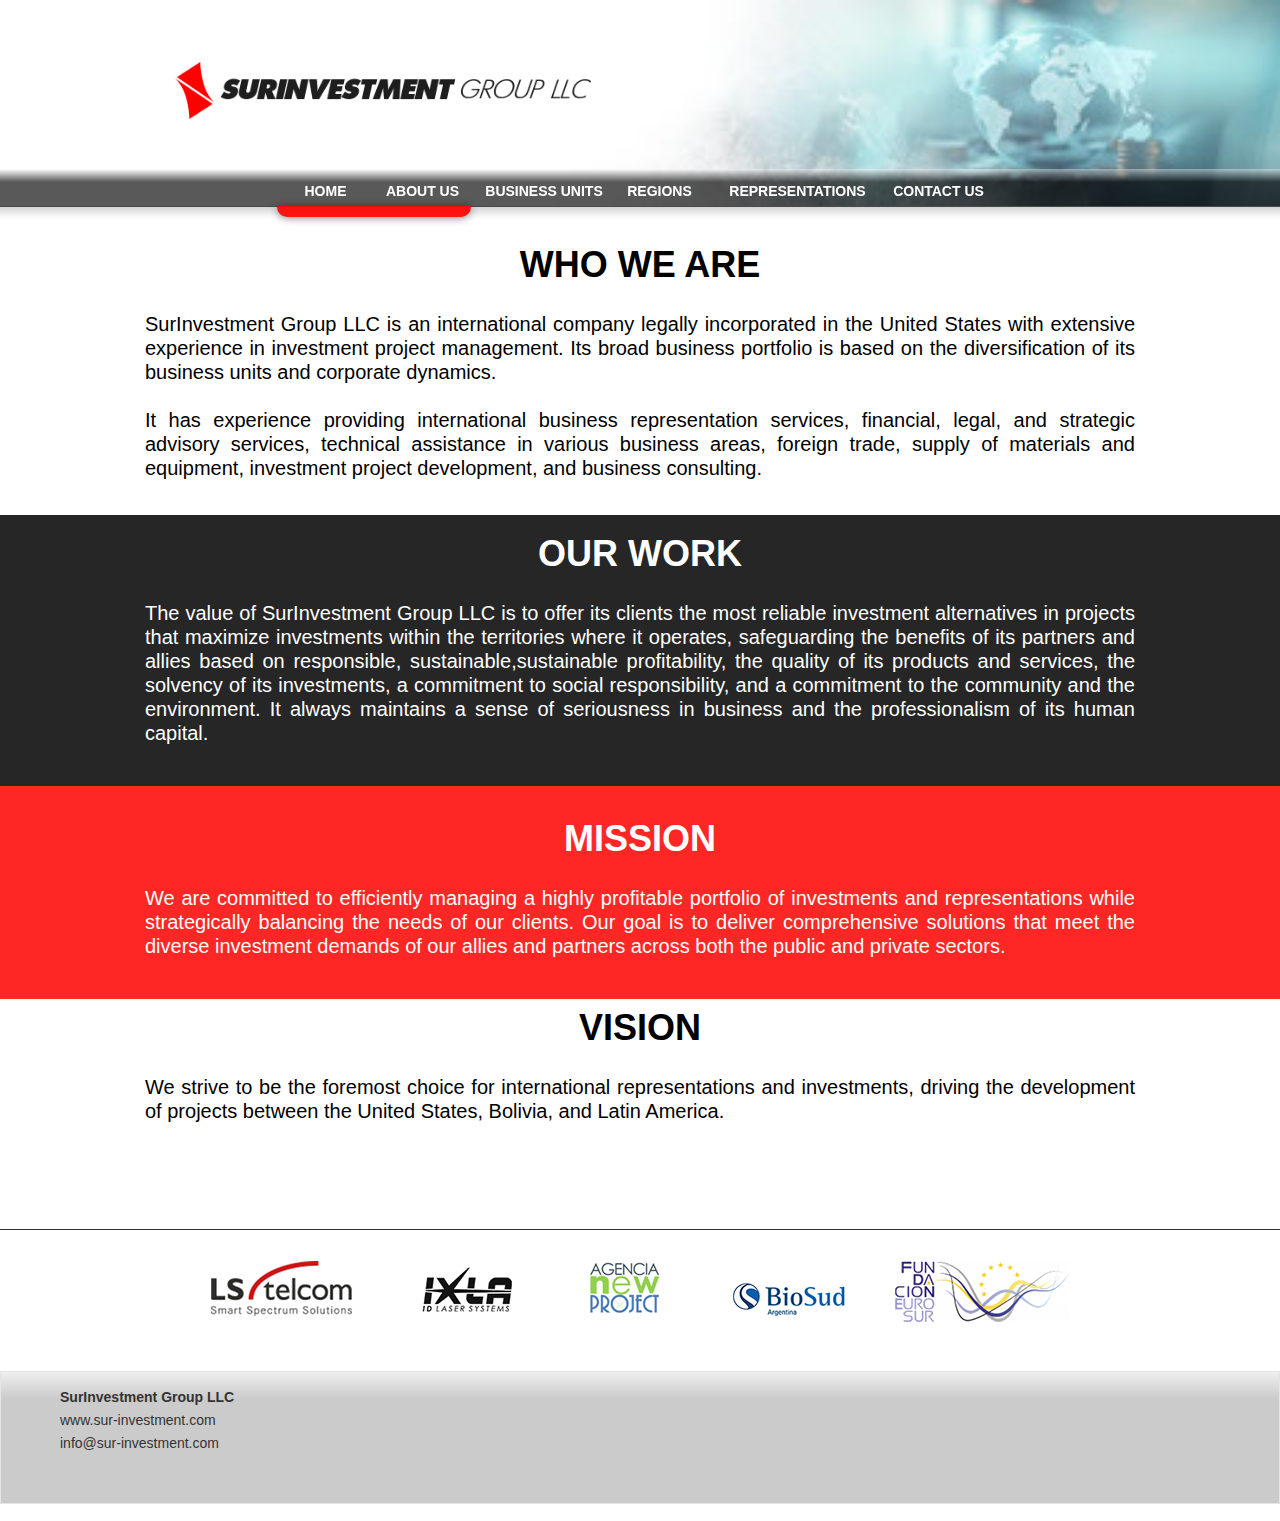
<file: index.html>
<!DOCTYPE html>
<html class="nojs html css_verticalspacer" lang="en-US">
 <head>

  <meta http-equiv="Content-type" content="text/html;charset=UTF-8"/>
  <meta name="description" content="SurInvestment Group LLC is an international company legally incorporated in the United States with extensive experience in investment project management. Its broad business portfolio is based on the diversification of its business units and corporate dynamics. It has experience providing international business representation services, financial, legal, and strategic advisory services, technical assistance in various business areas, foreign trade, supply of materials and equipment, investment project development, and business consulting."/>
  <meta name="keywords" content="Investment, Oil and Gas projects, Infrastructure, Technology, Bolivia"/>
  <meta name="generator" content="2018.1.1.386"/>
  <meta name="viewport" content="width=device-width, initial-scale=1.0"/>
  
  <script type="text/javascript">
   // Update the 'nojs'/'js' class on the html node
document.documentElement.className = document.documentElement.className.replace(/\bnojs\b/g, 'js');

// Check that all required assets are uploaded and up-to-date
if(typeof Muse == "undefined") window.Muse = {}; window.Muse.assets = {"required":["museutils.js", "museconfig.js", "jquery.musepolyfill.bgsize.js", "webpro.js", "musewpslideshow.js", "jquery.museoverlay.js", "touchswipe.js", "jquery.watch.js", "jquery.museresponsive.js", "require.js", "index.css"], "outOfDate":[]};
</script>
  
  <title>HOME</title>
  <!-- CSS -->
  <link rel="stylesheet" type="text/css" href="css/site_global.css?crc=444006867"/>
  <link rel="stylesheet" type="text/css" href="css/master_a-p_g_-maestra.css?crc=449170363"/>
  <link rel="stylesheet" type="text/css" href="css/index.css?crc=491797375" id="pagesheet"/>
  <!-- IE-only CSS -->
  <!--[if lt IE 9]>
  <link rel="stylesheet" type="text/css" href="css/nomq_preview_master_a-p_g_-maestra.css?crc=3835636642"/>
  <link rel="stylesheet" type="text/css" href="css/nomq_index.css?crc=487825906" id="nomq_pagesheet"/>
  <![endif]-->
    <!--custom head HTML-->
  www.sur-investment.com
 </head>
 <body>

  <div class="breakpoint active" id="bp_infinity" data-min-width="1201"><!-- responsive breakpoint node -->
   <div class="clearfix" id="page"><!-- group -->
    <div class="clearfix grpelem" id="pu6190"><!-- group -->
     <div class="shadow museBGSize shared_content" id="u6190" data-content-guid="u6190_content"><!-- simple frame --></div>
     <div class="clip_frame shared_content" id="u172" data-content-guid="u172_content"><!-- image -->
      <img class="block temp_no_img_src" id="u172_img" data-orig-src="images/logo.png?crc=141333574" alt="" width="416" height="57" src="images/blank.gif?crc=4208392903"/>
     </div>
     <div class="browser_width shared_content" id="u3029-bw" data-content-guid="u3029-bw_content">
      <div class="gradient" id="u3029"><!-- simple frame --></div>
     </div>
     <a class="nonblock nontext rounded-corners gradient clearfix shared_content" id="u3258-4" href="business.html" data-content-guid="u3258-4_content"><!-- content --><p>BUSINESS UNITS</p></a>
     <a class="nonblock nontext rounded-corners gradient clearfix shared_content" id="u8464-4" href="representations.html" data-content-guid="u8464-4_content"><!-- content --><p>REPRESENTATIONS</p></a>
     <a class="nonblock nontext anim_swing rounded-corners gradient clearfix shared_content" id="u3348-4" href="index.html#about-us" data-content-guid="u3348-4_content"><!-- content --><p>ABOUT US</p></a>
     <a class="nonblock nontext rounded-corners gradient clearfix shared_content" id="u3376-4" href="index.html#home" data-content-guid="u3376-4_content"><!-- content --><p>HOME</p></a>
     <div class="shadow shared_content" id="u6738" data-content-guid="u6738_content"><!-- simple frame --></div>
     <div class="PamphletWidget clearfix" id="pamphletu7389"><!-- none box -->
      <div class="ThumbGroup clearfix grpelem" id="u7400"><!-- none box -->
       <div class="popup_anchor" id="u7401popup">
        <div class="Thumb popup_element gradient rounded-corners clearfix" id="u7401"><!-- group -->
         <div class="clearfix grpelem shared_content" id="u7513-4" data-content-guid="u7513-4_content"><!-- content -->
          <p>REGIONS</p>
         </div>
        </div>
       </div>
      </div>
      <div class="popup_anchor" id="u7390popup">
       <div class="ContainerGroup clearfix" id="u7390"><!-- stack box -->
        <div class="Container invi shadow clearfix grpelem" id="u7391"><!-- column -->
         <div class="clearfix colelem shared_content" id="u7539-9" data-content-guid="u7539-9_content"><!-- content -->
          <p id="u7539-2">Regions of OperatioN</p>
          <p id="u7539-3">&nbsp;</p>
          <p id="u7539-5">We operate assertively across:</p>
          <p id="u7539-7">South America, Central America, North America, Europe, and Asia</p>
         </div>
         <div class="museBGSize colelem shared_content" id="u7525" data-content-guid="u7525_content"><!-- simple frame --></div>
        </div>
       </div>
      </div>
     </div>
     <div class="PamphletWidget clearfix" id="pamphletu10215"><!-- none box -->
      <div class="ThumbGroup clearfix grpelem" id="u10218"><!-- none box -->
       <div class="popup_anchor" id="u10219popup">
        <div class="Thumb popup_element gradient rounded-corners clearfix" id="u10219"><!-- group -->
         <div class="clearfix grpelem shared_content" id="u10220-4" data-content-guid="u10220-4_content"><!-- content -->
          <p>CONTACT US</p>
         </div>
        </div>
       </div>
      </div>
      <div class="popup_anchor" id="u10223popup">
       <div class="ContainerGroup clearfix" id="u10223"><!-- stack box -->
        <div class="Container invi shadow clearfix grpelem" id="u10224"><!-- group -->
         <div class="clearfix grpelem shared_content" id="u10225-4" data-content-guid="u10225-4_content"><!-- content -->
          <p>CNTACT US</p>
         </div>
         <div class="clearfix grpelem shared_content" id="pu10344-4" data-content-guid="pu10344-4_content"><!-- column -->
          <div class="clearfix colelem" id="u10344-4"><!-- content -->
           <p>SurInvestment Group LLC</p>
          </div>
          <a class="nonblock nontext clearfix colelem" id="u10345-4" href="http://www.sur-investment.com" target="_blank"><!-- content --><p>www.sur-investment.com</p></a>
          <div class="clearfix colelem" id="u10346-4"><!-- content -->
           <p>info@sur-investment.com</p>
          </div>
         </div>
        </div>
       </div>
      </div>
     </div>
    </div>
    <div class="clearfix grpelem shared_content" id="phome" data-content-guid="phome_content"><!-- column -->
     <a class="anchor_item colelem shared_content" id="home" data-content-guid="home_content"></a>
     <div class="clearfix colelem shared_content" id="pu2119" data-content-guid="pu2119_content"><!-- group -->
      <div class="browser_width grpelem" id="u2119-bw">
       <div id="u2119"><!-- simple frame --></div>
      </div>
      <div class="browser_width grpelem" id="u3078-bw">
       <div id="u3078"><!-- simple frame --></div>
      </div>
      <div class="clearfix grpelem" id="u1902-32"><!-- content -->
       <p id="u1902-2">WHO WE ARE</p>
       <p id="u1902-3">&nbsp;</p>
       <p id="u1902-5">SurInvestment Group LLC is an international company legally incorporated in the United States with extensive experience in investment project management. Its broad business portfolio is based on the diversification of its business units and corporate dynamics.</p>
       <p id="u1902-6">&nbsp;</p>
       <p id="u1902-8">It has experience providing international business representation services, financial, legal, and strategic advisory services, technical assistance in various business areas, foreign trade, supply of materials and equipment, investment project development, and business consulting.</p>
       <p id="u1902-9">&nbsp;</p>
       <p id="u1902-10">&nbsp;</p>
       <p id="u1902-12">OUR WORK</p>
       <p id="u1902-13">&nbsp;</p>
       <p id="u1902-15">The value of SurInvestment Group LLC is to offer its clients the most reliable investment alternatives in projects that maximize investments within the territories where it operates, safeguarding the benefits of its partners and allies based on responsible, sustainable,sustainable profitability, the quality of its products and services, the solvency of its investments, a commitment to social responsibility, and a commitment to the community and the environment. It always maintains a sense of seriousness in business and the professionalism of its human capital.</p>
       <p id="u1902-16">&nbsp;</p>
       <p id="u1902-17">&nbsp;</p>
       <p id="u1902-18">&nbsp;</p>
       <p id="u1902-20"><span id="u1902-19">MISSION</span></p>
       <p id="u1902-21">&nbsp;</p>
       <p id="u1902-23">We are committed to efficiently managing a highly profitable portfolio of investments and representations while strategically balancing the needs of our clients. Our goal is to deliver comprehensive solutions that meet the diverse investment demands of our allies and partners across both the public and private sectors.</p>
       <p id="u1902-24">&nbsp;</p>
       <p id="u1902-25">&nbsp;</p>
       <p id="u1902-27">VISION</p>
       <p id="u1902-28">&nbsp;</p>
       <p id="u1902-30">We strive to be the foremost choice for international representations and investments, driving the development of projects between the United States, Bolivia, and Latin America.</p>
      </div>
      <a class="anchor_item grpelem" id="about-us"></a>
     </div>
     <div class="browser_width colelem shared_content" id="u3106-bw" data-content-guid="u3106-bw_content">
      <div id="u3106"><!-- simple frame --></div>
     </div>
     <div class="clip_frame colelem" id="u3090"><!-- image -->
      <img class="block temp_no_img_src" id="u3090_img" data-orig-src="images/logos-foot.png?crc=3784743687" alt="" width="859" height="72" src="images/blank.gif?crc=4208392903"/>
     </div>
    </div>
    <div class="verticalspacer" data-offset-top="1327" data-content-above-spacer="1326" data-content-below-spacer="132"></div>
    <div class="clearfix grpelem shared_content" id="pu443" data-content-guid="pu443_content"><!-- group -->
     <div class="browser_width grpelem" id="u443-bw">
      <div class="gradient" id="u443"><!-- simple frame --></div>
     </div>
     <div class="clearfix grpelem" id="u260-4"><!-- content -->
      <p>SurInvestment Group LLC</p>
     </div>
     <a class="nonblock nontext clearfix grpelem" id="u10056-4" href="http://www.sur-investment.com" target="_blank"><!-- content --><p>www.sur-investment.com</p></a>
     <div class="clearfix grpelem" id="u10080-4"><!-- content -->
      <p>info@sur-investment.com</p>
     </div>
    </div>
   </div>
  </div>
  <div class="breakpoint" id="bp_1200" data-min-width="1001" data-max-width="1200"><!-- responsive breakpoint node -->
   <div class="clearfix temp_no_id" data-orig-id="page"><!-- group -->
    <div class="clearfix grpelem temp_no_id" data-orig-id="pu6190"><!-- group -->
     <span class="shadow museBGSize placeholder" data-placeholder-for="u6190_content"><!-- placeholder node --></span>
     <span class="clip_frame placeholder" data-placeholder-for="u172_content"><!-- placeholder node --></span>
     <span class="browser_width placeholder" data-placeholder-for="u3029-bw_content"><!-- placeholder node --></span>
     <span class="nonblock nontext rounded-corners gradient clearfix placeholder" data-placeholder-for="u3258-4_content"><!-- placeholder node --></span>
     <span class="nonblock nontext rounded-corners gradient clearfix placeholder" data-placeholder-for="u8464-4_content"><!-- placeholder node --></span>
     <span class="nonblock nontext anim_swing rounded-corners gradient clearfix placeholder" data-placeholder-for="u3348-4_content"><!-- placeholder node --></span>
     <span class="nonblock nontext rounded-corners gradient clearfix placeholder" data-placeholder-for="u3376-4_content"><!-- placeholder node --></span>
     <span class="shadow placeholder" data-placeholder-for="u6738_content"><!-- placeholder node --></span>
     <div class="PamphletWidget clearfix temp_no_id" data-orig-id="pamphletu7389"><!-- none box -->
      <div class="ThumbGroup clearfix grpelem temp_no_id" data-orig-id="u7400"><!-- none box -->
       <div class="popup_anchor temp_no_id" data-orig-id="u7401popup">
        <div class="Thumb popup_element gradient rounded-corners clearfix temp_no_id" data-orig-id="u7401"><!-- group -->
         <span class="clearfix grpelem placeholder" data-placeholder-for="u7513-4_content"><!-- placeholder node --></span>
        </div>
       </div>
      </div>
      <div class="popup_anchor temp_no_id" data-orig-id="u7390popup">
       <div class="ContainerGroup clearfix temp_no_id" data-orig-id="u7390"><!-- stack box -->
        <div class="Container invi shadow clearfix grpelem temp_no_id" data-orig-id="u7391"><!-- column -->
         <span class="clearfix colelem placeholder" data-placeholder-for="u7539-9_content"><!-- placeholder node --></span>
         <span class="museBGSize colelem placeholder" data-placeholder-for="u7525_content"><!-- placeholder node --></span>
        </div>
       </div>
      </div>
     </div>
     <div class="PamphletWidget clearfix temp_no_id" data-orig-id="pamphletu10215"><!-- none box -->
      <div class="ThumbGroup clearfix grpelem temp_no_id" data-orig-id="u10218"><!-- none box -->
       <div class="popup_anchor temp_no_id" data-orig-id="u10219popup">
        <div class="Thumb popup_element gradient rounded-corners clearfix temp_no_id" data-orig-id="u10219"><!-- group -->
         <span class="clearfix grpelem placeholder" data-placeholder-for="u10220-4_content"><!-- placeholder node --></span>
        </div>
       </div>
      </div>
      <div class="popup_anchor temp_no_id" data-orig-id="u10223popup">
       <div class="ContainerGroup clearfix temp_no_id" data-orig-id="u10223"><!-- stack box -->
        <div class="Container invi shadow clearfix grpelem temp_no_id" data-orig-id="u10224"><!-- group -->
         <span class="clearfix grpelem placeholder" data-placeholder-for="u10225-4_content"><!-- placeholder node --></span>
         <span class="clearfix grpelem placeholder" data-placeholder-for="pu10344-4_content"><!-- placeholder node --></span>
        </div>
       </div>
      </div>
     </div>
    </div>
    <span class="clearfix grpelem placeholder" data-placeholder-for="phome_content"><!-- placeholder node --></span>
    <div class="verticalspacer" data-offset-top="1293" data-content-above-spacer="1293" data-content-below-spacer="131"></div>
    <span class="clearfix grpelem placeholder" data-placeholder-for="pu443_content"><!-- placeholder node --></span>
   </div>
  </div>
  <div class="breakpoint" id="bp_1000" data-min-width="769" data-max-width="1000"><!-- responsive breakpoint node -->
   <div class="clearfix temp_no_id" data-orig-id="page"><!-- group -->
    <div class="clearfix grpelem temp_no_id" data-orig-id="pu6190"><!-- group -->
     <span class="shadow museBGSize placeholder" data-placeholder-for="u6190_content"><!-- placeholder node --></span>
     <div class="clip_frame temp_no_id" data-orig-id="u172"><!-- image -->
      <img class="block temp_no_id temp_no_img_src" data-orig-src="images/logo.png?crc=141333574" alt="" width="349" height="48" data-orig-id="u172_img" src="images/blank.gif?crc=4208392903"/>
     </div>
     <span class="browser_width placeholder" data-placeholder-for="u3029-bw_content"><!-- placeholder node --></span>
     <span class="nonblock nontext rounded-corners gradient clearfix placeholder" data-placeholder-for="u3258-4_content"><!-- placeholder node --></span>
     <span class="nonblock nontext rounded-corners gradient clearfix placeholder" data-placeholder-for="u8464-4_content"><!-- placeholder node --></span>
     <span class="nonblock nontext anim_swing rounded-corners gradient clearfix placeholder" data-placeholder-for="u3348-4_content"><!-- placeholder node --></span>
     <span class="nonblock nontext rounded-corners gradient clearfix placeholder" data-placeholder-for="u3376-4_content"><!-- placeholder node --></span>
     <span class="shadow placeholder" data-placeholder-for="u6738_content"><!-- placeholder node --></span>
     <div class="PamphletWidget clearfix temp_no_id" data-orig-id="pamphletu7389"><!-- none box -->
      <div class="ThumbGroup clearfix grpelem temp_no_id" data-orig-id="u7400"><!-- none box -->
       <div class="popup_anchor temp_no_id" data-orig-id="u7401popup">
        <div class="Thumb popup_element gradient rounded-corners clearfix temp_no_id" data-orig-id="u7401"><!-- group -->
         <span class="clearfix grpelem placeholder" data-placeholder-for="u7513-4_content"><!-- placeholder node --></span>
        </div>
       </div>
      </div>
      <div class="popup_anchor temp_no_id" data-orig-id="u7390popup">
       <div class="ContainerGroup clearfix temp_no_id" data-orig-id="u7390"><!-- stack box -->
        <div class="Container invi shadow clearfix grpelem temp_no_id" data-orig-id="u7391"><!-- column -->
         <span class="clearfix colelem placeholder" data-placeholder-for="u7539-9_content"><!-- placeholder node --></span>
         <span class="museBGSize colelem placeholder" data-placeholder-for="u7525_content"><!-- placeholder node --></span>
        </div>
       </div>
      </div>
     </div>
     <div class="PamphletWidget clearfix temp_no_id" data-orig-id="pamphletu10215"><!-- none box -->
      <div class="ThumbGroup clearfix grpelem temp_no_id" data-orig-id="u10218"><!-- none box -->
       <div class="popup_anchor temp_no_id" data-orig-id="u10219popup">
        <div class="Thumb popup_element gradient rounded-corners clearfix temp_no_id" data-orig-id="u10219"><!-- group -->
         <span class="clearfix grpelem placeholder" data-placeholder-for="u10220-4_content"><!-- placeholder node --></span>
        </div>
       </div>
      </div>
      <div class="popup_anchor temp_no_id" data-orig-id="u10223popup">
       <div class="ContainerGroup clearfix temp_no_id" data-orig-id="u10223"><!-- stack box -->
        <div class="Container invi shadow clearfix grpelem temp_no_id" data-orig-id="u10224"><!-- group -->
         <span class="clearfix grpelem placeholder" data-placeholder-for="u10225-4_content"><!-- placeholder node --></span>
         <span class="clearfix grpelem placeholder" data-placeholder-for="pu10344-4_content"><!-- placeholder node --></span>
        </div>
       </div>
      </div>
     </div>
    </div>
    <div class="clearfix grpelem temp_no_id" data-orig-id="phome"><!-- column -->
     <span class="anchor_item colelem placeholder" data-placeholder-for="home_content"><!-- placeholder node --></span>
     <span class="clearfix colelem placeholder" data-placeholder-for="pu2119_content"><!-- placeholder node --></span>
     <span class="browser_width colelem placeholder" data-placeholder-for="u3106-bw_content"><!-- placeholder node --></span>
     <div class="clip_frame colelem temp_no_id" data-orig-id="u3090"><!-- image -->
      <img class="block temp_no_id temp_no_img_src" data-orig-src="images/logos-foot.png?crc=3784743687" alt="" width="728" height="61" data-orig-id="u3090_img" src="images/blank.gif?crc=4208392903"/>
     </div>
    </div>
    <div class="verticalspacer" data-offset-top="1328" data-content-above-spacer="1328" data-content-below-spacer="135"></div>
    <span class="clearfix grpelem placeholder" data-placeholder-for="pu443_content"><!-- placeholder node --></span>
   </div>
  </div>
  <div class="breakpoint" id="bp_768" data-min-width="481" data-max-width="768"><!-- responsive breakpoint node -->
   <div class="clearfix temp_no_id" data-orig-id="page"><!-- group -->
    <div class="clearfix grpelem temp_no_id" data-orig-id="pu6190"><!-- group -->
     <span class="shadow museBGSize placeholder" data-placeholder-for="u6190_content"><!-- placeholder node --></span>
     <div class="clip_frame temp_no_id" data-orig-id="u172"><!-- image -->
      <img class="block temp_no_id temp_no_img_src" data-orig-src="images/logo.png?crc=141333574" alt="" width="227" height="31" data-orig-id="u172_img" src="images/blank.gif?crc=4208392903"/>
     </div>
     <div class="PamphletWidget clearfix" id="pamphletu814"><!-- none box -->
      <div class="popup_anchor" id="u817popup">
       <div class="ContainerGroup clearfix" id="u817"><!-- stack box -->
        <div class="Container invi clearfix grpelem" id="u818"><!-- group -->
         <div class="shadow rounded-corners clearfix grpelem" id="u9503"><!-- column -->
          <a class="nonblock nontext MuseLinkActive clearfix colelem shared_content" id="u9401-4" href="index.html" data-content-guid="u9401-4_content"><!-- content --><p>&nbsp;&nbsp; HOME</p></a>
          <a class="nonblock nontext clearfix colelem shared_content" id="u9419-4" href="business.html" data-content-guid="u9419-4_content"><!-- content --><p>&nbsp;&nbsp; BUSINESS UNITS</p></a>
          <a class="nonblock nontext clearfix colelem shared_content" id="u9443-4" href="regions.html" data-content-guid="u9443-4_content"><!-- content --><p>&nbsp;&nbsp; REGIONS</p></a>
          <a class="nonblock nontext clearfix colelem shared_content" id="u9467-4" href="representations.html" data-content-guid="u9467-4_content"><!-- content --><p>&nbsp;&nbsp; REPRESENTATIONS</p></a>
          <a class="nonblock nontext clearfix colelem shared_content" id="u9491-4" href="contact-us.html" data-content-guid="u9491-4_content"><!-- content --><p>&nbsp;&nbsp; CONTACT US</p></a>
         </div>
        </div>
       </div>
      </div>
      <div class="ThumbGroup clearfix grpelem" id="u837"><!-- none box -->
       <div class="popup_anchor" id="u839popup">
        <div class="Thumb popup_element rounded-corners clearfix" id="u839"><!-- group -->
         <div class="clip_frame grpelem" id="u992"><!-- image -->
          <img class="block temp_no_img_src" id="u992_img" data-orig-src="images/menu3.png?crc=344055669" alt="Click to menu" title="Menu" width="39" height="39" src="images/blank.gif?crc=4208392903"/>
         </div>
        </div>
       </div>
      </div>
      <div class="popup_anchor" id="u815popup">
       <div class="PamphletCloseButton PamphletLightboxPart popup_element clearfix" id="u815"><!-- group -->
        <div class="clearfix grpelem shared_content" id="u816-4" data-content-guid="u816-4_content"><!-- content -->
         <p>x</p>
        </div>
       </div>
      </div>
     </div>
    </div>
    <div class="clearfix grpelem temp_no_id" data-orig-id="phome"><!-- column -->
     <span class="anchor_item colelem placeholder" data-placeholder-for="home_content"><!-- placeholder node --></span>
     <span class="clearfix colelem placeholder" data-placeholder-for="pu2119_content"><!-- placeholder node --></span>
     <span class="browser_width colelem placeholder" data-placeholder-for="u3106-bw_content"><!-- placeholder node --></span>
     <div class="clip_frame colelem temp_no_id" data-orig-id="u3090"><!-- image -->
      <img class="block temp_no_id temp_no_img_src" data-orig-src="images/logos-foot.png?crc=3784743687" alt="" width="441" height="37" data-orig-id="u3090_img" src="images/blank.gif?crc=4208392903"/>
     </div>
    </div>
    <div class="verticalspacer" data-offset-top="1703" data-content-above-spacer="1703" data-content-below-spacer="134"></div>
    <span class="clearfix grpelem placeholder" data-placeholder-for="pu443_content"><!-- placeholder node --></span>
   </div>
  </div>
  <div class="breakpoint" id="bp_480" data-max-width="480"><!-- responsive breakpoint node -->
   <div class="clearfix temp_no_id" data-orig-id="page"><!-- group -->
    <div class="clearfix grpelem temp_no_id" data-orig-id="pu6190"><!-- group -->
     <span class="shadow museBGSize placeholder" data-placeholder-for="u6190_content"><!-- placeholder node --></span>
     <div class="clip_frame temp_no_id" data-orig-id="u172"><!-- image -->
      <img class="block temp_no_id temp_no_img_src" data-orig-src="images/logo.png?crc=141333574" alt="" width="191" height="26" data-orig-id="u172_img" src="images/blank.gif?crc=4208392903"/>
     </div>
     <div class="PamphletWidget clearfix temp_no_id" data-orig-id="pamphletu814"><!-- none box -->
      <div class="popup_anchor temp_no_id" data-orig-id="u817popup">
       <div class="ContainerGroup clearfix temp_no_id" data-orig-id="u817"><!-- stack box -->
        <div class="Container invi clearfix grpelem temp_no_id" data-orig-id="u818"><!-- group -->
         <div class="shadow rounded-corners clearfix grpelem temp_no_id" data-orig-id="u9503"><!-- column -->
          <div class="position_content" id="u9503_position_content">
           <span class="nonblock nontext MuseLinkActive clearfix colelem placeholder" data-placeholder-for="u9401-4_content"><!-- placeholder node --></span>
           <span class="nonblock nontext clearfix colelem placeholder" data-placeholder-for="u9419-4_content"><!-- placeholder node --></span>
           <span class="nonblock nontext clearfix colelem placeholder" data-placeholder-for="u9443-4_content"><!-- placeholder node --></span>
           <span class="nonblock nontext clearfix colelem placeholder" data-placeholder-for="u9467-4_content"><!-- placeholder node --></span>
           <span class="nonblock nontext clearfix colelem placeholder" data-placeholder-for="u9491-4_content"><!-- placeholder node --></span>
          </div>
         </div>
        </div>
       </div>
      </div>
      <div class="ThumbGroup clearfix grpelem temp_no_id" data-orig-id="u837"><!-- none box -->
       <div class="popup_anchor temp_no_id" data-orig-id="u839popup">
        <div class="Thumb popup_element rounded-corners clearfix temp_no_id" data-orig-id="u839"><!-- group -->
         <div class="clip_frame grpelem temp_no_id" data-orig-id="u992"><!-- image -->
          <img class="block temp_no_id temp_no_img_src" data-orig-src="images/menu3.png?crc=344055669" alt="Click to menu" title="Menu" width="48" height="48" data-orig-id="u992_img" src="images/blank.gif?crc=4208392903"/>
         </div>
        </div>
       </div>
      </div>
      <div class="popup_anchor temp_no_id" data-orig-id="u815popup">
       <div class="PamphletCloseButton PamphletLightboxPart popup_element clearfix temp_no_id" data-orig-id="u815"><!-- group -->
        <span class="clearfix grpelem placeholder" data-placeholder-for="u816-4_content"><!-- placeholder node --></span>
       </div>
      </div>
     </div>
    </div>
    <div class="clearfix grpelem temp_no_id" data-orig-id="phome"><!-- column -->
     <span class="anchor_item colelem placeholder" data-placeholder-for="home_content"><!-- placeholder node --></span>
     <span class="clearfix colelem placeholder" data-placeholder-for="pu2119_content"><!-- placeholder node --></span>
     <span class="browser_width colelem placeholder" data-placeholder-for="u3106-bw_content"><!-- placeholder node --></span>
     <div class="clip_frame colelem temp_no_id" data-orig-id="u3090"><!-- image -->
      <img class="block temp_no_id temp_no_img_src" data-orig-src="images/logos-foot.png?crc=3784743687" alt="" width="320" height="27" data-orig-id="u3090_img" src="images/blank.gif?crc=4208392903"/>
     </div>
    </div>
    <div class="verticalspacer" data-offset-top="2176" data-content-above-spacer="2175" data-content-below-spacer="134"></div>
    <span class="clearfix grpelem placeholder" data-placeholder-for="pu443_content"><!-- placeholder node --></span>
   </div>
  </div>
  <!-- Other scripts -->
  <script type="text/javascript">
   // Decide whether to suppress missing file error or not based on preference setting
var suppressMissingFileError = false
</script>
  <script type="text/javascript">
   window.Muse.assets.check=function(c){if(!window.Muse.assets.checked){window.Muse.assets.checked=!0;var b={},d=function(a,b){if(window.getComputedStyle){var c=window.getComputedStyle(a,null);return c&&c.getPropertyValue(b)||c&&c[b]||""}if(document.documentElement.currentStyle)return(c=a.currentStyle)&&c[b]||a.style&&a.style[b]||"";return""},a=function(a){if(a.match(/^rgb/))return a=a.replace(/\s+/g,"").match(/([\d\,]+)/gi)[0].split(","),(parseInt(a[0])<<16)+(parseInt(a[1])<<8)+parseInt(a[2]);if(a.match(/^\#/))return parseInt(a.substr(1),
16);return 0},f=function(f){for(var g=document.getElementsByTagName("link"),j=0;j<g.length;j++)if("text/css"==g[j].type){var l=(g[j].href||"").match(/\/?css\/([\w\-]+\.css)\?crc=(\d+)/);if(!l||!l[1]||!l[2])break;b[l[1]]=l[2]}g=document.createElement("div");g.className="version";g.style.cssText="display:none; width:1px; height:1px;";document.getElementsByTagName("body")[0].appendChild(g);for(j=0;j<Muse.assets.required.length;){var l=Muse.assets.required[j],k=l.match(/([\w\-\.]+)\.(\w+)$/),i=k&&k[1]?
k[1]:null,k=k&&k[2]?k[2]:null;switch(k.toLowerCase()){case "css":i=i.replace(/\W/gi,"_").replace(/^([^a-z])/gi,"_$1");g.className+=" "+i;i=a(d(g,"color"));k=a(d(g,"backgroundColor"));i!=0||k!=0?(Muse.assets.required.splice(j,1),"undefined"!=typeof b[l]&&(i!=b[l]>>>24||k!=(b[l]&16777215))&&Muse.assets.outOfDate.push(l)):j++;g.className="version";break;case "js":j++;break;default:throw Error("Unsupported file type: "+k);}}c?c().jquery!="1.8.3"&&Muse.assets.outOfDate.push("jquery-1.8.3.min.js"):Muse.assets.required.push("jquery-1.8.3.min.js");
g.parentNode.removeChild(g);if(Muse.assets.outOfDate.length||Muse.assets.required.length)g="Puede que determinados archivos falten en el servidor o sean incorrectos. Limpie la cache del navegador e inténtelo de nuevo. Si el problema persiste, póngase en contacto con el administrador del sitio web.",f&&Muse.assets.outOfDate.length&&(g+="\nOut of date: "+Muse.assets.outOfDate.join(",")),f&&Muse.assets.required.length&&(g+="\nMissing: "+Muse.assets.required.join(",")),suppressMissingFileError?(g+="\nUse SuppressMissingFileError key in AppPrefs.xml to show missing file error pop up.",console.log(g)):alert(g)};location&&location.search&&location.search.match&&location.search.match(/muse_debug/gi)?
setTimeout(function(){f(!0)},5E3):f()}};
var muse_init=function(){require.config({baseUrl:""});require(["jquery","museutils","whatinput","jquery.musepolyfill.bgsize","webpro","musewpslideshow","jquery.museoverlay","touchswipe","jquery.watch","jquery.museresponsive"],function(c){var $ = c;$(document).ready(function(){try{
window.Muse.assets.check($);/* body */
Muse.Utils.transformMarkupToFixBrowserProblemsPreInit();/* body */
Muse.Utils.prepHyperlinks(true);/* body */
Muse.Utils.resizeHeight('.browser_width');/* resize height */
Muse.Utils.requestAnimationFrame(function() { $('body').addClass('initialized'); });/* mark body as initialized */
Muse.Utils.makeButtonsVisibleAfterSettingMinWidth();/* body */
Muse.Utils.initWidget('#pamphletu7389', ['#bp_infinity', '#bp_1200', '#bp_1000'], function(elem) { return new WebPro.Widget.ContentSlideShow(elem, {contentLayout_runtime:'stack',event:'click',deactivationEvent:'mouseout_both',autoPlay:false,displayInterval:3000,transitionStyle:'fading',transitionDuration:500,hideAllContentsFirst:true,triggersOnTop:false,shuffle:false,enableSwipe:true,resumeAutoplay:true,resumeAutoplayInterval:3000,playOnce:false,autoActivate_runtime:false,isResponsive:false}); });/* #pamphletu7389 */
Muse.Utils.initWidget('#pamphletu10215', ['#bp_infinity', '#bp_1200', '#bp_1000'], function(elem) { return new WebPro.Widget.ContentSlideShow(elem, {contentLayout_runtime:'stack',event:'click',deactivationEvent:'mouseout_both',autoPlay:false,displayInterval:3000,transitionStyle:'fading',transitionDuration:500,hideAllContentsFirst:true,triggersOnTop:false,shuffle:false,enableSwipe:true,resumeAutoplay:true,resumeAutoplayInterval:3000,playOnce:false,autoActivate_runtime:false,isResponsive:false}); });/* #pamphletu10215 */
Muse.Utils.initWidget('#pamphletu814', ['#bp_768', '#bp_480'], function(elem) { return new WebPro.Widget.ContentSlideShow(elem, {contentLayout_runtime:'stack',event:'click',deactivationEvent:'mouseout_click',autoPlay:false,displayInterval:3000,transitionStyle:'fading',transitionDuration:300,hideAllContentsFirst:true,triggersOnTop:true,shuffle:false,enableSwipe:true,resumeAutoplay:true,resumeAutoplayInterval:3000,playOnce:false,autoActivate_runtime:false,isResponsive:false}); });/* #pamphletu814 */
Muse.Utils.fullPage('#page');/* 100% height page */
$( '.breakpoint' ).registerBreakpoint();/* Register breakpoints */
Muse.Utils.transformMarkupToFixBrowserProblems();/* body */
}catch(b){if(b&&"function"==typeof b.notify?b.notify():Muse.Assert.fail("Error calling selector function: "+b),false)throw b;}})})};

</script>
  <!-- RequireJS script -->
  <script src="scripts/require.js?crc=4177726516" type="text/javascript" async data-main="scripts/museconfig.js?crc=3936894949" onload="if (requirejs) requirejs.onError = function(requireType, requireModule) { if (requireType && requireType.toString && requireType.toString().indexOf && 0 <= requireType.toString().indexOf('#scripterror')) window.Muse.assets.check(); }" onerror="window.Muse.assets.check();"></script>
   </body>
</html>
</file>
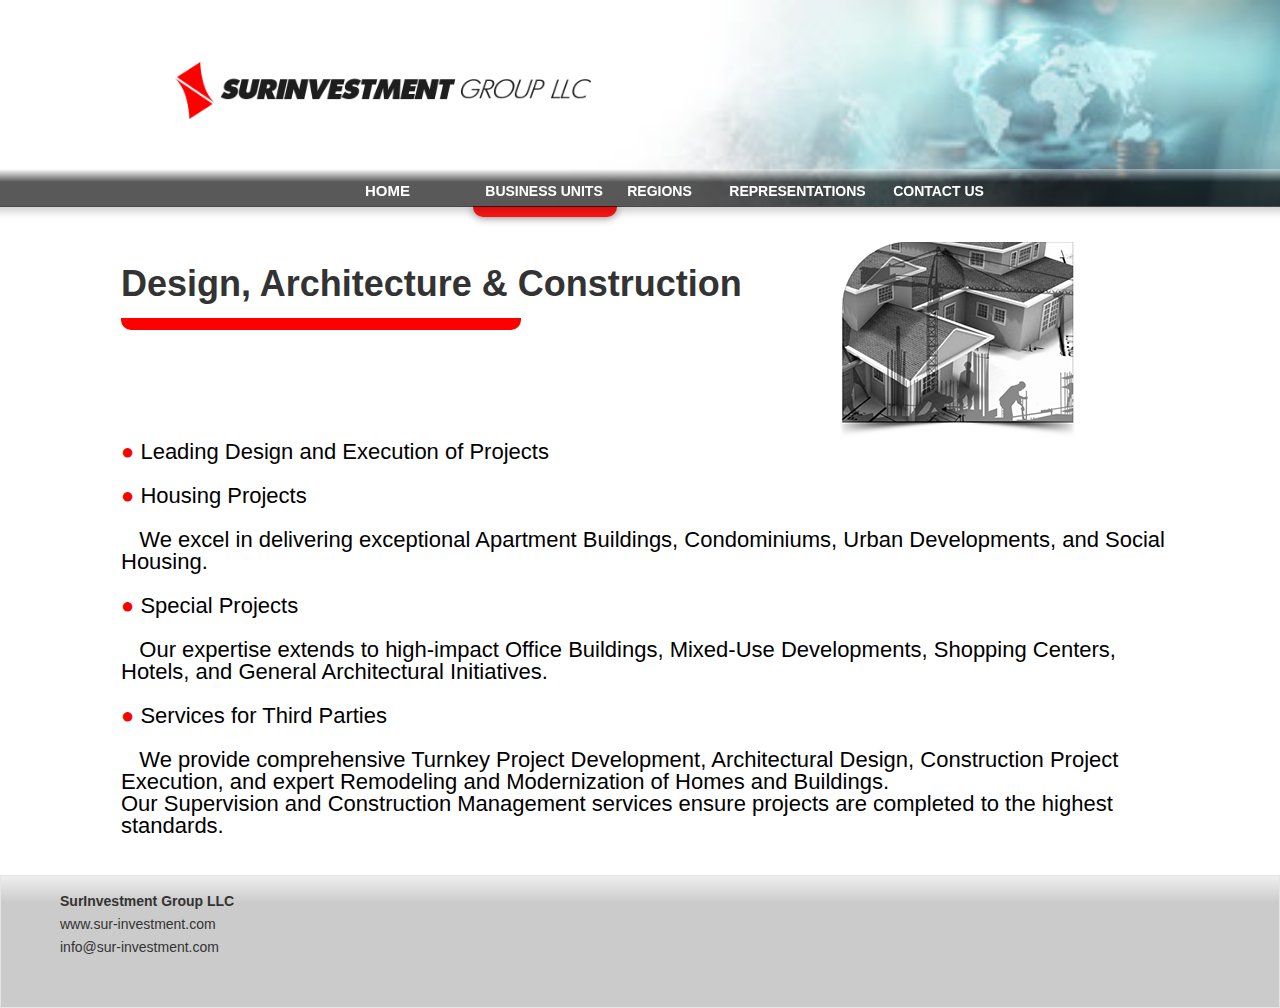
<file: architect.html>
<!DOCTYPE html>
<html class="nojs html css_verticalspacer" lang="en-US">
 <head>

  <meta http-equiv="Content-type" content="text/html;charset=UTF-8"/>
  <meta name="generator" content="2018.1.1.386"/>
  <meta name="viewport" content="width=device-width, initial-scale=1.0"/>
  
  <script type="text/javascript">
   // Update the 'nojs'/'js' class on the html node
document.documentElement.className = document.documentElement.className.replace(/\bnojs\b/g, 'js');

// Check that all required assets are uploaded and up-to-date
if(typeof Muse == "undefined") window.Muse = {}; window.Muse.assets = {"required":["museutils.js", "museconfig.js", "jquery.musepolyfill.bgsize.js", "webpro.js", "musewpslideshow.js", "jquery.museoverlay.js", "touchswipe.js", "jquery.watch.js", "jquery.museresponsive.js", "require.js", "architect.css"], "outOfDate":[]};
</script>
  
  <title>ARCHITECT</title>
  <!-- CSS -->
  <link rel="stylesheet" type="text/css" href="css/site_global.css?crc=444006867"/>
  <link rel="stylesheet" type="text/css" href="css/master_a-p_g_-maestra.css?crc=449170363"/>
  <link rel="stylesheet" type="text/css" href="css/architect.css?crc=4269313695" id="pagesheet"/>
  <!-- IE-only CSS -->
  <!--[if lt IE 9]>
  <link rel="stylesheet" type="text/css" href="css/nomq_preview_master_a-p_g_-maestra.css?crc=3835636642"/>
  <link rel="stylesheet" type="text/css" href="css/nomq_architect.css?crc=214638317" id="nomq_pagesheet"/>
  <![endif]-->
   </head>
 <body>

  <div class="breakpoint active" id="bp_infinity" data-min-width="1201"><!-- responsive breakpoint node -->
   <div class="clearfix" id="page"><!-- group -->
    <div class="clearfix grpelem" id="pu6084"><!-- group -->
     <div class="shadow shared_content" id="u6084" data-content-guid="u6084_content"><!-- simple frame --></div>
     <div id="u6190" class="shared_content" data-content-guid="u6190_content"><!-- simple frame --></div>
     <div class="clip_frame shared_content" id="u172" data-content-guid="u172_content"><!-- image -->
      <img class="block temp_no_img_src" id="u172_img" data-orig-src="images/logo.png?crc=141333574" alt="" width="416" height="57" src="images/blank.gif?crc=4208392903"/>
     </div>
     <div class="browser_width shared_content" id="u3029-bw" data-content-guid="u3029-bw_content">
      <div id="u3029"><!-- simple frame --></div>
     </div>
     <a class="nonblock nontext clearfix shared_content" id="u3258-4" href="business.html" data-content-guid="u3258-4_content"><!-- content --><p>BUSINESS UNITS</p></a>
     <a class="nonblock nontext clearfix shared_content" id="u8464-4" href="representations.html" data-content-guid="u8464-4_content"><!-- content --><p>REPRESENTATIONS</p></a>
     <a class="nonblock nontext rounded-corners clearfix shared_content" id="u5910-4" href="index.html" data-content-guid="u5910-4_content"><!-- content --><p>HOME</p></a>
     <div class="PamphletWidget clearfix" id="pamphletu7389"><!-- none box -->
      <div class="ThumbGroup clearfix grpelem" id="u7400"><!-- none box -->
       <div class="popup_anchor" id="u7401popup">
        <div class="Thumb popup_element clearfix" id="u7401"><!-- group -->
         <div class="clearfix grpelem shared_content" id="u7513-4" data-content-guid="u7513-4_content"><!-- content -->
          <p>REGIONS</p>
         </div>
        </div>
       </div>
      </div>
      <div class="popup_anchor" id="u7390popup">
       <div class="ContainerGroup clearfix" id="u7390"><!-- stack box -->
        <div class="Container invi clearfix grpelem" id="u7391"><!-- column -->
         <div class="clearfix colelem shared_content" id="u7539-9" data-content-guid="u7539-9_content"><!-- content -->
          <p id="u7539-2">Regions of OperatioN</p>
          <p id="u7539-3">&nbsp;</p>
          <p id="u7539-5">We operate assertively across:</p>
          <p id="u7539-7">South America, Central America, North America, Europe, and Asia</p>
         </div>
         <div class="colelem shared_content" id="u7525" data-content-guid="u7525_content"><!-- simple frame --></div>
        </div>
       </div>
      </div>
     </div>
     <div class="PamphletWidget clearfix" id="pamphletu10215"><!-- none box -->
      <div class="ThumbGroup clearfix grpelem" id="u10218"><!-- none box -->
       <div class="popup_anchor" id="u10219popup">
        <div class="Thumb popup_element clearfix" id="u10219"><!-- group -->
         <div class="clearfix grpelem shared_content" id="u10220-4" data-content-guid="u10220-4_content"><!-- content -->
          <p>CONTACT US</p>
         </div>
        </div>
       </div>
      </div>
      <div class="popup_anchor" id="u10223popup">
       <div class="ContainerGroup clearfix" id="u10223"><!-- stack box -->
        <div class="Container invi clearfix grpelem" id="u10224"><!-- group -->
         <div class="clearfix grpelem shared_content" id="u10225-4" data-content-guid="u10225-4_content"><!-- content -->
          <p>CNTACT US</p>
         </div>
         <div class="clearfix grpelem shared_content" id="pu10344-4" data-content-guid="pu10344-4_content"><!-- column -->
          <div class="clearfix colelem" id="u10344-4"><!-- content -->
           <p>SurInvestment Group LLC</p>
          </div>
          <a class="nonblock nontext clearfix colelem" id="u10345-4" href="http://www.sur-investment.com" target="_blank"><!-- content --><p>www.sur-investment.com</p></a>
          <div class="clearfix colelem" id="u10346-4"><!-- content -->
           <p>info@sur-investment.com</p>
          </div>
         </div>
        </div>
       </div>
      </div>
     </div>
    </div>
    <div class="clearfix grpelem" id="pppu6072-4"><!-- column -->
     <div class="clearfix colelem" id="ppu6072-4"><!-- group -->
      <div class="clearfix grpelem shared_content" id="pu6072-4" data-content-guid="pu6072-4_content"><!-- column -->
       <div class="clearfix colelem shared_content" id="u6072-4" data-content-guid="u6072-4_content"><!-- content -->
        <p>Design, Architecture &amp; Construction</p>
       </div>
       <div class="rounded-corners colelem shared_content" id="u6078" data-content-guid="u6078_content"><!-- simple frame --></div>
      </div>
      <div class="museBGSize grpelem shared_content" id="u6051" data-content-guid="u6051_content"><!-- simple frame --></div>
     </div>
     <div class="clearfix colelem shared_content" id="u6052-28" data-content-guid="u6052-28_content"><!-- content -->
      <p><span id="u6052">●</span> Leading Design and Execution of Projects</p>
      <p>&nbsp;</p>
      <p><span id="u6052-5">●</span> Housing Projects</p>
      <p>&nbsp;</p>
      <p>&nbsp;&nbsp; We excel in delivering exceptional Apartment Buildings, Condominiums, Urban Developments, and Social Housing.</p>
      <p>&nbsp;</p>
      <p><span id="u6052-12">●</span> Special Projects</p>
      <p>&nbsp;</p>
      <p>&nbsp;&nbsp; Our expertise extends to high-impact Office Buildings, Mixed-Use Developments, Shopping Centers, Hotels, and General Architectural Initiatives.</p>
      <p>&nbsp;</p>
      <p><span id="u6052-19">●</span> Services for Third Parties</p>
      <p>&nbsp;</p>
      <p>&nbsp;&nbsp; We provide comprehensive Turnkey Project Development, Architectural Design, Construction Project Execution, and expert Remodeling and Modernization of Homes and Buildings.</p>
      <p>Our Supervision and Construction Management services ensure projects are completed to the highest standards.</p>
     </div>
    </div>
    <div class="verticalspacer" data-offset-top="859" data-content-above-spacer="859" data-content-below-spacer="132"></div>
    <div class="clearfix grpelem shared_content" id="pu443" data-content-guid="pu443_content"><!-- group -->
     <div class="browser_width grpelem" id="u443-bw">
      <div id="u443"><!-- simple frame --></div>
     </div>
     <div class="clearfix grpelem" id="u260-4"><!-- content -->
      <p>SurInvestment Group LLC</p>
     </div>
     <a class="nonblock nontext clearfix grpelem" id="u10056-4" href="http://www.sur-investment.com" target="_blank"><!-- content --><p>www.sur-investment.com</p></a>
     <div class="clearfix grpelem" id="u10080-4"><!-- content -->
      <p>info@sur-investment.com</p>
     </div>
    </div>
   </div>
  </div>
  <div class="breakpoint" id="bp_1200" data-min-width="1001" data-max-width="1200"><!-- responsive breakpoint node -->
   <div class="clearfix temp_no_id" data-orig-id="page"><!-- group -->
    <div class="clearfix grpelem temp_no_id" data-orig-id="pu6084"><!-- group -->
     <span class="shadow placeholder" data-placeholder-for="u6084_content"><!-- placeholder node --></span>
     <span class="placeholder" data-placeholder-for="u6190_content"><!-- placeholder node --></span>
     <span class="clip_frame placeholder" data-placeholder-for="u172_content"><!-- placeholder node --></span>
     <span class="browser_width placeholder" data-placeholder-for="u3029-bw_content"><!-- placeholder node --></span>
     <span class="nonblock nontext clearfix placeholder" data-placeholder-for="u3258-4_content"><!-- placeholder node --></span>
     <span class="nonblock nontext clearfix placeholder" data-placeholder-for="u8464-4_content"><!-- placeholder node --></span>
     <span class="nonblock nontext rounded-corners clearfix placeholder" data-placeholder-for="u5910-4_content"><!-- placeholder node --></span>
     <div class="PamphletWidget clearfix temp_no_id" data-orig-id="pamphletu7389"><!-- none box -->
      <div class="ThumbGroup clearfix grpelem temp_no_id" data-orig-id="u7400"><!-- none box -->
       <div class="popup_anchor temp_no_id" data-orig-id="u7401popup">
        <div class="Thumb popup_element clearfix temp_no_id" data-orig-id="u7401"><!-- group -->
         <span class="clearfix grpelem placeholder" data-placeholder-for="u7513-4_content"><!-- placeholder node --></span>
        </div>
       </div>
      </div>
      <div class="popup_anchor temp_no_id" data-orig-id="u7390popup">
       <div class="ContainerGroup clearfix temp_no_id" data-orig-id="u7390"><!-- stack box -->
        <div class="Container invi clearfix grpelem temp_no_id" data-orig-id="u7391"><!-- column -->
         <span class="clearfix colelem placeholder" data-placeholder-for="u7539-9_content"><!-- placeholder node --></span>
         <span class="colelem placeholder" data-placeholder-for="u7525_content"><!-- placeholder node --></span>
        </div>
       </div>
      </div>
     </div>
     <div class="PamphletWidget clearfix temp_no_id" data-orig-id="pamphletu10215"><!-- none box -->
      <div class="ThumbGroup clearfix grpelem temp_no_id" data-orig-id="u10218"><!-- none box -->
       <div class="popup_anchor temp_no_id" data-orig-id="u10219popup">
        <div class="Thumb popup_element clearfix temp_no_id" data-orig-id="u10219"><!-- group -->
         <span class="clearfix grpelem placeholder" data-placeholder-for="u10220-4_content"><!-- placeholder node --></span>
        </div>
       </div>
      </div>
      <div class="popup_anchor temp_no_id" data-orig-id="u10223popup">
       <div class="ContainerGroup clearfix temp_no_id" data-orig-id="u10223"><!-- stack box -->
        <div class="Container invi clearfix grpelem temp_no_id" data-orig-id="u10224"><!-- group -->
         <span class="clearfix grpelem placeholder" data-placeholder-for="u10225-4_content"><!-- placeholder node --></span>
         <span class="clearfix grpelem placeholder" data-placeholder-for="pu10344-4_content"><!-- placeholder node --></span>
        </div>
       </div>
      </div>
     </div>
    </div>
    <div class="clearfix grpelem" id="ppu6051"><!-- column -->
     <div class="clearfix colelem" id="pu6051"><!-- group -->
      <span class="museBGSize grpelem placeholder" data-placeholder-for="u6051_content"><!-- placeholder node --></span>
      <span class="clearfix grpelem placeholder" data-placeholder-for="pu6072-4_content"><!-- placeholder node --></span>
     </div>
     <span class="clearfix colelem placeholder" data-placeholder-for="u6052-28_content"><!-- placeholder node --></span>
    </div>
    <div class="verticalspacer" data-offset-top="985" data-content-above-spacer="985" data-content-below-spacer="131"></div>
    <span class="clearfix grpelem placeholder" data-placeholder-for="pu443_content"><!-- placeholder node --></span>
   </div>
  </div>
  <div class="breakpoint" id="bp_1000" data-min-width="769" data-max-width="1000"><!-- responsive breakpoint node -->
   <div class="clearfix temp_no_id" data-orig-id="page"><!-- group -->
    <div class="clearfix grpelem temp_no_id" data-orig-id="pu6084"><!-- group -->
     <span class="shadow placeholder" data-placeholder-for="u6084_content"><!-- placeholder node --></span>
     <span class="placeholder" data-placeholder-for="u6190_content"><!-- placeholder node --></span>
     <div class="clip_frame temp_no_id" data-orig-id="u172"><!-- image -->
      <img class="block temp_no_id temp_no_img_src" data-orig-src="images/logo.png?crc=141333574" alt="" width="349" height="48" data-orig-id="u172_img" src="images/blank.gif?crc=4208392903"/>
     </div>
     <span class="browser_width placeholder" data-placeholder-for="u3029-bw_content"><!-- placeholder node --></span>
     <span class="nonblock nontext clearfix placeholder" data-placeholder-for="u3258-4_content"><!-- placeholder node --></span>
     <span class="nonblock nontext clearfix placeholder" data-placeholder-for="u8464-4_content"><!-- placeholder node --></span>
     <span class="nonblock nontext rounded-corners clearfix placeholder" data-placeholder-for="u5910-4_content"><!-- placeholder node --></span>
     <div class="PamphletWidget clearfix temp_no_id" data-orig-id="pamphletu7389"><!-- none box -->
      <div class="ThumbGroup clearfix grpelem temp_no_id" data-orig-id="u7400"><!-- none box -->
       <div class="popup_anchor temp_no_id" data-orig-id="u7401popup">
        <div class="Thumb popup_element clearfix temp_no_id" data-orig-id="u7401"><!-- group -->
         <span class="clearfix grpelem placeholder" data-placeholder-for="u7513-4_content"><!-- placeholder node --></span>
        </div>
       </div>
      </div>
      <div class="popup_anchor temp_no_id" data-orig-id="u7390popup">
       <div class="ContainerGroup clearfix temp_no_id" data-orig-id="u7390"><!-- stack box -->
        <div class="Container invi clearfix grpelem temp_no_id" data-orig-id="u7391"><!-- column -->
         <span class="clearfix colelem placeholder" data-placeholder-for="u7539-9_content"><!-- placeholder node --></span>
         <span class="colelem placeholder" data-placeholder-for="u7525_content"><!-- placeholder node --></span>
        </div>
       </div>
      </div>
     </div>
     <div class="PamphletWidget clearfix temp_no_id" data-orig-id="pamphletu10215"><!-- none box -->
      <div class="ThumbGroup clearfix grpelem temp_no_id" data-orig-id="u10218"><!-- none box -->
       <div class="popup_anchor temp_no_id" data-orig-id="u10219popup">
        <div class="Thumb popup_element clearfix temp_no_id" data-orig-id="u10219"><!-- group -->
         <span class="clearfix grpelem placeholder" data-placeholder-for="u10220-4_content"><!-- placeholder node --></span>
        </div>
       </div>
      </div>
      <div class="popup_anchor temp_no_id" data-orig-id="u10223popup">
       <div class="ContainerGroup clearfix temp_no_id" data-orig-id="u10223"><!-- stack box -->
        <div class="Container invi clearfix grpelem temp_no_id" data-orig-id="u10224"><!-- group -->
         <span class="clearfix grpelem placeholder" data-placeholder-for="u10225-4_content"><!-- placeholder node --></span>
         <span class="clearfix grpelem placeholder" data-placeholder-for="pu10344-4_content"><!-- placeholder node --></span>
        </div>
       </div>
      </div>
     </div>
    </div>
    <div class="clearfix grpelem temp_no_id" data-orig-id="ppu6051"><!-- column -->
     <div class="clearfix colelem temp_no_id" data-orig-id="pu6051"><!-- group -->
      <span class="museBGSize grpelem placeholder" data-placeholder-for="u6051_content"><!-- placeholder node --></span>
      <span class="clearfix grpelem placeholder" data-placeholder-for="pu6072-4_content"><!-- placeholder node --></span>
     </div>
     <span class="clearfix colelem placeholder" data-placeholder-for="u6052-28_content"><!-- placeholder node --></span>
    </div>
    <div class="verticalspacer" data-offset-top="849" data-content-above-spacer="849" data-content-below-spacer="135"></div>
    <span class="clearfix grpelem placeholder" data-placeholder-for="pu443_content"><!-- placeholder node --></span>
   </div>
  </div>
  <div class="breakpoint" id="bp_768" data-min-width="481" data-max-width="768"><!-- responsive breakpoint node -->
   <div class="clearfix temp_no_id" data-orig-id="page"><!-- group -->
    <div class="clearfix grpelem" id="pu6190"><!-- group -->
     <span class="placeholder" data-placeholder-for="u6190_content"><!-- placeholder node --></span>
     <div class="clip_frame temp_no_id" data-orig-id="u172"><!-- image -->
      <img class="block temp_no_id temp_no_img_src" data-orig-src="images/logo.png?crc=141333574" alt="" width="227" height="31" data-orig-id="u172_img" src="images/blank.gif?crc=4208392903"/>
     </div>
     <div class="PamphletWidget clearfix" id="pamphletu814"><!-- none box -->
      <div class="popup_anchor" id="u817popup">
       <div class="ContainerGroup clearfix" id="u817"><!-- stack box -->
        <div class="Container invi clearfix grpelem" id="u818"><!-- group -->
         <div class="clearfix grpelem" id="u9503"><!-- column -->
          <a class="nonblock nontext clearfix colelem shared_content" id="u9401-4" href="index.html" data-content-guid="u9401-4_content"><!-- content --><p>&nbsp;&nbsp; HOME</p></a>
          <a class="nonblock nontext clearfix colelem shared_content" id="u9419-4" href="business.html" data-content-guid="u9419-4_content"><!-- content --><p>&nbsp;&nbsp; BUSINESS UNITS</p></a>
          <a class="nonblock nontext clearfix colelem shared_content" id="u9443-4" href="regions.html" data-content-guid="u9443-4_content"><!-- content --><p>&nbsp;&nbsp; REGIONS</p></a>
          <a class="nonblock nontext clearfix colelem shared_content" id="u9467-4" href="representations.html" data-content-guid="u9467-4_content"><!-- content --><p>&nbsp;&nbsp; REPRESENTATIONS</p></a>
          <a class="nonblock nontext clearfix colelem shared_content" id="u9491-4" href="contact-us.html" data-content-guid="u9491-4_content"><!-- content --><p>&nbsp;&nbsp; CONTACT US</p></a>
         </div>
        </div>
       </div>
      </div>
      <div class="ThumbGroup clearfix grpelem" id="u837"><!-- none box -->
       <div class="popup_anchor" id="u839popup">
        <div class="Thumb popup_element clearfix" id="u839"><!-- group -->
         <div class="clip_frame grpelem" id="u992"><!-- image -->
          <img class="block temp_no_img_src" id="u992_img" data-orig-src="images/menu3.png?crc=344055669" alt="Click to menu" title="Menu" width="39" height="39" src="images/blank.gif?crc=4208392903"/>
         </div>
        </div>
       </div>
      </div>
      <div class="popup_anchor" id="u815popup">
       <div class="PamphletCloseButton PamphletLightboxPart popup_element clearfix" id="u815"><!-- group -->
        <div class="clearfix grpelem shared_content" id="u816-4" data-content-guid="u816-4_content"><!-- content -->
         <p>x</p>
        </div>
       </div>
      </div>
     </div>
    </div>
    <div class="clearfix grpelem temp_no_id" data-orig-id="pu6051"><!-- column -->
     <span class="museBGSize colelem placeholder" data-placeholder-for="u6051_content"><!-- placeholder node --></span>
     <span class="clearfix colelem placeholder" data-placeholder-for="u6072-4_content"><!-- placeholder node --></span>
     <span class="rounded-corners colelem placeholder" data-placeholder-for="u6078_content"><!-- placeholder node --></span>
     <span class="clearfix colelem placeholder" data-placeholder-for="u6052-28_content"><!-- placeholder node --></span>
    </div>
    <div class="verticalspacer" data-offset-top="959" data-content-above-spacer="958" data-content-below-spacer="134"></div>
    <span class="clearfix grpelem placeholder" data-placeholder-for="pu443_content"><!-- placeholder node --></span>
   </div>
  </div>
  <div class="breakpoint" id="bp_480" data-max-width="480"><!-- responsive breakpoint node -->
   <div class="clearfix temp_no_id" data-orig-id="page"><!-- group -->
    <div class="clearfix grpelem temp_no_id" data-orig-id="pu6190"><!-- group -->
     <span class="placeholder" data-placeholder-for="u6190_content"><!-- placeholder node --></span>
     <div class="clip_frame temp_no_id" data-orig-id="u172"><!-- image -->
      <img class="block temp_no_id temp_no_img_src" data-orig-src="images/logo.png?crc=141333574" alt="" width="191" height="26" data-orig-id="u172_img" src="images/blank.gif?crc=4208392903"/>
     </div>
     <div class="PamphletWidget clearfix temp_no_id" data-orig-id="pamphletu814"><!-- none box -->
      <div class="popup_anchor temp_no_id" data-orig-id="u817popup">
       <div class="ContainerGroup clearfix temp_no_id" data-orig-id="u817"><!-- stack box -->
        <div class="Container invi clearfix grpelem temp_no_id" data-orig-id="u818"><!-- group -->
         <div class="clearfix grpelem temp_no_id" data-orig-id="u9503"><!-- column -->
          <div class="position_content" id="u9503_position_content">
           <span class="nonblock nontext clearfix colelem placeholder" data-placeholder-for="u9401-4_content"><!-- placeholder node --></span>
           <span class="nonblock nontext clearfix colelem placeholder" data-placeholder-for="u9419-4_content"><!-- placeholder node --></span>
           <span class="nonblock nontext clearfix colelem placeholder" data-placeholder-for="u9443-4_content"><!-- placeholder node --></span>
           <span class="nonblock nontext clearfix colelem placeholder" data-placeholder-for="u9467-4_content"><!-- placeholder node --></span>
           <span class="nonblock nontext clearfix colelem placeholder" data-placeholder-for="u9491-4_content"><!-- placeholder node --></span>
          </div>
         </div>
        </div>
       </div>
      </div>
      <div class="ThumbGroup clearfix grpelem temp_no_id" data-orig-id="u837"><!-- none box -->
       <div class="popup_anchor temp_no_id" data-orig-id="u839popup">
        <div class="Thumb popup_element clearfix temp_no_id" data-orig-id="u839"><!-- group -->
         <div class="clip_frame grpelem temp_no_id" data-orig-id="u992"><!-- image -->
          <img class="block temp_no_id temp_no_img_src" data-orig-src="images/menu3.png?crc=344055669" alt="Click to menu" title="Menu" width="48" height="48" data-orig-id="u992_img" src="images/blank.gif?crc=4208392903"/>
         </div>
        </div>
       </div>
      </div>
      <div class="popup_anchor temp_no_id" data-orig-id="u815popup">
       <div class="PamphletCloseButton PamphletLightboxPart popup_element clearfix temp_no_id" data-orig-id="u815"><!-- group -->
        <span class="clearfix grpelem placeholder" data-placeholder-for="u816-4_content"><!-- placeholder node --></span>
       </div>
      </div>
     </div>
    </div>
    <div class="clearfix grpelem temp_no_id" data-orig-id="ppu6051"><!-- column -->
     <div class="clearfix colelem temp_no_id" data-orig-id="pu6051"><!-- group -->
      <span class="museBGSize grpelem placeholder" data-placeholder-for="u6051_content"><!-- placeholder node --></span>
      <span class="clearfix grpelem placeholder" data-placeholder-for="u6072-4_content"><!-- placeholder node --></span>
     </div>
     <span class="rounded-corners colelem placeholder" data-placeholder-for="u6078_content"><!-- placeholder node --></span>
     <span class="clearfix colelem placeholder" data-placeholder-for="u6052-28_content"><!-- placeholder node --></span>
    </div>
    <div class="verticalspacer" data-offset-top="1174" data-content-above-spacer="1173" data-content-below-spacer="134"></div>
    <span class="clearfix grpelem placeholder" data-placeholder-for="pu443_content"><!-- placeholder node --></span>
   </div>
  </div>
  <!-- Other scripts -->
  <script type="text/javascript">
   // Decide whether to suppress missing file error or not based on preference setting
var suppressMissingFileError = false
</script>
  <script type="text/javascript">
   window.Muse.assets.check=function(c){if(!window.Muse.assets.checked){window.Muse.assets.checked=!0;var b={},d=function(a,b){if(window.getComputedStyle){var c=window.getComputedStyle(a,null);return c&&c.getPropertyValue(b)||c&&c[b]||""}if(document.documentElement.currentStyle)return(c=a.currentStyle)&&c[b]||a.style&&a.style[b]||"";return""},a=function(a){if(a.match(/^rgb/))return a=a.replace(/\s+/g,"").match(/([\d\,]+)/gi)[0].split(","),(parseInt(a[0])<<16)+(parseInt(a[1])<<8)+parseInt(a[2]);if(a.match(/^\#/))return parseInt(a.substr(1),
16);return 0},f=function(f){for(var g=document.getElementsByTagName("link"),j=0;j<g.length;j++)if("text/css"==g[j].type){var l=(g[j].href||"").match(/\/?css\/([\w\-]+\.css)\?crc=(\d+)/);if(!l||!l[1]||!l[2])break;b[l[1]]=l[2]}g=document.createElement("div");g.className="version";g.style.cssText="display:none; width:1px; height:1px;";document.getElementsByTagName("body")[0].appendChild(g);for(j=0;j<Muse.assets.required.length;){var l=Muse.assets.required[j],k=l.match(/([\w\-\.]+)\.(\w+)$/),i=k&&k[1]?
k[1]:null,k=k&&k[2]?k[2]:null;switch(k.toLowerCase()){case "css":i=i.replace(/\W/gi,"_").replace(/^([^a-z])/gi,"_$1");g.className+=" "+i;i=a(d(g,"color"));k=a(d(g,"backgroundColor"));i!=0||k!=0?(Muse.assets.required.splice(j,1),"undefined"!=typeof b[l]&&(i!=b[l]>>>24||k!=(b[l]&16777215))&&Muse.assets.outOfDate.push(l)):j++;g.className="version";break;case "js":j++;break;default:throw Error("Unsupported file type: "+k);}}c?c().jquery!="1.8.3"&&Muse.assets.outOfDate.push("jquery-1.8.3.min.js"):Muse.assets.required.push("jquery-1.8.3.min.js");
g.parentNode.removeChild(g);if(Muse.assets.outOfDate.length||Muse.assets.required.length)g="Puede que determinados archivos falten en el servidor o sean incorrectos. Limpie la cache del navegador e inténtelo de nuevo. Si el problema persiste, póngase en contacto con el administrador del sitio web.",f&&Muse.assets.outOfDate.length&&(g+="\nOut of date: "+Muse.assets.outOfDate.join(",")),f&&Muse.assets.required.length&&(g+="\nMissing: "+Muse.assets.required.join(",")),suppressMissingFileError?(g+="\nUse SuppressMissingFileError key in AppPrefs.xml to show missing file error pop up.",console.log(g)):alert(g)};location&&location.search&&location.search.match&&location.search.match(/muse_debug/gi)?
setTimeout(function(){f(!0)},5E3):f()}};
var muse_init=function(){require.config({baseUrl:""});require(["jquery","museutils","whatinput","webpro","musewpslideshow","jquery.museoverlay","touchswipe","jquery.musepolyfill.bgsize","jquery.watch","jquery.museresponsive"],function(c){var $ = c;$(document).ready(function(){try{
window.Muse.assets.check($);/* body */
Muse.Utils.transformMarkupToFixBrowserProblemsPreInit();/* body */
Muse.Utils.prepHyperlinks(true);/* body */
Muse.Utils.resizeHeight('.browser_width');/* resize height */
Muse.Utils.requestAnimationFrame(function() { $('body').addClass('initialized'); });/* mark body as initialized */
Muse.Utils.makeButtonsVisibleAfterSettingMinWidth();/* body */
Muse.Utils.initWidget('#pamphletu7389', ['#bp_infinity', '#bp_1200', '#bp_1000'], function(elem) { return new WebPro.Widget.ContentSlideShow(elem, {contentLayout_runtime:'stack',event:'click',deactivationEvent:'mouseout_both',autoPlay:false,displayInterval:3000,transitionStyle:'fading',transitionDuration:500,hideAllContentsFirst:true,triggersOnTop:false,shuffle:false,enableSwipe:true,resumeAutoplay:true,resumeAutoplayInterval:3000,playOnce:false,autoActivate_runtime:false,isResponsive:false}); });/* #pamphletu7389 */
Muse.Utils.initWidget('#pamphletu10215', ['#bp_infinity', '#bp_1200', '#bp_1000'], function(elem) { return new WebPro.Widget.ContentSlideShow(elem, {contentLayout_runtime:'stack',event:'click',deactivationEvent:'mouseout_both',autoPlay:false,displayInterval:3000,transitionStyle:'fading',transitionDuration:500,hideAllContentsFirst:true,triggersOnTop:false,shuffle:false,enableSwipe:true,resumeAutoplay:true,resumeAutoplayInterval:3000,playOnce:false,autoActivate_runtime:false,isResponsive:false}); });/* #pamphletu10215 */
Muse.Utils.initWidget('#pamphletu814', ['#bp_768', '#bp_480'], function(elem) { return new WebPro.Widget.ContentSlideShow(elem, {contentLayout_runtime:'stack',event:'click',deactivationEvent:'mouseout_click',autoPlay:false,displayInterval:3000,transitionStyle:'fading',transitionDuration:300,hideAllContentsFirst:true,triggersOnTop:true,shuffle:false,enableSwipe:true,resumeAutoplay:true,resumeAutoplayInterval:3000,playOnce:false,autoActivate_runtime:false,isResponsive:false}); });/* #pamphletu814 */
Muse.Utils.fullPage('#page');/* 100% height page */
$( '.breakpoint' ).registerBreakpoint();/* Register breakpoints */
Muse.Utils.transformMarkupToFixBrowserProblems();/* body */
}catch(b){if(b&&"function"==typeof b.notify?b.notify():Muse.Assert.fail("Error calling selector function: "+b),false)throw b;}})})};

</script>
  <!-- RequireJS script -->
  <script src="scripts/require.js?crc=4177726516" type="text/javascript" async data-main="scripts/museconfig.js?crc=3936894949" onload="if (requirejs) requirejs.onError = function(requireType, requireModule) { if (requireType && requireType.toString && requireType.toString().indexOf && 0 <= requireType.toString().indexOf('#scripterror')) window.Muse.assets.check(); }" onerror="window.Muse.assets.check();"></script>
   </body>
</html>
</file>
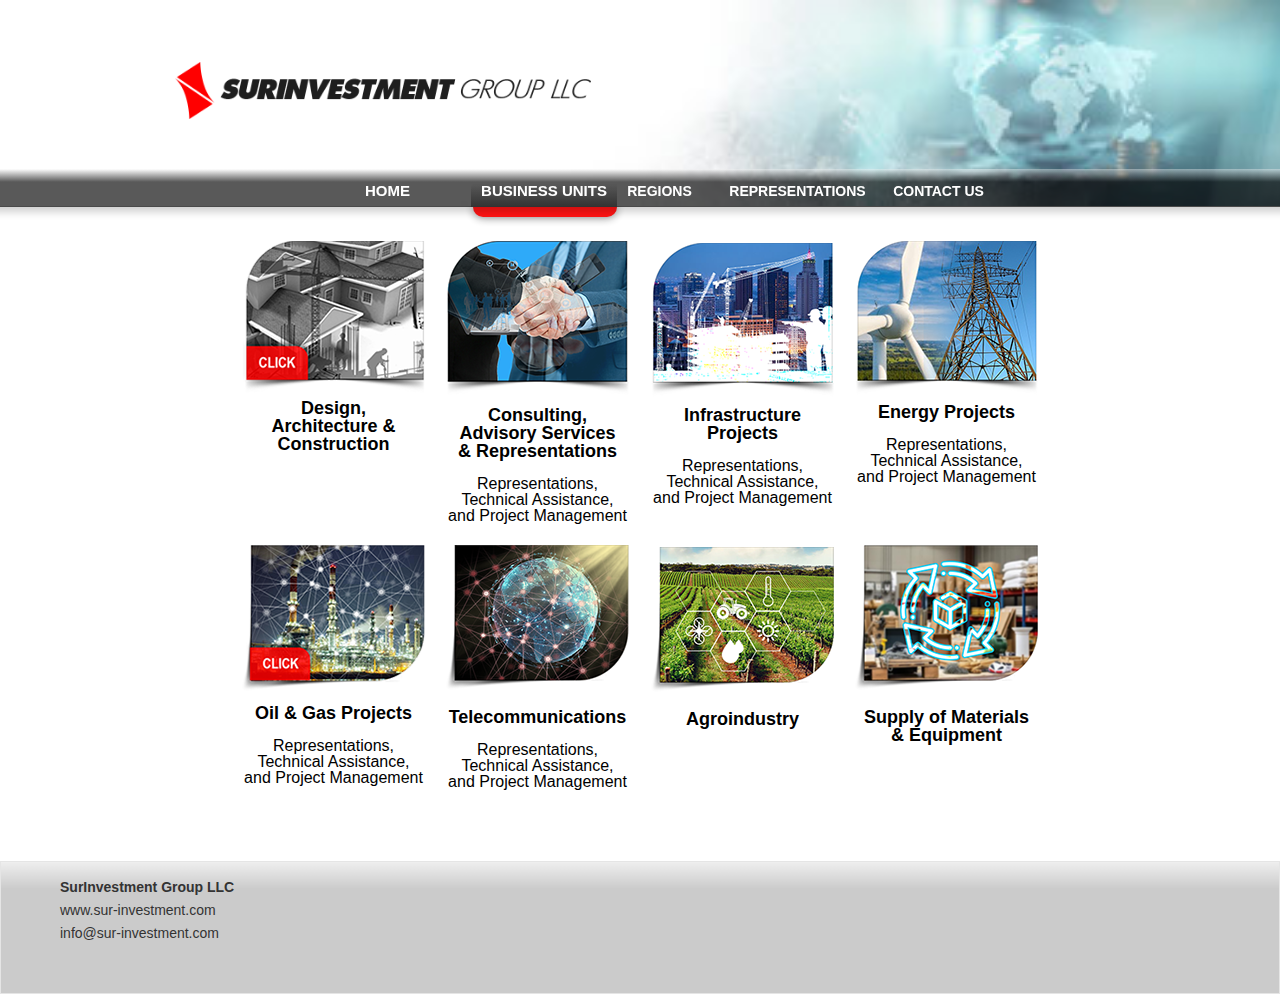
<file: business.html>
<!DOCTYPE html>
<html class="nojs html css_verticalspacer" lang="en-US">
 <head>

  <meta http-equiv="Content-type" content="text/html;charset=UTF-8"/>
  <meta name="generator" content="2018.1.1.386"/>
  <meta name="viewport" content="width=device-width, initial-scale=1.0"/>
  
  <script type="text/javascript">
   // Update the 'nojs'/'js' class on the html node
document.documentElement.className = document.documentElement.className.replace(/\bnojs\b/g, 'js');

// Check that all required assets are uploaded and up-to-date
if(typeof Muse == "undefined") window.Muse = {}; window.Muse.assets = {"required":["museutils.js", "museconfig.js", "jquery.musepolyfill.bgsize.js", "webpro.js", "musewpslideshow.js", "jquery.museoverlay.js", "touchswipe.js", "jquery.watch.js", "jquery.museresponsive.js", "require.js", "business.css"], "outOfDate":[]};
</script>
  
  <title>BUSINESS </title>
  <!-- CSS -->
  <link rel="stylesheet" type="text/css" href="css/site_global.css?crc=444006867"/>
  <link rel="stylesheet" type="text/css" href="css/master_a-p_g_-maestra.css?crc=449170363"/>
  <link rel="stylesheet" type="text/css" href="css/business.css?crc=167106866" id="pagesheet"/>
  <!-- IE-only CSS -->
  <!--[if lt IE 9]>
  <link rel="stylesheet" type="text/css" href="css/nomq_preview_master_a-p_g_-maestra.css?crc=3835636642"/>
  <link rel="stylesheet" type="text/css" href="css/nomq_business.css?crc=4232006786" id="nomq_pagesheet"/>
  <![endif]-->
   </head>
 <body>

  <div class="breakpoint active" id="bp_infinity" data-min-width="1201"><!-- responsive breakpoint node -->
   <div class="clearfix" id="page"><!-- group -->
    <div class="clearfix grpelem" id="pu6190"><!-- group -->
     <div id="u6190" class="shared_content" data-content-guid="u6190_content"><!-- simple frame --></div>
     <div class="clip_frame shared_content" id="u172" data-content-guid="u172_content"><!-- image -->
      <img class="block temp_no_img_src" id="u172_img" data-orig-src="images/logo.png?crc=141333574" alt="" width="416" height="57" src="images/blank.gif?crc=4208392903"/>
     </div>
     <div class="browser_width shared_content" id="u3029-bw" data-content-guid="u3029-bw_content">
      <div id="u3029"><!-- simple frame --></div>
     </div>
     <a class="nonblock nontext rounded-corners clearfix shared_content" id="u5282-4" href="index.html" data-content-guid="u5282-4_content"><!-- content --><p>HOME</p></a>
     <div class="PamphletWidget clearfix" id="pamphletu7389"><!-- none box -->
      <div class="ThumbGroup clearfix grpelem" id="u7400"><!-- none box -->
       <div class="popup_anchor" id="u7401popup">
        <div class="Thumb popup_element clearfix" id="u7401"><!-- group -->
         <div class="clearfix grpelem shared_content" id="u7513-4" data-content-guid="u7513-4_content"><!-- content -->
          <p>REGIONS</p>
         </div>
        </div>
       </div>
      </div>
      <div class="popup_anchor" id="u7390popup">
       <div class="ContainerGroup clearfix" id="u7390"><!-- stack box -->
        <div class="Container invi clearfix grpelem" id="u7391"><!-- column -->
         <div class="clearfix colelem shared_content" id="u7539-9" data-content-guid="u7539-9_content"><!-- content -->
          <p id="u7539-2">Regions of OperatioN</p>
          <p id="u7539-3">&nbsp;</p>
          <p id="u7539-5">We operate assertively across:</p>
          <p id="u7539-7">South America, Central America, North America, Europe, and Asia</p>
         </div>
         <div class="colelem shared_content" id="u7525" data-content-guid="u7525_content"><!-- simple frame --></div>
        </div>
       </div>
      </div>
     </div>
    </div>
    <div class="clearfix grpelem shared_content" id="ppu5456" data-content-guid="ppu5456_content"><!-- column -->
     <a class="nonblock nontext colelem shared_content" id="u5456" href="architect.html" data-content-guid="u5456_content"><!-- state-based BG images --></a>
     <div class="clearfix colelem shared_content" id="u6108-8" data-content-guid="u6108-8_content"><!-- content -->
      <p>Design,</p>
      <p>Architecture &amp;</p>
      <p>Construction</p>
     </div>
     <a class="nonblock nontext colelem shared_content" id="u6445" href="oil-gas.html" data-content-guid="u6445_content"><!-- state-based BG images --></a>
     <div class="clearfix colelem shared_content" id="u6436-12" data-content-guid="u6436-12_content"><!-- content -->
      <p id="u6436-2">Oil &amp; Gas Projects</p>
      <p id="u6436-3">&nbsp;</p>
      <p id="u6436-5">Representations,</p>
      <p id="u6436-7">Technical Assistance,</p>
      <p id="u6436-9">and Project Management</p>
      <p id="u6436-10">&nbsp;</p>
     </div>
    </div>
    <div class="clearfix grpelem" id="ppu6150-15"><!-- column -->
     <div class="clearfix colelem" id="pu6150-15"><!-- group -->
      <div class="clearfix grpelem shared_content" id="u6150-15" data-content-guid="u6150-15_content"><!-- content -->
       <p id="u6150-2">Consulting,</p>
       <p id="u6150-4">Advisory Services</p>
       <p id="u6150-6">&amp; Representations</p>
       <p id="u6150-7">&nbsp;</p>
       <p id="u6150-9">Representations,</p>
       <p id="u6150-11">Technical Assistance,</p>
       <p id="u6150-13">and Project Management</p>
      </div>
      <div class="PamphletWidget clearfix grpelem" id="pamphletu7118"><!-- none box -->
       <div class="ThumbGroup clearfix grpelem" id="u7129"><!-- none box -->
        <div class="popup_anchor" id="u7130popup">
         <div class="Thumb popup_element" id="u7130"><!-- state-based BG images --></div>
        </div>
       </div>
       <div class="popup_anchor" id="u7119popup">
        <div class="ContainerGroup clearfix" id="u7119"><!-- stack box -->
         <div class="Container invi shadow rounded-corners clearfix grpelem" id="u7120"><!-- group -->
          <div class="clearfix grpelem shared_content" id="u6102-6" data-content-guid="u6102-6_content"><!-- content -->
           <p>We offer robust Advisory Services,</p>
           <p>effective Management Systems, and strategic Representation and Networking</p>
          </div>
         </div>
        </div>
       </div>
      </div>
     </div>
     <div class="museBGSize colelem shared_content" id="u6427" data-content-guid="u6427_content"><!-- simple frame --></div>
     <div class="clearfix colelem shared_content" id="u6418-12" data-content-guid="u6418-12_content"><!-- content -->
      <p id="u6418-2">Telecommunications</p>
      <p id="u6418-3">&nbsp;</p>
      <p id="u6418-5">Representations,</p>
      <p id="u6418-7">Technical Assistance,</p>
      <p id="u6418-9">and Project Management</p>
      <p id="u6418-10">&nbsp;</p>
     </div>
    </div>
    <div class="clearfix grpelem" id="pu6726"><!-- group -->
     <div class="shadow shared_content" id="u6726" data-content-guid="u6726_content"><!-- simple frame --></div>
     <a class="nonblock nontext MuseLinkActive clearfix shared_content" id="u3258-4" href="business.html" data-content-guid="u3258-4_content"><!-- content --><p>BUSINESS UNITS</p></a>
     <div class="PamphletWidget clearfix" id="pamphletu10215"><!-- none box -->
      <div class="ThumbGroup clearfix grpelem" id="u10218"><!-- none box -->
       <div class="popup_anchor" id="u10219popup">
        <div class="Thumb popup_element clearfix" id="u10219"><!-- group -->
         <div class="clearfix grpelem shared_content" id="u10220-4" data-content-guid="u10220-4_content"><!-- content -->
          <p>CONTACT US</p>
         </div>
        </div>
       </div>
      </div>
      <div class="popup_anchor" id="u10223popup">
       <div class="ContainerGroup clearfix" id="u10223"><!-- stack box -->
        <div class="Container invi clearfix grpelem" id="u10224"><!-- group -->
         <div class="clearfix grpelem shared_content" id="u10225-4" data-content-guid="u10225-4_content"><!-- content -->
          <p>CNTACT US</p>
         </div>
         <div class="clearfix grpelem shared_content" id="pu10344-4" data-content-guid="pu10344-4_content"><!-- column -->
          <div class="clearfix colelem" id="u10344-4"><!-- content -->
           <p>SurInvestment Group LLC</p>
          </div>
          <a class="nonblock nontext clearfix colelem" id="u10345-4" href="http://www.sur-investment.com" target="_blank"><!-- content --><p>www.sur-investment.com</p></a>
          <div class="clearfix colelem" id="u10346-4"><!-- content -->
           <p>info@sur-investment.com</p>
          </div>
         </div>
        </div>
       </div>
      </div>
     </div>
    </div>
    <div class="clearfix grpelem shared_content" id="pu6225" data-content-guid="pu6225_content"><!-- column -->
     <div class="museBGSize colelem shared_content" id="u6225" data-content-guid="u6225_content"><!-- simple frame --></div>
     <div class="clearfix colelem shared_content" id="u6237-12" data-content-guid="u6237-12_content"><!-- content -->
      <p id="u6237-2">Infrastructure Projects</p>
      <p id="u6237-3">&nbsp;</p>
      <p id="u6237-5">Representations,</p>
      <p id="u6237-7">Technical Assistance,</p>
      <p id="u6237-9">and Project Management</p>
      <p id="u6237-10">&nbsp;</p>
     </div>
     <div class="museBGSize colelem shared_content" id="u6400" data-content-guid="u6400_content"><!-- simple frame --></div>
     <div class="clearfix colelem shared_content" id="u6409-4" data-content-guid="u6409-4_content"><!-- content -->
      <p>Agroindustry</p>
     </div>
    </div>
    <a class="nonblock nontext clearfix shared_content" id="u8464-4" href="representations.html" data-content-guid="u8464-4_content"><!-- content --><p>REPRESENTATIONS</p></a>
    <div class="clearfix grpelem shared_content" id="pu6267" data-content-guid="pu6267_content"><!-- column -->
     <div class="museBGSize colelem shared_content" id="u6267" data-content-guid="u6267_content"><!-- simple frame --></div>
     <div class="clearfix colelem shared_content" id="u6279-12" data-content-guid="u6279-12_content"><!-- content -->
      <p id="u6279-2">Energy Projects</p>
      <p id="u6279-3">&nbsp;</p>
      <p id="u6279-5">Representations,</p>
      <p id="u6279-7">Technical Assistance,</p>
      <p id="u6279-9">and Project Management</p>
      <p id="u6279-10">&nbsp;</p>
     </div>
     <div class="museBGSize colelem shared_content" id="u6379" data-content-guid="u6379_content"><!-- simple frame --></div>
     <div class="clearfix colelem shared_content" id="u6391-6" data-content-guid="u6391-6_content"><!-- content -->
      <p>Supply of Materials</p>
      <p>&amp; Equipment</p>
     </div>
    </div>
    <div class="verticalspacer" data-offset-top="860" data-content-above-spacer="859" data-content-below-spacer="131"></div>
    <div class="clearfix grpelem shared_content" id="pu443" data-content-guid="pu443_content"><!-- group -->
     <div class="browser_width grpelem" id="u443-bw">
      <div id="u443"><!-- simple frame --></div>
     </div>
     <div class="clearfix grpelem" id="u260-4"><!-- content -->
      <p>SurInvestment Group LLC</p>
     </div>
     <a class="nonblock nontext clearfix grpelem" id="u10056-4" href="http://www.sur-investment.com" target="_blank"><!-- content --><p>www.sur-investment.com</p></a>
     <div class="clearfix grpelem" id="u10080-4"><!-- content -->
      <p>info@sur-investment.com</p>
     </div>
    </div>
   </div>
   <div class="preload_images">
    <img class="preload temp_no_img_src" data-orig-src="images/architecture-u5456-r.png?crc=4276002862" alt="" src="images/blank.gif?crc=4208392903"/>
    <img class="preload temp_no_img_src" data-orig-src="images/oil%20and%20gas-u6445-r.png?crc=403360012" alt="" src="images/blank.gif?crc=4208392903"/>
    <img class="preload temp_no_img_src" data-orig-src="images/consulting-u7130-r.png?crc=4255179021" alt="" src="images/blank.gif?crc=4208392903"/>
    <img class="preload temp_no_img_src" data-orig-src="images/consulting-u7130-a.png?crc=4003754744" alt="" src="images/blank.gif?crc=4208392903"/>
   </div>
  </div>
  <div class="breakpoint" id="bp_1200" data-min-width="1001" data-max-width="1200"><!-- responsive breakpoint node -->
   <div class="clearfix temp_no_id" data-orig-id="page"><!-- group -->
    <div class="clearfix grpelem temp_no_id" data-orig-id="pu6190"><!-- group -->
     <span class="placeholder" data-placeholder-for="u6190_content"><!-- placeholder node --></span>
     <span class="clip_frame placeholder" data-placeholder-for="u172_content"><!-- placeholder node --></span>
     <span class="browser_width placeholder" data-placeholder-for="u3029-bw_content"><!-- placeholder node --></span>
     <span class="nonblock nontext rounded-corners clearfix placeholder" data-placeholder-for="u5282-4_content"><!-- placeholder node --></span>
     <div class="PamphletWidget clearfix temp_no_id" data-orig-id="pamphletu7389"><!-- none box -->
      <div class="ThumbGroup clearfix grpelem temp_no_id" data-orig-id="u7400"><!-- none box -->
       <div class="popup_anchor temp_no_id" data-orig-id="u7401popup">
        <div class="Thumb popup_element clearfix temp_no_id" data-orig-id="u7401"><!-- group -->
         <span class="clearfix grpelem placeholder" data-placeholder-for="u7513-4_content"><!-- placeholder node --></span>
        </div>
       </div>
      </div>
      <div class="popup_anchor temp_no_id" data-orig-id="u7390popup">
       <div class="ContainerGroup clearfix temp_no_id" data-orig-id="u7390"><!-- stack box -->
        <div class="Container invi clearfix grpelem temp_no_id" data-orig-id="u7391"><!-- column -->
         <span class="clearfix colelem placeholder" data-placeholder-for="u7539-9_content"><!-- placeholder node --></span>
         <span class="colelem placeholder" data-placeholder-for="u7525_content"><!-- placeholder node --></span>
        </div>
       </div>
      </div>
     </div>
    </div>
    <span class="clearfix grpelem placeholder" data-placeholder-for="ppu5456_content"><!-- placeholder node --></span>
    <div class="clearfix grpelem temp_no_id" data-orig-id="ppu6150-15"><!-- column -->
     <div class="clearfix colelem temp_no_id" data-orig-id="pu6150-15"><!-- group -->
      <span class="clearfix grpelem placeholder" data-placeholder-for="u6150-15_content"><!-- placeholder node --></span>
      <div class="PamphletWidget clearfix grpelem temp_no_id" data-orig-id="pamphletu7118"><!-- none box -->
       <div class="ThumbGroup clearfix grpelem temp_no_id" data-orig-id="u7129"><!-- none box -->
        <div class="popup_anchor temp_no_id" data-orig-id="u7130popup">
         <div class="Thumb popup_element temp_no_id" data-orig-id="u7130"><!-- state-based BG images --></div>
        </div>
       </div>
       <div class="popup_anchor temp_no_id" data-orig-id="u7119popup">
        <div class="ContainerGroup clearfix temp_no_id" data-orig-id="u7119"><!-- stack box -->
         <div class="Container invi shadow rounded-corners clearfix grpelem temp_no_id" data-orig-id="u7120"><!-- group -->
          <span class="clearfix grpelem placeholder" data-placeholder-for="u6102-6_content"><!-- placeholder node --></span>
         </div>
        </div>
       </div>
      </div>
     </div>
     <span class="museBGSize colelem placeholder" data-placeholder-for="u6427_content"><!-- placeholder node --></span>
     <span class="clearfix colelem placeholder" data-placeholder-for="u6418-12_content"><!-- placeholder node --></span>
    </div>
    <div class="clearfix grpelem temp_no_id" data-orig-id="pu6726"><!-- group -->
     <span class="shadow placeholder" data-placeholder-for="u6726_content"><!-- placeholder node --></span>
     <span class="nonblock nontext MuseLinkActive clearfix placeholder" data-placeholder-for="u3258-4_content"><!-- placeholder node --></span>
     <div class="PamphletWidget clearfix temp_no_id" data-orig-id="pamphletu10215"><!-- none box -->
      <div class="ThumbGroup clearfix grpelem temp_no_id" data-orig-id="u10218"><!-- none box -->
       <div class="popup_anchor temp_no_id" data-orig-id="u10219popup">
        <div class="Thumb popup_element clearfix temp_no_id" data-orig-id="u10219"><!-- group -->
         <span class="clearfix grpelem placeholder" data-placeholder-for="u10220-4_content"><!-- placeholder node --></span>
        </div>
       </div>
      </div>
      <div class="popup_anchor temp_no_id" data-orig-id="u10223popup">
       <div class="ContainerGroup clearfix temp_no_id" data-orig-id="u10223"><!-- stack box -->
        <div class="Container invi clearfix grpelem temp_no_id" data-orig-id="u10224"><!-- group -->
         <span class="clearfix grpelem placeholder" data-placeholder-for="u10225-4_content"><!-- placeholder node --></span>
         <span class="clearfix grpelem placeholder" data-placeholder-for="pu10344-4_content"><!-- placeholder node --></span>
        </div>
       </div>
      </div>
     </div>
    </div>
    <span class="clearfix grpelem placeholder" data-placeholder-for="pu6225_content"><!-- placeholder node --></span>
    <span class="nonblock nontext clearfix placeholder" data-placeholder-for="u8464-4_content"><!-- placeholder node --></span>
    <span class="clearfix grpelem placeholder" data-placeholder-for="pu6267_content"><!-- placeholder node --></span>
    <div class="verticalspacer" data-offset-top="830" data-content-above-spacer="829" data-content-below-spacer="130"></div>
    <span class="clearfix grpelem placeholder" data-placeholder-for="pu443_content"><!-- placeholder node --></span>
   </div>
   <div class="preload_images">
    <img class="preload temp_no_img_src" data-orig-src="images/architecture-u5456-r2.png?crc=435158629" alt="" src="images/blank.gif?crc=4208392903"/>
    <img class="preload temp_no_img_src" data-orig-src="images/oil%20and%20gas-u6445-r2.png?crc=4168760870" alt="" src="images/blank.gif?crc=4208392903"/>
    <img class="preload temp_no_img_src" data-orig-src="images/consulting-u7130-r2.png?crc=4255179021" alt="" src="images/blank.gif?crc=4208392903"/>
    <img class="preload temp_no_img_src" data-orig-src="images/consulting-u7130-a2.png?crc=4003754744" alt="" src="images/blank.gif?crc=4208392903"/>
   </div>
  </div>
  <div class="breakpoint" id="bp_1000" data-min-width="769" data-max-width="1000"><!-- responsive breakpoint node -->
   <div class="clearfix temp_no_id" data-orig-id="page"><!-- group -->
    <div class="clearfix grpelem temp_no_id" data-orig-id="pu6190"><!-- group -->
     <span class="placeholder" data-placeholder-for="u6190_content"><!-- placeholder node --></span>
     <div class="clip_frame temp_no_id" data-orig-id="u172"><!-- image -->
      <img class="block temp_no_id temp_no_img_src" data-orig-src="images/logo.png?crc=141333574" alt="" width="349" height="48" data-orig-id="u172_img" src="images/blank.gif?crc=4208392903"/>
     </div>
     <span class="browser_width placeholder" data-placeholder-for="u3029-bw_content"><!-- placeholder node --></span>
     <span class="nonblock nontext rounded-corners clearfix placeholder" data-placeholder-for="u5282-4_content"><!-- placeholder node --></span>
     <div class="PamphletWidget clearfix temp_no_id" data-orig-id="pamphletu7389"><!-- none box -->
      <div class="ThumbGroup clearfix grpelem temp_no_id" data-orig-id="u7400"><!-- none box -->
       <div class="popup_anchor temp_no_id" data-orig-id="u7401popup">
        <div class="Thumb popup_element clearfix temp_no_id" data-orig-id="u7401"><!-- group -->
         <span class="clearfix grpelem placeholder" data-placeholder-for="u7513-4_content"><!-- placeholder node --></span>
        </div>
       </div>
      </div>
      <div class="popup_anchor temp_no_id" data-orig-id="u7390popup">
       <div class="ContainerGroup clearfix temp_no_id" data-orig-id="u7390"><!-- stack box -->
        <div class="Container invi clearfix grpelem temp_no_id" data-orig-id="u7391"><!-- column -->
         <span class="clearfix colelem placeholder" data-placeholder-for="u7539-9_content"><!-- placeholder node --></span>
         <span class="colelem placeholder" data-placeholder-for="u7525_content"><!-- placeholder node --></span>
        </div>
       </div>
      </div>
     </div>
    </div>
    <span class="clearfix grpelem placeholder" data-placeholder-for="ppu5456_content"><!-- placeholder node --></span>
    <div class="clearfix grpelem temp_no_id" data-orig-id="ppu6150-15"><!-- column -->
     <div class="clearfix colelem temp_no_id" data-orig-id="pu6150-15"><!-- group -->
      <span class="clearfix grpelem placeholder" data-placeholder-for="u6150-15_content"><!-- placeholder node --></span>
      <div class="PamphletWidget clearfix grpelem temp_no_id" data-orig-id="pamphletu7118"><!-- none box -->
       <div class="ThumbGroup clearfix grpelem temp_no_id" data-orig-id="u7129"><!-- none box -->
        <div class="popup_anchor temp_no_id" data-orig-id="u7130popup">
         <div class="Thumb popup_element temp_no_id" data-orig-id="u7130"><!-- state-based BG images --></div>
        </div>
       </div>
       <div class="popup_anchor temp_no_id" data-orig-id="u7119popup">
        <div class="ContainerGroup clearfix temp_no_id" data-orig-id="u7119"><!-- stack box -->
         <div class="Container invi shadow rounded-corners clearfix grpelem temp_no_id" data-orig-id="u7120"><!-- group -->
          <span class="clearfix grpelem placeholder" data-placeholder-for="u6102-6_content"><!-- placeholder node --></span>
         </div>
        </div>
       </div>
      </div>
     </div>
     <span class="museBGSize colelem placeholder" data-placeholder-for="u6427_content"><!-- placeholder node --></span>
     <span class="clearfix colelem placeholder" data-placeholder-for="u6418-12_content"><!-- placeholder node --></span>
    </div>
    <div class="clearfix grpelem temp_no_id" data-orig-id="pu6726"><!-- group -->
     <span class="shadow placeholder" data-placeholder-for="u6726_content"><!-- placeholder node --></span>
     <span class="nonblock nontext MuseLinkActive clearfix placeholder" data-placeholder-for="u3258-4_content"><!-- placeholder node --></span>
     <div class="PamphletWidget clearfix temp_no_id" data-orig-id="pamphletu10215"><!-- none box -->
      <div class="ThumbGroup clearfix grpelem temp_no_id" data-orig-id="u10218"><!-- none box -->
       <div class="popup_anchor temp_no_id" data-orig-id="u10219popup">
        <div class="Thumb popup_element clearfix temp_no_id" data-orig-id="u10219"><!-- group -->
         <span class="clearfix grpelem placeholder" data-placeholder-for="u10220-4_content"><!-- placeholder node --></span>
        </div>
       </div>
      </div>
      <div class="popup_anchor temp_no_id" data-orig-id="u10223popup">
       <div class="ContainerGroup clearfix temp_no_id" data-orig-id="u10223"><!-- stack box -->
        <div class="Container invi clearfix grpelem temp_no_id" data-orig-id="u10224"><!-- group -->
         <span class="clearfix grpelem placeholder" data-placeholder-for="u10225-4_content"><!-- placeholder node --></span>
         <span class="clearfix grpelem placeholder" data-placeholder-for="pu10344-4_content"><!-- placeholder node --></span>
        </div>
       </div>
      </div>
     </div>
    </div>
    <span class="clearfix grpelem placeholder" data-placeholder-for="pu6225_content"><!-- placeholder node --></span>
    <span class="nonblock nontext clearfix placeholder" data-placeholder-for="u8464-4_content"><!-- placeholder node --></span>
    <span class="clearfix grpelem placeholder" data-placeholder-for="pu6267_content"><!-- placeholder node --></span>
    <div class="verticalspacer" data-offset-top="787" data-content-above-spacer="787" data-content-below-spacer="134"></div>
    <span class="clearfix grpelem placeholder" data-placeholder-for="pu443_content"><!-- placeholder node --></span>
   </div>
   <div class="preload_images">
    <img class="preload temp_no_img_src" data-orig-src="images/architecture-u5456-r3.png?crc=266321717" alt="" src="images/blank.gif?crc=4208392903"/>
    <img class="preload temp_no_img_src" data-orig-src="images/oil%20and%20gas-u6445-r3.png?crc=282923044" alt="" src="images/blank.gif?crc=4208392903"/>
    <img class="preload temp_no_img_src" data-orig-src="images/consulting-u7130-r3.png?crc=4255179021" alt="" src="images/blank.gif?crc=4208392903"/>
    <img class="preload temp_no_img_src" data-orig-src="images/consulting-u7130-a3.png?crc=4003754744" alt="" src="images/blank.gif?crc=4208392903"/>
   </div>
  </div>
  <div class="breakpoint" id="bp_768" data-min-width="481" data-max-width="768"><!-- responsive breakpoint node -->
   <div class="clearfix temp_no_id" data-orig-id="page"><!-- group -->
    <div class="clearfix grpelem temp_no_id" data-orig-id="pu6190"><!-- group -->
     <span class="placeholder" data-placeholder-for="u6190_content"><!-- placeholder node --></span>
     <div class="clip_frame temp_no_id" data-orig-id="u172"><!-- image -->
      <img class="block temp_no_id temp_no_img_src" data-orig-src="images/logo.png?crc=141333574" alt="" width="227" height="31" data-orig-id="u172_img" src="images/blank.gif?crc=4208392903"/>
     </div>
     <div class="PamphletWidget clearfix" id="pamphletu814"><!-- none box -->
      <div class="popup_anchor" id="u817popup">
       <div class="ContainerGroup clearfix" id="u817"><!-- stack box -->
        <div class="Container invi clearfix grpelem" id="u818"><!-- group -->
         <div class="clearfix grpelem" id="u9503"><!-- column -->
          <a class="nonblock nontext clearfix colelem shared_content" id="u9401-4" href="index.html" data-content-guid="u9401-4_content"><!-- content --><p>&nbsp;&nbsp; HOME</p></a>
          <a class="nonblock nontext MuseLinkActive clearfix colelem shared_content" id="u9419-4" href="business.html" data-content-guid="u9419-4_content"><!-- content --><p>&nbsp;&nbsp; BUSINESS UNITS</p></a>
          <a class="nonblock nontext clearfix colelem shared_content" id="u9443-4" href="regions.html" data-content-guid="u9443-4_content"><!-- content --><p>&nbsp;&nbsp; REGIONS</p></a>
          <a class="nonblock nontext clearfix colelem shared_content" id="u9467-4" href="representations.html" data-content-guid="u9467-4_content"><!-- content --><p>&nbsp;&nbsp; REPRESENTATIONS</p></a>
          <a class="nonblock nontext clearfix colelem shared_content" id="u9491-4" href="contact-us.html" data-content-guid="u9491-4_content"><!-- content --><p>&nbsp;&nbsp; CONTACT US</p></a>
         </div>
        </div>
       </div>
      </div>
      <div class="ThumbGroup clearfix grpelem" id="u837"><!-- none box -->
       <div class="popup_anchor" id="u839popup">
        <div class="Thumb popup_element clearfix" id="u839"><!-- group -->
         <div class="clip_frame grpelem" id="u992"><!-- image -->
          <img class="block temp_no_img_src" id="u992_img" data-orig-src="images/menu3.png?crc=344055669" alt="Click to menu" title="Menu" width="39" height="39" src="images/blank.gif?crc=4208392903"/>
         </div>
        </div>
       </div>
      </div>
      <div class="popup_anchor" id="u815popup">
       <div class="PamphletCloseButton PamphletLightboxPart popup_element clearfix" id="u815"><!-- group -->
        <div class="clearfix grpelem shared_content" id="u816-4" data-content-guid="u816-4_content"><!-- content -->
         <p>x</p>
        </div>
       </div>
      </div>
     </div>
    </div>
    <div class="clearfix grpelem temp_no_id" data-orig-id="ppu5456"><!-- column -->
     <span class="nonblock nontext colelem placeholder" data-placeholder-for="u5456_content"><!-- placeholder node --></span>
     <span class="clearfix colelem placeholder" data-placeholder-for="u6108-8_content"><!-- placeholder node --></span>
     <span class="nonblock nontext colelem placeholder" data-placeholder-for="u6445_content"><!-- placeholder node --></span>
     <span class="clearfix colelem placeholder" data-placeholder-for="u6436-12_content"><!-- placeholder node --></span>
     <div class="clearfix colelem temp_no_id" data-orig-id="pu6150-15"><!-- group -->
      <span class="clearfix grpelem placeholder" data-placeholder-for="u6150-15_content"><!-- placeholder node --></span>
      <div class="PamphletWidget clearfix grpelem temp_no_id" data-orig-id="pamphletu7118"><!-- none box -->
       <div class="ThumbGroup clearfix grpelem temp_no_id" data-orig-id="u7129"><!-- none box -->
        <div class="popup_anchor temp_no_id" data-orig-id="u7130popup">
         <div class="Thumb popup_element temp_no_id" data-orig-id="u7130"><!-- state-based BG images --></div>
        </div>
       </div>
       <div class="popup_anchor temp_no_id" data-orig-id="u7119popup">
        <div class="ContainerGroup clearfix temp_no_id" data-orig-id="u7119"><!-- stack box -->
         <div class="Container invi shadow rounded-corners clearfix grpelem temp_no_id" data-orig-id="u7120"><!-- group -->
          <span class="clearfix grpelem placeholder" data-placeholder-for="u6102-6_content"><!-- placeholder node --></span>
         </div>
        </div>
       </div>
      </div>
     </div>
     <span class="museBGSize colelem placeholder" data-placeholder-for="u6427_content"><!-- placeholder node --></span>
     <span class="clearfix colelem placeholder" data-placeholder-for="u6418-12_content"><!-- placeholder node --></span>
     <span class="museBGSize colelem placeholder" data-placeholder-for="u6267_content"><!-- placeholder node --></span>
     <span class="clearfix colelem placeholder" data-placeholder-for="u6279-12_content"><!-- placeholder node --></span>
     <span class="museBGSize colelem placeholder" data-placeholder-for="u6400_content"><!-- placeholder node --></span>
     <span class="clearfix colelem placeholder" data-placeholder-for="u6409-4_content"><!-- placeholder node --></span>
     <span class="museBGSize colelem placeholder" data-placeholder-for="u6225_content"><!-- placeholder node --></span>
     <span class="clearfix colelem placeholder" data-placeholder-for="u6237-12_content"><!-- placeholder node --></span>
     <span class="museBGSize colelem placeholder" data-placeholder-for="u6379_content"><!-- placeholder node --></span>
     <span class="clearfix colelem placeholder" data-placeholder-for="u6391-6_content"><!-- placeholder node --></span>
    </div>
    <div class="verticalspacer shared_content" data-offset-top="2206" data-content-above-spacer="2206" data-content-below-spacer="134" data-content-guid="page_2_content"></div>
    <span class="clearfix grpelem placeholder" data-placeholder-for="pu443_content"><!-- placeholder node --></span>
   </div>
   <div class="preload_images">
    <img class="preload temp_no_img_src" data-orig-src="images/architecture-u5456-r4.png?crc=397145187" alt="" src="images/blank.gif?crc=4208392903"/>
    <img class="preload temp_no_img_src" data-orig-src="images/oil%20and%20gas-u6445-r4.png?crc=3912457096" alt="" src="images/blank.gif?crc=4208392903"/>
    <img class="preload temp_no_img_src" data-orig-src="images/consulting-u7130-r4.png?crc=4079627708" alt="" src="images/blank.gif?crc=4208392903"/>
    <img class="preload temp_no_img_src" data-orig-src="images/consulting-u7130-a4.png?crc=4006377326" alt="" src="images/blank.gif?crc=4208392903"/>
   </div>
  </div>
  <div class="breakpoint" id="bp_480" data-max-width="480"><!-- responsive breakpoint node -->
   <div class="clearfix temp_no_id" data-orig-id="page"><!-- group -->
    <div class="clearfix grpelem temp_no_id" data-orig-id="pu6190"><!-- group -->
     <span class="placeholder" data-placeholder-for="u6190_content"><!-- placeholder node --></span>
     <div class="clip_frame temp_no_id" data-orig-id="u172"><!-- image -->
      <img class="block temp_no_id temp_no_img_src" data-orig-src="images/logo.png?crc=141333574" alt="" width="191" height="26" data-orig-id="u172_img" src="images/blank.gif?crc=4208392903"/>
     </div>
     <div class="PamphletWidget clearfix temp_no_id" data-orig-id="pamphletu814"><!-- none box -->
      <div class="popup_anchor temp_no_id" data-orig-id="u817popup">
       <div class="ContainerGroup clearfix temp_no_id" data-orig-id="u817"><!-- stack box -->
        <div class="Container invi clearfix grpelem temp_no_id" data-orig-id="u818"><!-- group -->
         <div class="clearfix grpelem temp_no_id" data-orig-id="u9503"><!-- column -->
          <div class="position_content" id="u9503_position_content">
           <span class="nonblock nontext clearfix colelem placeholder" data-placeholder-for="u9401-4_content"><!-- placeholder node --></span>
           <span class="nonblock nontext MuseLinkActive clearfix colelem placeholder" data-placeholder-for="u9419-4_content"><!-- placeholder node --></span>
           <span class="nonblock nontext clearfix colelem placeholder" data-placeholder-for="u9443-4_content"><!-- placeholder node --></span>
           <span class="nonblock nontext clearfix colelem placeholder" data-placeholder-for="u9467-4_content"><!-- placeholder node --></span>
           <span class="nonblock nontext clearfix colelem placeholder" data-placeholder-for="u9491-4_content"><!-- placeholder node --></span>
          </div>
         </div>
        </div>
       </div>
      </div>
      <div class="ThumbGroup clearfix grpelem temp_no_id" data-orig-id="u837"><!-- none box -->
       <div class="popup_anchor temp_no_id" data-orig-id="u839popup">
        <div class="Thumb popup_element clearfix temp_no_id" data-orig-id="u839"><!-- group -->
         <div class="clip_frame grpelem temp_no_id" data-orig-id="u992"><!-- image -->
          <img class="block temp_no_id temp_no_img_src" data-orig-src="images/menu3.png?crc=344055669" alt="Click to menu" title="Menu" width="48" height="48" data-orig-id="u992_img" src="images/blank.gif?crc=4208392903"/>
         </div>
        </div>
       </div>
      </div>
      <div class="popup_anchor temp_no_id" data-orig-id="u815popup">
       <div class="PamphletCloseButton PamphletLightboxPart popup_element clearfix temp_no_id" data-orig-id="u815"><!-- group -->
        <span class="clearfix grpelem placeholder" data-placeholder-for="u816-4_content"><!-- placeholder node --></span>
       </div>
      </div>
     </div>
    </div>
    <div class="clearfix grpelem temp_no_id" data-orig-id="ppu5456"><!-- column -->
     <span class="nonblock nontext colelem placeholder" data-placeholder-for="u5456_content"><!-- placeholder node --></span>
     <span class="clearfix colelem placeholder" data-placeholder-for="u6108-8_content"><!-- placeholder node --></span>
     <span class="nonblock nontext colelem placeholder" data-placeholder-for="u6445_content"><!-- placeholder node --></span>
     <span class="clearfix colelem placeholder" data-placeholder-for="u6436-12_content"><!-- placeholder node --></span>
     <div class="clearfix colelem temp_no_id" data-orig-id="pu6150-15"><!-- group -->
      <span class="clearfix grpelem placeholder" data-placeholder-for="u6150-15_content"><!-- placeholder node --></span>
      <div class="PamphletWidget clearfix grpelem temp_no_id" data-orig-id="pamphletu7118"><!-- none box -->
       <div class="ThumbGroup clearfix grpelem temp_no_id" data-orig-id="u7129"><!-- none box -->
        <div class="popup_anchor temp_no_id" data-orig-id="u7130popup">
         <div class="Thumb popup_element temp_no_id" data-orig-id="u7130"><!-- state-based BG images --></div>
        </div>
       </div>
       <div class="popup_anchor temp_no_id" data-orig-id="u7119popup">
        <div class="ContainerGroup clearfix temp_no_id" data-orig-id="u7119"><!-- stack box -->
         <div class="Container invi shadow rounded-corners clearfix grpelem temp_no_id" data-orig-id="u7120"><!-- group -->
          <span class="clearfix grpelem placeholder" data-placeholder-for="u6102-6_content"><!-- placeholder node --></span>
         </div>
        </div>
       </div>
      </div>
     </div>
     <span class="museBGSize colelem placeholder" data-placeholder-for="u6427_content"><!-- placeholder node --></span>
     <span class="clearfix colelem placeholder" data-placeholder-for="u6418-12_content"><!-- placeholder node --></span>
     <span class="museBGSize colelem placeholder" data-placeholder-for="u6267_content"><!-- placeholder node --></span>
     <span class="clearfix colelem placeholder" data-placeholder-for="u6279-12_content"><!-- placeholder node --></span>
     <span class="museBGSize colelem placeholder" data-placeholder-for="u6400_content"><!-- placeholder node --></span>
     <span class="clearfix colelem placeholder" data-placeholder-for="u6409-4_content"><!-- placeholder node --></span>
     <span class="museBGSize colelem placeholder" data-placeholder-for="u6225_content"><!-- placeholder node --></span>
     <span class="clearfix colelem placeholder" data-placeholder-for="u6237-12_content"><!-- placeholder node --></span>
     <span class="museBGSize colelem placeholder" data-placeholder-for="u6379_content"><!-- placeholder node --></span>
     <span class="clearfix colelem placeholder" data-placeholder-for="u6391-6_content"><!-- placeholder node --></span>
    </div>
    <span class="verticalspacer placeholder" data-placeholder-for="page_2_content"><!-- placeholder node --></span>
    <span class="clearfix grpelem placeholder" data-placeholder-for="pu443_content"><!-- placeholder node --></span>
   </div>
   <div class="preload_images">
    <img class="preload temp_no_img_src" data-orig-src="images/architecture-u5456-r5.png?crc=397145187" alt="" src="images/blank.gif?crc=4208392903"/>
    <img class="preload temp_no_img_src" data-orig-src="images/oil%20and%20gas-u6445-r5.png?crc=3912457096" alt="" src="images/blank.gif?crc=4208392903"/>
    <img class="preload temp_no_img_src" data-orig-src="images/consulting-u7130-r5.png?crc=4079627708" alt="" src="images/blank.gif?crc=4208392903"/>
    <img class="preload temp_no_img_src" data-orig-src="images/consulting-u7130-a5.png?crc=4006377326" alt="" src="images/blank.gif?crc=4208392903"/>
   </div>
  </div>
  <!-- Other scripts -->
  <script type="text/javascript">
   // Decide whether to suppress missing file error or not based on preference setting
var suppressMissingFileError = false
</script>
  <script type="text/javascript">
   window.Muse.assets.check=function(c){if(!window.Muse.assets.checked){window.Muse.assets.checked=!0;var b={},d=function(a,b){if(window.getComputedStyle){var c=window.getComputedStyle(a,null);return c&&c.getPropertyValue(b)||c&&c[b]||""}if(document.documentElement.currentStyle)return(c=a.currentStyle)&&c[b]||a.style&&a.style[b]||"";return""},a=function(a){if(a.match(/^rgb/))return a=a.replace(/\s+/g,"").match(/([\d\,]+)/gi)[0].split(","),(parseInt(a[0])<<16)+(parseInt(a[1])<<8)+parseInt(a[2]);if(a.match(/^\#/))return parseInt(a.substr(1),
16);return 0},f=function(f){for(var g=document.getElementsByTagName("link"),j=0;j<g.length;j++)if("text/css"==g[j].type){var l=(g[j].href||"").match(/\/?css\/([\w\-]+\.css)\?crc=(\d+)/);if(!l||!l[1]||!l[2])break;b[l[1]]=l[2]}g=document.createElement("div");g.className="version";g.style.cssText="display:none; width:1px; height:1px;";document.getElementsByTagName("body")[0].appendChild(g);for(j=0;j<Muse.assets.required.length;){var l=Muse.assets.required[j],k=l.match(/([\w\-\.]+)\.(\w+)$/),i=k&&k[1]?
k[1]:null,k=k&&k[2]?k[2]:null;switch(k.toLowerCase()){case "css":i=i.replace(/\W/gi,"_").replace(/^([^a-z])/gi,"_$1");g.className+=" "+i;i=a(d(g,"color"));k=a(d(g,"backgroundColor"));i!=0||k!=0?(Muse.assets.required.splice(j,1),"undefined"!=typeof b[l]&&(i!=b[l]>>>24||k!=(b[l]&16777215))&&Muse.assets.outOfDate.push(l)):j++;g.className="version";break;case "js":j++;break;default:throw Error("Unsupported file type: "+k);}}c?c().jquery!="1.8.3"&&Muse.assets.outOfDate.push("jquery-1.8.3.min.js"):Muse.assets.required.push("jquery-1.8.3.min.js");
g.parentNode.removeChild(g);if(Muse.assets.outOfDate.length||Muse.assets.required.length)g="Puede que determinados archivos falten en el servidor o sean incorrectos. Limpie la cache del navegador e inténtelo de nuevo. Si el problema persiste, póngase en contacto con el administrador del sitio web.",f&&Muse.assets.outOfDate.length&&(g+="\nOut of date: "+Muse.assets.outOfDate.join(",")),f&&Muse.assets.required.length&&(g+="\nMissing: "+Muse.assets.required.join(",")),suppressMissingFileError?(g+="\nUse SuppressMissingFileError key in AppPrefs.xml to show missing file error pop up.",console.log(g)):alert(g)};location&&location.search&&location.search.match&&location.search.match(/muse_debug/gi)?
setTimeout(function(){f(!0)},5E3):f()}};
var muse_init=function(){require.config({baseUrl:""});require(["jquery","museutils","whatinput","webpro","musewpslideshow","jquery.museoverlay","touchswipe","jquery.musepolyfill.bgsize","jquery.watch","jquery.museresponsive"],function(c){var $ = c;$(document).ready(function(){try{
window.Muse.assets.check($);/* body */
Muse.Utils.transformMarkupToFixBrowserProblemsPreInit();/* body */
Muse.Utils.prepHyperlinks(true);/* body */
Muse.Utils.resizeHeight('.browser_width');/* resize height */
Muse.Utils.requestAnimationFrame(function() { $('body').addClass('initialized'); });/* mark body as initialized */
Muse.Utils.makeButtonsVisibleAfterSettingMinWidth();/* body */
Muse.Utils.initWidget('#pamphletu7389', ['#bp_infinity', '#bp_1200', '#bp_1000'], function(elem) { return new WebPro.Widget.ContentSlideShow(elem, {contentLayout_runtime:'stack',event:'click',deactivationEvent:'mouseout_both',autoPlay:false,displayInterval:3000,transitionStyle:'fading',transitionDuration:500,hideAllContentsFirst:true,triggersOnTop:false,shuffle:false,enableSwipe:true,resumeAutoplay:true,resumeAutoplayInterval:3000,playOnce:false,autoActivate_runtime:false,isResponsive:false}); });/* #pamphletu7389 */
Muse.Utils.initWidget('#pamphletu7118', ['#bp_infinity', '#bp_1200', '#bp_1000', '#bp_768', '#bp_480'], function(elem) { return new WebPro.Widget.ContentSlideShow(elem, {contentLayout_runtime:'stack',event:'mouseover',deactivationEvent:'mouseout_trigger',autoPlay:false,displayInterval:3000,transitionStyle:'fading',transitionDuration:500,hideAllContentsFirst:true,triggersOnTop:false,shuffle:false,enableSwipe:true,resumeAutoplay:true,resumeAutoplayInterval:3000,playOnce:false,autoActivate_runtime:false,isResponsive:false}); });/* #pamphletu7118 */
Muse.Utils.initWidget('#pamphletu10215', ['#bp_infinity', '#bp_1200', '#bp_1000'], function(elem) { return new WebPro.Widget.ContentSlideShow(elem, {contentLayout_runtime:'stack',event:'click',deactivationEvent:'mouseout_both',autoPlay:false,displayInterval:3000,transitionStyle:'fading',transitionDuration:500,hideAllContentsFirst:true,triggersOnTop:false,shuffle:false,enableSwipe:true,resumeAutoplay:true,resumeAutoplayInterval:3000,playOnce:false,autoActivate_runtime:false,isResponsive:false}); });/* #pamphletu10215 */
Muse.Utils.initWidget('#pamphletu814', ['#bp_768', '#bp_480'], function(elem) { return new WebPro.Widget.ContentSlideShow(elem, {contentLayout_runtime:'stack',event:'click',deactivationEvent:'mouseout_click',autoPlay:false,displayInterval:3000,transitionStyle:'fading',transitionDuration:300,hideAllContentsFirst:true,triggersOnTop:true,shuffle:false,enableSwipe:true,resumeAutoplay:true,resumeAutoplayInterval:3000,playOnce:false,autoActivate_runtime:false,isResponsive:false}); });/* #pamphletu814 */
Muse.Utils.fullPage('#page');/* 100% height page */
$( '.breakpoint' ).registerBreakpoint();/* Register breakpoints */
Muse.Utils.transformMarkupToFixBrowserProblems();/* body */
}catch(b){if(b&&"function"==typeof b.notify?b.notify():Muse.Assert.fail("Error calling selector function: "+b),false)throw b;}})})};

</script>
  <!-- RequireJS script -->
  <script src="scripts/require.js?crc=4177726516" type="text/javascript" async data-main="scripts/museconfig.js?crc=3936894949" onload="if (requirejs) requirejs.onError = function(requireType, requireModule) { if (requireType && requireType.toString && requireType.toString().indexOf && 0 <= requireType.toString().indexOf('#scripterror')) window.Muse.assets.check(); }" onerror="window.Muse.assets.check();"></script>
   </body>
</html>
</file>
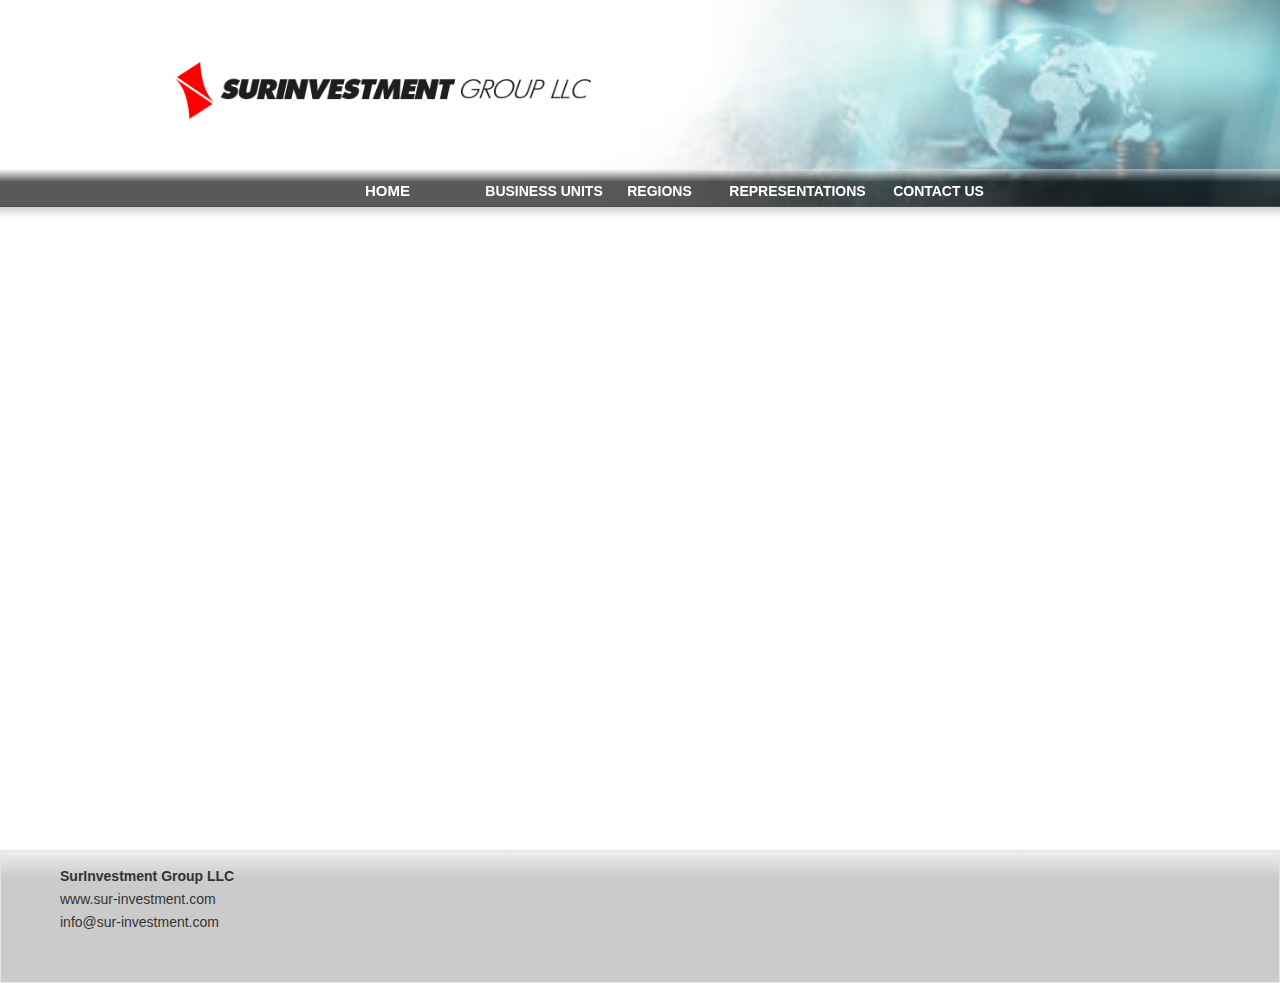
<file: contact-us.html>
<!DOCTYPE html>
<html class="nojs html css_verticalspacer" lang="en-US">
 <head>

  <meta http-equiv="Content-type" content="text/html;charset=UTF-8"/>
  <meta name="generator" content="2018.1.1.386"/>
  <meta name="viewport" content="width=device-width, initial-scale=1.0"/>
  
  <script type="text/javascript">
   // Update the 'nojs'/'js' class on the html node
document.documentElement.className = document.documentElement.className.replace(/\bnojs\b/g, 'js');

// Check that all required assets are uploaded and up-to-date
if(typeof Muse == "undefined") window.Muse = {}; window.Muse.assets = {"required":["museutils.js", "museconfig.js", "webpro.js", "musewpslideshow.js", "jquery.museoverlay.js", "touchswipe.js", "jquery.watch.js", "jquery.museresponsive.js", "require.js", "contact-us.css"], "outOfDate":[]};
</script>
  
  <title>CONTACT US</title>
  <!-- CSS -->
  <link rel="stylesheet" type="text/css" href="css/site_global.css?crc=444006867"/>
  <link rel="stylesheet" type="text/css" href="css/master_a-p_g_-maestra.css?crc=449170363"/>
  <link rel="stylesheet" type="text/css" href="css/contact-us.css?crc=3917944458" id="pagesheet"/>
  <!-- IE-only CSS -->
  <!--[if lt IE 9]>
  <link rel="stylesheet" type="text/css" href="css/nomq_preview_master_a-p_g_-maestra.css?crc=3835636642"/>
  <link rel="stylesheet" type="text/css" href="css/nomq_contact-us.css?crc=296196846" id="nomq_pagesheet"/>
  <![endif]-->
   </head>
 <body>

  <div class="breakpoint active" id="bp_infinity" data-min-width="1201"><!-- responsive breakpoint node -->
   <div class="clearfix" id="page"><!-- group -->
    <div class="clearfix grpelem" id="pu6190"><!-- group -->
     <div id="u6190" class="shared_content" data-content-guid="u6190_content"><!-- simple frame --></div>
     <div class="clip_frame shared_content" id="u172" data-content-guid="u172_content"><!-- image -->
      <img class="block temp_no_img_src" id="u172_img" data-orig-src="images/logo.png?crc=141333574" alt="" width="416" height="57" src="images/blank.gif?crc=4208392903"/>
     </div>
     <div class="browser_width shared_content" id="u3029-bw" data-content-guid="u3029-bw_content">
      <div id="u3029"><!-- simple frame --></div>
     </div>
     <a class="nonblock nontext clearfix shared_content" id="u3258-4" href="business.html" data-content-guid="u3258-4_content"><!-- content --><p>BUSINESS UNITS</p></a>
     <a class="nonblock nontext clearfix shared_content" id="u8464-4" href="representations.html" data-content-guid="u8464-4_content"><!-- content --><p>REPRESENTATIONS</p></a>
     <a class="nonblock nontext rounded-corners clearfix shared_content" id="u10484-4" href="index.html" data-content-guid="u10484-4_content"><!-- content --><p>HOME</p></a>
     <div class="PamphletWidget clearfix" id="pamphletu7389"><!-- none box -->
      <div class="ThumbGroup clearfix grpelem" id="u7400"><!-- none box -->
       <div class="popup_anchor" id="u7401popup">
        <div class="Thumb popup_element clearfix" id="u7401"><!-- group -->
         <div class="clearfix grpelem shared_content" id="u7513-4" data-content-guid="u7513-4_content"><!-- content -->
          <p>REGIONS</p>
         </div>
        </div>
       </div>
      </div>
      <div class="popup_anchor" id="u7390popup">
       <div class="ContainerGroup clearfix" id="u7390"><!-- stack box -->
        <div class="Container invi clearfix grpelem" id="u7391"><!-- column -->
         <div class="clearfix colelem shared_content" id="u7539-9" data-content-guid="u7539-9_content"><!-- content -->
          <p id="u7539-2">Regions of OperatioN</p>
          <p id="u7539-3">&nbsp;</p>
          <p id="u7539-5">We operate assertively across:</p>
          <p id="u7539-7">South America, Central America, North America, Europe, and Asia</p>
         </div>
         <div class="colelem shared_content" id="u7525" data-content-guid="u7525_content"><!-- simple frame --></div>
        </div>
       </div>
      </div>
     </div>
     <div class="PamphletWidget clearfix" id="pamphletu10215"><!-- none box -->
      <div class="ThumbGroup clearfix grpelem" id="u10218"><!-- none box -->
       <div class="popup_anchor" id="u10219popup">
        <div class="Thumb popup_element clearfix" id="u10219"><!-- group -->
         <div class="clearfix grpelem shared_content" id="u10220-4" data-content-guid="u10220-4_content"><!-- content -->
          <p>CONTACT US</p>
         </div>
        </div>
       </div>
      </div>
      <div class="popup_anchor" id="u10223popup">
       <div class="ContainerGroup clearfix" id="u10223"><!-- stack box -->
        <div class="Container invi clearfix grpelem" id="u10224"><!-- group -->
         <div class="clearfix grpelem shared_content" id="u10225-4" data-content-guid="u10225-4_content"><!-- content -->
          <p>CNTACT US</p>
         </div>
         <div class="clearfix grpelem shared_content" id="pu10344-4" data-content-guid="pu10344-4_content"><!-- column -->
          <div class="clearfix colelem" id="u10344-4"><!-- content -->
           <p>SurInvestment Group LLC</p>
          </div>
          <a class="nonblock nontext clearfix colelem" id="u10345-4" href="http://www.sur-investment.com" target="_blank"><!-- content --><p>www.sur-investment.com</p></a>
          <div class="clearfix colelem" id="u10346-4"><!-- content -->
           <p>info@sur-investment.com</p>
          </div>
         </div>
        </div>
       </div>
      </div>
     </div>
    </div>
    <div class="verticalspacer" data-offset-top="0" data-content-above-spacer="692" data-content-below-spacer="132"></div>
    <div class="clearfix grpelem shared_content" id="pu443" data-content-guid="pu443_content"><!-- group -->
     <div class="browser_width grpelem" id="u443-bw">
      <div id="u443"><!-- simple frame --></div>
     </div>
     <div class="clearfix grpelem" id="u260-4"><!-- content -->
      <p>SurInvestment Group LLC</p>
     </div>
     <a class="nonblock nontext clearfix grpelem" id="u10056-4" href="http://www.sur-investment.com" target="_blank"><!-- content --><p>www.sur-investment.com</p></a>
     <div class="clearfix grpelem" id="u10080-4"><!-- content -->
      <p>info@sur-investment.com</p>
     </div>
    </div>
   </div>
  </div>
  <div class="breakpoint" id="bp_1200" data-min-width="1001" data-max-width="1200"><!-- responsive breakpoint node -->
   <div class="clearfix temp_no_id" data-orig-id="page"><!-- group -->
    <div class="clearfix grpelem temp_no_id" data-orig-id="pu6190"><!-- group -->
     <span class="placeholder" data-placeholder-for="u6190_content"><!-- placeholder node --></span>
     <span class="clip_frame placeholder" data-placeholder-for="u172_content"><!-- placeholder node --></span>
     <span class="browser_width placeholder" data-placeholder-for="u3029-bw_content"><!-- placeholder node --></span>
     <span class="nonblock nontext clearfix placeholder" data-placeholder-for="u3258-4_content"><!-- placeholder node --></span>
     <span class="nonblock nontext clearfix placeholder" data-placeholder-for="u8464-4_content"><!-- placeholder node --></span>
     <span class="nonblock nontext rounded-corners clearfix placeholder" data-placeholder-for="u10484-4_content"><!-- placeholder node --></span>
     <div class="PamphletWidget clearfix temp_no_id" data-orig-id="pamphletu7389"><!-- none box -->
      <div class="ThumbGroup clearfix grpelem temp_no_id" data-orig-id="u7400"><!-- none box -->
       <div class="popup_anchor temp_no_id" data-orig-id="u7401popup">
        <div class="Thumb popup_element clearfix temp_no_id" data-orig-id="u7401"><!-- group -->
         <span class="clearfix grpelem placeholder" data-placeholder-for="u7513-4_content"><!-- placeholder node --></span>
        </div>
       </div>
      </div>
      <div class="popup_anchor temp_no_id" data-orig-id="u7390popup">
       <div class="ContainerGroup clearfix temp_no_id" data-orig-id="u7390"><!-- stack box -->
        <div class="Container invi clearfix grpelem temp_no_id" data-orig-id="u7391"><!-- column -->
         <span class="clearfix colelem placeholder" data-placeholder-for="u7539-9_content"><!-- placeholder node --></span>
         <span class="colelem placeholder" data-placeholder-for="u7525_content"><!-- placeholder node --></span>
        </div>
       </div>
      </div>
     </div>
     <div class="PamphletWidget clearfix temp_no_id" data-orig-id="pamphletu10215"><!-- none box -->
      <div class="ThumbGroup clearfix grpelem temp_no_id" data-orig-id="u10218"><!-- none box -->
       <div class="popup_anchor temp_no_id" data-orig-id="u10219popup">
        <div class="Thumb popup_element clearfix temp_no_id" data-orig-id="u10219"><!-- group -->
         <span class="clearfix grpelem placeholder" data-placeholder-for="u10220-4_content"><!-- placeholder node --></span>
        </div>
       </div>
      </div>
      <div class="popup_anchor temp_no_id" data-orig-id="u10223popup">
       <div class="ContainerGroup clearfix temp_no_id" data-orig-id="u10223"><!-- stack box -->
        <div class="Container invi clearfix grpelem temp_no_id" data-orig-id="u10224"><!-- group -->
         <span class="clearfix grpelem placeholder" data-placeholder-for="u10225-4_content"><!-- placeholder node --></span>
         <span class="clearfix grpelem placeholder" data-placeholder-for="pu10344-4_content"><!-- placeholder node --></span>
        </div>
       </div>
      </div>
     </div>
    </div>
    <div class="verticalspacer" data-offset-top="0" data-content-above-spacer="692" data-content-below-spacer="131"></div>
    <span class="clearfix grpelem placeholder" data-placeholder-for="pu443_content"><!-- placeholder node --></span>
   </div>
  </div>
  <div class="breakpoint" id="bp_1000" data-min-width="769" data-max-width="1000"><!-- responsive breakpoint node -->
   <div class="clearfix temp_no_id" data-orig-id="page"><!-- group -->
    <div class="clearfix grpelem temp_no_id" data-orig-id="pu6190"><!-- group -->
     <span class="placeholder" data-placeholder-for="u6190_content"><!-- placeholder node --></span>
     <div class="clip_frame temp_no_id" data-orig-id="u172"><!-- image -->
      <img class="block temp_no_id temp_no_img_src" data-orig-src="images/logo.png?crc=141333574" alt="" width="349" height="48" data-orig-id="u172_img" src="images/blank.gif?crc=4208392903"/>
     </div>
     <span class="browser_width placeholder" data-placeholder-for="u3029-bw_content"><!-- placeholder node --></span>
     <span class="nonblock nontext clearfix placeholder" data-placeholder-for="u3258-4_content"><!-- placeholder node --></span>
     <span class="nonblock nontext clearfix placeholder" data-placeholder-for="u8464-4_content"><!-- placeholder node --></span>
     <span class="nonblock nontext rounded-corners clearfix placeholder" data-placeholder-for="u10484-4_content"><!-- placeholder node --></span>
     <div class="PamphletWidget clearfix temp_no_id" data-orig-id="pamphletu7389"><!-- none box -->
      <div class="ThumbGroup clearfix grpelem temp_no_id" data-orig-id="u7400"><!-- none box -->
       <div class="popup_anchor temp_no_id" data-orig-id="u7401popup">
        <div class="Thumb popup_element clearfix temp_no_id" data-orig-id="u7401"><!-- group -->
         <span class="clearfix grpelem placeholder" data-placeholder-for="u7513-4_content"><!-- placeholder node --></span>
        </div>
       </div>
      </div>
      <div class="popup_anchor temp_no_id" data-orig-id="u7390popup">
       <div class="ContainerGroup clearfix temp_no_id" data-orig-id="u7390"><!-- stack box -->
        <div class="Container invi clearfix grpelem temp_no_id" data-orig-id="u7391"><!-- column -->
         <span class="clearfix colelem placeholder" data-placeholder-for="u7539-9_content"><!-- placeholder node --></span>
         <span class="colelem placeholder" data-placeholder-for="u7525_content"><!-- placeholder node --></span>
        </div>
       </div>
      </div>
     </div>
     <div class="PamphletWidget clearfix temp_no_id" data-orig-id="pamphletu10215"><!-- none box -->
      <div class="ThumbGroup clearfix grpelem temp_no_id" data-orig-id="u10218"><!-- none box -->
       <div class="popup_anchor temp_no_id" data-orig-id="u10219popup">
        <div class="Thumb popup_element clearfix temp_no_id" data-orig-id="u10219"><!-- group -->
         <span class="clearfix grpelem placeholder" data-placeholder-for="u10220-4_content"><!-- placeholder node --></span>
        </div>
       </div>
      </div>
      <div class="popup_anchor temp_no_id" data-orig-id="u10223popup">
       <div class="ContainerGroup clearfix temp_no_id" data-orig-id="u10223"><!-- stack box -->
        <div class="Container invi clearfix grpelem temp_no_id" data-orig-id="u10224"><!-- group -->
         <span class="clearfix grpelem placeholder" data-placeholder-for="u10225-4_content"><!-- placeholder node --></span>
         <span class="clearfix grpelem placeholder" data-placeholder-for="pu10344-4_content"><!-- placeholder node --></span>
        </div>
       </div>
      </div>
     </div>
    </div>
    <div class="verticalspacer" data-offset-top="0" data-content-above-spacer="646" data-content-below-spacer="135"></div>
    <span class="clearfix grpelem placeholder" data-placeholder-for="pu443_content"><!-- placeholder node --></span>
   </div>
  </div>
  <div class="breakpoint" id="bp_768" data-min-width="481" data-max-width="768"><!-- responsive breakpoint node -->
   <div class="clearfix temp_no_id" data-orig-id="page"><!-- group -->
    <div class="clearfix grpelem" id="pu10703"><!-- group -->
     <div class="shadow rounded-corners shared_content" id="u10703" data-content-guid="u10703_content"><!-- simple frame --></div>
     <div class="clearfix shared_content" id="u10704-4" data-content-guid="u10704-4_content"><!-- content -->
      <p>SurInvestment Group LLC</p>
     </div>
     <a class="nonblock nontext clearfix shared_content" id="u10705-4" href="http://www.sur-investment.com" target="_blank" data-content-guid="u10705-4_content"><!-- content --><p>www.sur-investment.com</p></a>
     <div class="clearfix shared_content" id="u10706-4" data-content-guid="u10706-4_content"><!-- content -->
      <p>info@sur-investment.com</p>
     </div>
     <div class="clearfix shared_content" id="u10707-4" data-content-guid="u10707-4_content"><!-- content -->
      <p>CNTACT US</p>
     </div>
     <span class="placeholder" data-placeholder-for="u6190_content"><!-- placeholder node --></span>
     <div class="clip_frame temp_no_id" data-orig-id="u172"><!-- image -->
      <img class="block temp_no_id temp_no_img_src" data-orig-src="images/logo.png?crc=141333574" alt="" width="227" height="31" data-orig-id="u172_img" src="images/blank.gif?crc=4208392903"/>
     </div>
     <div class="PamphletWidget clearfix" id="pamphletu814"><!-- none box -->
      <div class="popup_anchor" id="u817popup">
       <div class="ContainerGroup clearfix" id="u817"><!-- stack box -->
        <div class="Container invi clearfix grpelem" id="u818"><!-- group -->
         <div class="clearfix grpelem" id="u9503"><!-- column -->
          <a class="nonblock nontext clearfix colelem shared_content" id="u9401-4" href="index.html" data-content-guid="u9401-4_content"><!-- content --><p>&nbsp;&nbsp; HOME</p></a>
          <a class="nonblock nontext clearfix colelem shared_content" id="u9419-4" href="business.html" data-content-guid="u9419-4_content"><!-- content --><p>&nbsp;&nbsp; BUSINESS UNITS</p></a>
          <a class="nonblock nontext clearfix colelem shared_content" id="u9443-4" href="regions.html" data-content-guid="u9443-4_content"><!-- content --><p>&nbsp;&nbsp; REGIONS</p></a>
          <a class="nonblock nontext clearfix colelem shared_content" id="u9467-4" href="representations.html" data-content-guid="u9467-4_content"><!-- content --><p>&nbsp;&nbsp; REPRESENTATIONS</p></a>
          <a class="nonblock nontext MuseLinkActive clearfix colelem shared_content" id="u9491-4" href="contact-us.html" data-content-guid="u9491-4_content"><!-- content --><p>&nbsp;&nbsp; CONTACT US</p></a>
         </div>
        </div>
       </div>
      </div>
      <div class="ThumbGroup clearfix grpelem" id="u837"><!-- none box -->
       <div class="popup_anchor" id="u839popup">
        <div class="Thumb popup_element clearfix" id="u839"><!-- group -->
         <div class="clip_frame grpelem" id="u992"><!-- image -->
          <img class="block temp_no_img_src" id="u992_img" data-orig-src="images/menu3.png?crc=344055669" alt="Click to menu" title="Menu" width="39" height="39" src="images/blank.gif?crc=4208392903"/>
         </div>
        </div>
       </div>
      </div>
      <div class="popup_anchor" id="u815popup">
       <div class="PamphletCloseButton PamphletLightboxPart popup_element clearfix" id="u815"><!-- group -->
        <div class="clearfix grpelem shared_content" id="u816-4" data-content-guid="u816-4_content"><!-- content -->
         <p>x</p>
        </div>
       </div>
      </div>
     </div>
    </div>
    <div class="verticalspacer" data-offset-top="0" data-content-above-spacer="374" data-content-below-spacer="134"></div>
    <span class="clearfix grpelem placeholder" data-placeholder-for="pu443_content"><!-- placeholder node --></span>
   </div>
  </div>
  <div class="breakpoint" id="bp_480" data-max-width="480"><!-- responsive breakpoint node -->
   <div class="clearfix temp_no_id" data-orig-id="page"><!-- group -->
    <div class="clearfix grpelem temp_no_id" data-orig-id="pu10703"><!-- group -->
     <span class="shadow rounded-corners placeholder" data-placeholder-for="u10703_content"><!-- placeholder node --></span>
     <span class="clearfix placeholder" data-placeholder-for="u10704-4_content"><!-- placeholder node --></span>
     <span class="nonblock nontext clearfix placeholder" data-placeholder-for="u10705-4_content"><!-- placeholder node --></span>
     <span class="clearfix placeholder" data-placeholder-for="u10706-4_content"><!-- placeholder node --></span>
     <span class="clearfix placeholder" data-placeholder-for="u10707-4_content"><!-- placeholder node --></span>
     <span class="placeholder" data-placeholder-for="u6190_content"><!-- placeholder node --></span>
     <div class="clip_frame temp_no_id" data-orig-id="u172"><!-- image -->
      <img class="block temp_no_id temp_no_img_src" data-orig-src="images/logo.png?crc=141333574" alt="" width="191" height="26" data-orig-id="u172_img" src="images/blank.gif?crc=4208392903"/>
     </div>
     <div class="PamphletWidget clearfix temp_no_id" data-orig-id="pamphletu814"><!-- none box -->
      <div class="popup_anchor temp_no_id" data-orig-id="u817popup">
       <div class="ContainerGroup clearfix temp_no_id" data-orig-id="u817"><!-- stack box -->
        <div class="Container invi clearfix grpelem temp_no_id" data-orig-id="u818"><!-- group -->
         <div class="clearfix grpelem temp_no_id" data-orig-id="u9503"><!-- column -->
          <div class="position_content" id="u9503_position_content">
           <span class="nonblock nontext clearfix colelem placeholder" data-placeholder-for="u9401-4_content"><!-- placeholder node --></span>
           <span class="nonblock nontext clearfix colelem placeholder" data-placeholder-for="u9419-4_content"><!-- placeholder node --></span>
           <span class="nonblock nontext clearfix colelem placeholder" data-placeholder-for="u9443-4_content"><!-- placeholder node --></span>
           <span class="nonblock nontext clearfix colelem placeholder" data-placeholder-for="u9467-4_content"><!-- placeholder node --></span>
           <span class="nonblock nontext MuseLinkActive clearfix colelem placeholder" data-placeholder-for="u9491-4_content"><!-- placeholder node --></span>
          </div>
         </div>
        </div>
       </div>
      </div>
      <div class="ThumbGroup clearfix grpelem temp_no_id" data-orig-id="u837"><!-- none box -->
       <div class="popup_anchor temp_no_id" data-orig-id="u839popup">
        <div class="Thumb popup_element clearfix temp_no_id" data-orig-id="u839"><!-- group -->
         <div class="clip_frame grpelem temp_no_id" data-orig-id="u992"><!-- image -->
          <img class="block temp_no_id temp_no_img_src" data-orig-src="images/menu3.png?crc=344055669" alt="Click to menu" title="Menu" width="48" height="48" data-orig-id="u992_img" src="images/blank.gif?crc=4208392903"/>
         </div>
        </div>
       </div>
      </div>
      <div class="popup_anchor temp_no_id" data-orig-id="u815popup">
       <div class="PamphletCloseButton PamphletLightboxPart popup_element clearfix temp_no_id" data-orig-id="u815"><!-- group -->
        <span class="clearfix grpelem placeholder" data-placeholder-for="u816-4_content"><!-- placeholder node --></span>
       </div>
      </div>
     </div>
    </div>
    <div class="verticalspacer" data-offset-top="0" data-content-above-spacer="331" data-content-below-spacer="134"></div>
    <span class="clearfix grpelem placeholder" data-placeholder-for="pu443_content"><!-- placeholder node --></span>
   </div>
  </div>
  <!-- Other scripts -->
  <script type="text/javascript">
   // Decide whether to suppress missing file error or not based on preference setting
var suppressMissingFileError = false
</script>
  <script type="text/javascript">
   window.Muse.assets.check=function(c){if(!window.Muse.assets.checked){window.Muse.assets.checked=!0;var b={},d=function(a,b){if(window.getComputedStyle){var c=window.getComputedStyle(a,null);return c&&c.getPropertyValue(b)||c&&c[b]||""}if(document.documentElement.currentStyle)return(c=a.currentStyle)&&c[b]||a.style&&a.style[b]||"";return""},a=function(a){if(a.match(/^rgb/))return a=a.replace(/\s+/g,"").match(/([\d\,]+)/gi)[0].split(","),(parseInt(a[0])<<16)+(parseInt(a[1])<<8)+parseInt(a[2]);if(a.match(/^\#/))return parseInt(a.substr(1),
16);return 0},f=function(f){for(var g=document.getElementsByTagName("link"),j=0;j<g.length;j++)if("text/css"==g[j].type){var l=(g[j].href||"").match(/\/?css\/([\w\-]+\.css)\?crc=(\d+)/);if(!l||!l[1]||!l[2])break;b[l[1]]=l[2]}g=document.createElement("div");g.className="version";g.style.cssText="display:none; width:1px; height:1px;";document.getElementsByTagName("body")[0].appendChild(g);for(j=0;j<Muse.assets.required.length;){var l=Muse.assets.required[j],k=l.match(/([\w\-\.]+)\.(\w+)$/),i=k&&k[1]?
k[1]:null,k=k&&k[2]?k[2]:null;switch(k.toLowerCase()){case "css":i=i.replace(/\W/gi,"_").replace(/^([^a-z])/gi,"_$1");g.className+=" "+i;i=a(d(g,"color"));k=a(d(g,"backgroundColor"));i!=0||k!=0?(Muse.assets.required.splice(j,1),"undefined"!=typeof b[l]&&(i!=b[l]>>>24||k!=(b[l]&16777215))&&Muse.assets.outOfDate.push(l)):j++;g.className="version";break;case "js":j++;break;default:throw Error("Unsupported file type: "+k);}}c?c().jquery!="1.8.3"&&Muse.assets.outOfDate.push("jquery-1.8.3.min.js"):Muse.assets.required.push("jquery-1.8.3.min.js");
g.parentNode.removeChild(g);if(Muse.assets.outOfDate.length||Muse.assets.required.length)g="Puede que determinados archivos falten en el servidor o sean incorrectos. Limpie la cache del navegador e inténtelo de nuevo. Si el problema persiste, póngase en contacto con el administrador del sitio web.",f&&Muse.assets.outOfDate.length&&(g+="\nOut of date: "+Muse.assets.outOfDate.join(",")),f&&Muse.assets.required.length&&(g+="\nMissing: "+Muse.assets.required.join(",")),suppressMissingFileError?(g+="\nUse SuppressMissingFileError key in AppPrefs.xml to show missing file error pop up.",console.log(g)):alert(g)};location&&location.search&&location.search.match&&location.search.match(/muse_debug/gi)?
setTimeout(function(){f(!0)},5E3):f()}};
var muse_init=function(){require.config({baseUrl:""});require(["jquery","museutils","whatinput","webpro","musewpslideshow","jquery.museoverlay","touchswipe","jquery.watch","jquery.museresponsive"],function(c){var $ = c;$(document).ready(function(){try{
window.Muse.assets.check($);/* body */
Muse.Utils.transformMarkupToFixBrowserProblemsPreInit();/* body */
Muse.Utils.prepHyperlinks(true);/* body */
Muse.Utils.resizeHeight('.browser_width');/* resize height */
Muse.Utils.requestAnimationFrame(function() { $('body').addClass('initialized'); });/* mark body as initialized */
Muse.Utils.makeButtonsVisibleAfterSettingMinWidth();/* body */
Muse.Utils.initWidget('#pamphletu7389', ['#bp_infinity', '#bp_1200', '#bp_1000'], function(elem) { return new WebPro.Widget.ContentSlideShow(elem, {contentLayout_runtime:'stack',event:'click',deactivationEvent:'mouseout_both',autoPlay:false,displayInterval:3000,transitionStyle:'fading',transitionDuration:500,hideAllContentsFirst:true,triggersOnTop:false,shuffle:false,enableSwipe:true,resumeAutoplay:true,resumeAutoplayInterval:3000,playOnce:false,autoActivate_runtime:false,isResponsive:false}); });/* #pamphletu7389 */
Muse.Utils.initWidget('#pamphletu10215', ['#bp_infinity', '#bp_1200', '#bp_1000'], function(elem) { return new WebPro.Widget.ContentSlideShow(elem, {contentLayout_runtime:'stack',event:'click',deactivationEvent:'mouseout_both',autoPlay:false,displayInterval:3000,transitionStyle:'fading',transitionDuration:500,hideAllContentsFirst:true,triggersOnTop:false,shuffle:false,enableSwipe:true,resumeAutoplay:true,resumeAutoplayInterval:3000,playOnce:false,autoActivate_runtime:false,isResponsive:false}); });/* #pamphletu10215 */
Muse.Utils.initWidget('#pamphletu814', ['#bp_768', '#bp_480'], function(elem) { return new WebPro.Widget.ContentSlideShow(elem, {contentLayout_runtime:'stack',event:'click',deactivationEvent:'mouseout_click',autoPlay:false,displayInterval:3000,transitionStyle:'fading',transitionDuration:300,hideAllContentsFirst:true,triggersOnTop:true,shuffle:false,enableSwipe:true,resumeAutoplay:true,resumeAutoplayInterval:3000,playOnce:false,autoActivate_runtime:false,isResponsive:false}); });/* #pamphletu814 */
Muse.Utils.fullPage('#page');/* 100% height page */
$( '.breakpoint' ).registerBreakpoint();/* Register breakpoints */
Muse.Utils.transformMarkupToFixBrowserProblems();/* body */
}catch(b){if(b&&"function"==typeof b.notify?b.notify():Muse.Assert.fail("Error calling selector function: "+b),false)throw b;}})})};

</script>
  <!-- RequireJS script -->
  <script src="scripts/require.js?crc=4177726516" type="text/javascript" async data-main="scripts/museconfig.js?crc=3936894949" onload="if (requirejs) requirejs.onError = function(requireType, requireModule) { if (requireType && requireType.toString && requireType.toString().indexOf && 0 <= requireType.toString().indexOf('#scripterror')) window.Muse.assets.check(); }" onerror="window.Muse.assets.check();"></script>
   </body>
</html>
</file>
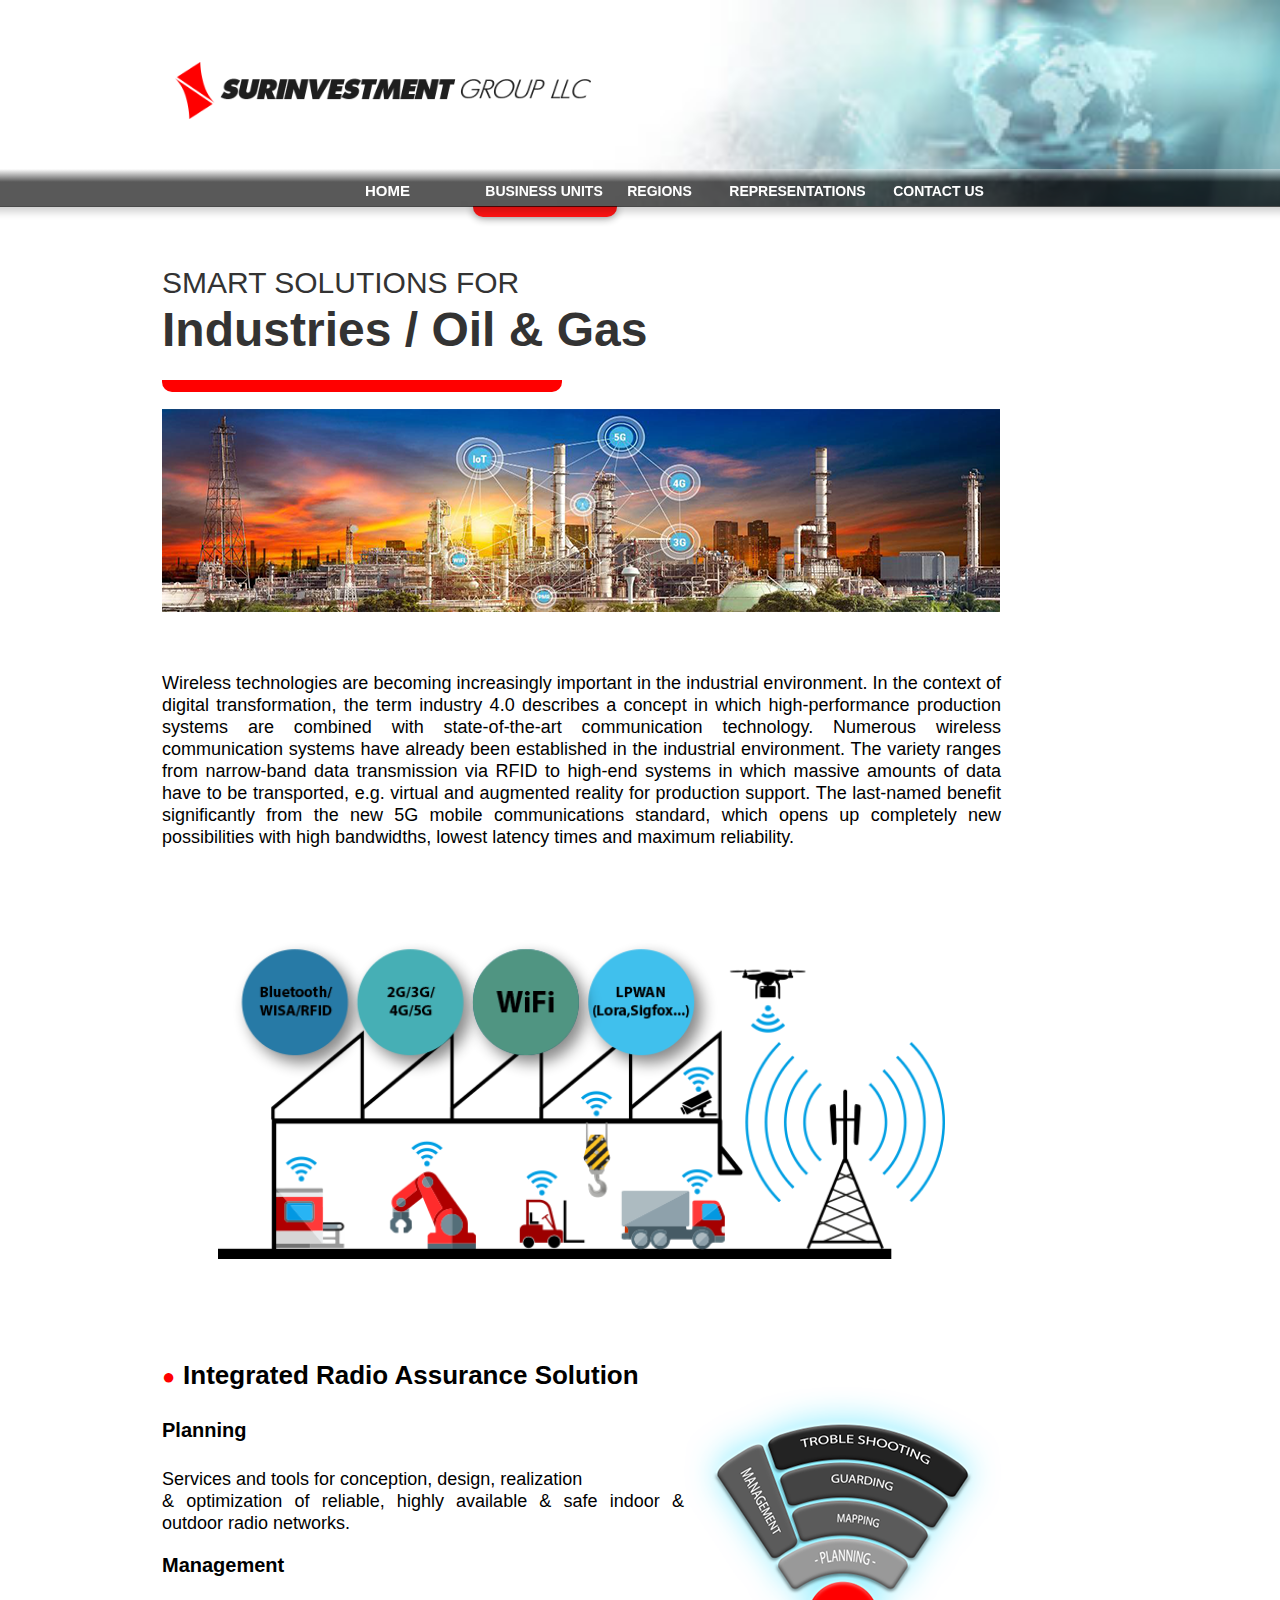
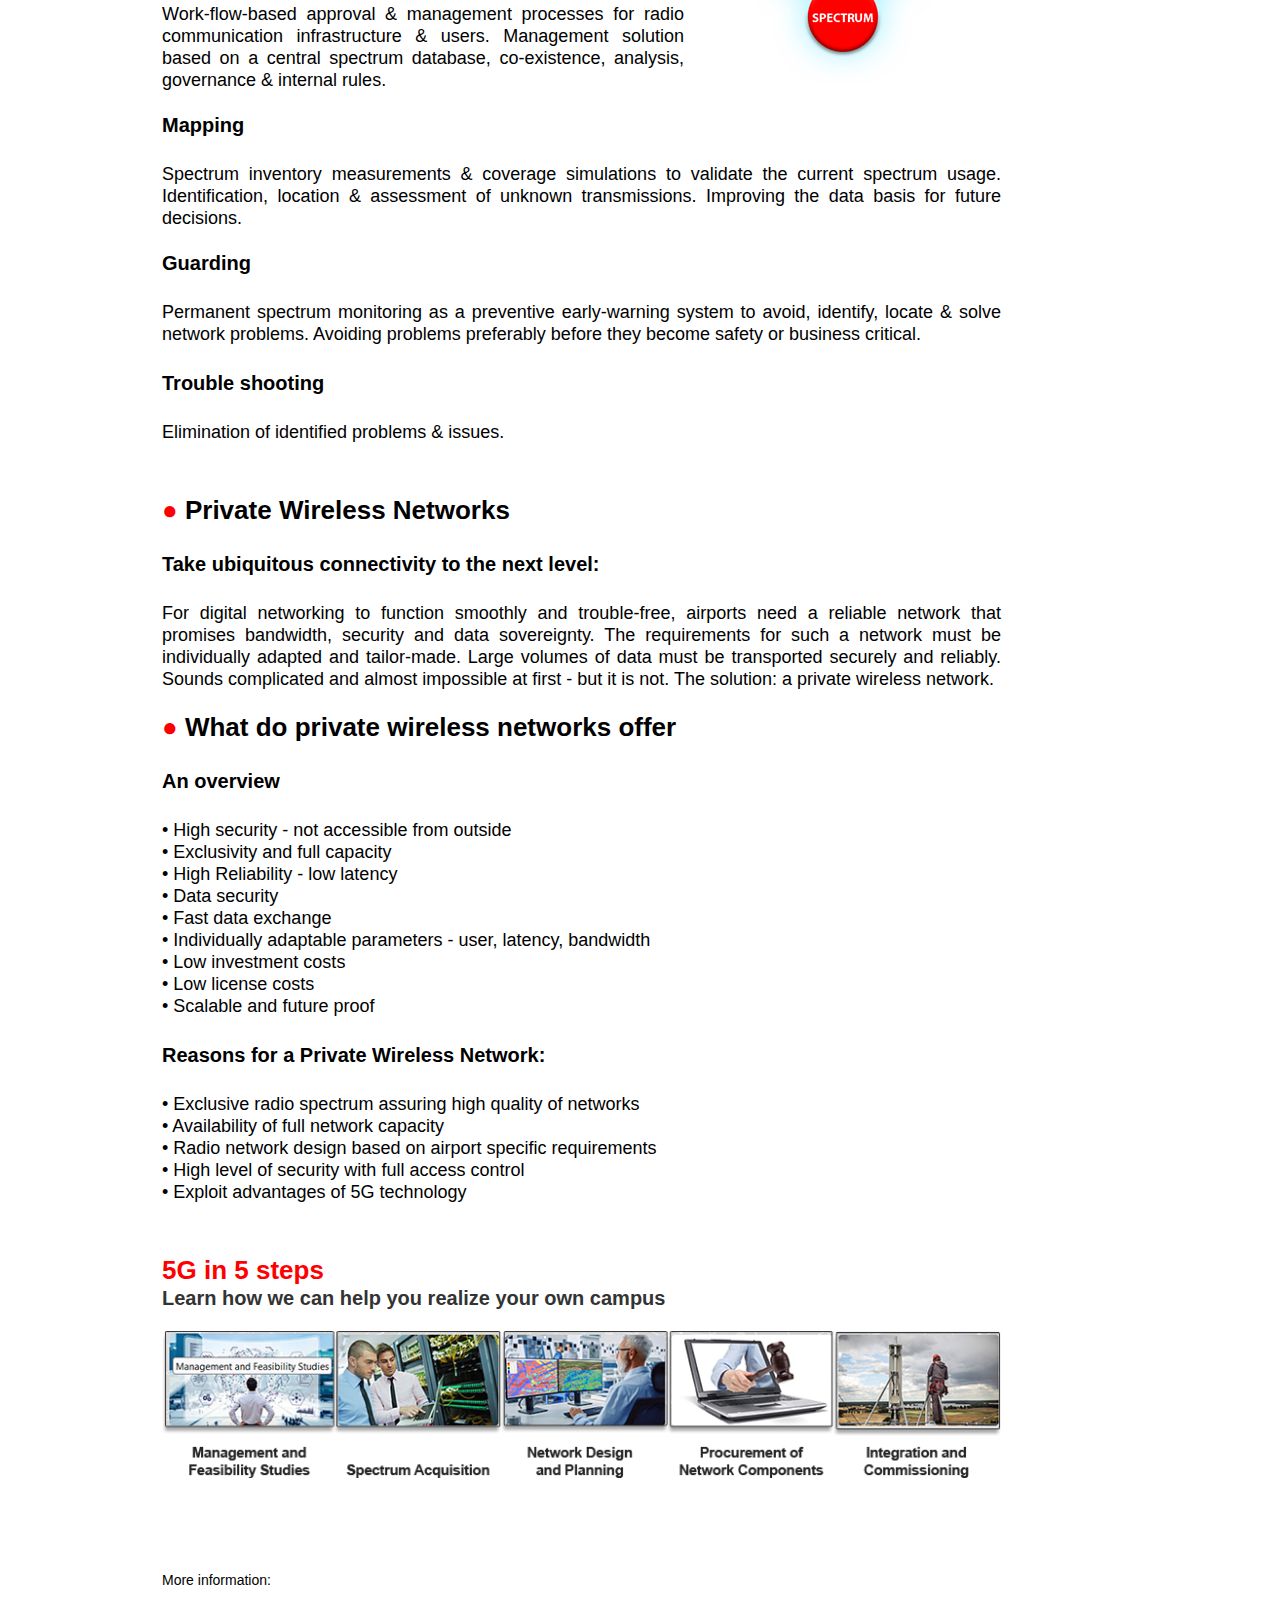
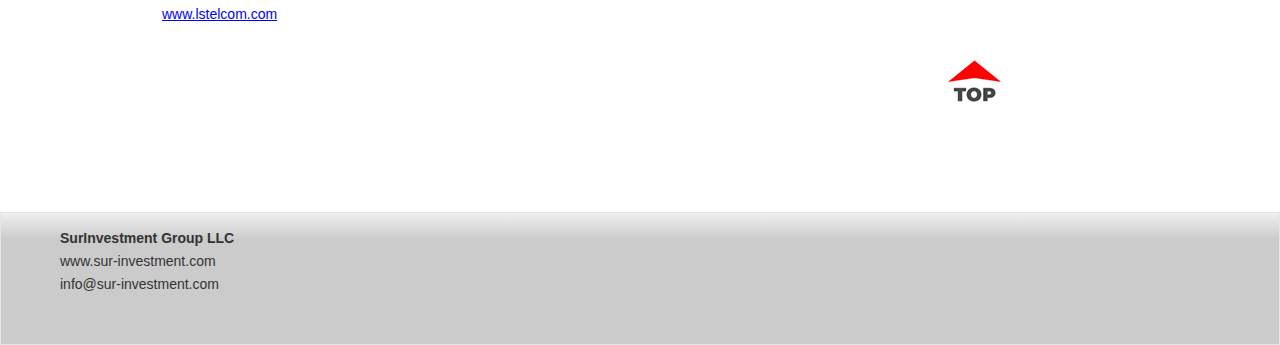
<file: oil-gas.html>
<!DOCTYPE html>
<html class="nojs html css_verticalspacer" lang="en-US">
 <head>

  <meta http-equiv="Content-type" content="text/html;charset=UTF-8"/>
  <meta name="generator" content="2018.1.1.386"/>
  <meta name="viewport" content="width=device-width, initial-scale=1.0"/>
  
  <script type="text/javascript">
   // Update the 'nojs'/'js' class on the html node
document.documentElement.className = document.documentElement.className.replace(/\bnojs\b/g, 'js');

// Check that all required assets are uploaded and up-to-date
if(typeof Muse == "undefined") window.Muse = {}; window.Muse.assets = {"required":["museutils.js", "museconfig.js", "jquery.musepolyfill.bgsize.js", "webpro.js", "musewpslideshow.js", "jquery.museoverlay.js", "touchswipe.js", "jquery.watch.js", "jquery.museresponsive.js", "require.js", "oil-gas.css"], "outOfDate":[]};
</script>
  
  <title>OIL GAS</title>
  <!-- CSS -->
  <link rel="stylesheet" type="text/css" href="css/site_global.css?crc=444006867"/>
  <link rel="stylesheet" type="text/css" href="css/master_a-p_g_-maestra.css?crc=449170363"/>
  <link rel="stylesheet" type="text/css" href="css/oil-gas.css?crc=3922498595" id="pagesheet"/>
  <!-- IE-only CSS -->
  <!--[if lt IE 9]>
  <link rel="stylesheet" type="text/css" href="css/nomq_preview_master_a-p_g_-maestra.css?crc=3835636642"/>
  <link rel="stylesheet" type="text/css" href="css/nomq_oil-gas.css?crc=4156386757" id="nomq_pagesheet"/>
  <![endif]-->
   </head>
 <body>

  <div class="breakpoint active" id="bp_infinity" data-min-width="1201"><!-- responsive breakpoint node -->
   <div class="clearfix" id="page"><!-- group -->
    <div class="clearfix grpelem" id="pu6966"><!-- group -->
     <div class="shadow shared_content" id="u6966" data-content-guid="u6966_content"><!-- simple frame --></div>
     <div class="shadow museBGSize shared_content" id="u6190" data-content-guid="u6190_content"><!-- simple frame --></div>
     <div class="clip_frame shared_content" id="u172" data-content-guid="u172_content"><!-- image -->
      <img class="block temp_no_img_src" id="u172_img" data-orig-src="images/logo.png?crc=141333574" alt="" width="416" height="57" src="images/blank.gif?crc=4208392903"/>
     </div>
     <div class="browser_width shared_content" id="u3029-bw" data-content-guid="u3029-bw_content">
      <div class="gradient" id="u3029"><!-- simple frame --></div>
     </div>
     <a class="nonblock nontext rounded-corners gradient clearfix shared_content" id="u3258-4" href="business.html" data-content-guid="u3258-4_content"><!-- content --><p>BUSINESS UNITS</p></a>
     <a class="nonblock nontext rounded-corners gradient clearfix shared_content" id="u8464-4" href="representations.html" data-content-guid="u8464-4_content"><!-- content --><p>REPRESENTATIONS</p></a>
     <a class="nonblock nontext rounded-corners clearfix shared_content" id="u6556-4" href="index.html" data-content-guid="u6556-4_content"><!-- content --><p>HOME</p></a>
     <div class="PamphletWidget clearfix" id="pamphletu7389"><!-- none box -->
      <div class="ThumbGroup clearfix grpelem" id="u7400"><!-- none box -->
       <div class="popup_anchor" id="u7401popup">
        <div class="Thumb popup_element gradient rounded-corners clearfix" id="u7401"><!-- group -->
         <div class="clearfix grpelem shared_content" id="u7513-4" data-content-guid="u7513-4_content"><!-- content -->
          <p>REGIONS</p>
         </div>
        </div>
       </div>
      </div>
      <div class="popup_anchor" id="u7390popup">
       <div class="ContainerGroup clearfix" id="u7390"><!-- stack box -->
        <div class="Container invi shadow clearfix grpelem" id="u7391"><!-- column -->
         <div class="clearfix colelem shared_content" id="u7539-9" data-content-guid="u7539-9_content"><!-- content -->
          <p id="u7539-2">Regions of OperatioN</p>
          <p id="u7539-3">&nbsp;</p>
          <p id="u7539-5">We operate assertively across:</p>
          <p id="u7539-7">South America, Central America, North America, Europe, and Asia</p>
         </div>
         <div class="museBGSize colelem shared_content" id="u7525" data-content-guid="u7525_content"><!-- simple frame --></div>
        </div>
       </div>
      </div>
     </div>
     <div class="PamphletWidget clearfix" id="pamphletu10215"><!-- none box -->
      <div class="ThumbGroup clearfix grpelem" id="u10218"><!-- none box -->
       <div class="popup_anchor" id="u10219popup">
        <div class="Thumb popup_element gradient rounded-corners clearfix" id="u10219"><!-- group -->
         <div class="clearfix grpelem shared_content" id="u10220-4" data-content-guid="u10220-4_content"><!-- content -->
          <p>CONTACT US</p>
         </div>
        </div>
       </div>
      </div>
      <div class="popup_anchor" id="u10223popup">
       <div class="ContainerGroup clearfix" id="u10223"><!-- stack box -->
        <div class="Container invi shadow clearfix grpelem" id="u10224"><!-- group -->
         <div class="clearfix grpelem shared_content" id="u10225-4" data-content-guid="u10225-4_content"><!-- content -->
          <p>CNTACT US</p>
         </div>
         <div class="clearfix grpelem shared_content" id="pu10344-4" data-content-guid="pu10344-4_content"><!-- column -->
          <div class="clearfix colelem" id="u10344-4"><!-- content -->
           <p>SurInvestment Group LLC</p>
          </div>
          <a class="nonblock nontext clearfix colelem" id="u10345-4" href="http://www.sur-investment.com" target="_blank"><!-- content --><p>www.sur-investment.com</p></a>
          <div class="clearfix colelem" id="u10346-4"><!-- content -->
           <p>info@sur-investment.com</p>
          </div>
         </div>
        </div>
       </div>
      </div>
     </div>
    </div>
    <div class="clearfix grpelem shared_content" id="pu6982-6" data-content-guid="pu6982-6_content"><!-- column -->
     <div class="clearfix colelem shared_content" id="u6982-6" data-content-guid="u6982-6_content"><!-- content -->
      <p id="u6982-2">SMART SOLUTIONS FOR</p>
      <p id="u6982-4">Industries / Oil &amp; Gas</p>
     </div>
     <div class="rounded-corners colelem shared_content" id="u6983" data-content-guid="u6983_content"><!-- simple frame --></div>
     <div class="museBGSize colelem shared_content" id="u6978" data-content-guid="u6978_content"><!-- simple frame --></div>
     <div class="clearfix colelem shared_content" id="u6979-4" data-content-guid="u6979-4_content"><!-- content -->
      <p>Wireless technologies are becoming increasingly important in the industrial environment. In the context of digital transformation, the term industry 4.0 describes a concept in which high-performance production systems are combined with state-of-the-art communication technology. Numerous wireless communication systems have already been established in the industrial environment. The variety ranges from narrow-band data transmission via RFID to high-end systems in which massive amounts of data have to be transported, e.g. virtual and augmented reality for production support. The last-named benefit significantly from the new 5G mobile communications standard, which opens up completely new possibilities with high bandwidths, lowest latency times and maximum reliability.</p>
     </div>
     <div class="museBGSize colelem shared_content" id="u6984" data-content-guid="u6984_content"><!-- simple frame --></div>
     <div class="clearfix colelem" id="pu6980-21"><!-- group -->
      <div class="clearfix grpelem shared_content" id="u6980-21" data-content-guid="u6980-21_content"><!-- content -->
       <p id="u6980-4"><span id="u6980">●</span><span id="u6980-2"> </span><span id="u6980-3">Integrated Radio Assurance Solution</span></p>
       <p id="u6980-5">&nbsp;</p>
       <p id="u6980-7">Planning</p>
       <p id="u6980-8">&nbsp;</p>
       <p id="u6980-10">Services and tools for conception, design, realization</p>
       <p id="u6980-12">&amp; optimization of reliable, highly available &amp; safe indoor &amp; outdoor radio networks.</p>
       <p id="u6980-13">&nbsp;</p>
       <p id="u6980-15">Management</p>
       <p id="u6980-16">&nbsp;</p>
       <p id="u6980-18">Work-flow-based approval &amp; management processes for radio communication infrastructure &amp; users. Management solution based on a central spectrum database, co-existence, analysis, governance &amp; internal rules.</p>
       <p id="u6980-19">&nbsp;</p>
      </div>
      <div class="museBGSize grpelem shared_content" id="u6985" data-content-guid="u6985_content"><!-- simple frame --></div>
     </div>
     <div class="clearfix colelem shared_content" id="u6981-76" data-content-guid="u6981-76_content"><!-- content -->
      <p id="u6981-2">Mapping</p>
      <p id="u6981-3">&nbsp;</p>
      <p id="u6981-5">Spectrum inventory measurements &amp; coverage simulations to validate the current spectrum usage. Identification, location &amp; assessment of unknown transmissions. Improving the data basis for future decisions.</p>
      <p id="u6981-6">&nbsp;</p>
      <p id="u6981-8">Guarding</p>
      <p id="u6981-9">&nbsp;</p>
      <p id="u6981-11">Permanent spectrum monitoring as a preventive early-warning system to avoid, identify, locate &amp; solve network problems. Avoiding problems preferably before they become safety or business critical.</p>
      <p id="u6981-12">&nbsp;</p>
      <p id="u6981-14">Trouble shooting</p>
      <p id="u6981-15">&nbsp;</p>
      <p id="u6981-17">Elimination of identified problems &amp; issues.</p>
      <p id="u6981-18">&nbsp;</p>
      <p id="u6981-19">&nbsp;</p>
      <p id="u6981-22"><span id="u6981-20">● </span>Private Wireless Networks</p>
      <p id="u6981-23">&nbsp;</p>
      <p id="u6981-25">Take ubiquitous connectivity to the next level:</p>
      <p id="u6981-26">&nbsp;</p>
      <p id="u6981-28">For digital networking to function smoothly and trouble-free, airports need a reliable network that promises bandwidth, security and data sovereignty. The requirements for such a network must be individually adapted and tailor-made. Large volumes of data must be transported securely and reliably. Sounds complicated and almost impossible at first - but it is not. The solution: a private wireless network.</p>
      <p id="u6981-29">&nbsp;</p>
      <p id="u6981-32"><span id="u6981-30">●</span> What do private wireless networks offer</p>
      <p id="u6981-33">&nbsp;</p>
      <p id="u6981-35">An overview</p>
      <p id="u6981-36">&nbsp;</p>
      <p id="u6981-38">• High security - not accessible from outside</p>
      <p id="u6981-40">• Exclusivity and full capacity</p>
      <p id="u6981-42">• High Reliability - low latency</p>
      <p id="u6981-44">• Data security</p>
      <p id="u6981-46">• Fast data exchange</p>
      <p id="u6981-48">• Individually adaptable parameters - user, latency, bandwidth</p>
      <p id="u6981-50">• Low investment costs</p>
      <p id="u6981-52">• Low license costs</p>
      <p id="u6981-54">• Scalable and future proof</p>
      <p id="u6981-55">&nbsp;</p>
      <p id="u6981-57">Reasons for a Private Wireless Network:</p>
      <p id="u6981-58">&nbsp;</p>
      <p id="u6981-60">• Exclusive radio spectrum assuring high quality of networks</p>
      <p id="u6981-62">• Availability of full network capacity</p>
      <p id="u6981-64">• Radio network design based on airport specific requirements</p>
      <p id="u6981-66">• High level of security with full access control</p>
      <p id="u6981-68">• Exploit advantages of 5G technology</p>
      <p id="u6981-69">&nbsp;</p>
      <p id="u6981-70">&nbsp;</p>
      <p id="u6981-72">5G in 5 steps</p>
      <p id="u6981-74">Learn how we can help you realize your own campus</p>
     </div>
     <div class="museBGSize colelem shared_content" id="u11583" data-content-guid="u11583_content"><!-- simple frame --></div>
     <div class="clearfix colelem shared_content" id="u10098-8" data-content-guid="u10098-8_content"><!-- content -->
      <p>More information:</p>
      <p>&nbsp;</p>
      <p><a class="nonblock" href="http://www.lstelcom.com">www.lstelcom.com</a></p>
     </div>
     <a class="nonblock nontext anim_swing museBGSize colelem shared_content" id="u10110" href="oil-gas.html#top" data-content-guid="u10110_content"><!-- simple frame --></a>
    </div>
    <a class="anchor_item grpelem shared_content" id="top" data-content-guid="top_content"></a>
    <div class="verticalspacer" data-offset-top="3302" data-content-above-spacer="3302" data-content-below-spacer="132"></div>
    <div class="clearfix grpelem shared_content" id="pu443" data-content-guid="pu443_content"><!-- group -->
     <div class="browser_width grpelem" id="u443-bw">
      <div class="gradient" id="u443"><!-- simple frame --></div>
     </div>
     <div class="clearfix grpelem" id="u260-4"><!-- content -->
      <p>SurInvestment Group LLC</p>
     </div>
     <a class="nonblock nontext clearfix grpelem" id="u10056-4" href="http://www.sur-investment.com" target="_blank"><!-- content --><p>www.sur-investment.com</p></a>
     <div class="clearfix grpelem" id="u10080-4"><!-- content -->
      <p>info@sur-investment.com</p>
     </div>
    </div>
   </div>
  </div>
  <div class="breakpoint" id="bp_1200" data-min-width="1001" data-max-width="1200"><!-- responsive breakpoint node -->
   <div class="clearfix temp_no_id" data-orig-id="page"><!-- group -->
    <div class="clearfix grpelem temp_no_id" data-orig-id="pu6966"><!-- group -->
     <span class="shadow placeholder" data-placeholder-for="u6966_content"><!-- placeholder node --></span>
     <span class="shadow museBGSize placeholder" data-placeholder-for="u6190_content"><!-- placeholder node --></span>
     <span class="clip_frame placeholder" data-placeholder-for="u172_content"><!-- placeholder node --></span>
     <span class="browser_width placeholder" data-placeholder-for="u3029-bw_content"><!-- placeholder node --></span>
     <span class="nonblock nontext rounded-corners gradient clearfix placeholder" data-placeholder-for="u3258-4_content"><!-- placeholder node --></span>
     <span class="nonblock nontext rounded-corners gradient clearfix placeholder" data-placeholder-for="u8464-4_content"><!-- placeholder node --></span>
     <span class="nonblock nontext rounded-corners clearfix placeholder" data-placeholder-for="u6556-4_content"><!-- placeholder node --></span>
     <div class="PamphletWidget clearfix temp_no_id" data-orig-id="pamphletu7389"><!-- none box -->
      <div class="ThumbGroup clearfix grpelem temp_no_id" data-orig-id="u7400"><!-- none box -->
       <div class="popup_anchor temp_no_id" data-orig-id="u7401popup">
        <div class="Thumb popup_element gradient rounded-corners clearfix temp_no_id" data-orig-id="u7401"><!-- group -->
         <span class="clearfix grpelem placeholder" data-placeholder-for="u7513-4_content"><!-- placeholder node --></span>
        </div>
       </div>
      </div>
      <div class="popup_anchor temp_no_id" data-orig-id="u7390popup">
       <div class="ContainerGroup clearfix temp_no_id" data-orig-id="u7390"><!-- stack box -->
        <div class="Container invi shadow clearfix grpelem temp_no_id" data-orig-id="u7391"><!-- column -->
         <span class="clearfix colelem placeholder" data-placeholder-for="u7539-9_content"><!-- placeholder node --></span>
         <span class="museBGSize colelem placeholder" data-placeholder-for="u7525_content"><!-- placeholder node --></span>
        </div>
       </div>
      </div>
     </div>
     <div class="PamphletWidget clearfix temp_no_id" data-orig-id="pamphletu10215"><!-- none box -->
      <div class="ThumbGroup clearfix grpelem temp_no_id" data-orig-id="u10218"><!-- none box -->
       <div class="popup_anchor temp_no_id" data-orig-id="u10219popup">
        <div class="Thumb popup_element gradient rounded-corners clearfix temp_no_id" data-orig-id="u10219"><!-- group -->
         <span class="clearfix grpelem placeholder" data-placeholder-for="u10220-4_content"><!-- placeholder node --></span>
        </div>
       </div>
      </div>
      <div class="popup_anchor temp_no_id" data-orig-id="u10223popup">
       <div class="ContainerGroup clearfix temp_no_id" data-orig-id="u10223"><!-- stack box -->
        <div class="Container invi shadow clearfix grpelem temp_no_id" data-orig-id="u10224"><!-- group -->
         <span class="clearfix grpelem placeholder" data-placeholder-for="u10225-4_content"><!-- placeholder node --></span>
         <span class="clearfix grpelem placeholder" data-placeholder-for="pu10344-4_content"><!-- placeholder node --></span>
        </div>
       </div>
      </div>
     </div>
    </div>
    <span class="clearfix grpelem placeholder" data-placeholder-for="pu6982-6_content"><!-- placeholder node --></span>
    <span class="anchor_item grpelem placeholder" data-placeholder-for="top_content"><!-- placeholder node --></span>
    <div class="verticalspacer" data-offset-top="3257" data-content-above-spacer="3257" data-content-below-spacer="131"></div>
    <span class="clearfix grpelem placeholder" data-placeholder-for="pu443_content"><!-- placeholder node --></span>
   </div>
  </div>
  <div class="breakpoint" id="bp_1000" data-min-width="769" data-max-width="1000"><!-- responsive breakpoint node -->
   <div class="clearfix temp_no_id" data-orig-id="page"><!-- group -->
    <div class="clearfix grpelem temp_no_id" data-orig-id="pu6966"><!-- group -->
     <span class="shadow placeholder" data-placeholder-for="u6966_content"><!-- placeholder node --></span>
     <span class="shadow museBGSize placeholder" data-placeholder-for="u6190_content"><!-- placeholder node --></span>
     <div class="clip_frame temp_no_id" data-orig-id="u172"><!-- image -->
      <img class="block temp_no_id temp_no_img_src" data-orig-src="images/logo.png?crc=141333574" alt="" width="349" height="48" data-orig-id="u172_img" src="images/blank.gif?crc=4208392903"/>
     </div>
     <span class="browser_width placeholder" data-placeholder-for="u3029-bw_content"><!-- placeholder node --></span>
     <span class="nonblock nontext rounded-corners gradient clearfix placeholder" data-placeholder-for="u3258-4_content"><!-- placeholder node --></span>
     <span class="nonblock nontext rounded-corners gradient clearfix placeholder" data-placeholder-for="u8464-4_content"><!-- placeholder node --></span>
     <span class="nonblock nontext rounded-corners clearfix placeholder" data-placeholder-for="u6556-4_content"><!-- placeholder node --></span>
     <div class="PamphletWidget clearfix temp_no_id" data-orig-id="pamphletu7389"><!-- none box -->
      <div class="ThumbGroup clearfix grpelem temp_no_id" data-orig-id="u7400"><!-- none box -->
       <div class="popup_anchor temp_no_id" data-orig-id="u7401popup">
        <div class="Thumb popup_element gradient rounded-corners clearfix temp_no_id" data-orig-id="u7401"><!-- group -->
         <span class="clearfix grpelem placeholder" data-placeholder-for="u7513-4_content"><!-- placeholder node --></span>
        </div>
       </div>
      </div>
      <div class="popup_anchor temp_no_id" data-orig-id="u7390popup">
       <div class="ContainerGroup clearfix temp_no_id" data-orig-id="u7390"><!-- stack box -->
        <div class="Container invi shadow clearfix grpelem temp_no_id" data-orig-id="u7391"><!-- column -->
         <span class="clearfix colelem placeholder" data-placeholder-for="u7539-9_content"><!-- placeholder node --></span>
         <span class="museBGSize colelem placeholder" data-placeholder-for="u7525_content"><!-- placeholder node --></span>
        </div>
       </div>
      </div>
     </div>
     <div class="PamphletWidget clearfix temp_no_id" data-orig-id="pamphletu10215"><!-- none box -->
      <div class="ThumbGroup clearfix grpelem temp_no_id" data-orig-id="u10218"><!-- none box -->
       <div class="popup_anchor temp_no_id" data-orig-id="u10219popup">
        <div class="Thumb popup_element gradient rounded-corners clearfix temp_no_id" data-orig-id="u10219"><!-- group -->
         <span class="clearfix grpelem placeholder" data-placeholder-for="u10220-4_content"><!-- placeholder node --></span>
        </div>
       </div>
      </div>
      <div class="popup_anchor temp_no_id" data-orig-id="u10223popup">
       <div class="ContainerGroup clearfix temp_no_id" data-orig-id="u10223"><!-- stack box -->
        <div class="Container invi shadow clearfix grpelem temp_no_id" data-orig-id="u10224"><!-- group -->
         <span class="clearfix grpelem placeholder" data-placeholder-for="u10225-4_content"><!-- placeholder node --></span>
         <span class="clearfix grpelem placeholder" data-placeholder-for="pu10344-4_content"><!-- placeholder node --></span>
        </div>
       </div>
      </div>
     </div>
    </div>
    <span class="clearfix grpelem placeholder" data-placeholder-for="pu6982-6_content"><!-- placeholder node --></span>
    <span class="anchor_item grpelem placeholder" data-placeholder-for="top_content"><!-- placeholder node --></span>
    <div class="verticalspacer" data-offset-top="3277" data-content-above-spacer="3277" data-content-below-spacer="135"></div>
    <span class="clearfix grpelem placeholder" data-placeholder-for="pu443_content"><!-- placeholder node --></span>
   </div>
  </div>
  <div class="breakpoint" id="bp_768" data-min-width="481" data-max-width="768"><!-- responsive breakpoint node -->
   <div class="clearfix temp_no_id" data-orig-id="page"><!-- group -->
    <div class="clearfix grpelem" id="pu6190"><!-- group -->
     <span class="shadow museBGSize placeholder" data-placeholder-for="u6190_content"><!-- placeholder node --></span>
     <div class="clip_frame temp_no_id" data-orig-id="u172"><!-- image -->
      <img class="block temp_no_id temp_no_img_src" data-orig-src="images/logo.png?crc=141333574" alt="" width="227" height="31" data-orig-id="u172_img" src="images/blank.gif?crc=4208392903"/>
     </div>
     <div class="PamphletWidget clearfix" id="pamphletu814"><!-- none box -->
      <div class="popup_anchor" id="u817popup">
       <div class="ContainerGroup clearfix" id="u817"><!-- stack box -->
        <div class="Container invi clearfix grpelem" id="u818"><!-- group -->
         <div class="shadow rounded-corners clearfix grpelem" id="u9503"><!-- column -->
          <a class="nonblock nontext clearfix colelem shared_content" id="u9401-4" href="index.html" data-content-guid="u9401-4_content"><!-- content --><p>&nbsp;&nbsp; HOME</p></a>
          <a class="nonblock nontext clearfix colelem shared_content" id="u9419-4" href="business.html" data-content-guid="u9419-4_content"><!-- content --><p>&nbsp;&nbsp; BUSINESS UNITS</p></a>
          <a class="nonblock nontext clearfix colelem shared_content" id="u9443-4" href="regions.html" data-content-guid="u9443-4_content"><!-- content --><p>&nbsp;&nbsp; REGIONS</p></a>
          <a class="nonblock nontext clearfix colelem shared_content" id="u9467-4" href="representations.html" data-content-guid="u9467-4_content"><!-- content --><p>&nbsp;&nbsp; REPRESENTATIONS</p></a>
          <a class="nonblock nontext clearfix colelem shared_content" id="u9491-4" href="contact-us.html" data-content-guid="u9491-4_content"><!-- content --><p>&nbsp;&nbsp; CONTACT US</p></a>
         </div>
        </div>
       </div>
      </div>
      <div class="ThumbGroup clearfix grpelem" id="u837"><!-- none box -->
       <div class="popup_anchor" id="u839popup">
        <div class="Thumb popup_element rounded-corners clearfix" id="u839"><!-- group -->
         <div class="clip_frame grpelem" id="u992"><!-- image -->
          <img class="block temp_no_img_src" id="u992_img" data-orig-src="images/menu3.png?crc=344055669" alt="Click to menu" title="Menu" width="39" height="39" src="images/blank.gif?crc=4208392903"/>
         </div>
        </div>
       </div>
      </div>
      <div class="popup_anchor" id="u815popup">
       <div class="PamphletCloseButton PamphletLightboxPart popup_element clearfix" id="u815"><!-- group -->
        <div class="clearfix grpelem shared_content" id="u816-4" data-content-guid="u816-4_content"><!-- content -->
         <p>x</p>
        </div>
       </div>
      </div>
     </div>
    </div>
    <div class="clearfix grpelem" id="ptop"><!-- column -->
     <span class="anchor_item colelem placeholder" data-placeholder-for="top_content"><!-- placeholder node --></span>
     <span class="clearfix colelem placeholder" data-placeholder-for="u6982-6_content"><!-- placeholder node --></span>
     <span class="rounded-corners colelem placeholder" data-placeholder-for="u6983_content"><!-- placeholder node --></span>
     <span class="museBGSize colelem placeholder" data-placeholder-for="u6978_content"><!-- placeholder node --></span>
     <span class="clearfix colelem placeholder" data-placeholder-for="u6979-4_content"><!-- placeholder node --></span>
     <span class="museBGSize colelem placeholder" data-placeholder-for="u6984_content"><!-- placeholder node --></span>
     <span class="museBGSize colelem placeholder" data-placeholder-for="u6985_content"><!-- placeholder node --></span>
     <span class="clearfix colelem placeholder" data-placeholder-for="u6980-21_content"><!-- placeholder node --></span>
     <span class="clearfix colelem placeholder" data-placeholder-for="u6981-76_content"><!-- placeholder node --></span>
     <span class="museBGSize colelem placeholder" data-placeholder-for="u11583_content"><!-- placeholder node --></span>
     <span class="clearfix colelem placeholder" data-placeholder-for="u10098-8_content"><!-- placeholder node --></span>
     <span class="nonblock nontext anim_swing museBGSize colelem placeholder" data-placeholder-for="u10110_content"><!-- placeholder node --></span>
    </div>
    <div class="verticalspacer" data-offset-top="3700" data-content-above-spacer="3699" data-content-below-spacer="134"></div>
    <span class="clearfix grpelem placeholder" data-placeholder-for="pu443_content"><!-- placeholder node --></span>
   </div>
  </div>
  <div class="breakpoint" id="bp_480" data-max-width="480"><!-- responsive breakpoint node -->
   <div class="clearfix temp_no_id" data-orig-id="page"><!-- group -->
    <div class="clearfix grpelem temp_no_id" data-orig-id="pu6190"><!-- group -->
     <span class="shadow museBGSize placeholder" data-placeholder-for="u6190_content"><!-- placeholder node --></span>
     <div class="clip_frame temp_no_id" data-orig-id="u172"><!-- image -->
      <img class="block temp_no_id temp_no_img_src" data-orig-src="images/logo.png?crc=141333574" alt="" width="191" height="26" data-orig-id="u172_img" src="images/blank.gif?crc=4208392903"/>
     </div>
     <div class="PamphletWidget clearfix temp_no_id" data-orig-id="pamphletu814"><!-- none box -->
      <div class="popup_anchor temp_no_id" data-orig-id="u817popup">
       <div class="ContainerGroup clearfix temp_no_id" data-orig-id="u817"><!-- stack box -->
        <div class="Container invi clearfix grpelem temp_no_id" data-orig-id="u818"><!-- group -->
         <div class="shadow rounded-corners clearfix grpelem temp_no_id" data-orig-id="u9503"><!-- column -->
          <div class="position_content" id="u9503_position_content">
           <span class="nonblock nontext clearfix colelem placeholder" data-placeholder-for="u9401-4_content"><!-- placeholder node --></span>
           <span class="nonblock nontext clearfix colelem placeholder" data-placeholder-for="u9419-4_content"><!-- placeholder node --></span>
           <span class="nonblock nontext clearfix colelem placeholder" data-placeholder-for="u9443-4_content"><!-- placeholder node --></span>
           <span class="nonblock nontext clearfix colelem placeholder" data-placeholder-for="u9467-4_content"><!-- placeholder node --></span>
           <span class="nonblock nontext clearfix colelem placeholder" data-placeholder-for="u9491-4_content"><!-- placeholder node --></span>
          </div>
         </div>
        </div>
       </div>
      </div>
      <div class="ThumbGroup clearfix grpelem temp_no_id" data-orig-id="u837"><!-- none box -->
       <div class="popup_anchor temp_no_id" data-orig-id="u839popup">
        <div class="Thumb popup_element rounded-corners clearfix temp_no_id" data-orig-id="u839"><!-- group -->
         <div class="clip_frame grpelem temp_no_id" data-orig-id="u992"><!-- image -->
          <img class="block temp_no_id temp_no_img_src" data-orig-src="images/menu3.png?crc=344055669" alt="Click to menu" title="Menu" width="48" height="48" data-orig-id="u992_img" src="images/blank.gif?crc=4208392903"/>
         </div>
        </div>
       </div>
      </div>
      <div class="popup_anchor temp_no_id" data-orig-id="u815popup">
       <div class="PamphletCloseButton PamphletLightboxPart popup_element clearfix temp_no_id" data-orig-id="u815"><!-- group -->
        <span class="clearfix grpelem placeholder" data-placeholder-for="u816-4_content"><!-- placeholder node --></span>
       </div>
      </div>
     </div>
    </div>
    <div class="clearfix grpelem temp_no_id" data-orig-id="ptop"><!-- column -->
     <span class="anchor_item colelem placeholder" data-placeholder-for="top_content"><!-- placeholder node --></span>
     <span class="clearfix colelem placeholder" data-placeholder-for="u6982-6_content"><!-- placeholder node --></span>
     <span class="rounded-corners colelem placeholder" data-placeholder-for="u6983_content"><!-- placeholder node --></span>
     <div class="browser_width colelem" id="u6978-bw">
      <span class="museBGSize placeholder" data-placeholder-for="u6978_content"><!-- placeholder node --></span>
     </div>
     <span class="clearfix colelem placeholder" data-placeholder-for="u6979-4_content"><!-- placeholder node --></span>
     <span class="museBGSize colelem placeholder" data-placeholder-for="u6984_content"><!-- placeholder node --></span>
     <span class="museBGSize colelem placeholder" data-placeholder-for="u6985_content"><!-- placeholder node --></span>
     <span class="clearfix colelem placeholder" data-placeholder-for="u6980-21_content"><!-- placeholder node --></span>
     <span class="clearfix colelem placeholder" data-placeholder-for="u6981-76_content"><!-- placeholder node --></span>
     <div class="museBGSize colelem" id="u6986"><!-- simple frame --></div>
     <span class="clearfix colelem placeholder" data-placeholder-for="u10098-8_content"><!-- placeholder node --></span>
     <span class="nonblock nontext anim_swing museBGSize colelem placeholder" data-placeholder-for="u10110_content"><!-- placeholder node --></span>
    </div>
    <div class="verticalspacer" data-offset-top="4503" data-content-above-spacer="4502" data-content-below-spacer="134"></div>
    <span class="clearfix grpelem placeholder" data-placeholder-for="pu443_content"><!-- placeholder node --></span>
   </div>
  </div>
  <!-- Other scripts -->
  <script type="text/javascript">
   // Decide whether to suppress missing file error or not based on preference setting
var suppressMissingFileError = false
</script>
  <script type="text/javascript">
   window.Muse.assets.check=function(c){if(!window.Muse.assets.checked){window.Muse.assets.checked=!0;var b={},d=function(a,b){if(window.getComputedStyle){var c=window.getComputedStyle(a,null);return c&&c.getPropertyValue(b)||c&&c[b]||""}if(document.documentElement.currentStyle)return(c=a.currentStyle)&&c[b]||a.style&&a.style[b]||"";return""},a=function(a){if(a.match(/^rgb/))return a=a.replace(/\s+/g,"").match(/([\d\,]+)/gi)[0].split(","),(parseInt(a[0])<<16)+(parseInt(a[1])<<8)+parseInt(a[2]);if(a.match(/^\#/))return parseInt(a.substr(1),
16);return 0},f=function(f){for(var g=document.getElementsByTagName("link"),j=0;j<g.length;j++)if("text/css"==g[j].type){var l=(g[j].href||"").match(/\/?css\/([\w\-]+\.css)\?crc=(\d+)/);if(!l||!l[1]||!l[2])break;b[l[1]]=l[2]}g=document.createElement("div");g.className="version";g.style.cssText="display:none; width:1px; height:1px;";document.getElementsByTagName("body")[0].appendChild(g);for(j=0;j<Muse.assets.required.length;){var l=Muse.assets.required[j],k=l.match(/([\w\-\.]+)\.(\w+)$/),i=k&&k[1]?
k[1]:null,k=k&&k[2]?k[2]:null;switch(k.toLowerCase()){case "css":i=i.replace(/\W/gi,"_").replace(/^([^a-z])/gi,"_$1");g.className+=" "+i;i=a(d(g,"color"));k=a(d(g,"backgroundColor"));i!=0||k!=0?(Muse.assets.required.splice(j,1),"undefined"!=typeof b[l]&&(i!=b[l]>>>24||k!=(b[l]&16777215))&&Muse.assets.outOfDate.push(l)):j++;g.className="version";break;case "js":j++;break;default:throw Error("Unsupported file type: "+k);}}c?c().jquery!="1.8.3"&&Muse.assets.outOfDate.push("jquery-1.8.3.min.js"):Muse.assets.required.push("jquery-1.8.3.min.js");
g.parentNode.removeChild(g);if(Muse.assets.outOfDate.length||Muse.assets.required.length)g="Puede que determinados archivos falten en el servidor o sean incorrectos. Limpie la cache del navegador e inténtelo de nuevo. Si el problema persiste, póngase en contacto con el administrador del sitio web.",f&&Muse.assets.outOfDate.length&&(g+="\nOut of date: "+Muse.assets.outOfDate.join(",")),f&&Muse.assets.required.length&&(g+="\nMissing: "+Muse.assets.required.join(",")),suppressMissingFileError?(g+="\nUse SuppressMissingFileError key in AppPrefs.xml to show missing file error pop up.",console.log(g)):alert(g)};location&&location.search&&location.search.match&&location.search.match(/muse_debug/gi)?
setTimeout(function(){f(!0)},5E3):f()}};
var muse_init=function(){require.config({baseUrl:""});require(["jquery","museutils","whatinput","jquery.musepolyfill.bgsize","webpro","musewpslideshow","jquery.museoverlay","touchswipe","jquery.watch","jquery.museresponsive"],function(c){var $ = c;$(document).ready(function(){try{
window.Muse.assets.check($);/* body */
Muse.Utils.transformMarkupToFixBrowserProblemsPreInit();/* body */
Muse.Utils.prepHyperlinks(true);/* body */
Muse.Utils.resizeHeight('.browser_width');/* resize height */
Muse.Utils.requestAnimationFrame(function() { $('body').addClass('initialized'); });/* mark body as initialized */
Muse.Utils.makeButtonsVisibleAfterSettingMinWidth();/* body */
Muse.Utils.initWidget('#pamphletu7389', ['#bp_infinity', '#bp_1200', '#bp_1000'], function(elem) { return new WebPro.Widget.ContentSlideShow(elem, {contentLayout_runtime:'stack',event:'click',deactivationEvent:'mouseout_both',autoPlay:false,displayInterval:3000,transitionStyle:'fading',transitionDuration:500,hideAllContentsFirst:true,triggersOnTop:false,shuffle:false,enableSwipe:true,resumeAutoplay:true,resumeAutoplayInterval:3000,playOnce:false,autoActivate_runtime:false,isResponsive:false}); });/* #pamphletu7389 */
Muse.Utils.initWidget('#pamphletu10215', ['#bp_infinity', '#bp_1200', '#bp_1000'], function(elem) { return new WebPro.Widget.ContentSlideShow(elem, {contentLayout_runtime:'stack',event:'click',deactivationEvent:'mouseout_both',autoPlay:false,displayInterval:3000,transitionStyle:'fading',transitionDuration:500,hideAllContentsFirst:true,triggersOnTop:false,shuffle:false,enableSwipe:true,resumeAutoplay:true,resumeAutoplayInterval:3000,playOnce:false,autoActivate_runtime:false,isResponsive:false}); });/* #pamphletu10215 */
Muse.Utils.initWidget('#pamphletu814', ['#bp_768', '#bp_480'], function(elem) { return new WebPro.Widget.ContentSlideShow(elem, {contentLayout_runtime:'stack',event:'click',deactivationEvent:'mouseout_click',autoPlay:false,displayInterval:3000,transitionStyle:'fading',transitionDuration:300,hideAllContentsFirst:true,triggersOnTop:true,shuffle:false,enableSwipe:true,resumeAutoplay:true,resumeAutoplayInterval:3000,playOnce:false,autoActivate_runtime:false,isResponsive:false}); });/* #pamphletu814 */
Muse.Utils.fullPage('#page');/* 100% height page */
$( '.breakpoint' ).registerBreakpoint();/* Register breakpoints */
Muse.Utils.transformMarkupToFixBrowserProblems();/* body */
}catch(b){if(b&&"function"==typeof b.notify?b.notify():Muse.Assert.fail("Error calling selector function: "+b),false)throw b;}})})};

</script>
  <!-- RequireJS script -->
  <script src="scripts/require.js?crc=4177726516" type="text/javascript" async data-main="scripts/museconfig.js?crc=3936894949" onload="if (requirejs) requirejs.onError = function(requireType, requireModule) { if (requireType && requireType.toString && requireType.toString().indexOf && 0 <= requireType.toString().indexOf('#scripterror')) window.Muse.assets.check(); }" onerror="window.Muse.assets.check();"></script>
   </body>
</html>
</file>
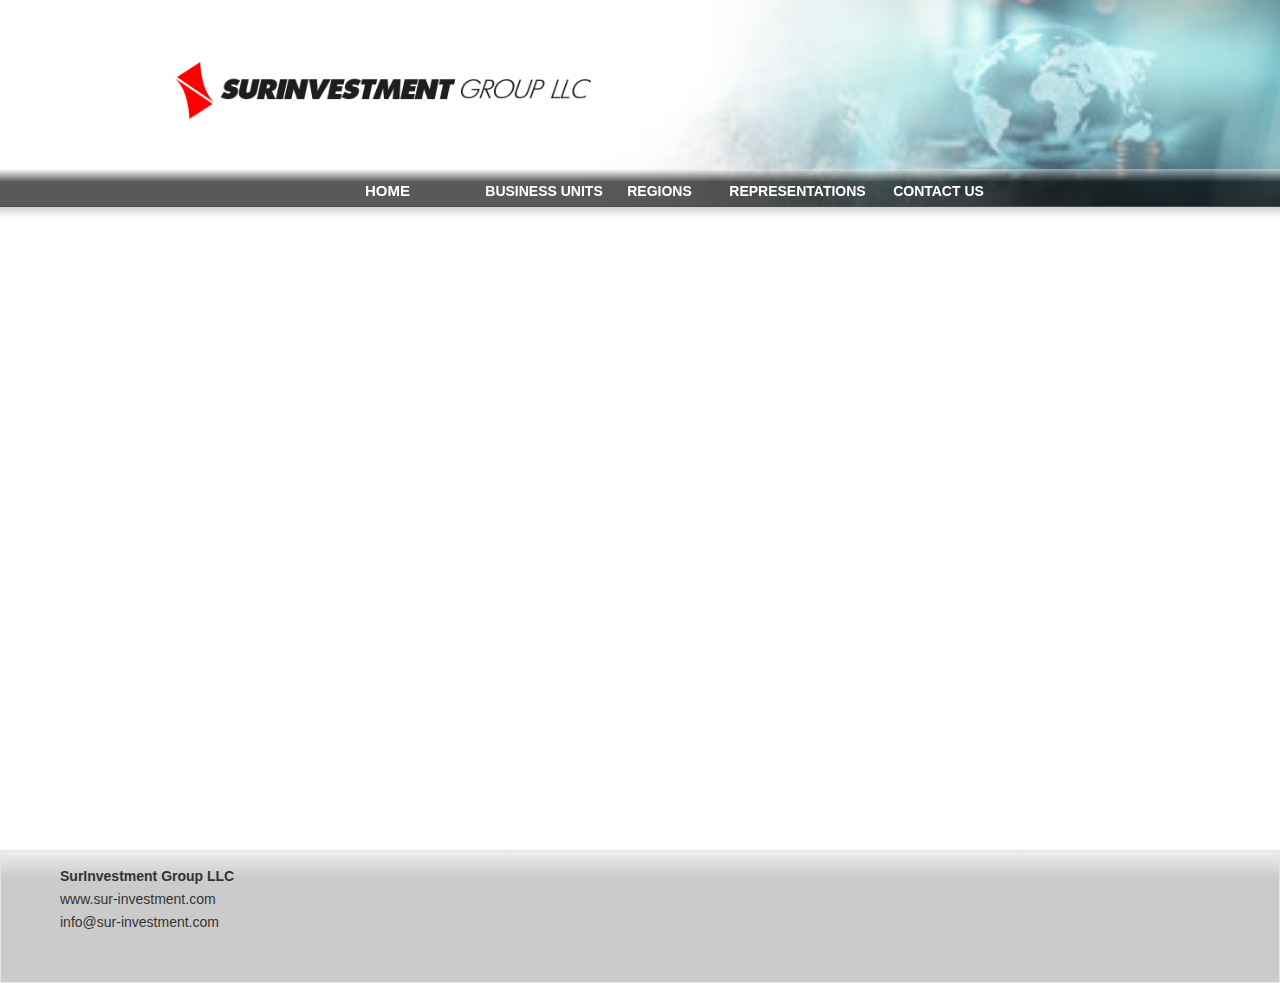
<file: regions.html>
<!DOCTYPE html>
<html class="nojs html css_verticalspacer" lang="en-US">
 <head>

  <meta http-equiv="Content-type" content="text/html;charset=UTF-8"/>
  <meta name="generator" content="2018.1.1.386"/>
  <meta name="viewport" content="width=device-width, initial-scale=1.0"/>
  
  <script type="text/javascript">
   // Update the 'nojs'/'js' class on the html node
document.documentElement.className = document.documentElement.className.replace(/\bnojs\b/g, 'js');

// Check that all required assets are uploaded and up-to-date
if(typeof Muse == "undefined") window.Muse = {}; window.Muse.assets = {"required":["museutils.js", "museconfig.js", "jquery.musepolyfill.bgsize.js", "webpro.js", "musewpslideshow.js", "jquery.museoverlay.js", "touchswipe.js", "jquery.watch.js", "jquery.museresponsive.js", "require.js", "regions.css"], "outOfDate":[]};
</script>
  
  <title>REGIONS</title>
  <!-- CSS -->
  <link rel="stylesheet" type="text/css" href="css/site_global.css?crc=444006867"/>
  <link rel="stylesheet" type="text/css" href="css/master_a-p_g_-maestra.css?crc=449170363"/>
  <link rel="stylesheet" type="text/css" href="css/regions.css?crc=3879652990" id="pagesheet"/>
  <!-- IE-only CSS -->
  <!--[if lt IE 9]>
  <link rel="stylesheet" type="text/css" href="css/nomq_preview_master_a-p_g_-maestra.css?crc=3835636642"/>
  <link rel="stylesheet" type="text/css" href="css/nomq_regions.css?crc=4263055831" id="nomq_pagesheet"/>
  <![endif]-->
   </head>
 <body>

  <div class="breakpoint active" id="bp_infinity" data-min-width="1201"><!-- responsive breakpoint node -->
   <div class="clearfix" id="page"><!-- group -->
    <div class="clearfix grpelem" id="pu6190"><!-- group -->
     <div id="u6190" class="shared_content" data-content-guid="u6190_content"><!-- simple frame --></div>
     <div class="clip_frame shared_content" id="u172" data-content-guid="u172_content"><!-- image -->
      <img class="block temp_no_img_src" id="u172_img" data-orig-src="images/logo.png?crc=141333574" alt="" width="416" height="57" src="images/blank.gif?crc=4208392903"/>
     </div>
     <div class="browser_width shared_content" id="u3029-bw" data-content-guid="u3029-bw_content">
      <div id="u3029"><!-- simple frame --></div>
     </div>
     <a class="nonblock nontext clearfix shared_content" id="u3258-4" href="business.html" data-content-guid="u3258-4_content"><!-- content --><p>BUSINESS UNITS</p></a>
     <a class="nonblock nontext clearfix shared_content" id="u8464-4" href="representations.html" data-content-guid="u8464-4_content"><!-- content --><p>REPRESENTATIONS</p></a>
     <a class="nonblock nontext rounded-corners clearfix shared_content" id="u9801-4" href="index.html" data-content-guid="u9801-4_content"><!-- content --><p>HOME</p></a>
     <div class="PamphletWidget clearfix" id="pamphletu7389"><!-- none box -->
      <div class="ThumbGroup clearfix grpelem" id="u7400"><!-- none box -->
       <div class="popup_anchor" id="u7401popup">
        <div class="Thumb popup_element clearfix" id="u7401"><!-- group -->
         <div class="clearfix grpelem shared_content" id="u7513-4" data-content-guid="u7513-4_content"><!-- content -->
          <p>REGIONS</p>
         </div>
        </div>
       </div>
      </div>
      <div class="popup_anchor" id="u7390popup">
       <div class="ContainerGroup clearfix" id="u7390"><!-- stack box -->
        <div class="Container invi clearfix grpelem" id="u7391"><!-- column -->
         <div class="clearfix colelem shared_content" id="u7539-9" data-content-guid="u7539-9_content"><!-- content -->
          <p id="u7539-2">Regions of OperatioN</p>
          <p id="u7539-3">&nbsp;</p>
          <p id="u7539-5">We operate assertively across:</p>
          <p id="u7539-7">South America, Central America, North America, Europe, and Asia</p>
         </div>
         <div class="colelem shared_content" id="u7525" data-content-guid="u7525_content"><!-- simple frame --></div>
        </div>
       </div>
      </div>
     </div>
     <div class="PamphletWidget clearfix" id="pamphletu10215"><!-- none box -->
      <div class="ThumbGroup clearfix grpelem" id="u10218"><!-- none box -->
       <div class="popup_anchor" id="u10219popup">
        <div class="Thumb popup_element clearfix" id="u10219"><!-- group -->
         <div class="clearfix grpelem shared_content" id="u10220-4" data-content-guid="u10220-4_content"><!-- content -->
          <p>CONTACT US</p>
         </div>
        </div>
       </div>
      </div>
      <div class="popup_anchor" id="u10223popup">
       <div class="ContainerGroup clearfix" id="u10223"><!-- stack box -->
        <div class="Container invi clearfix grpelem" id="u10224"><!-- group -->
         <div class="clearfix grpelem shared_content" id="u10225-4" data-content-guid="u10225-4_content"><!-- content -->
          <p>CNTACT US</p>
         </div>
         <div class="clearfix grpelem shared_content" id="pu10344-4" data-content-guid="pu10344-4_content"><!-- column -->
          <div class="clearfix colelem" id="u10344-4"><!-- content -->
           <p>SurInvestment Group LLC</p>
          </div>
          <a class="nonblock nontext clearfix colelem" id="u10345-4" href="http://www.sur-investment.com" target="_blank"><!-- content --><p>www.sur-investment.com</p></a>
          <div class="clearfix colelem" id="u10346-4"><!-- content -->
           <p>info@sur-investment.com</p>
          </div>
         </div>
        </div>
       </div>
      </div>
     </div>
    </div>
    <div class="verticalspacer" data-offset-top="0" data-content-above-spacer="692" data-content-below-spacer="132"></div>
    <div class="clearfix grpelem shared_content" id="pu443" data-content-guid="pu443_content"><!-- group -->
     <div class="browser_width grpelem" id="u443-bw">
      <div id="u443"><!-- simple frame --></div>
     </div>
     <div class="clearfix grpelem" id="u260-4"><!-- content -->
      <p>SurInvestment Group LLC</p>
     </div>
     <a class="nonblock nontext clearfix grpelem" id="u10056-4" href="http://www.sur-investment.com" target="_blank"><!-- content --><p>www.sur-investment.com</p></a>
     <div class="clearfix grpelem" id="u10080-4"><!-- content -->
      <p>info@sur-investment.com</p>
     </div>
    </div>
   </div>
  </div>
  <div class="breakpoint" id="bp_1200" data-min-width="1001" data-max-width="1200"><!-- responsive breakpoint node -->
   <div class="clearfix temp_no_id" data-orig-id="page"><!-- group -->
    <div class="clearfix grpelem temp_no_id" data-orig-id="pu6190"><!-- group -->
     <span class="placeholder" data-placeholder-for="u6190_content"><!-- placeholder node --></span>
     <span class="clip_frame placeholder" data-placeholder-for="u172_content"><!-- placeholder node --></span>
     <span class="browser_width placeholder" data-placeholder-for="u3029-bw_content"><!-- placeholder node --></span>
     <span class="nonblock nontext clearfix placeholder" data-placeholder-for="u3258-4_content"><!-- placeholder node --></span>
     <span class="nonblock nontext clearfix placeholder" data-placeholder-for="u8464-4_content"><!-- placeholder node --></span>
     <span class="nonblock nontext rounded-corners clearfix placeholder" data-placeholder-for="u9801-4_content"><!-- placeholder node --></span>
     <div class="PamphletWidget clearfix temp_no_id" data-orig-id="pamphletu7389"><!-- none box -->
      <div class="ThumbGroup clearfix grpelem temp_no_id" data-orig-id="u7400"><!-- none box -->
       <div class="popup_anchor temp_no_id" data-orig-id="u7401popup">
        <div class="Thumb popup_element clearfix temp_no_id" data-orig-id="u7401"><!-- group -->
         <span class="clearfix grpelem placeholder" data-placeholder-for="u7513-4_content"><!-- placeholder node --></span>
        </div>
       </div>
      </div>
      <div class="popup_anchor temp_no_id" data-orig-id="u7390popup">
       <div class="ContainerGroup clearfix temp_no_id" data-orig-id="u7390"><!-- stack box -->
        <div class="Container invi clearfix grpelem temp_no_id" data-orig-id="u7391"><!-- column -->
         <span class="clearfix colelem placeholder" data-placeholder-for="u7539-9_content"><!-- placeholder node --></span>
         <span class="colelem placeholder" data-placeholder-for="u7525_content"><!-- placeholder node --></span>
        </div>
       </div>
      </div>
     </div>
     <div class="PamphletWidget clearfix temp_no_id" data-orig-id="pamphletu10215"><!-- none box -->
      <div class="ThumbGroup clearfix grpelem temp_no_id" data-orig-id="u10218"><!-- none box -->
       <div class="popup_anchor temp_no_id" data-orig-id="u10219popup">
        <div class="Thumb popup_element clearfix temp_no_id" data-orig-id="u10219"><!-- group -->
         <span class="clearfix grpelem placeholder" data-placeholder-for="u10220-4_content"><!-- placeholder node --></span>
        </div>
       </div>
      </div>
      <div class="popup_anchor temp_no_id" data-orig-id="u10223popup">
       <div class="ContainerGroup clearfix temp_no_id" data-orig-id="u10223"><!-- stack box -->
        <div class="Container invi clearfix grpelem temp_no_id" data-orig-id="u10224"><!-- group -->
         <span class="clearfix grpelem placeholder" data-placeholder-for="u10225-4_content"><!-- placeholder node --></span>
         <span class="clearfix grpelem placeholder" data-placeholder-for="pu10344-4_content"><!-- placeholder node --></span>
        </div>
       </div>
      </div>
     </div>
    </div>
    <div class="verticalspacer" data-offset-top="0" data-content-above-spacer="692" data-content-below-spacer="131"></div>
    <span class="clearfix grpelem placeholder" data-placeholder-for="pu443_content"><!-- placeholder node --></span>
   </div>
  </div>
  <div class="breakpoint" id="bp_1000" data-min-width="769" data-max-width="1000"><!-- responsive breakpoint node -->
   <div class="clearfix temp_no_id" data-orig-id="page"><!-- group -->
    <div class="clearfix grpelem temp_no_id" data-orig-id="pu6190"><!-- group -->
     <span class="placeholder" data-placeholder-for="u6190_content"><!-- placeholder node --></span>
     <div class="clip_frame temp_no_id" data-orig-id="u172"><!-- image -->
      <img class="block temp_no_id temp_no_img_src" data-orig-src="images/logo.png?crc=141333574" alt="" width="349" height="48" data-orig-id="u172_img" src="images/blank.gif?crc=4208392903"/>
     </div>
     <span class="browser_width placeholder" data-placeholder-for="u3029-bw_content"><!-- placeholder node --></span>
     <span class="nonblock nontext clearfix placeholder" data-placeholder-for="u3258-4_content"><!-- placeholder node --></span>
     <span class="nonblock nontext clearfix placeholder" data-placeholder-for="u8464-4_content"><!-- placeholder node --></span>
     <span class="nonblock nontext rounded-corners clearfix placeholder" data-placeholder-for="u9801-4_content"><!-- placeholder node --></span>
     <div class="PamphletWidget clearfix temp_no_id" data-orig-id="pamphletu7389"><!-- none box -->
      <div class="ThumbGroup clearfix grpelem temp_no_id" data-orig-id="u7400"><!-- none box -->
       <div class="popup_anchor temp_no_id" data-orig-id="u7401popup">
        <div class="Thumb popup_element clearfix temp_no_id" data-orig-id="u7401"><!-- group -->
         <span class="clearfix grpelem placeholder" data-placeholder-for="u7513-4_content"><!-- placeholder node --></span>
        </div>
       </div>
      </div>
      <div class="popup_anchor temp_no_id" data-orig-id="u7390popup">
       <div class="ContainerGroup clearfix temp_no_id" data-orig-id="u7390"><!-- stack box -->
        <div class="Container invi clearfix grpelem temp_no_id" data-orig-id="u7391"><!-- column -->
         <span class="clearfix colelem placeholder" data-placeholder-for="u7539-9_content"><!-- placeholder node --></span>
         <span class="colelem placeholder" data-placeholder-for="u7525_content"><!-- placeholder node --></span>
        </div>
       </div>
      </div>
     </div>
     <div class="PamphletWidget clearfix temp_no_id" data-orig-id="pamphletu10215"><!-- none box -->
      <div class="ThumbGroup clearfix grpelem temp_no_id" data-orig-id="u10218"><!-- none box -->
       <div class="popup_anchor temp_no_id" data-orig-id="u10219popup">
        <div class="Thumb popup_element clearfix temp_no_id" data-orig-id="u10219"><!-- group -->
         <span class="clearfix grpelem placeholder" data-placeholder-for="u10220-4_content"><!-- placeholder node --></span>
        </div>
       </div>
      </div>
      <div class="popup_anchor temp_no_id" data-orig-id="u10223popup">
       <div class="ContainerGroup clearfix temp_no_id" data-orig-id="u10223"><!-- stack box -->
        <div class="Container invi clearfix grpelem temp_no_id" data-orig-id="u10224"><!-- group -->
         <span class="clearfix grpelem placeholder" data-placeholder-for="u10225-4_content"><!-- placeholder node --></span>
         <span class="clearfix grpelem placeholder" data-placeholder-for="pu10344-4_content"><!-- placeholder node --></span>
        </div>
       </div>
      </div>
     </div>
    </div>
    <div class="verticalspacer" data-offset-top="0" data-content-above-spacer="646" data-content-below-spacer="135"></div>
    <span class="clearfix grpelem placeholder" data-placeholder-for="pu443_content"><!-- placeholder node --></span>
   </div>
  </div>
  <div class="breakpoint" id="bp_768" data-min-width="481" data-max-width="768"><!-- responsive breakpoint node -->
   <div class="clearfix temp_no_id" data-orig-id="page"><!-- group -->
    <div class="clearfix grpelem temp_no_id" data-orig-id="pu6190"><!-- group -->
     <span class="placeholder" data-placeholder-for="u6190_content"><!-- placeholder node --></span>
     <div class="clip_frame temp_no_id" data-orig-id="u172"><!-- image -->
      <img class="block temp_no_id temp_no_img_src" data-orig-src="images/logo.png?crc=141333574" alt="" width="227" height="31" data-orig-id="u172_img" src="images/blank.gif?crc=4208392903"/>
     </div>
     <div class="PamphletWidget clearfix" id="pamphletu814"><!-- none box -->
      <div class="popup_anchor" id="u817popup">
       <div class="ContainerGroup clearfix" id="u817"><!-- stack box -->
        <div class="Container invi clearfix grpelem" id="u818"><!-- group -->
         <div class="clearfix grpelem" id="u9503"><!-- column -->
          <a class="nonblock nontext clearfix colelem shared_content" id="u9401-4" href="index.html" data-content-guid="u9401-4_content"><!-- content --><p>&nbsp;&nbsp; HOME</p></a>
          <a class="nonblock nontext clearfix colelem shared_content" id="u9419-4" href="business.html" data-content-guid="u9419-4_content"><!-- content --><p>&nbsp;&nbsp; BUSINESS UNITS</p></a>
          <a class="nonblock nontext MuseLinkActive clearfix colelem shared_content" id="u9443-4" href="regions.html" data-content-guid="u9443-4_content"><!-- content --><p>&nbsp;&nbsp; REGIONS</p></a>
          <a class="nonblock nontext clearfix colelem shared_content" id="u9467-4" href="representations.html" data-content-guid="u9467-4_content"><!-- content --><p>&nbsp;&nbsp; REPRESENTATIONS</p></a>
          <a class="nonblock nontext clearfix colelem shared_content" id="u9491-4" href="contact-us.html" data-content-guid="u9491-4_content"><!-- content --><p>&nbsp;&nbsp; CONTACT US</p></a>
         </div>
        </div>
       </div>
      </div>
      <div class="ThumbGroup clearfix grpelem" id="u837"><!-- none box -->
       <div class="popup_anchor" id="u839popup">
        <div class="Thumb popup_element clearfix" id="u839"><!-- group -->
         <div class="clip_frame grpelem" id="u992"><!-- image -->
          <img class="block temp_no_img_src" id="u992_img" data-orig-src="images/menu3.png?crc=344055669" alt="Click to menu" title="Menu" width="39" height="39" src="images/blank.gif?crc=4208392903"/>
         </div>
        </div>
       </div>
      </div>
      <div class="popup_anchor" id="u815popup">
       <div class="PamphletCloseButton PamphletLightboxPart popup_element clearfix" id="u815"><!-- group -->
        <div class="clearfix grpelem shared_content" id="u816-4" data-content-guid="u816-4_content"><!-- content -->
         <p>x</p>
        </div>
       </div>
      </div>
     </div>
    </div>
    <div class="shadow rounded-corners clearfix grpelem" id="u9951"><!-- column -->
     <div class="clearfix colelem shared_content" id="u9953-9" data-content-guid="u9953-9_content"><!-- content -->
      <p id="u9953-2">Regions of OperatioN</p>
      <p id="u9953-3">&nbsp;</p>
      <p id="u9953-5">We operate assertively across:</p>
      <p id="u9953-7">South America, Central America, North America, Europe, and Asia</p>
     </div>
     <div class="museBGSize colelem shared_content" id="u9952" data-content-guid="u9952_content"><!-- simple frame --></div>
    </div>
    <div class="verticalspacer" data-offset-top="658" data-content-above-spacer="657" data-content-below-spacer="134"></div>
    <span class="clearfix grpelem placeholder" data-placeholder-for="pu443_content"><!-- placeholder node --></span>
   </div>
  </div>
  <div class="breakpoint" id="bp_480" data-max-width="480"><!-- responsive breakpoint node -->
   <div class="clearfix temp_no_id" data-orig-id="page"><!-- group -->
    <div class="clearfix grpelem temp_no_id" data-orig-id="pu6190"><!-- group -->
     <span class="placeholder" data-placeholder-for="u6190_content"><!-- placeholder node --></span>
     <div class="clip_frame temp_no_id" data-orig-id="u172"><!-- image -->
      <img class="block temp_no_id temp_no_img_src" data-orig-src="images/logo.png?crc=141333574" alt="" width="191" height="26" data-orig-id="u172_img" src="images/blank.gif?crc=4208392903"/>
     </div>
     <div class="PamphletWidget clearfix temp_no_id" data-orig-id="pamphletu814"><!-- none box -->
      <div class="popup_anchor temp_no_id" data-orig-id="u817popup">
       <div class="ContainerGroup clearfix temp_no_id" data-orig-id="u817"><!-- stack box -->
        <div class="Container invi clearfix grpelem temp_no_id" data-orig-id="u818"><!-- group -->
         <div class="clearfix grpelem temp_no_id" data-orig-id="u9503"><!-- column -->
          <div class="position_content" id="u9503_position_content">
           <span class="nonblock nontext clearfix colelem placeholder" data-placeholder-for="u9401-4_content"><!-- placeholder node --></span>
           <span class="nonblock nontext clearfix colelem placeholder" data-placeholder-for="u9419-4_content"><!-- placeholder node --></span>
           <span class="nonblock nontext MuseLinkActive clearfix colelem placeholder" data-placeholder-for="u9443-4_content"><!-- placeholder node --></span>
           <span class="nonblock nontext clearfix colelem placeholder" data-placeholder-for="u9467-4_content"><!-- placeholder node --></span>
           <span class="nonblock nontext clearfix colelem placeholder" data-placeholder-for="u9491-4_content"><!-- placeholder node --></span>
          </div>
         </div>
        </div>
       </div>
      </div>
      <div class="ThumbGroup clearfix grpelem temp_no_id" data-orig-id="u837"><!-- none box -->
       <div class="popup_anchor temp_no_id" data-orig-id="u839popup">
        <div class="Thumb popup_element clearfix temp_no_id" data-orig-id="u839"><!-- group -->
         <div class="clip_frame grpelem temp_no_id" data-orig-id="u992"><!-- image -->
          <img class="block temp_no_id temp_no_img_src" data-orig-src="images/menu3.png?crc=344055669" alt="Click to menu" title="Menu" width="48" height="48" data-orig-id="u992_img" src="images/blank.gif?crc=4208392903"/>
         </div>
        </div>
       </div>
      </div>
      <div class="popup_anchor temp_no_id" data-orig-id="u815popup">
       <div class="PamphletCloseButton PamphletLightboxPart popup_element clearfix temp_no_id" data-orig-id="u815"><!-- group -->
        <span class="clearfix grpelem placeholder" data-placeholder-for="u816-4_content"><!-- placeholder node --></span>
       </div>
      </div>
     </div>
    </div>
    <div class="shadow rounded-corners clearfix grpelem temp_no_id" data-orig-id="u9951"><!-- column -->
     <div class="position_content" id="u9951_position_content">
      <span class="clearfix colelem placeholder" data-placeholder-for="u9953-9_content"><!-- placeholder node --></span>
      <span class="museBGSize colelem placeholder" data-placeholder-for="u9952_content"><!-- placeholder node --></span>
     </div>
    </div>
    <div class="verticalspacer" data-offset-top="628" data-content-above-spacer="590" data-content-below-spacer="134"></div>
    <span class="clearfix grpelem placeholder" data-placeholder-for="pu443_content"><!-- placeholder node --></span>
   </div>
  </div>
  <!-- Other scripts -->
  <script type="text/javascript">
   // Decide whether to suppress missing file error or not based on preference setting
var suppressMissingFileError = false
</script>
  <script type="text/javascript">
   window.Muse.assets.check=function(c){if(!window.Muse.assets.checked){window.Muse.assets.checked=!0;var b={},d=function(a,b){if(window.getComputedStyle){var c=window.getComputedStyle(a,null);return c&&c.getPropertyValue(b)||c&&c[b]||""}if(document.documentElement.currentStyle)return(c=a.currentStyle)&&c[b]||a.style&&a.style[b]||"";return""},a=function(a){if(a.match(/^rgb/))return a=a.replace(/\s+/g,"").match(/([\d\,]+)/gi)[0].split(","),(parseInt(a[0])<<16)+(parseInt(a[1])<<8)+parseInt(a[2]);if(a.match(/^\#/))return parseInt(a.substr(1),
16);return 0},f=function(f){for(var g=document.getElementsByTagName("link"),j=0;j<g.length;j++)if("text/css"==g[j].type){var l=(g[j].href||"").match(/\/?css\/([\w\-]+\.css)\?crc=(\d+)/);if(!l||!l[1]||!l[2])break;b[l[1]]=l[2]}g=document.createElement("div");g.className="version";g.style.cssText="display:none; width:1px; height:1px;";document.getElementsByTagName("body")[0].appendChild(g);for(j=0;j<Muse.assets.required.length;){var l=Muse.assets.required[j],k=l.match(/([\w\-\.]+)\.(\w+)$/),i=k&&k[1]?
k[1]:null,k=k&&k[2]?k[2]:null;switch(k.toLowerCase()){case "css":i=i.replace(/\W/gi,"_").replace(/^([^a-z])/gi,"_$1");g.className+=" "+i;i=a(d(g,"color"));k=a(d(g,"backgroundColor"));i!=0||k!=0?(Muse.assets.required.splice(j,1),"undefined"!=typeof b[l]&&(i!=b[l]>>>24||k!=(b[l]&16777215))&&Muse.assets.outOfDate.push(l)):j++;g.className="version";break;case "js":j++;break;default:throw Error("Unsupported file type: "+k);}}c?c().jquery!="1.8.3"&&Muse.assets.outOfDate.push("jquery-1.8.3.min.js"):Muse.assets.required.push("jquery-1.8.3.min.js");
g.parentNode.removeChild(g);if(Muse.assets.outOfDate.length||Muse.assets.required.length)g="Puede que determinados archivos falten en el servidor o sean incorrectos. Limpie la cache del navegador e inténtelo de nuevo. Si el problema persiste, póngase en contacto con el administrador del sitio web.",f&&Muse.assets.outOfDate.length&&(g+="\nOut of date: "+Muse.assets.outOfDate.join(",")),f&&Muse.assets.required.length&&(g+="\nMissing: "+Muse.assets.required.join(",")),suppressMissingFileError?(g+="\nUse SuppressMissingFileError key in AppPrefs.xml to show missing file error pop up.",console.log(g)):alert(g)};location&&location.search&&location.search.match&&location.search.match(/muse_debug/gi)?
setTimeout(function(){f(!0)},5E3):f()}};
var muse_init=function(){require.config({baseUrl:""});require(["jquery","museutils","whatinput","webpro","musewpslideshow","jquery.museoverlay","touchswipe","jquery.watch","jquery.musepolyfill.bgsize","jquery.museresponsive"],function(c){var $ = c;$(document).ready(function(){try{
window.Muse.assets.check($);/* body */
Muse.Utils.transformMarkupToFixBrowserProblemsPreInit();/* body */
Muse.Utils.prepHyperlinks(true);/* body */
Muse.Utils.resizeHeight('.browser_width');/* resize height */
Muse.Utils.requestAnimationFrame(function() { $('body').addClass('initialized'); });/* mark body as initialized */
Muse.Utils.makeButtonsVisibleAfterSettingMinWidth();/* body */
Muse.Utils.initWidget('#pamphletu7389', ['#bp_infinity', '#bp_1200', '#bp_1000'], function(elem) { return new WebPro.Widget.ContentSlideShow(elem, {contentLayout_runtime:'stack',event:'click',deactivationEvent:'mouseout_both',autoPlay:false,displayInterval:3000,transitionStyle:'fading',transitionDuration:500,hideAllContentsFirst:true,triggersOnTop:false,shuffle:false,enableSwipe:true,resumeAutoplay:true,resumeAutoplayInterval:3000,playOnce:false,autoActivate_runtime:false,isResponsive:false}); });/* #pamphletu7389 */
Muse.Utils.initWidget('#pamphletu10215', ['#bp_infinity', '#bp_1200', '#bp_1000'], function(elem) { return new WebPro.Widget.ContentSlideShow(elem, {contentLayout_runtime:'stack',event:'click',deactivationEvent:'mouseout_both',autoPlay:false,displayInterval:3000,transitionStyle:'fading',transitionDuration:500,hideAllContentsFirst:true,triggersOnTop:false,shuffle:false,enableSwipe:true,resumeAutoplay:true,resumeAutoplayInterval:3000,playOnce:false,autoActivate_runtime:false,isResponsive:false}); });/* #pamphletu10215 */
Muse.Utils.initWidget('#pamphletu814', ['#bp_768', '#bp_480'], function(elem) { return new WebPro.Widget.ContentSlideShow(elem, {contentLayout_runtime:'stack',event:'click',deactivationEvent:'mouseout_click',autoPlay:false,displayInterval:3000,transitionStyle:'fading',transitionDuration:300,hideAllContentsFirst:true,triggersOnTop:true,shuffle:false,enableSwipe:true,resumeAutoplay:true,resumeAutoplayInterval:3000,playOnce:false,autoActivate_runtime:false,isResponsive:false}); });/* #pamphletu814 */
Muse.Utils.fullPage('#page');/* 100% height page */
$( '.breakpoint' ).registerBreakpoint();/* Register breakpoints */
Muse.Utils.transformMarkupToFixBrowserProblems();/* body */
}catch(b){if(b&&"function"==typeof b.notify?b.notify():Muse.Assert.fail("Error calling selector function: "+b),false)throw b;}})})};

</script>
  <!-- RequireJS script -->
  <script src="scripts/require.js?crc=4177726516" type="text/javascript" async data-main="scripts/museconfig.js?crc=3936894949" onload="if (requirejs) requirejs.onError = function(requireType, requireModule) { if (requireType && requireType.toString && requireType.toString().indexOf && 0 <= requireType.toString().indexOf('#scripterror')) window.Muse.assets.check(); }" onerror="window.Muse.assets.check();"></script>
   </body>
</html>
</file>
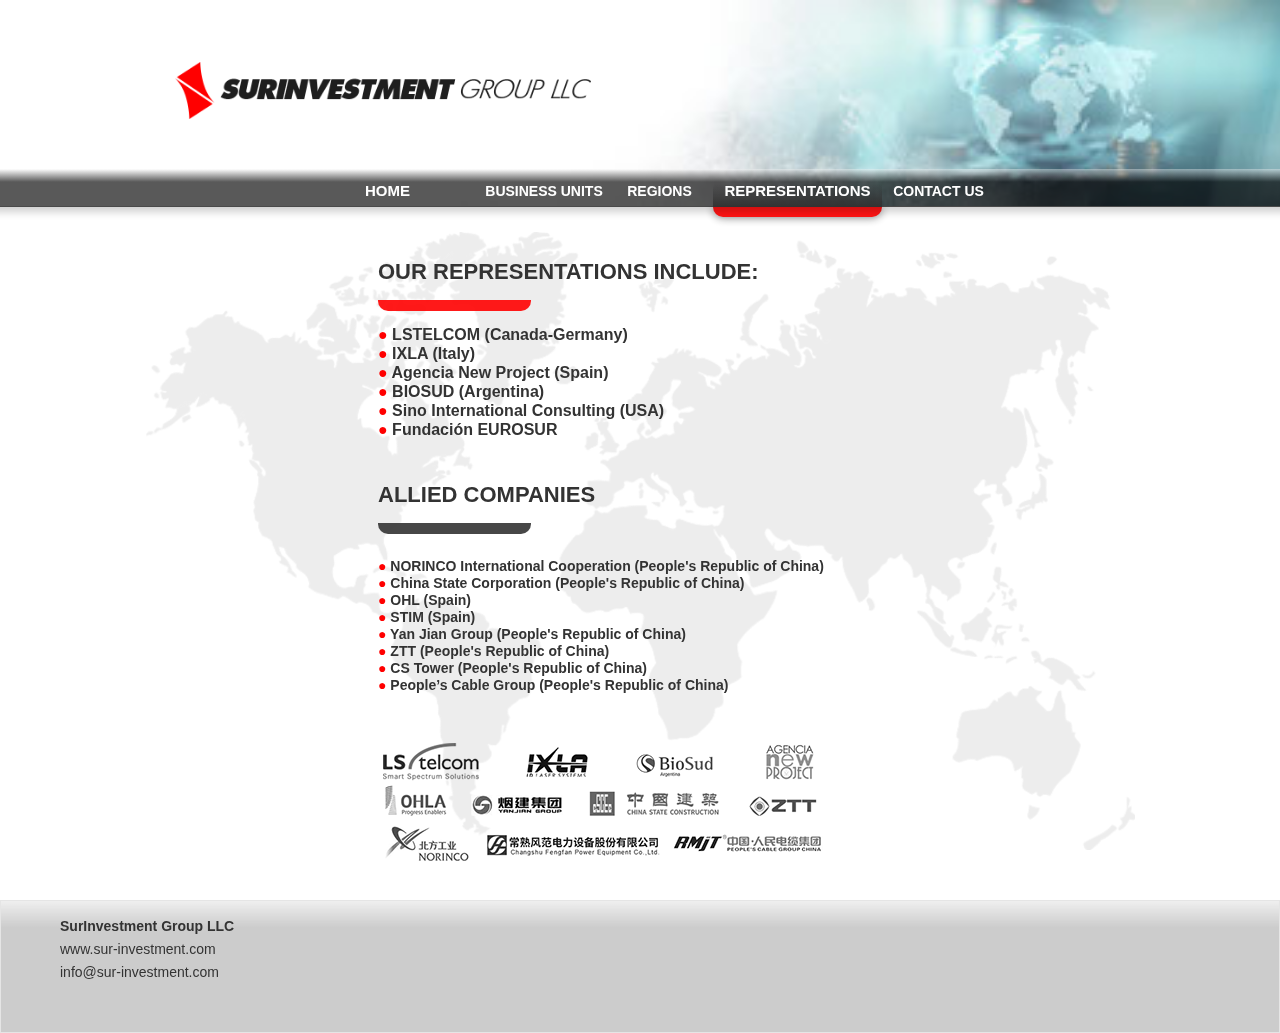
<file: representations.html>
<!DOCTYPE html>
<html class="nojs html css_verticalspacer" lang="en-US">
 <head>

  <meta http-equiv="Content-type" content="text/html;charset=UTF-8"/>
  <meta name="generator" content="2018.1.1.386"/>
  <meta name="viewport" content="width=device-width, initial-scale=1.0"/>
  
  <script type="text/javascript">
   // Update the 'nojs'/'js' class on the html node
document.documentElement.className = document.documentElement.className.replace(/\bnojs\b/g, 'js');

// Check that all required assets are uploaded and up-to-date
if(typeof Muse == "undefined") window.Muse = {}; window.Muse.assets = {"required":["museutils.js", "museconfig.js", "jquery.musepolyfill.bgsize.js", "webpro.js", "musewpslideshow.js", "jquery.museoverlay.js", "touchswipe.js", "jquery.watch.js", "jquery.museresponsive.js", "require.js", "representations.css"], "outOfDate":[]};
</script>
  
  <title>REPRESENTATIONS</title>
  <!-- CSS -->
  <link rel="stylesheet" type="text/css" href="css/site_global.css?crc=444006867"/>
  <link rel="stylesheet" type="text/css" href="css/master_a-p_g_-maestra.css?crc=449170363"/>
  <link rel="stylesheet" type="text/css" href="css/representations.css?crc=229964693" id="pagesheet"/>
  <!-- IE-only CSS -->
  <!--[if lt IE 9]>
  <link rel="stylesheet" type="text/css" href="css/nomq_preview_master_a-p_g_-maestra.css?crc=3835636642"/>
  <link rel="stylesheet" type="text/css" href="css/nomq_representations.css?crc=4286070542" id="nomq_pagesheet"/>
  <![endif]-->
   </head>
 <body>

  <div class="breakpoint active" id="bp_infinity" data-min-width="1201"><!-- responsive breakpoint node -->
   <div class="clearfix" id="page"><!-- group -->
    <div class="clearfix grpelem" id="pu8398"><!-- group -->
     <div class="museBGSize shared_content" id="u8398" data-content-guid="u8398_content"><!-- simple frame --></div>
     <div class="shadow shared_content" id="u8416" data-content-guid="u8416_content"><!-- simple frame --></div>
     <div id="u6190" class="shared_content" data-content-guid="u6190_content"><!-- simple frame --></div>
     <div class="clip_frame shared_content" id="u172" data-content-guid="u172_content"><!-- image -->
      <img class="block temp_no_img_src" id="u172_img" data-orig-src="images/logo.png?crc=141333574" alt="" width="416" height="57" src="images/blank.gif?crc=4208392903"/>
     </div>
     <div class="browser_width shared_content" id="u3029-bw" data-content-guid="u3029-bw_content">
      <div id="u3029"><!-- simple frame --></div>
     </div>
     <a class="nonblock nontext clearfix shared_content" id="u3258-4" href="business.html" data-content-guid="u3258-4_content"><!-- content --><p>BUSINESS UNITS</p></a>
     <a class="nonblock nontext MuseLinkActive clearfix shared_content" id="u8464-4" href="representations.html" data-content-guid="u8464-4_content"><!-- content --><p>REPRESENTATIONS</p></a>
     <a class="nonblock nontext rounded-corners clearfix shared_content" id="u8198-4" href="index.html" data-content-guid="u8198-4_content"><!-- content --><p>HOME</p></a>
     <div class="PamphletWidget clearfix" id="pamphletu7389"><!-- none box -->
      <div class="ThumbGroup clearfix grpelem" id="u7400"><!-- none box -->
       <div class="popup_anchor" id="u7401popup">
        <div class="Thumb popup_element clearfix" id="u7401"><!-- group -->
         <div class="clearfix grpelem shared_content" id="u7513-4" data-content-guid="u7513-4_content"><!-- content -->
          <p>REGIONS</p>
         </div>
        </div>
       </div>
      </div>
      <div class="popup_anchor" id="u7390popup">
       <div class="ContainerGroup clearfix" id="u7390"><!-- stack box -->
        <div class="Container invi clearfix grpelem" id="u7391"><!-- column -->
         <div class="clearfix colelem shared_content" id="u7539-9" data-content-guid="u7539-9_content"><!-- content -->
          <p id="u7539-2">Regions of OperatioN</p>
          <p id="u7539-3">&nbsp;</p>
          <p id="u7539-5">We operate assertively across:</p>
          <p id="u7539-7">South America, Central America, North America, Europe, and Asia</p>
         </div>
         <div class="colelem shared_content" id="u7525" data-content-guid="u7525_content"><!-- simple frame --></div>
        </div>
       </div>
      </div>
     </div>
     <div class="PamphletWidget clearfix" id="pamphletu10215"><!-- none box -->
      <div class="ThumbGroup clearfix grpelem" id="u10218"><!-- none box -->
       <div class="popup_anchor" id="u10219popup">
        <div class="Thumb popup_element clearfix" id="u10219"><!-- group -->
         <div class="clearfix grpelem shared_content" id="u10220-4" data-content-guid="u10220-4_content"><!-- content -->
          <p>CONTACT US</p>
         </div>
        </div>
       </div>
      </div>
      <div class="popup_anchor" id="u10223popup">
       <div class="ContainerGroup clearfix" id="u10223"><!-- stack box -->
        <div class="Container invi clearfix grpelem" id="u10224"><!-- group -->
         <div class="clearfix grpelem shared_content" id="u10225-4" data-content-guid="u10225-4_content"><!-- content -->
          <p>CNTACT US</p>
         </div>
         <div class="clearfix grpelem shared_content" id="pu10344-4" data-content-guid="pu10344-4_content"><!-- column -->
          <div class="clearfix colelem" id="u10344-4"><!-- content -->
           <p>SurInvestment Group LLC</p>
          </div>
          <a class="nonblock nontext clearfix colelem" id="u10345-4" href="http://www.sur-investment.com" target="_blank"><!-- content --><p>www.sur-investment.com</p></a>
          <div class="clearfix colelem" id="u10346-4"><!-- content -->
           <p>info@sur-investment.com</p>
          </div>
         </div>
        </div>
       </div>
      </div>
     </div>
    </div>
    <div class="clearfix grpelem shared_content" id="ppu8363-54" data-content-guid="ppu8363-54_content"><!-- column -->
     <div class="clearfix colelem" id="pu8363-54"><!-- group -->
      <div class="clearfix grpelem" id="u8363-54"><!-- content -->
       <p id="u8363-2">OUR REPRESENTATIONS INCLUDE:</p>
       <p id="u8363-3">&nbsp;</p>
       <p id="u8363-4">&nbsp;</p>
       <p id="u8363-7"><span id="u8363-5">●</span> LSTELCOM (Canada-Germany)</p>
       <p id="u8363-10"><span id="u8363-8">●</span> IXLA (Italy)</p>
       <p id="u8363-13"><span id="u8363-11">●</span> Agencia New Project (Spain)</p>
       <p id="u8363-16"><span id="u8363-14">●</span> BIOSUD (Argentina)</p>
       <p id="u8363-19"><span id="u8363-17">●</span> Sino International Consulting (USA)</p>
       <p id="u8363-22"><span id="u8363-20">●</span> Fundación EUROSUR</p>
       <p id="u8363-23">&nbsp;</p>
       <p id="u8363-24">&nbsp;</p>
       <p id="u8363-26">allied companies</p>
       <p id="u8363-27">&nbsp;</p>
       <p id="u8363-28">&nbsp;</p>
       <p id="u8363-31"><span id="u8363-29">●</span> NORINCO International Cooperation (People's Republic of China)</p>
       <p id="u8363-34"><span id="u8363-32">●</span> China State Corporation (People's Republic of China)</p>
       <p id="u8363-37"><span id="u8363-35">●</span> OHL (Spain)</p>
       <p id="u8363-40"><span id="u8363-38">●</span> STIM (Spain)</p>
       <p id="u8363-43"><span id="u8363-41">●</span> Yan Jian Group (People's Republic of China)</p>
       <p id="u8363-46"><span id="u8363-44">●</span> ZTT (People's Republic of China)</p>
       <p id="u8363-49"><span id="u8363-47">●</span> CS Tower (People's Republic of China)</p>
       <p id="u8363-52"><span id="u8363-50">●</span> People’s Cable Group (People's Republic of China)</p>
      </div>
      <div class="grpelem" id="u8476"><!-- simple frame --></div>
      <div class="grpelem" id="u8494"><!-- simple frame --></div>
     </div>
     <div class="museBGSize colelem" id="u8364"><!-- simple frame --></div>
    </div>
    <div class="verticalspacer" data-offset-top="862" data-content-above-spacer="861" data-content-below-spacer="132"></div>
    <div class="clearfix grpelem shared_content" id="pu443" data-content-guid="pu443_content"><!-- group -->
     <div class="browser_width grpelem" id="u443-bw">
      <div id="u443"><!-- simple frame --></div>
     </div>
     <div class="clearfix grpelem" id="u260-4"><!-- content -->
      <p>SurInvestment Group LLC</p>
     </div>
     <a class="nonblock nontext clearfix grpelem" id="u10056-4" href="http://www.sur-investment.com" target="_blank"><!-- content --><p>www.sur-investment.com</p></a>
     <div class="clearfix grpelem" id="u10080-4"><!-- content -->
      <p>info@sur-investment.com</p>
     </div>
    </div>
   </div>
  </div>
  <div class="breakpoint" id="bp_1200" data-min-width="1001" data-max-width="1200"><!-- responsive breakpoint node -->
   <div class="clearfix temp_no_id" data-orig-id="page"><!-- group -->
    <div class="clearfix grpelem temp_no_id" data-orig-id="pu8398"><!-- group -->
     <span class="museBGSize placeholder" data-placeholder-for="u8398_content"><!-- placeholder node --></span>
     <span class="shadow placeholder" data-placeholder-for="u8416_content"><!-- placeholder node --></span>
     <span class="placeholder" data-placeholder-for="u6190_content"><!-- placeholder node --></span>
     <span class="clip_frame placeholder" data-placeholder-for="u172_content"><!-- placeholder node --></span>
     <span class="browser_width placeholder" data-placeholder-for="u3029-bw_content"><!-- placeholder node --></span>
     <span class="nonblock nontext clearfix placeholder" data-placeholder-for="u3258-4_content"><!-- placeholder node --></span>
     <span class="nonblock nontext MuseLinkActive clearfix placeholder" data-placeholder-for="u8464-4_content"><!-- placeholder node --></span>
     <span class="nonblock nontext rounded-corners clearfix placeholder" data-placeholder-for="u8198-4_content"><!-- placeholder node --></span>
     <div class="PamphletWidget clearfix temp_no_id" data-orig-id="pamphletu7389"><!-- none box -->
      <div class="ThumbGroup clearfix grpelem temp_no_id" data-orig-id="u7400"><!-- none box -->
       <div class="popup_anchor temp_no_id" data-orig-id="u7401popup">
        <div class="Thumb popup_element clearfix temp_no_id" data-orig-id="u7401"><!-- group -->
         <span class="clearfix grpelem placeholder" data-placeholder-for="u7513-4_content"><!-- placeholder node --></span>
        </div>
       </div>
      </div>
      <div class="popup_anchor temp_no_id" data-orig-id="u7390popup">
       <div class="ContainerGroup clearfix temp_no_id" data-orig-id="u7390"><!-- stack box -->
        <div class="Container invi clearfix grpelem temp_no_id" data-orig-id="u7391"><!-- column -->
         <span class="clearfix colelem placeholder" data-placeholder-for="u7539-9_content"><!-- placeholder node --></span>
         <span class="colelem placeholder" data-placeholder-for="u7525_content"><!-- placeholder node --></span>
        </div>
       </div>
      </div>
     </div>
     <div class="PamphletWidget clearfix temp_no_id" data-orig-id="pamphletu10215"><!-- none box -->
      <div class="ThumbGroup clearfix grpelem temp_no_id" data-orig-id="u10218"><!-- none box -->
       <div class="popup_anchor temp_no_id" data-orig-id="u10219popup">
        <div class="Thumb popup_element clearfix temp_no_id" data-orig-id="u10219"><!-- group -->
         <span class="clearfix grpelem placeholder" data-placeholder-for="u10220-4_content"><!-- placeholder node --></span>
        </div>
       </div>
      </div>
      <div class="popup_anchor temp_no_id" data-orig-id="u10223popup">
       <div class="ContainerGroup clearfix temp_no_id" data-orig-id="u10223"><!-- stack box -->
        <div class="Container invi clearfix grpelem temp_no_id" data-orig-id="u10224"><!-- group -->
         <span class="clearfix grpelem placeholder" data-placeholder-for="u10225-4_content"><!-- placeholder node --></span>
         <span class="clearfix grpelem placeholder" data-placeholder-for="pu10344-4_content"><!-- placeholder node --></span>
        </div>
       </div>
      </div>
     </div>
    </div>
    <span class="clearfix grpelem placeholder" data-placeholder-for="ppu8363-54_content"><!-- placeholder node --></span>
    <div class="verticalspacer" data-offset-top="866" data-content-above-spacer="865" data-content-below-spacer="131"></div>
    <span class="clearfix grpelem placeholder" data-placeholder-for="pu443_content"><!-- placeholder node --></span>
   </div>
  </div>
  <div class="breakpoint" id="bp_1000" data-min-width="769" data-max-width="1000"><!-- responsive breakpoint node -->
   <div class="clearfix temp_no_id" data-orig-id="page"><!-- group -->
    <div class="clearfix grpelem temp_no_id" data-orig-id="pu8398"><!-- group -->
     <span class="museBGSize placeholder" data-placeholder-for="u8398_content"><!-- placeholder node --></span>
     <span class="shadow placeholder" data-placeholder-for="u8416_content"><!-- placeholder node --></span>
     <span class="placeholder" data-placeholder-for="u6190_content"><!-- placeholder node --></span>
     <div class="clip_frame temp_no_id" data-orig-id="u172"><!-- image -->
      <img class="block temp_no_id temp_no_img_src" data-orig-src="images/logo.png?crc=141333574" alt="" width="349" height="48" data-orig-id="u172_img" src="images/blank.gif?crc=4208392903"/>
     </div>
     <span class="browser_width placeholder" data-placeholder-for="u3029-bw_content"><!-- placeholder node --></span>
     <span class="nonblock nontext clearfix placeholder" data-placeholder-for="u3258-4_content"><!-- placeholder node --></span>
     <span class="nonblock nontext MuseLinkActive clearfix placeholder" data-placeholder-for="u8464-4_content"><!-- placeholder node --></span>
     <span class="nonblock nontext rounded-corners clearfix placeholder" data-placeholder-for="u8198-4_content"><!-- placeholder node --></span>
     <div class="PamphletWidget clearfix temp_no_id" data-orig-id="pamphletu7389"><!-- none box -->
      <div class="ThumbGroup clearfix grpelem temp_no_id" data-orig-id="u7400"><!-- none box -->
       <div class="popup_anchor temp_no_id" data-orig-id="u7401popup">
        <div class="Thumb popup_element clearfix temp_no_id" data-orig-id="u7401"><!-- group -->
         <span class="clearfix grpelem placeholder" data-placeholder-for="u7513-4_content"><!-- placeholder node --></span>
        </div>
       </div>
      </div>
      <div class="popup_anchor temp_no_id" data-orig-id="u7390popup">
       <div class="ContainerGroup clearfix temp_no_id" data-orig-id="u7390"><!-- stack box -->
        <div class="Container invi clearfix grpelem temp_no_id" data-orig-id="u7391"><!-- column -->
         <span class="clearfix colelem placeholder" data-placeholder-for="u7539-9_content"><!-- placeholder node --></span>
         <span class="colelem placeholder" data-placeholder-for="u7525_content"><!-- placeholder node --></span>
        </div>
       </div>
      </div>
     </div>
     <div class="PamphletWidget clearfix temp_no_id" data-orig-id="pamphletu10215"><!-- none box -->
      <div class="ThumbGroup clearfix grpelem temp_no_id" data-orig-id="u10218"><!-- none box -->
       <div class="popup_anchor temp_no_id" data-orig-id="u10219popup">
        <div class="Thumb popup_element clearfix temp_no_id" data-orig-id="u10219"><!-- group -->
         <span class="clearfix grpelem placeholder" data-placeholder-for="u10220-4_content"><!-- placeholder node --></span>
        </div>
       </div>
      </div>
      <div class="popup_anchor temp_no_id" data-orig-id="u10223popup">
       <div class="ContainerGroup clearfix temp_no_id" data-orig-id="u10223"><!-- stack box -->
        <div class="Container invi clearfix grpelem temp_no_id" data-orig-id="u10224"><!-- group -->
         <span class="clearfix grpelem placeholder" data-placeholder-for="u10225-4_content"><!-- placeholder node --></span>
         <span class="clearfix grpelem placeholder" data-placeholder-for="pu10344-4_content"><!-- placeholder node --></span>
        </div>
       </div>
      </div>
     </div>
    </div>
    <span class="clearfix grpelem placeholder" data-placeholder-for="ppu8363-54_content"><!-- placeholder node --></span>
    <div class="verticalspacer" data-offset-top="816" data-content-above-spacer="816" data-content-below-spacer="135"></div>
    <span class="clearfix grpelem placeholder" data-placeholder-for="pu443_content"><!-- placeholder node --></span>
   </div>
  </div>
  <div class="breakpoint" id="bp_768" data-min-width="481" data-max-width="768"><!-- responsive breakpoint node -->
   <div class="clearfix temp_no_id" data-orig-id="page"><!-- group -->
    <div class="clearfix grpelem temp_no_id" data-orig-id="pu8398"><!-- group -->
     <span class="museBGSize placeholder" data-placeholder-for="u8398_content"><!-- placeholder node --></span>
     <span class="placeholder" data-placeholder-for="u6190_content"><!-- placeholder node --></span>
     <div class="clip_frame temp_no_id" data-orig-id="u172"><!-- image -->
      <img class="block temp_no_id temp_no_img_src" data-orig-src="images/logo.png?crc=141333574" alt="" width="227" height="31" data-orig-id="u172_img" src="images/blank.gif?crc=4208392903"/>
     </div>
     <div class="PamphletWidget clearfix" id="pamphletu814"><!-- none box -->
      <div class="popup_anchor" id="u817popup">
       <div class="ContainerGroup clearfix" id="u817"><!-- stack box -->
        <div class="Container invi clearfix grpelem" id="u818"><!-- group -->
         <div class="clearfix grpelem" id="u9503"><!-- column -->
          <a class="nonblock nontext clearfix colelem shared_content" id="u9401-4" href="index.html" data-content-guid="u9401-4_content"><!-- content --><p>&nbsp;&nbsp; HOME</p></a>
          <a class="nonblock nontext clearfix colelem shared_content" id="u9419-4" href="business.html" data-content-guid="u9419-4_content"><!-- content --><p>&nbsp;&nbsp; BUSINESS UNITS</p></a>
          <a class="nonblock nontext clearfix colelem shared_content" id="u9443-4" href="regions.html" data-content-guid="u9443-4_content"><!-- content --><p>&nbsp;&nbsp; REGIONS</p></a>
          <a class="nonblock nontext MuseLinkActive clearfix colelem shared_content" id="u9467-4" href="representations.html" data-content-guid="u9467-4_content"><!-- content --><p>&nbsp;&nbsp; REPRESENTATIONS</p></a>
          <a class="nonblock nontext clearfix colelem shared_content" id="u9491-4" href="contact-us.html" data-content-guid="u9491-4_content"><!-- content --><p>&nbsp;&nbsp; CONTACT US</p></a>
         </div>
        </div>
       </div>
      </div>
      <div class="ThumbGroup clearfix grpelem" id="u837"><!-- none box -->
       <div class="popup_anchor" id="u839popup">
        <div class="Thumb popup_element clearfix" id="u839"><!-- group -->
         <div class="clip_frame grpelem" id="u992"><!-- image -->
          <img class="block temp_no_img_src" id="u992_img" data-orig-src="images/menu3.png?crc=344055669" alt="Click to menu" title="Menu" width="39" height="39" src="images/blank.gif?crc=4208392903"/>
         </div>
        </div>
       </div>
      </div>
      <div class="popup_anchor" id="u815popup">
       <div class="PamphletCloseButton PamphletLightboxPart popup_element clearfix" id="u815"><!-- group -->
        <div class="clearfix grpelem shared_content" id="u816-4" data-content-guid="u816-4_content"><!-- content -->
         <p>x</p>
        </div>
       </div>
      </div>
     </div>
    </div>
    <span class="clearfix grpelem placeholder" data-placeholder-for="ppu8363-54_content"><!-- placeholder node --></span>
    <div class="verticalspacer" data-offset-top="775" data-content-above-spacer="775" data-content-below-spacer="134"></div>
    <span class="clearfix grpelem placeholder" data-placeholder-for="pu443_content"><!-- placeholder node --></span>
   </div>
  </div>
  <div class="breakpoint" id="bp_480" data-max-width="480"><!-- responsive breakpoint node -->
   <div class="clearfix temp_no_id" data-orig-id="page"><!-- group -->
    <div class="clearfix grpelem temp_no_id" data-orig-id="pu8398"><!-- group -->
     <span class="museBGSize placeholder" data-placeholder-for="u8398_content"><!-- placeholder node --></span>
     <span class="placeholder" data-placeholder-for="u6190_content"><!-- placeholder node --></span>
     <div class="clip_frame temp_no_id" data-orig-id="u172"><!-- image -->
      <img class="block temp_no_id temp_no_img_src" data-orig-src="images/logo.png?crc=141333574" alt="" width="191" height="26" data-orig-id="u172_img" src="images/blank.gif?crc=4208392903"/>
     </div>
     <div class="PamphletWidget clearfix temp_no_id" data-orig-id="pamphletu814"><!-- none box -->
      <div class="popup_anchor temp_no_id" data-orig-id="u817popup">
       <div class="ContainerGroup clearfix temp_no_id" data-orig-id="u817"><!-- stack box -->
        <div class="Container invi clearfix grpelem temp_no_id" data-orig-id="u818"><!-- group -->
         <div class="clearfix grpelem temp_no_id" data-orig-id="u9503"><!-- column -->
          <div class="position_content" id="u9503_position_content">
           <span class="nonblock nontext clearfix colelem placeholder" data-placeholder-for="u9401-4_content"><!-- placeholder node --></span>
           <span class="nonblock nontext clearfix colelem placeholder" data-placeholder-for="u9419-4_content"><!-- placeholder node --></span>
           <span class="nonblock nontext clearfix colelem placeholder" data-placeholder-for="u9443-4_content"><!-- placeholder node --></span>
           <span class="nonblock nontext MuseLinkActive clearfix colelem placeholder" data-placeholder-for="u9467-4_content"><!-- placeholder node --></span>
           <span class="nonblock nontext clearfix colelem placeholder" data-placeholder-for="u9491-4_content"><!-- placeholder node --></span>
          </div>
         </div>
        </div>
       </div>
      </div>
      <div class="ThumbGroup clearfix grpelem temp_no_id" data-orig-id="u837"><!-- none box -->
       <div class="popup_anchor temp_no_id" data-orig-id="u839popup">
        <div class="Thumb popup_element clearfix temp_no_id" data-orig-id="u839"><!-- group -->
         <div class="clip_frame grpelem temp_no_id" data-orig-id="u992"><!-- image -->
          <img class="block temp_no_id temp_no_img_src" data-orig-src="images/menu3.png?crc=344055669" alt="Click to menu" title="Menu" width="48" height="48" data-orig-id="u992_img" src="images/blank.gif?crc=4208392903"/>
         </div>
        </div>
       </div>
      </div>
      <div class="popup_anchor temp_no_id" data-orig-id="u815popup">
       <div class="PamphletCloseButton PamphletLightboxPart popup_element clearfix temp_no_id" data-orig-id="u815"><!-- group -->
        <span class="clearfix grpelem placeholder" data-placeholder-for="u816-4_content"><!-- placeholder node --></span>
       </div>
      </div>
     </div>
    </div>
    <span class="clearfix grpelem placeholder" data-placeholder-for="ppu8363-54_content"><!-- placeholder node --></span>
    <div class="verticalspacer" data-offset-top="821" data-content-above-spacer="821" data-content-below-spacer="134"></div>
    <span class="clearfix grpelem placeholder" data-placeholder-for="pu443_content"><!-- placeholder node --></span>
   </div>
  </div>
  <!-- Other scripts -->
  <script type="text/javascript">
   // Decide whether to suppress missing file error or not based on preference setting
var suppressMissingFileError = false
</script>
  <script type="text/javascript">
   window.Muse.assets.check=function(c){if(!window.Muse.assets.checked){window.Muse.assets.checked=!0;var b={},d=function(a,b){if(window.getComputedStyle){var c=window.getComputedStyle(a,null);return c&&c.getPropertyValue(b)||c&&c[b]||""}if(document.documentElement.currentStyle)return(c=a.currentStyle)&&c[b]||a.style&&a.style[b]||"";return""},a=function(a){if(a.match(/^rgb/))return a=a.replace(/\s+/g,"").match(/([\d\,]+)/gi)[0].split(","),(parseInt(a[0])<<16)+(parseInt(a[1])<<8)+parseInt(a[2]);if(a.match(/^\#/))return parseInt(a.substr(1),
16);return 0},f=function(f){for(var g=document.getElementsByTagName("link"),j=0;j<g.length;j++)if("text/css"==g[j].type){var l=(g[j].href||"").match(/\/?css\/([\w\-]+\.css)\?crc=(\d+)/);if(!l||!l[1]||!l[2])break;b[l[1]]=l[2]}g=document.createElement("div");g.className="version";g.style.cssText="display:none; width:1px; height:1px;";document.getElementsByTagName("body")[0].appendChild(g);for(j=0;j<Muse.assets.required.length;){var l=Muse.assets.required[j],k=l.match(/([\w\-\.]+)\.(\w+)$/),i=k&&k[1]?
k[1]:null,k=k&&k[2]?k[2]:null;switch(k.toLowerCase()){case "css":i=i.replace(/\W/gi,"_").replace(/^([^a-z])/gi,"_$1");g.className+=" "+i;i=a(d(g,"color"));k=a(d(g,"backgroundColor"));i!=0||k!=0?(Muse.assets.required.splice(j,1),"undefined"!=typeof b[l]&&(i!=b[l]>>>24||k!=(b[l]&16777215))&&Muse.assets.outOfDate.push(l)):j++;g.className="version";break;case "js":j++;break;default:throw Error("Unsupported file type: "+k);}}c?c().jquery!="1.8.3"&&Muse.assets.outOfDate.push("jquery-1.8.3.min.js"):Muse.assets.required.push("jquery-1.8.3.min.js");
g.parentNode.removeChild(g);if(Muse.assets.outOfDate.length||Muse.assets.required.length)g="Puede que determinados archivos falten en el servidor o sean incorrectos. Limpie la cache del navegador e inténtelo de nuevo. Si el problema persiste, póngase en contacto con el administrador del sitio web.",f&&Muse.assets.outOfDate.length&&(g+="\nOut of date: "+Muse.assets.outOfDate.join(",")),f&&Muse.assets.required.length&&(g+="\nMissing: "+Muse.assets.required.join(",")),suppressMissingFileError?(g+="\nUse SuppressMissingFileError key in AppPrefs.xml to show missing file error pop up.",console.log(g)):alert(g)};location&&location.search&&location.search.match&&location.search.match(/muse_debug/gi)?
setTimeout(function(){f(!0)},5E3):f()}};
var muse_init=function(){require.config({baseUrl:""});require(["jquery","museutils","whatinput","jquery.musepolyfill.bgsize","webpro","musewpslideshow","jquery.museoverlay","touchswipe","jquery.watch","jquery.museresponsive"],function(c){var $ = c;$(document).ready(function(){try{
window.Muse.assets.check($);/* body */
Muse.Utils.transformMarkupToFixBrowserProblemsPreInit();/* body */
Muse.Utils.prepHyperlinks(true);/* body */
Muse.Utils.resizeHeight('.browser_width');/* resize height */
Muse.Utils.requestAnimationFrame(function() { $('body').addClass('initialized'); });/* mark body as initialized */
Muse.Utils.makeButtonsVisibleAfterSettingMinWidth();/* body */
Muse.Utils.initWidget('#pamphletu7389', ['#bp_infinity', '#bp_1200', '#bp_1000'], function(elem) { return new WebPro.Widget.ContentSlideShow(elem, {contentLayout_runtime:'stack',event:'click',deactivationEvent:'mouseout_both',autoPlay:false,displayInterval:3000,transitionStyle:'fading',transitionDuration:500,hideAllContentsFirst:true,triggersOnTop:false,shuffle:false,enableSwipe:true,resumeAutoplay:true,resumeAutoplayInterval:3000,playOnce:false,autoActivate_runtime:false,isResponsive:false}); });/* #pamphletu7389 */
Muse.Utils.initWidget('#pamphletu10215', ['#bp_infinity', '#bp_1200', '#bp_1000'], function(elem) { return new WebPro.Widget.ContentSlideShow(elem, {contentLayout_runtime:'stack',event:'click',deactivationEvent:'mouseout_both',autoPlay:false,displayInterval:3000,transitionStyle:'fading',transitionDuration:500,hideAllContentsFirst:true,triggersOnTop:false,shuffle:false,enableSwipe:true,resumeAutoplay:true,resumeAutoplayInterval:3000,playOnce:false,autoActivate_runtime:false,isResponsive:false}); });/* #pamphletu10215 */
Muse.Utils.initWidget('#pamphletu814', ['#bp_768', '#bp_480'], function(elem) { return new WebPro.Widget.ContentSlideShow(elem, {contentLayout_runtime:'stack',event:'click',deactivationEvent:'mouseout_click',autoPlay:false,displayInterval:3000,transitionStyle:'fading',transitionDuration:300,hideAllContentsFirst:true,triggersOnTop:true,shuffle:false,enableSwipe:true,resumeAutoplay:true,resumeAutoplayInterval:3000,playOnce:false,autoActivate_runtime:false,isResponsive:false}); });/* #pamphletu814 */
Muse.Utils.fullPage('#page');/* 100% height page */
$( '.breakpoint' ).registerBreakpoint();/* Register breakpoints */
Muse.Utils.transformMarkupToFixBrowserProblems();/* body */
}catch(b){if(b&&"function"==typeof b.notify?b.notify():Muse.Assert.fail("Error calling selector function: "+b),false)throw b;}})})};

</script>
  <!-- RequireJS script -->
  <script src="scripts/require.js?crc=4177726516" type="text/javascript" async data-main="scripts/museconfig.js?crc=3936894949" onload="if (requirejs) requirejs.onError = function(requireType, requireModule) { if (requireType && requireType.toString && requireType.toString().indexOf && 0 <= requireType.toString().indexOf('#scripterror')) window.Muse.assets.check(); }" onerror="window.Muse.assets.check();"></script>
   </body>
</html>
</file>
<file: css/site_global.css>
html{min-height:100%;min-width:100%;-ms-text-size-adjust:none;}body,div,dl,dt,dd,ul,ol,li,nav,h1,h2,h3,h4,h5,h6,pre,code,form,fieldset,legend,input,button,textarea,p,blockquote,th,td,a{margin:0px;padding:0px;border-width:0px;border-style:solid;border-color:transparent;-webkit-transform-origin:left top;-ms-transform-origin:left top;-o-transform-origin:left top;transform-origin:left top;background-repeat:no-repeat;}button.submit-btn{-moz-box-sizing:content-box;-webkit-box-sizing:content-box;box-sizing:content-box;}.transition{-webkit-transition-property:background-image,background-position,background-color,border-color,border-radius,color,font-size,font-style,font-weight,letter-spacing,line-height,text-align,box-shadow,text-shadow,opacity;transition-property:background-image,background-position,background-color,border-color,border-radius,color,font-size,font-style,font-weight,letter-spacing,line-height,text-align,box-shadow,text-shadow,opacity;}.transition *{-webkit-transition:inherit;transition:inherit;}table{border-collapse:collapse;border-spacing:0px;}fieldset,img{border:0px;border-style:solid;-webkit-transform-origin:left top;-ms-transform-origin:left top;-o-transform-origin:left top;transform-origin:left top;}address,caption,cite,code,dfn,em,strong,th,var,optgroup{font-style:inherit;font-weight:inherit;}del,ins{text-decoration:none;}li{list-style:none;}caption,th{text-align:left;}h1,h2,h3,h4,h5,h6{font-size:100%;font-weight:inherit;}input,button,textarea,select,optgroup,option{font-family:inherit;font-size:inherit;font-style:inherit;font-weight:inherit;}.form-grp input,.form-grp textarea{-webkit-appearance:none;-webkit-border-radius:0;}body{font-family:Arial, Helvetica Neue, Helvetica, sans-serif;text-align:left;font-size:14px;line-height:17px;word-wrap:break-word;text-rendering:optimizeLegibility;-moz-font-feature-settings:'liga';-ms-font-feature-settings:'liga';-webkit-font-feature-settings:'liga';font-feature-settings:'liga';}a:link{color:#0000FF;text-decoration:underline;}a:visited{color:#800080;text-decoration:underline;}a:hover{color:#0000FF;text-decoration:underline;}a:active{color:#EE0000;text-decoration:underline;}a.nontext{color:black;text-decoration:none;font-style:normal;font-weight:normal;}.normal_text{color:#000000;direction:ltr;font-family:Arial, Helvetica Neue, Helvetica, sans-serif;font-size:14px;font-style:normal;font-weight:normal;letter-spacing:0px;line-height:17px;text-align:left;text-decoration:none;text-indent:0px;text-transform:none;vertical-align:0px;padding:0px;}.list0 li:before{position:absolute;right:100%;letter-spacing:0px;text-decoration:none;font-weight:normal;font-style:normal;}.rtl-list li:before{right:auto;left:100%;}.nls-None > li:before,.nls-None .list3 > li:before,.nls-None .list6 > li:before{margin-right:6px;content:'•';}.nls-None .list1 > li:before,.nls-None .list4 > li:before,.nls-None .list7 > li:before{margin-right:6px;content:'○';}.nls-None,.nls-None .list1,.nls-None .list2,.nls-None .list3,.nls-None .list4,.nls-None .list5,.nls-None .list6,.nls-None .list7,.nls-None .list8{padding-left:34px;}.nls-None.rtl-list,.nls-None .list1.rtl-list,.nls-None .list2.rtl-list,.nls-None .list3.rtl-list,.nls-None .list4.rtl-list,.nls-None .list5.rtl-list,.nls-None .list6.rtl-list,.nls-None .list7.rtl-list,.nls-None .list8.rtl-list{padding-left:0px;padding-right:34px;}.nls-None .list2 > li:before,.nls-None .list5 > li:before,.nls-None .list8 > li:before{margin-right:6px;content:'-';}.nls-None.rtl-list > li:before,.nls-None .list1.rtl-list > li:before,.nls-None .list2.rtl-list > li:before,.nls-None .list3.rtl-list > li:before,.nls-None .list4.rtl-list > li:before,.nls-None .list5.rtl-list > li:before,.nls-None .list6.rtl-list > li:before,.nls-None .list7.rtl-list > li:before,.nls-None .list8.rtl-list > li:before{margin-right:0px;margin-left:6px;}.TabbedPanelsTab{white-space:nowrap;}.MenuBar .MenuBarView,.MenuBar .SubMenuView{display:block;list-style:none;}.MenuBar .SubMenu{display:none;position:absolute;}.NoWrap{white-space:nowrap;word-wrap:normal;}.rootelem{margin-left:auto;margin-right:auto;}.colelem{display:inline;float:left;clear:both;}.clearfix:after{content:"\0020";visibility:hidden;display:block;height:0px;clear:both;}*:first-child+html .clearfix{zoom:1;}.clip_frame{overflow:hidden;}.popup_anchor{position:relative;width:0px;height:0px;}.allow_click_through *{pointer-events:auto;}.popup_element{z-index:100000;}.svg{display:block;vertical-align:top;}span.wrap{content:'';clear:left;display:block;}span.actAsInlineDiv{display:inline-block;}.position_content,.excludeFromNormalFlow{float:left;}.preload_images{position:absolute;overflow:hidden;left:-9999px;top:-9999px;height:1px;width:1px;}.preload{height:1px;width:1px;}.animateStates{-webkit-transition:0.3s ease-in-out;-moz-transition:0.3s ease-in-out;-o-transition:0.3s ease-in-out;transition:0.3s ease-in-out;}[data-whatinput="mouse"] *:focus,[data-whatinput="touch"] *:focus,input:focus,textarea:focus{outline:none;}textarea{resize:none;overflow:auto;}.allow_click_through,.fld-prompt{pointer-events:none;}.wrapped-input{position:absolute;top:0px;left:0px;background:transparent;border:none;}.submit-btn{z-index:50000;cursor:pointer;}.anchor_item{width:22px;height:18px;}.MenuBar .SubMenuVisible,.MenuBarVertical .SubMenuVisible,.MenuBar .SubMenu .SubMenuVisible,.popup_element.Active,span.actAsPara,.actAsDiv,a.nonblock.nontext,img.block{display:block;}.widget_invisible,.js .invi,.js .mse_pre_init{visibility:hidden;}.ose_ei{visibility:hidden;z-index:0;}.no_vert_scroll{overflow-y:hidden;}.always_vert_scroll{overflow-y:scroll;}.always_horz_scroll{overflow-x:scroll;}.fullscreen{overflow:hidden;left:0px;top:0px;position:fixed;height:100%;width:100%;-moz-box-sizing:border-box;-webkit-box-sizing:border-box;-ms-box-sizing:border-box;box-sizing:border-box;}.fullwidth{position:absolute;}.borderbox{-moz-box-sizing:border-box;-webkit-box-sizing:border-box;-ms-box-sizing:border-box;box-sizing:border-box;}.scroll_wrapper{position:absolute;overflow:auto;left:0px;right:0px;top:0px;bottom:0px;padding-top:0px;padding-bottom:0px;margin-top:0px;margin-bottom:0px;}.browser_width > *{position:absolute;left:0px;right:0px;}.grpelem,.accordion_wrapper{display:inline;float:left;}.fld-checkbox input[type=checkbox],.fld-radiobutton input[type=radio]{position:absolute;overflow:hidden;clip:rect(0px, 0px, 0px, 0px);height:1px;width:1px;margin:-1px;padding:0px;border:0px;}.fld-checkbox input[type=checkbox] + label,.fld-radiobutton input[type=radio] + label{display:inline-block;background-repeat:no-repeat;cursor:pointer;float:left;width:100%;height:100%;}.pointer_cursor,.fld-recaptcha-mode,.fld-recaptcha-refresh,.fld-recaptcha-help{cursor:pointer;}p,h1,h2,h3,h4,h5,h6,ol,ul,span.actAsPara{max-height:1000000px;}.superscript{vertical-align:super;font-size:66%;line-height:0px;}.subscript{vertical-align:sub;font-size:66%;line-height:0px;}.horizontalSlideShow{-ms-touch-action:pan-y;touch-action:pan-y;}.verticalSlideShow{-ms-touch-action:pan-x;touch-action:pan-x;}.colelem100,.verticalspacer{clear:both;}.list0 li,.MenuBar .MenuItemContainer,.SlideShowContentPanel .fullscreen img,.css_verticalspacer .verticalspacer{position:relative;}.popup_element.Inactive,.js .disn,.js .an_invi,.hidden,.breakpoint{display:none;}#muse_css_mq{position:absolute;display:none;background-color:#FFFFFE;}.fluid_height_spacer{width:0.01px;}.muse_check_css{display:none;position:fixed;}@media screen and (-webkit-min-device-pixel-ratio:0){body{text-rendering:auto;}}
</file>
<file: css/master_a-p_g_-maestra.css>
#u6190{opacity:1;box-shadow:6px 6px 8px rgba(0,0,0,0.19);-ms-filter:"progid:DXImageTransform.Microsoft.Alpha(Opacity=100)";filter:alpha(opacity=100);background:transparent url("../images/bg.jpg?crc=4067571141") no-repeat left top;background-size:cover;}#u172{background-color:transparent;}.PamphletWidget .ThumbGroup .Thumb,.PamphletNextButton,.PamphletPrevButton,.PamphletCloseButton{cursor:pointer;}#u443{border-color:#7F7F7F;-ms-filter:"progid:DXImageTransform.Microsoft.Alpha(Opacity=20) progid:DXImageTransform.Microsoft.gradient(startColorstr='#9E7F7F7F', endColorstr='#FF000000', GradientType=0)";border-style:solid;border-width:1px;filter:alpha(opacity=20) progid:DXImageTransform.Microsoft.gradient(startColorstr=#9E7F7F7F, endColorstr=#FF000000, GradientType=0);opacity:0.2;}#u260-4{line-height:24px;color:#333333;font-family:Helvetica, Helvetica Neue, Arial, sans-serif;font-weight:bold;background-color:transparent;}#u10056-4,#u10080-4{line-height:24px;color:#333333;font-family:Helvetica, Helvetica Neue, Arial, sans-serif;background-color:transparent;}@media (min-width: 1201px), print{#u3029{background:-webkit-gradient(linear, center top, center bottom, from(rgba(255,255,255,0.39)),color-stop(34%, rgba(0,0,0,0.65)));background:-webkit-linear-gradient(top,rgba(255,255,255,0.39) ,rgba(0,0,0,0.65) 34%);background:linear-gradient(to bottom,rgba(255,255,255,0.39) ,rgba(0,0,0,0.65) 34%);filter:progid:DXImageTransform.Microsoft.gradient(startColorstr=#63FFFFFF, endColorstr=#A5000000, GradientType=0);-ms-filter:"progid:DXImageTransform.Microsoft.gradient(startColorstr='#63FFFFFF', endColorstr='#A5000000', GradientType=0)";}#u3258-4{border-width:0px;background-color:transparent;color:#FFFFFF;text-align:center;line-height:32px;font-weight:bold;}#u3258-4:hover{background-image:none;background-color:transparent;-pie-background:none;border-radius:15px 0px 0px 0px ;}#u3258-4:active{background-image:none;background-color:transparent;-pie-background:none;border-radius:15px 0px 0px 0px ;}#u3258-4.MuseLinkActive{background:-webkit-gradient(linear, center top, center bottom, color-stop(28%, rgba(51,51,51,0)),to(#333333));background:-webkit-linear-gradient(top,rgba(51,51,51,0) 28%,#333333 );background:linear-gradient(to bottom,rgba(51,51,51,0) 28%,#333333 );filter:progid:DXImageTransform.Microsoft.gradient(startColorstr=#00333333, endColorstr=#FF333333, GradientType=0);-ms-filter:"progid:DXImageTransform.Microsoft.gradient(startColorstr='#00333333', endColorstr='#FF333333', GradientType=0)";border-radius:15px 0px 0px 0px ;}#u3258-4:hover p{color:#FFFFFF;visibility:inherit;font-size:15px;text-decoration:underline;}#u3258-4:active p{color:#FF0000;visibility:inherit;font-size:15px;text-decoration:underline;}#u8464-4{border-width:0px;background-color:transparent;color:#FFFFFF;text-align:center;line-height:32px;font-weight:bold;}#u8464-4:hover{background-image:none;background-color:transparent;-pie-background:none;border-radius:15px 0px 0px 0px ;}#u8464-4:active{background-image:none;background-color:transparent;-pie-background:none;border-radius:15px 0px 0px 0px ;}#u8464-4.MuseLinkActive{background:-webkit-gradient(linear, center top, center bottom, color-stop(28%, rgba(51,51,51,0)),to(#333333));background:-webkit-linear-gradient(top,rgba(51,51,51,0) 28%,#333333 );background:linear-gradient(to bottom,rgba(51,51,51,0) 28%,#333333 );filter:progid:DXImageTransform.Microsoft.gradient(startColorstr=#00333333, endColorstr=#FF333333, GradientType=0);-ms-filter:"progid:DXImageTransform.Microsoft.gradient(startColorstr='#00333333', endColorstr='#FF333333', GradientType=0)";border-radius:15px 0px 0px 0px ;}#u8464-4:hover p{color:#FFFFFF;visibility:inherit;font-size:15px;text-decoration:underline;}#u8464-4:active p{color:#FF0000;visibility:inherit;font-size:15px;text-decoration:underline;}#u3258-4.MuseLinkActive p,#u8464-4.MuseLinkActive p{color:#FFFFFF;visibility:inherit;vertical-align:0px;text-transform:none;font-size:15px;text-decoration:none;font-style:normal;}#u7401{border-width:0px;border-color:transparent;background-color:transparent;}#u7401:hover{background-image:none;border-width:0px;border-color:transparent;background-color:transparent;-pie-background:none;border-radius:0px;}#u7401.PamphletThumbSelected{background:-webkit-gradient(linear, center top, center bottom, from(rgba(51,51,51,0)),color-stop(100%, #FF0000));background:-webkit-linear-gradient(top,rgba(51,51,51,0) ,#FF0000 100%);background:linear-gradient(to bottom,rgba(51,51,51,0) ,#FF0000 100%);filter:progid:DXImageTransform.Microsoft.gradient(startColorstr=#00333333, endColorstr=#FFFF0000, GradientType=0);-ms-filter:"progid:DXImageTransform.Microsoft.gradient(startColorstr='#00333333', endColorstr='#FFFF0000', GradientType=0)";border-color:#000000;border-radius:15px 0px 0px 0px ;}#u7513-4{border-width:0px;background-color:transparent;color:#FFFFFF;text-align:center;line-height:32px;font-weight:bold;}#u7401:hover #u7513-4 p{font-size:15px;text-decoration:underline;}#u7391{box-shadow:6px 6px 8px rgba(0,0,0,0.5);border-width:0px;border-color:transparent;background-color:#FF0000;opacity:0.95;-ms-filter:"progid:DXImageTransform.Microsoft.Alpha(Opacity=95)";filter:alpha(opacity=95);border-radius:0px 0px 30px 30px ;}#u7539-9{background-color:transparent;letter-spacing:0px;color:#FFFFFF;text-align:center;}#u7539-2{font-size:27px;text-transform:uppercase;line-height:27px;font-weight:bold;}#u7539-3{font-size:27px;text-decoration:none;text-transform:none;line-height:27px;font-weight:normal;}#u7539-5{font-size:20px;text-transform:none;line-height:20px;font-weight:normal;}#u7539-7{font-size:20px;text-transform:none;line-height:20px;font-weight:bold;}#u7525{opacity:0.95;-ms-filter:"progid:DXImageTransform.Microsoft.Alpha(Opacity=95)";filter:alpha(opacity=95);background:transparent url("../images/map.png?crc=4047852609") no-repeat left top;background-size:contain;}#u10219{border-width:0px;border-color:transparent;background-color:transparent;}#u10219:hover{background-image:none;border-width:0px;border-color:transparent;background-color:transparent;-pie-background:none;border-radius:0px;}#u10219.PamphletThumbSelected{background:-webkit-gradient(linear, center top, center bottom, color-stop(36%, rgba(51,51,51,0)),to(#333333));background:-webkit-linear-gradient(top,rgba(51,51,51,0) 36%,#333333 );background:linear-gradient(to bottom,rgba(51,51,51,0) 36%,#333333 );filter:progid:DXImageTransform.Microsoft.gradient(startColorstr=#00333333, endColorstr=#FF333333, GradientType=0);-ms-filter:"progid:DXImageTransform.Microsoft.gradient(startColorstr='#00333333', endColorstr='#FF333333', GradientType=0)";border-color:#000000;border-radius:15px 0px 0px 15px ;}#u10220-4{border-width:0px;background-color:transparent;color:#FFFFFF;text-align:center;line-height:32px;font-weight:bold;}#u10219:hover #u10220-4 p{font-size:15px;text-decoration:underline;}#u7401.PamphletThumbSelected #u7513-4 p,#u10219.PamphletThumbSelected #u10220-4 p{font-size:14px;text-decoration:none;}#u7390,#u10223{background-color:transparent;}#u10224{box-shadow:6px 6px 8px rgba(0,0,0,0.5);border-width:0px;border-color:transparent;background-color:#333333;opacity:0.97;-ms-filter:"progid:DXImageTransform.Microsoft.Alpha(Opacity=97)";filter:alpha(opacity=97);border-radius:30px 0px 0px 30px ;}#u10225-4{background-color:transparent;font-size:27px;line-height:27px;letter-spacing:0px;color:#FFFFFF;text-transform:uppercase;text-align:center;font-weight:bold;}#u10344-4{background-color:transparent;color:#FFFFFF;text-align:center;line-height:24px;font-family:Helvetica, Helvetica Neue, Arial, sans-serif;font-weight:bold;}#u10345-4,#u10346-4{background-color:transparent;color:#FFFFFF;text-align:center;line-height:24px;font-family:Helvetica, Helvetica Neue, Arial, sans-serif;}#u443{background:-webkit-gradient(linear, center top, center bottom, from(rgba(127,127,127,0.62)),color-stop(21%, #000000));background:-webkit-linear-gradient(top,rgba(127,127,127,0.62) ,#000000 27px);background:linear-gradient(to bottom,rgba(127,127,127,0.62) ,#000000 27px);}}@media (min-width: 1001px) and (max-width: 1200px){#u3029{background:-webkit-gradient(linear, center top, center bottom, from(rgba(255,255,255,0.39)),color-stop(34%, rgba(0,0,0,0.65)));background:-webkit-linear-gradient(top,rgba(255,255,255,0.39) ,rgba(0,0,0,0.65) 34%);background:linear-gradient(to bottom,rgba(255,255,255,0.39) ,rgba(0,0,0,0.65) 34%);filter:progid:DXImageTransform.Microsoft.gradient(startColorstr=#63FFFFFF, endColorstr=#A5000000, GradientType=0);-ms-filter:"progid:DXImageTransform.Microsoft.gradient(startColorstr='#63FFFFFF', endColorstr='#A5000000', GradientType=0)";}#u3258-4{border-width:0px;background-color:transparent;color:#FFFFFF;text-align:center;line-height:32px;font-weight:bold;}#u3258-4:hover{background-image:none;background-color:transparent;-pie-background:none;border-radius:15px 0px 0px 0px ;}#u3258-4:active{background-image:none;background-color:transparent;-pie-background:none;border-radius:15px 0px 0px 0px ;}#u3258-4.MuseLinkActive{background:-webkit-gradient(linear, center top, center bottom, color-stop(28%, rgba(51,51,51,0)),to(#333333));background:-webkit-linear-gradient(top,rgba(51,51,51,0) 28%,#333333 );background:linear-gradient(to bottom,rgba(51,51,51,0) 28%,#333333 );filter:progid:DXImageTransform.Microsoft.gradient(startColorstr=#00333333, endColorstr=#FF333333, GradientType=0);-ms-filter:"progid:DXImageTransform.Microsoft.gradient(startColorstr='#00333333', endColorstr='#FF333333', GradientType=0)";border-radius:15px 0px 0px 0px ;}#u3258-4:hover p{color:#FFFFFF;visibility:inherit;font-size:15px;text-decoration:underline;}#u3258-4:active p{color:#FF0000;visibility:inherit;font-size:15px;text-decoration:underline;}#u8464-4{border-width:0px;background-color:transparent;color:#FFFFFF;text-align:center;line-height:32px;font-weight:bold;}#u8464-4:hover{background-image:none;background-color:transparent;-pie-background:none;border-radius:15px 0px 0px 0px ;}#u8464-4:active{background-image:none;background-color:transparent;-pie-background:none;border-radius:15px 0px 0px 0px ;}#u8464-4.MuseLinkActive{background:-webkit-gradient(linear, center top, center bottom, color-stop(28%, rgba(51,51,51,0)),to(#333333));background:-webkit-linear-gradient(top,rgba(51,51,51,0) 28%,#333333 );background:linear-gradient(to bottom,rgba(51,51,51,0) 28%,#333333 );filter:progid:DXImageTransform.Microsoft.gradient(startColorstr=#00333333, endColorstr=#FF333333, GradientType=0);-ms-filter:"progid:DXImageTransform.Microsoft.gradient(startColorstr='#00333333', endColorstr='#FF333333', GradientType=0)";border-radius:15px 0px 0px 0px ;}#u8464-4:hover p{color:#FFFFFF;visibility:inherit;font-size:15px;text-decoration:underline;}#u8464-4:active p{color:#FF0000;visibility:inherit;font-size:15px;text-decoration:underline;}#u3258-4.MuseLinkActive p,#u8464-4.MuseLinkActive p{color:#FFFFFF;visibility:inherit;vertical-align:0px;text-transform:none;font-size:15px;text-decoration:none;font-style:normal;}#u7401{border-width:0px;border-color:transparent;background-color:transparent;}#u7401:hover{background-image:none;border-width:0px;border-color:transparent;background-color:transparent;-pie-background:none;border-radius:0px;}#u7401.PamphletThumbSelected{background:-webkit-gradient(linear, center top, center bottom, from(rgba(51,51,51,0)),color-stop(100%, #FF0000));background:-webkit-linear-gradient(top,rgba(51,51,51,0) ,#FF0000 100%);background:linear-gradient(to bottom,rgba(51,51,51,0) ,#FF0000 100%);filter:progid:DXImageTransform.Microsoft.gradient(startColorstr=#00333333, endColorstr=#FFFF0000, GradientType=0);-ms-filter:"progid:DXImageTransform.Microsoft.gradient(startColorstr='#00333333', endColorstr='#FFFF0000', GradientType=0)";border-color:#000000;border-radius:15px 0px 0px 0px ;}#u7513-4{border-width:0px;background-color:transparent;color:#FFFFFF;text-align:center;line-height:32px;font-weight:bold;}#u7401:hover #u7513-4 p{font-size:15px;text-decoration:underline;}#u7391{box-shadow:6px 6px 8px rgba(0,0,0,0.5);border-width:0px;border-color:transparent;background-color:#FF0000;opacity:0.95;-ms-filter:"progid:DXImageTransform.Microsoft.Alpha(Opacity=95)";filter:alpha(opacity=95);border-radius:0px 0px 30px 30px ;}#u7539-9{background-color:transparent;letter-spacing:0px;color:#FFFFFF;text-align:center;}#u7539-2{font-size:27px;text-transform:uppercase;line-height:27px;font-weight:bold;}#u7539-3{font-size:27px;text-decoration:none;text-transform:none;line-height:27px;font-weight:normal;}#u7539-5{font-size:20px;text-transform:none;line-height:20px;font-weight:normal;}#u7539-7{font-size:20px;text-transform:none;line-height:20px;font-weight:bold;}#u7525{opacity:0.95;-ms-filter:"progid:DXImageTransform.Microsoft.Alpha(Opacity=95)";filter:alpha(opacity=95);background:transparent url("../images/map.png?crc=4047852609") no-repeat left top;background-size:contain;}#u10219{border-width:0px;border-color:transparent;background-color:transparent;}#u10219:hover{background-image:none;border-width:0px;border-color:transparent;background-color:transparent;-pie-background:none;border-radius:0px;}#u10219.PamphletThumbSelected{background:-webkit-gradient(linear, center top, center bottom, color-stop(36%, rgba(51,51,51,0)),to(#333333));background:-webkit-linear-gradient(top,rgba(51,51,51,0) 36%,#333333 );background:linear-gradient(to bottom,rgba(51,51,51,0) 36%,#333333 );filter:progid:DXImageTransform.Microsoft.gradient(startColorstr=#00333333, endColorstr=#FF333333, GradientType=0);-ms-filter:"progid:DXImageTransform.Microsoft.gradient(startColorstr='#00333333', endColorstr='#FF333333', GradientType=0)";border-color:#000000;border-radius:15px 0px 0px 15px ;}#u10220-4{border-width:0px;background-color:transparent;color:#FFFFFF;text-align:center;line-height:32px;font-weight:bold;}#u10219:hover #u10220-4 p{font-size:15px;text-decoration:underline;}#u7401.PamphletThumbSelected #u7513-4 p,#u10219.PamphletThumbSelected #u10220-4 p{font-size:14px;text-decoration:none;}#u7390,#u10223{background-color:transparent;}#u10224{box-shadow:6px 6px 8px rgba(0,0,0,0.5);border-width:0px;border-color:transparent;background-color:#333333;opacity:0.97;-ms-filter:"progid:DXImageTransform.Microsoft.Alpha(Opacity=97)";filter:alpha(opacity=97);border-radius:30px 0px 0px 30px ;}#u10225-4{background-color:transparent;font-size:27px;line-height:27px;letter-spacing:0px;color:#FFFFFF;text-transform:uppercase;text-align:center;font-weight:bold;}#u10344-4{background-color:transparent;color:#FFFFFF;text-align:center;line-height:24px;font-family:Helvetica, Helvetica Neue, Arial, sans-serif;font-weight:bold;}#u10345-4,#u10346-4{background-color:transparent;color:#FFFFFF;text-align:center;line-height:24px;font-family:Helvetica, Helvetica Neue, Arial, sans-serif;}#u443{background:-webkit-gradient(linear, center top, center bottom, from(rgba(127,127,127,0.62)),color-stop(21%, #000000));background:-webkit-linear-gradient(top,rgba(127,127,127,0.62) ,#000000 27px);background:linear-gradient(to bottom,rgba(127,127,127,0.62) ,#000000 27px);}}@media (min-width: 769px) and (max-width: 1000px){#u3029{background:-webkit-gradient(linear, center top, center bottom, from(rgba(255,255,255,0.39)),color-stop(34%, rgba(0,0,0,0.65)));background:-webkit-linear-gradient(top,rgba(255,255,255,0.39) ,rgba(0,0,0,0.65) 34%);background:linear-gradient(to bottom,rgba(255,255,255,0.39) ,rgba(0,0,0,0.65) 34%);filter:progid:DXImageTransform.Microsoft.gradient(startColorstr=#63FFFFFF, endColorstr=#A5000000, GradientType=0);-ms-filter:"progid:DXImageTransform.Microsoft.gradient(startColorstr='#63FFFFFF', endColorstr='#A5000000', GradientType=0)";}#u3258-4{border-width:0px;background-color:transparent;color:#FFFFFF;text-align:center;line-height:32px;font-weight:bold;}#u3258-4:hover{background-image:none;background-color:transparent;-pie-background:none;border-radius:15px 0px 0px 0px ;}#u3258-4:active{background-image:none;background-color:transparent;-pie-background:none;border-radius:15px 0px 0px 0px ;}#u3258-4.MuseLinkActive{background:-webkit-gradient(linear, center top, center bottom, color-stop(28%, rgba(51,51,51,0)),to(#333333));background:-webkit-linear-gradient(top,rgba(51,51,51,0) 28%,#333333 );background:linear-gradient(to bottom,rgba(51,51,51,0) 28%,#333333 );filter:progid:DXImageTransform.Microsoft.gradient(startColorstr=#00333333, endColorstr=#FF333333, GradientType=0);-ms-filter:"progid:DXImageTransform.Microsoft.gradient(startColorstr='#00333333', endColorstr='#FF333333', GradientType=0)";border-radius:15px 0px 0px 0px ;}#u3258-4:hover p{color:#FFFFFF;visibility:inherit;font-size:15px;text-decoration:underline;}#u3258-4:active p{color:#FF0000;visibility:inherit;font-size:15px;text-decoration:underline;}#u8464-4{border-width:0px;background-color:transparent;color:#FFFFFF;text-align:center;line-height:32px;font-weight:bold;}#u8464-4:hover{background-image:none;background-color:transparent;-pie-background:none;border-radius:15px 0px 0px 0px ;}#u8464-4:active{background-image:none;background-color:transparent;-pie-background:none;border-radius:15px 0px 0px 0px ;}#u8464-4.MuseLinkActive{background:-webkit-gradient(linear, center top, center bottom, color-stop(28%, rgba(51,51,51,0)),to(#333333));background:-webkit-linear-gradient(top,rgba(51,51,51,0) 28%,#333333 );background:linear-gradient(to bottom,rgba(51,51,51,0) 28%,#333333 );filter:progid:DXImageTransform.Microsoft.gradient(startColorstr=#00333333, endColorstr=#FF333333, GradientType=0);-ms-filter:"progid:DXImageTransform.Microsoft.gradient(startColorstr='#00333333', endColorstr='#FF333333', GradientType=0)";border-radius:15px 0px 0px 0px ;}#u8464-4:hover p{color:#FFFFFF;visibility:inherit;font-size:15px;text-decoration:underline;}#u8464-4:active p{color:#FF0000;visibility:inherit;font-size:15px;text-decoration:underline;}#u3258-4.MuseLinkActive p,#u8464-4.MuseLinkActive p{color:#FFFFFF;visibility:inherit;vertical-align:0px;text-transform:none;font-size:15px;text-decoration:none;font-style:normal;}#u7401{border-width:0px;border-color:transparent;background-color:transparent;}#u7401:hover{background-image:none;border-width:0px;border-color:transparent;background-color:transparent;-pie-background:none;border-radius:0px;}#u7401.PamphletThumbSelected{background:-webkit-gradient(linear, center top, center bottom, from(rgba(51,51,51,0)),color-stop(100%, #FF0000));background:-webkit-linear-gradient(top,rgba(51,51,51,0) ,#FF0000 100%);background:linear-gradient(to bottom,rgba(51,51,51,0) ,#FF0000 100%);filter:progid:DXImageTransform.Microsoft.gradient(startColorstr=#00333333, endColorstr=#FFFF0000, GradientType=0);-ms-filter:"progid:DXImageTransform.Microsoft.gradient(startColorstr='#00333333', endColorstr='#FFFF0000', GradientType=0)";border-color:#000000;border-radius:15px 0px 0px 0px ;}#u7513-4{border-width:0px;background-color:transparent;color:#FFFFFF;text-align:center;line-height:32px;font-weight:bold;}#u7401:hover #u7513-4 p{font-size:15px;text-decoration:underline;}#u7391{box-shadow:6px 6px 8px rgba(0,0,0,0.5);border-width:0px;border-color:transparent;background-color:#FF0000;opacity:0.95;-ms-filter:"progid:DXImageTransform.Microsoft.Alpha(Opacity=95)";filter:alpha(opacity=95);border-radius:0px 0px 30px 30px ;}#u7539-9{background-color:transparent;letter-spacing:0px;color:#FFFFFF;text-align:center;}#u7539-2{font-size:27px;text-transform:uppercase;line-height:27px;font-weight:bold;}#u7539-3{font-size:27px;text-decoration:none;text-transform:none;line-height:27px;font-weight:normal;}#u7539-5{font-size:20px;text-transform:none;line-height:20px;font-weight:normal;}#u7539-7{font-size:20px;text-transform:none;line-height:20px;font-weight:bold;}#u7525{opacity:0.95;-ms-filter:"progid:DXImageTransform.Microsoft.Alpha(Opacity=95)";filter:alpha(opacity=95);background:transparent url("../images/map.png?crc=4047852609") no-repeat left top;background-size:contain;}#u10219{border-width:0px;border-color:transparent;background-color:transparent;}#u10219:hover{background-image:none;border-width:0px;border-color:transparent;background-color:transparent;-pie-background:none;border-radius:0px;}#u10219.PamphletThumbSelected{background:-webkit-gradient(linear, center top, center bottom, color-stop(36%, rgba(51,51,51,0)),to(#333333));background:-webkit-linear-gradient(top,rgba(51,51,51,0) 36%,#333333 );background:linear-gradient(to bottom,rgba(51,51,51,0) 36%,#333333 );filter:progid:DXImageTransform.Microsoft.gradient(startColorstr=#00333333, endColorstr=#FF333333, GradientType=0);-ms-filter:"progid:DXImageTransform.Microsoft.gradient(startColorstr='#00333333', endColorstr='#FF333333', GradientType=0)";border-color:#000000;border-radius:15px 0px 0px 15px ;}#u10220-4{border-width:0px;background-color:transparent;color:#FFFFFF;text-align:center;line-height:32px;font-weight:bold;}#u10219:hover #u10220-4 p{font-size:15px;text-decoration:underline;}#u7401.PamphletThumbSelected #u7513-4 p,#u10219.PamphletThumbSelected #u10220-4 p{font-size:14px;text-decoration:none;}#u7390,#u10223{background-color:transparent;}#u10224{box-shadow:6px 6px 8px rgba(0,0,0,0.5);border-width:0px;border-color:transparent;background-color:#333333;opacity:0.97;-ms-filter:"progid:DXImageTransform.Microsoft.Alpha(Opacity=97)";filter:alpha(opacity=97);border-radius:30px 0px 0px 30px ;}#u10225-4{background-color:transparent;font-size:27px;line-height:27px;letter-spacing:0px;color:#FFFFFF;text-transform:uppercase;text-align:center;font-weight:bold;}#u10344-4{background-color:transparent;color:#FFFFFF;text-align:center;line-height:24px;font-family:Helvetica, Helvetica Neue, Arial, sans-serif;font-weight:bold;}#u10345-4,#u10346-4{background-color:transparent;color:#FFFFFF;text-align:center;line-height:24px;font-family:Helvetica, Helvetica Neue, Arial, sans-serif;}#u443{background:-webkit-gradient(linear, center top, center bottom, from(rgba(127,127,127,0.62)),color-stop(21%, #000000));background:-webkit-linear-gradient(top,rgba(127,127,127,0.62) ,#000000 27px);background:linear-gradient(to bottom,rgba(127,127,127,0.62) ,#000000 27px);}}@media (min-width: 481px) and (max-width: 768px){#u818{border-width:0px;border-color:transparent;background-color:transparent;opacity:0.92;-ms-filter:"progid:DXImageTransform.Microsoft.Alpha(Opacity=92)";filter:alpha(opacity=92);}#u9503{box-shadow:6px 6px 8px rgba(0,0,0,0.5);background-color:#FF0000;border-radius:0px 0px 0px 17px ;}#u9401-4{text-shadow:6px 6px 8px rgba(0,0,0,0.5);box-shadow:none;background-color:transparent;color:#FFFFFF;font-size:16px;text-align:center;line-height:28px;}#u9401-4:hover{box-shadow:none;background-color:#333333;}#u9419-4{text-shadow:6px 6px 8px rgba(0,0,0,0.5);box-shadow:none;background-color:transparent;color:#FFFFFF;font-size:16px;text-align:center;line-height:28px;}#u9401-4.MuseLinkActive,#u9419-4:hover{box-shadow:none;background-color:#333333;}#u9443-4{text-shadow:6px 6px 8px rgba(0,0,0,0.5);box-shadow:none;background-color:transparent;color:#FFFFFF;font-size:16px;text-align:center;line-height:28px;}#u9419-4.MuseLinkActive,#u9443-4:hover{box-shadow:none;background-color:#333333;}#u9467-4{text-shadow:6px 6px 8px rgba(0,0,0,0.5);box-shadow:none;background-color:transparent;color:#FFFFFF;font-size:16px;text-align:center;line-height:28px;}#u9443-4.MuseLinkActive,#u9467-4:hover{box-shadow:none;background-color:#333333;}#u9491-4{text-shadow:6px 6px 8px rgba(0,0,0,0.5);box-shadow:none;background-color:transparent;color:#FFFFFF;font-size:16px;text-align:center;line-height:28px;}#u9467-4.MuseLinkActive,#u9491-4:hover{box-shadow:none;background-color:#333333;}#u9491-4.MuseLinkActive{box-shadow:none;background-color:#333333;}#u9401-4.MuseLinkActive p,#u9419-4.MuseLinkActive p,#u9443-4.MuseLinkActive p,#u9467-4.MuseLinkActive p,#u9491-4.MuseLinkActive p{color:#FFFFFF;visibility:inherit;font-weight:bold;}#u839{border-width:0px;border-color:transparent;background-color:transparent;border-radius:10px;}#u839:hover{border-width:0px;border-color:transparent;border-radius:10px;}#u839.PamphletThumbSelected{background-color:transparent;border-radius:0px;}#u817,#u992{background-color:transparent;}#u839:hover #u992{background-color:#7F7F7F;}#u839.PamphletThumbSelected #u992{background-color:transparent;}#u815{border-style:solid;border-width:1px;border-color:#000000;background-color:#FFFFFF;opacity:0.7;-ms-filter:"progid:DXImageTransform.Microsoft.Alpha(Opacity=70)";filter:alpha(opacity=70);border-radius:7px 0px 0px 0px ;}#u815:hover{border-color:#6B6B6B;}#u816-4{background-color:transparent;color:#000000;font-size:26px;text-align:center;line-height:15px;}#u443{background:-webkit-gradient(linear, center top, center bottom, from(rgba(127,127,127,0.62)),color-stop(21%, #000000));background:-webkit-linear-gradient(top,rgba(127,127,127,0.62) ,#000000 27px);background:linear-gradient(to bottom,rgba(127,127,127,0.62) ,#000000 27px);}}@media (max-width: 480px){#u818{border-width:0px;border-color:transparent;background-color:transparent;opacity:0.92;-ms-filter:"progid:DXImageTransform.Microsoft.Alpha(Opacity=92)";filter:alpha(opacity=92);}#u9503{box-shadow:6px 6px 8px rgba(0,0,0,0.5);background-color:#FF0000;border-radius:0px 0px 0px 17px ;}#u9401-4{text-shadow:6px 6px 8px rgba(0,0,0,0.5);box-shadow:none;background-color:transparent;color:#FFFFFF;font-size:16px;text-align:center;line-height:28px;}#u9401-4:hover{box-shadow:none;background-color:#333333;}#u9419-4{text-shadow:6px 6px 8px rgba(0,0,0,0.5);box-shadow:none;background-color:transparent;color:#FFFFFF;font-size:16px;text-align:center;line-height:28px;}#u9401-4.MuseLinkActive,#u9419-4:hover{box-shadow:none;background-color:#333333;}#u9443-4{text-shadow:6px 6px 8px rgba(0,0,0,0.5);box-shadow:none;background-color:transparent;color:#FFFFFF;font-size:16px;text-align:center;line-height:28px;}#u9419-4.MuseLinkActive,#u9443-4:hover{box-shadow:none;background-color:#333333;}#u9467-4{text-shadow:6px 6px 8px rgba(0,0,0,0.5);box-shadow:none;background-color:transparent;color:#FFFFFF;font-size:16px;text-align:center;line-height:28px;}#u9443-4.MuseLinkActive,#u9467-4:hover{box-shadow:none;background-color:#333333;}#u9491-4{text-shadow:6px 6px 8px rgba(0,0,0,0.5);box-shadow:none;background-color:transparent;color:#FFFFFF;font-size:16px;text-align:center;line-height:28px;}#u9467-4.MuseLinkActive,#u9491-4:hover{box-shadow:none;background-color:#333333;}#u9491-4.MuseLinkActive{box-shadow:none;background-color:#333333;}#u9401-4.MuseLinkActive p,#u9419-4.MuseLinkActive p,#u9443-4.MuseLinkActive p,#u9467-4.MuseLinkActive p,#u9491-4.MuseLinkActive p{color:#FFFFFF;visibility:inherit;font-weight:bold;}#u839{border-width:0px;border-color:transparent;background-color:transparent;border-radius:10px;}#u839:hover{border-width:0px;border-color:transparent;border-radius:10px;}#u839.PamphletThumbSelected{background-color:transparent;border-radius:0px;}#u817,#u992{background-color:transparent;}#u839:hover #u992{background-color:#7F7F7F;}#u839.PamphletThumbSelected #u992{background-color:transparent;}#u815{border-style:solid;border-width:1px;border-color:#000000;background-color:#FFFFFF;opacity:0.7;-ms-filter:"progid:DXImageTransform.Microsoft.Alpha(Opacity=70)";filter:alpha(opacity=70);border-radius:7px 0px 0px 0px ;}#u815:hover{border-color:#6B6B6B;}#u816-4{background-color:transparent;color:#000000;font-size:26px;text-align:center;line-height:15px;}#u443{background:-webkit-gradient(linear, center top, center bottom, from(rgba(127,127,127,0.62)),color-stop(21%, #000000));background:-webkit-linear-gradient(top,rgba(127,127,127,0.62) ,#000000 27px);background:linear-gradient(to bottom,rgba(127,127,127,0.62) ,#000000 27px);}}
</file>
<file: css/index.css>
.version.index{color:#00001D;background-color:#503B7F;}.js body{visibility:hidden;}.js body.initialized{visibility:visible;}#page{border-color:#000000;margin-right:auto;border-width:0px;z-index:1;margin-left:auto;background-image:none;background-color:transparent;}#pu6190{margin-right:-10000px;height:0px;z-index:53;width:0.01px;}#u6190{left:50%;position:fixed;z-index:53;}#u172{left:50%;position:fixed;z-index:54;}#phome{margin-right:-10000px;width:0.01px;}#pu2119{z-index:2;width:0.01px;}#u2119{background-color:#000000;-ms-filter:"progid:DXImageTransform.Microsoft.Alpha(Opacity=85)";opacity:0.85;z-index:2;filter:alpha(opacity=85);}#u2119-bw{z-index:2;}#u3078{background-color:#FF0000;-ms-filter:"progid:DXImageTransform.Microsoft.Alpha(Opacity=85)";opacity:0.85;z-index:3;filter:alpha(opacity=85);}#u3078-bw{z-index:3;}#u1902-32{position:relative;z-index:4;margin-right:-10000px;background-color:transparent;}#u1902-2{line-height:43px;font-weight:bold;text-align:center;font-size:36px;font-family:Geneva, Verdana, Lucida Sans, Lucida Sans Unicode, sans-serif;}#u1902-12{color:#FFFFFF;font-weight:bold;line-height:43px;text-align:center;font-size:36px;font-family:Geneva, Verdana, Lucida Sans, Lucida Sans Unicode, sans-serif;}#u1902-20{line-height:43px;color:#FFFFFF;text-align:center;font-size:36px;}#u1902-19{font-weight:bold;font-family:Geneva, Verdana, Lucida Sans, Lucida Sans Unicode, sans-serif;}#u1902-13,#u1902-21{line-height:26px;color:#FFFFFF;text-align:center;font-size:22px;}#u1902-15,#u1902-23,#u1902-24{line-height:24px;color:#FFFFFF;text-align:justify;font-size:20px;}#u1902-16,#u1902-17,#u1902-18,#u1902-25{line-height:24px;color:#FFFFFF;text-align:center;font-size:20px;}#u1902-27{color:#000000;font-weight:bold;line-height:43px;text-align:center;font-size:36px;font-family:Geneva, Verdana, Lucida Sans, Lucida Sans Unicode, sans-serif;}#u1902-3,#u1902-9,#u1902-10,#u1902-28{line-height:26px;color:#000000;text-align:center;font-size:22px;}#u1902-5,#u1902-6,#u1902-8,#u1902-30{line-height:24px;color:#000000;text-align:justify;font-size:20px;}#about-us{width:22px;margin-right:-10000px;position:relative;}#u3106{z-index:38;border-color:transparent;background-color:#333333;border-width:0px;height:1px;}#u3106-bw{z-index:38;height:1px;}#u3090{position:relative;z-index:36;background-color:transparent;}#pu443{z-index:40;width:0.01px;margin-right:-10000px;}#u443{z-index:40;height:131px;}#u443-bw{z-index:40;margin-top:-1px;margin-bottom:-1px;height:133px;}#u260-4{margin-right:-10000px;position:relative;z-index:41;min-height:22px;width:231px;}#u10056-4{margin-right:-10000px;position:relative;z-index:45;min-height:24px;width:163px;}#u10080-4{margin-right:-10000px;position:relative;z-index:49;min-height:24px;width:163px;}.html{background-color:#FFFFFF;}#home,body{position:relative;}@media (min-width: 1201px), print{#muse_css_mq{background-color:#FFFFFF;}#bp_infinity.active{display:block;}#page{width:1200px;min-height:1504px;}#pu6190{padding-bottom:692px;margin-left:-1361px;}#u6190{width:3557px;height:206px;top:0px;margin-left:-1961px;}#u172{width:416px;top:62px;margin-left:-465px;}#u3029{z-index:56;height:38px;position:fixed;top:169px;}#u3029-bw{z-index:56;}#u3258-4{z-index:57;width:146px;min-height:31px;position:fixed;top:175px;left:50%;margin-left:-169px;}#u3258-4:hover{padding-top:0px;padding-bottom:0px;min-height:31px;width:146px;margin:0px 0px 0px -169px;}#u3258-4:active{padding-top:0px;padding-bottom:0px;min-height:31px;width:146px;margin:0px 0px 0px -169px;}#u3258-4.MuseLinkActive{padding-top:0px;padding-bottom:0px;min-height:31px;width:146px;margin:0px 0px 0px -169px;}#u8464-4{z-index:61;width:169px;min-height:31px;position:fixed;top:175px;left:50%;margin-left:73px;}#u8464-4:hover{padding-top:0px;padding-bottom:0px;min-height:31px;width:169px;margin:0px 0px 0px 73px;}#u8464-4:active{padding-top:0px;padding-bottom:0px;min-height:31px;width:169px;margin:0px 0px 0px 73px;}#u8464-4.MuseLinkActive{padding-top:0px;padding-bottom:0px;min-height:31px;width:169px;margin:0px 0px 0px 73px;}#u3348-4{z-index:65;width:97px;min-height:31px;background-color:transparent;color:#FFFFFF;text-align:center;line-height:32px;font-weight:bold;position:fixed;top:175px;left:50%;margin-left:-266px;}#u3348-4:hover{background-image:none;background-color:transparent;-pie-background:none;border-radius:15px 0px 0px 0px ;padding-top:0px;padding-bottom:0px;min-height:31px;width:97px;margin:0px 0px 0px -266px;}#u3348-4:active{background-image:none;background-color:transparent;-pie-background:none;border-radius:15px 0px 0px 0px ;padding-top:0px;padding-bottom:0px;min-height:31px;width:97px;margin:0px 0px 0px -266px;}#u3348-4.MuseLinkActive{background:-webkit-gradient(linear, center top, center bottom, color-stop(28%, rgba(51,51,51,0)),to(#333333));background:-webkit-linear-gradient(top,rgba(51,51,51,0) 28%,#333333 );background:linear-gradient(to bottom,rgba(51,51,51,0) 28%,#333333 );filter:progid:DXImageTransform.Microsoft.gradient(startColorstr=#00333333, endColorstr=#FF333333, GradientType=0);-ms-filter:"progid:DXImageTransform.Microsoft.gradient(startColorstr='#00333333', endColorstr='#FF333333', GradientType=0)";border-radius:15px 0px 0px 0px ;padding-top:0px;padding-bottom:0px;min-height:31px;width:97px;margin:0px 0px 0px -266px;}#u3348-4:hover p{color:#FFFFFF;visibility:inherit;font-size:15px;text-decoration:underline;}#u3348-4:active p{color:#FF0000;visibility:inherit;font-size:15px;text-decoration:underline;}#u3376-4{z-index:70;width:97px;min-height:31px;background-color:transparent;color:#FFFFFF;text-align:center;line-height:32px;font-weight:bold;position:fixed;top:175px;left:50%;margin-left:-363px;}#u3376-4:hover{background-image:none;background-color:transparent;-pie-background:none;border-radius:15px 0px 0px 0px ;padding-top:0px;padding-bottom:0px;min-height:31px;width:97px;margin:0px 0px 0px -363px;}#u3376-4:active{background-image:none;background-color:transparent;-pie-background:none;border-radius:15px 0px 0px 0px ;padding-top:0px;padding-bottom:0px;min-height:31px;width:97px;margin:0px 0px 0px -363px;}#u3376-4.MuseLinkActive{background:-webkit-gradient(linear, center top, center bottom, color-stop(28%, rgba(51,51,51,0)),to(#333333));background:-webkit-linear-gradient(top,rgba(51,51,51,0) 28%,#333333 );background:linear-gradient(to bottom,rgba(51,51,51,0) 28%,#333333 );filter:progid:DXImageTransform.Microsoft.gradient(startColorstr=#00333333, endColorstr=#FF333333, GradientType=0);-ms-filter:"progid:DXImageTransform.Microsoft.gradient(startColorstr='#00333333', endColorstr='#FF333333', GradientType=0)";border-radius:15px 0px 0px 0px ;padding-top:0px;padding-bottom:0px;min-height:31px;width:97px;margin:0px 0px 0px -363px;}#u3376-4:hover p{color:#FFFFFF;visibility:inherit;font-size:15px;text-decoration:underline;}#u3376-4:active p{color:#FF0000;visibility:inherit;font-size:15px;text-decoration:underline;}#u3348-4.MuseLinkActive p,#u3376-4.MuseLinkActive p{color:#FFFFFF;visibility:inherit;font-size:16px;text-decoration:none;font-style:normal;}#u6738{z-index:74;width:194px;height:11px;box-shadow:0px 1px 8px rgba(0,0,0,0.5);background-color:#FF0000;opacity:0.92;-ms-filter:"progid:DXImageTransform.Microsoft.Alpha(Opacity=92)";filter:alpha(opacity=92);border-radius:0px 0px 10px 10px ;position:fixed;top:206px;left:50%;margin-left:-363px;}#pamphletu7389{z-index:75;width:0.01px;height:33px;padding-bottom:484px;position:fixed;top:175px;left:50%;margin-left:-392px;}#u7400{z-index:76;width:97px;height:34px;position:relative;margin-right:-10000px;left:363px;}#u7401{position:absolute;width:97px;height:32px;padding-bottom:2px;}#u7401:hover{width:97px;height:32px;min-height:0px;margin:0px;}#u7401.PamphletThumbSelected{width:97px;height:32px;min-height:0px;margin:0px;}#u7513-4{z-index:78;width:97px;min-height:31px;position:relative;margin-right:-10000px;}#u7401:hover #u7513-4{padding-top:0px;padding-bottom:0px;min-height:31px;width:97px;margin:0px -10000px 0px 0px;}#u7401.PamphletThumbSelected #u7513-4{padding-top:0px;padding-bottom:0px;min-height:31px;width:97px;margin:0px -10000px 0px 0px;}#u7390{position:absolute;width:763px;height:487px;top:31px;}#u7390popup{z-index:82;}#u7391{z-index:83;width:483px;height:438.70000000000005px;margin-right:-10000px;position:relative;padding:30px 159px 18.299999999999955px 121px;}#u7539-9{z-index:85;width:473px;min-height:132px;margin-left:10px;position:relative;}#u7525{z-index:84;width:483px;height:294px;margin-top:13px;position:relative;}#pamphletu10215{z-index:94;width:0.01px;height:34px;padding-bottom:170px;position:fixed;top:175px;left:50%;margin-left:-34px;}#u10218{z-index:95;width:111px;height:34px;position:relative;margin-right:-10000px;left:277px;}#u10219{position:absolute;width:111px;height:32px;padding-bottom:2px;}#u10219:hover{width:111px;height:32px;min-height:0px;margin:0px;}#u10219.PamphletThumbSelected{width:111px;height:32px;min-height:0px;margin:0px;}#u10220-4{z-index:97;width:111px;min-height:31px;position:relative;margin-right:-10000px;}#u10219:hover #u10220-4{padding-top:0px;padding-bottom:0px;min-height:31px;width:111px;margin:0px -10000px 0px 0px;}#u10219.PamphletThumbSelected #u10220-4{padding-top:0px;padding-bottom:0px;min-height:31px;width:111px;margin:0px -10000px 0px 0px;}#u10223{position:absolute;width:389px;height:173px;top:31px;}#u10223popup{z-index:101;}#u10224{z-index:102;width:389px;height:144px;padding-bottom:29px;margin-right:-10000px;position:relative;}#u10225-4{z-index:103;width:387px;min-height:31px;position:relative;margin-right:-10000px;margin-top:20px;}#pu10344-4{z-index:107;width:0.01px;padding-bottom:0px;margin-right:-10000px;margin-top:73px;}#u10344-4{z-index:107;width:387px;min-height:22px;position:relative;}#u10345-4{z-index:111;width:387px;min-height:24px;top:-1px;margin-bottom:-1px;position:relative;}#u10346-4{z-index:115;width:387px;min-height:24px;top:-1px;margin-bottom:-1px;position:relative;}#phome{z-index:69;margin-top:-9px;margin-left:-100px;}#home{margin-left:89px;}#pu2119{margin-top:217px;}#u2119{height:271px;}#u2119-bw{margin-top:272px;height:271px;}#u3078{height:213px;}#u3078-bw{margin-top:543px;height:213px;}#u1902-32{width:990px;min-height:924px;left:205px;}#about-us{margin-top:70px;left:109px;}#u3106-bw{margin-top:62px;}#u3090{width:859px;margin-left:271px;margin-top:31px;}#u3090_img{padding-bottom:11px;}.css_verticalspacer .verticalspacer{height:calc(100vh - 1458px);}#pu443{margin-top:1px;margin-left:-100px;}#u260-4{margin-top:13px;left:120px;}#u10056-4{margin-top:36px;left:120px;}#u10080-4{margin-top:59px;left:120px;}body{min-width:1200px;}.verticalspacer{min-height:45px;}}@media (min-width: 1001px) and (max-width: 1200px){#muse_css_mq{background-color:#0004b0;}#bp_1200.active{display:block;}#page{width:1000px;min-height:1466px;}#pu6190{padding-bottom:692px;margin-left:-1526px;}#u6190{width:3157px;height:206px;top:0px;margin-left:-2026px;}#u172{width:416px;top:66px;margin-left:-465px;}#u3029{z-index:56;height:30px;position:fixed;top:177px;}#u3029-bw{z-index:56;}#u3258-4{z-index:57;width:146px;min-height:31px;position:fixed;top:175px;left:50%;margin-left:-169px;}#u3258-4:hover{padding-top:0px;padding-bottom:0px;min-height:31px;width:146px;margin:0px 0px 0px -169px;}#u3258-4:active{padding-top:0px;padding-bottom:0px;min-height:31px;width:146px;margin:0px 0px 0px -169px;}#u3258-4.MuseLinkActive{padding-top:0px;padding-bottom:0px;min-height:31px;width:146px;margin:0px 0px 0px -169px;}#u8464-4{z-index:61;width:169px;min-height:31px;position:fixed;top:175px;left:50%;margin-left:73px;}#u8464-4:hover{padding-top:0px;padding-bottom:0px;min-height:31px;width:169px;margin:0px 0px 0px 73px;}#u8464-4:active{padding-top:0px;padding-bottom:0px;min-height:31px;width:169px;margin:0px 0px 0px 73px;}#u8464-4.MuseLinkActive{padding-top:0px;padding-bottom:0px;min-height:31px;width:169px;margin:0px 0px 0px 73px;}#u3348-4{z-index:65;width:97px;min-height:31px;background-color:transparent;color:#FFFFFF;text-align:center;line-height:32px;font-weight:bold;position:fixed;top:177px;left:50%;margin-left:-266px;}#u3348-4:hover{background-image:none;background-color:transparent;-pie-background:none;border-radius:15px 0px 0px 0px ;padding-top:0px;padding-bottom:0px;min-height:31px;width:97px;margin:0px 0px 0px -266px;}#u3348-4:active{background-image:none;background-color:transparent;-pie-background:none;border-radius:15px 0px 0px 0px ;padding-top:0px;padding-bottom:0px;min-height:31px;width:97px;margin:0px 0px 0px -266px;}#u3348-4.MuseLinkActive{background:-webkit-gradient(linear, center top, center bottom, color-stop(28%, rgba(51,51,51,0)),to(#333333));background:-webkit-linear-gradient(top,rgba(51,51,51,0) 28%,#333333 );background:linear-gradient(to bottom,rgba(51,51,51,0) 28%,#333333 );filter:progid:DXImageTransform.Microsoft.gradient(startColorstr=#00333333, endColorstr=#FF333333, GradientType=0);-ms-filter:"progid:DXImageTransform.Microsoft.gradient(startColorstr='#00333333', endColorstr='#FF333333', GradientType=0)";border-radius:15px 0px 0px 0px ;padding-top:0px;padding-bottom:0px;min-height:31px;width:97px;margin:0px 0px 0px -266px;}#u3348-4:hover p{color:#FFFFFF;visibility:inherit;font-size:15px;text-decoration:underline;}#u3348-4:active p{color:#FF0000;visibility:inherit;font-size:15px;text-decoration:underline;}#u3376-4{z-index:70;width:97px;min-height:31px;background-color:transparent;color:#FFFFFF;text-align:center;line-height:32px;font-weight:bold;position:fixed;top:177px;left:50%;margin-left:-363px;}#u3376-4:hover{background-image:none;background-color:transparent;-pie-background:none;border-radius:15px 0px 0px 0px ;padding-top:0px;padding-bottom:0px;min-height:31px;width:97px;margin:0px 0px 0px -363px;}#u3376-4:active{background-image:none;background-color:transparent;-pie-background:none;border-radius:15px 0px 0px 0px ;padding-top:0px;padding-bottom:0px;min-height:31px;width:97px;margin:0px 0px 0px -363px;}#u3376-4.MuseLinkActive{background:-webkit-gradient(linear, center top, center bottom, color-stop(28%, rgba(51,51,51,0)),to(#333333));background:-webkit-linear-gradient(top,rgba(51,51,51,0) 28%,#333333 );background:linear-gradient(to bottom,rgba(51,51,51,0) 28%,#333333 );filter:progid:DXImageTransform.Microsoft.gradient(startColorstr=#00333333, endColorstr=#FF333333, GradientType=0);-ms-filter:"progid:DXImageTransform.Microsoft.gradient(startColorstr='#00333333', endColorstr='#FF333333', GradientType=0)";border-radius:15px 0px 0px 0px ;padding-top:0px;padding-bottom:0px;min-height:31px;width:97px;margin:0px 0px 0px -363px;}#u3376-4:hover p{color:#FFFFFF;visibility:inherit;font-size:15px;text-decoration:underline;}#u3376-4:active p{color:#FF0000;visibility:inherit;font-size:15px;text-decoration:underline;}#u3348-4.MuseLinkActive p,#u3376-4.MuseLinkActive p{color:#FFFFFF;visibility:inherit;font-size:16px;text-decoration:none;font-style:normal;}#u6738{z-index:74;width:194px;height:11px;box-shadow:0px 1px 8px rgba(0,0,0,0.5);background-color:#FF0000;opacity:0.92;-ms-filter:"progid:DXImageTransform.Microsoft.Alpha(Opacity=92)";filter:alpha(opacity=92);border-radius:0px 0px 10px 10px ;position:fixed;top:206px;left:50%;margin-left:-363px;}#pamphletu7389{z-index:75;width:0.01px;height:33px;padding-bottom:484px;position:fixed;top:175px;left:50%;margin-left:-387px;}#u7400{z-index:76;width:97px;height:34px;position:relative;margin-right:-10000px;left:363px;}#u7401{position:absolute;width:97px;height:32px;padding-bottom:2px;}#u7401:hover{width:97px;height:32px;min-height:0px;margin:0px;}#u7401.PamphletThumbSelected{width:97px;height:32px;min-height:0px;margin:0px;}#u7513-4{z-index:78;width:97px;min-height:31px;position:relative;margin-right:-10000px;}#u7401:hover #u7513-4{padding-top:0px;padding-bottom:0px;min-height:31px;width:97px;margin:0px -10000px 0px 0px;}#u7401.PamphletThumbSelected #u7513-4{padding-top:0px;padding-bottom:0px;min-height:31px;width:97px;margin:0px -10000px 0px 0px;}#u7390{position:absolute;width:763px;height:487px;top:31px;}#u7390popup{z-index:82;}#u7391{z-index:83;width:483px;height:438.70000000000005px;margin-right:-10000px;position:relative;padding:30px 159px 18.299999999999955px 121px;}#u7539-9{z-index:85;width:473px;min-height:132px;margin-left:10px;position:relative;}#u7525{z-index:84;width:483px;height:294px;margin-top:13px;position:relative;}#pamphletu10215{z-index:94;width:0.01px;height:34px;padding-bottom:171px;position:fixed;top:175px;left:50%;margin-left:-34px;}#u10218{z-index:95;width:111px;height:34px;position:relative;margin-right:-10000px;left:277px;}#u10219{position:absolute;width:111px;height:32px;padding-bottom:2px;}#u10219:hover{width:111px;height:32px;min-height:0px;margin:0px;}#u10219.PamphletThumbSelected{width:111px;height:32px;min-height:0px;margin:0px;}#u10220-4{z-index:97;width:111px;min-height:31px;position:relative;margin-right:-10000px;}#u10219:hover #u10220-4{padding-top:0px;padding-bottom:0px;min-height:31px;width:111px;margin:0px -10000px 0px 0px;}#u10219.PamphletThumbSelected #u10220-4{padding-top:0px;padding-bottom:0px;min-height:31px;width:111px;margin:0px -10000px 0px 0px;}#u10223{position:absolute;width:389px;height:173px;top:32px;}#u10223popup{z-index:101;}#u10224{z-index:102;width:389px;height:144px;padding-bottom:29px;margin-right:-10000px;position:relative;}#u10225-4{z-index:103;width:387px;min-height:31px;position:relative;margin-right:-10000px;margin-top:20px;}#pu10344-4{z-index:107;width:0.01px;padding-bottom:0px;margin-right:-10000px;margin-top:73px;}#u10344-4{z-index:107;width:387px;min-height:22px;position:relative;}#u10345-4{z-index:111;width:387px;min-height:24px;top:-1px;margin-bottom:-1px;position:relative;}#u10346-4{z-index:115;width:387px;min-height:24px;top:-1px;margin-bottom:-1px;position:relative;}#phome{z-index:69;padding-bottom:0px;margin-top:-9px;margin-left:-100px;}#home{margin-left:91px;}#pu2119{margin-top:208px;}#u2119{height:275px;}#u2119-bw{margin-top:271px;height:275px;}#u3078{height:213px;}#u3078-bw{margin-top:546px;height:213px;}#u1902-32{width:1000px;min-height:955px;left:100px;}#about-us{margin-top:79px;left:107px;}#u3090{width:859px;margin-left:171px;margin-top:37px;}#u3090_img{padding-bottom:11px;}.css_verticalspacer .verticalspacer{height:calc(100vh - 1424px);}#pu443{margin-left:-100px;}#u260-4{margin-top:19px;left:120px;}#u10056-4{margin-top:43px;left:120px;}#u10080-4{margin-top:66px;left:120px;}body{overflow-x:hidden;min-width:1000px;}.verticalspacer{min-height:42px;}}@media (min-width: 769px) and (max-width: 1000px){#muse_css_mq{background-color:#0003e8;}#bp_1000.active{display:block;}#page{width:768px;min-height:1510px;padding-bottom:4px;}#pu6190{padding-bottom:646px;margin-left:-1208px;}#u6190{width:2891px;height:158px;top:0px;margin-left:-1592px;}#u172{width:349px;top:54px;margin-left:-350px;}#u3029{z-index:56;height:30px;position:fixed;top:129px;}#u3029-bw{z-index:56;}#u3258-4{z-index:57;width:146px;min-height:31px;position:fixed;top:129px;left:50%;margin-left:-161px;}#u3258-4:hover{padding-top:0px;padding-bottom:0px;min-height:31px;width:146px;margin:0px 0px 0px -161px;}#u3258-4:active{padding-top:0px;padding-bottom:0px;min-height:31px;width:146px;margin:0px 0px 0px -161px;}#u3258-4.MuseLinkActive{padding-top:0px;padding-bottom:0px;min-height:31px;width:146px;margin:0px 0px 0px -161px;}#u8464-4{z-index:61;width:169px;min-height:31px;position:fixed;top:129px;left:50%;margin-left:81px;}#u8464-4:hover{padding-top:0px;padding-bottom:0px;min-height:31px;width:169px;margin:0px 0px 0px 81px;}#u8464-4:active{padding-top:0px;padding-bottom:0px;min-height:31px;width:169px;margin:0px 0px 0px 81px;}#u8464-4.MuseLinkActive{padding-top:0px;padding-bottom:0px;min-height:31px;width:169px;margin:0px 0px 0px 81px;}#u3348-4{z-index:65;width:97px;min-height:31px;background-color:transparent;color:#FFFFFF;text-align:center;line-height:32px;font-weight:bold;position:fixed;top:129px;left:50%;margin-left:-267px;}#u3348-4:hover{background-image:none;background-color:transparent;-pie-background:none;border-radius:15px 0px 0px 0px ;padding-top:0px;padding-bottom:0px;min-height:31px;width:97px;margin:0px 0px 0px -267px;}#u3348-4:active{background-image:none;background-color:transparent;-pie-background:none;border-radius:15px 0px 0px 0px ;padding-top:0px;padding-bottom:0px;min-height:31px;width:97px;margin:0px 0px 0px -267px;}#u3348-4.MuseLinkActive{background:-webkit-gradient(linear, center top, center bottom, color-stop(28%, rgba(51,51,51,0)),to(#333333));background:-webkit-linear-gradient(top,rgba(51,51,51,0) 28%,#333333 );background:linear-gradient(to bottom,rgba(51,51,51,0) 28%,#333333 );filter:progid:DXImageTransform.Microsoft.gradient(startColorstr=#00333333, endColorstr=#FF333333, GradientType=0);-ms-filter:"progid:DXImageTransform.Microsoft.gradient(startColorstr='#00333333', endColorstr='#FF333333', GradientType=0)";border-radius:15px 0px 0px 0px ;padding-top:0px;padding-bottom:0px;min-height:31px;width:97px;margin:0px 0px 0px -267px;}#u3348-4:hover p{color:#FFFFFF;visibility:inherit;font-size:15px;text-decoration:underline;}#u3348-4:active p{color:#FF0000;visibility:inherit;font-size:15px;text-decoration:underline;}#u3376-4{z-index:70;width:97px;min-height:31px;background-color:transparent;color:#FFFFFF;text-align:center;line-height:32px;font-weight:bold;position:fixed;top:129px;left:50%;margin-left:-364px;}#u3376-4:hover{background-image:none;background-color:transparent;-pie-background:none;border-radius:15px 0px 0px 0px ;padding-top:0px;padding-bottom:0px;min-height:31px;width:97px;margin:0px 0px 0px -364px;}#u3376-4:active{background-image:none;background-color:transparent;-pie-background:none;border-radius:15px 0px 0px 0px ;padding-top:0px;padding-bottom:0px;min-height:31px;width:97px;margin:0px 0px 0px -364px;}#u3376-4.MuseLinkActive{background:-webkit-gradient(linear, center top, center bottom, color-stop(28%, rgba(51,51,51,0)),to(#333333));background:-webkit-linear-gradient(top,rgba(51,51,51,0) 28%,#333333 );background:linear-gradient(to bottom,rgba(51,51,51,0) 28%,#333333 );filter:progid:DXImageTransform.Microsoft.gradient(startColorstr=#00333333, endColorstr=#FF333333, GradientType=0);-ms-filter:"progid:DXImageTransform.Microsoft.gradient(startColorstr='#00333333', endColorstr='#FF333333', GradientType=0)";border-radius:15px 0px 0px 0px ;padding-top:0px;padding-bottom:0px;min-height:31px;width:97px;margin:0px 0px 0px -364px;}#u3376-4:hover p{color:#FFFFFF;visibility:inherit;font-size:15px;text-decoration:underline;}#u3376-4:active p{color:#FF0000;visibility:inherit;font-size:15px;text-decoration:underline;}#u3348-4.MuseLinkActive p,#u3376-4.MuseLinkActive p{color:#FFFFFF;visibility:inherit;font-size:16px;text-decoration:none;font-style:normal;}#u6738{z-index:74;width:194px;height:11px;box-shadow:0px 1px 8px rgba(0,0,0,0.5);background-color:#FF0000;opacity:0.92;-ms-filter:"progid:DXImageTransform.Microsoft.Alpha(Opacity=92)";filter:alpha(opacity=92);border-radius:0px 0px 10px 10px ;position:fixed;top:158px;left:50%;margin-left:-363px;}#pamphletu7389{z-index:75;width:0.01px;height:33px;padding-bottom:484px;position:fixed;top:129px;left:50%;margin-left:-379px;}#u7400{z-index:76;width:97px;height:34px;position:relative;margin-right:-10000px;left:363px;}#u7401{position:absolute;width:97px;height:32px;padding-bottom:2px;}#u7401:hover{width:97px;height:32px;min-height:0px;margin:0px;}#u7401.PamphletThumbSelected{width:97px;height:32px;min-height:0px;margin:0px;}#u7513-4{z-index:78;width:97px;min-height:31px;position:relative;margin-right:-10000px;}#u7401:hover #u7513-4{padding-top:0px;padding-bottom:0px;min-height:31px;width:97px;margin:0px -10000px 0px 0px;}#u7401.PamphletThumbSelected #u7513-4{padding-top:0px;padding-bottom:0px;min-height:31px;width:97px;margin:0px -10000px 0px 0px;}#u7390{position:absolute;width:763px;height:487px;top:31px;}#u7390popup{z-index:82;}#u7391{z-index:83;width:483px;height:438.70000000000005px;margin-right:-10000px;position:relative;padding:30px 159px 18.299999999999955px 121px;}#u7539-9{z-index:85;width:473px;min-height:132px;margin-left:10px;position:relative;}#u7525{z-index:84;width:483px;height:294px;margin-top:13px;position:relative;}#pamphletu10215{z-index:94;width:0.01px;height:34px;padding-bottom:170px;position:fixed;top:129px;left:50%;margin-left:-27px;}#u10218{z-index:95;width:111px;height:34px;position:relative;margin-right:-10000px;left:277px;}#u10219{position:absolute;width:111px;height:32px;padding-bottom:2px;}#u10219:hover{width:111px;height:32px;min-height:0px;margin:0px;}#u10219.PamphletThumbSelected{width:111px;height:32px;min-height:0px;margin:0px;}#u10220-4{z-index:97;width:111px;min-height:31px;position:relative;margin-right:-10000px;}#u10219:hover #u10220-4{padding-top:0px;padding-bottom:0px;min-height:31px;width:111px;margin:0px -10000px 0px 0px;}#u10219.PamphletThumbSelected #u10220-4{padding-top:0px;padding-bottom:0px;min-height:31px;width:111px;margin:0px -10000px 0px 0px;}#u10223{position:absolute;width:389px;height:173px;top:31px;}#u10223popup{z-index:101;}#u10224{z-index:102;width:389px;height:144px;padding-bottom:29px;margin-right:-10000px;position:relative;}#u10225-4{z-index:103;width:387px;min-height:31px;position:relative;margin-right:-10000px;margin-top:20px;}#pu10344-4{z-index:107;width:0.01px;padding-bottom:0px;margin-right:-10000px;margin-top:73px;}#u10344-4{z-index:107;width:387px;min-height:22px;position:relative;}#u10345-4{z-index:111;width:387px;min-height:24px;top:-1px;margin-bottom:-1px;position:relative;}#u10346-4{z-index:115;width:387px;min-height:24px;top:-1px;margin-bottom:-1px;position:relative;}#phome{z-index:69;padding-bottom:0px;margin-top:2px;margin-left:-116px;}#home{margin-left:109px;}#pu2119{margin-top:162px;}#u2119{height:301px;}#u2119-bw{margin-top:316px;height:301px;}#u3078{height:232px;}#u3078-bw{margin-top:617px;height:232px;}#u1902-32{width:768px;min-height:1033px;left:116px;}#about-us{margin-top:178px;left:109px;}#u3106-bw{margin-top:21px;}#u3090{width:728px;margin-left:136px;margin-top:21px;}#u3090_img{padding-bottom:10px;}.css_verticalspacer .verticalspacer{height:calc(100vh - 1463px);}#pu443{margin-left:-116px;}#u260-4{margin-top:22px;left:136px;}#u10056-4{margin-top:45px;left:136px;}#u10080-4{margin-top:68px;left:136px;}body{overflow-x:hidden;min-width:768px;}.verticalspacer{min-height:51px;}}@media (min-width: 481px) and (max-width: 768px){#muse_css_mq{background-color:#000300;}#bp_768.active{display:block;}#page{width:480px;min-height:1863px;padding-bottom:2px;}#pu6190{padding-bottom:317px;margin-left:-773px;}#u6190{width:1771px;height:99px;top:0px;margin-left:-1013px;}#u172{width:227px;top:43px;margin-left:-214px;}#pamphletu814{z-index:57;width:0.01px;height:64px;padding-bottom:239px;position:fixed;top:14px;left:50%;margin-left:-75px;}#u817{position:absolute;width:304px;height:303px;}#u817popup{z-index:58;}#u818{z-index:59;width:304px;height:279px;padding-bottom:24px;margin-right:-10000px;position:relative;}#u9503{z-index:60;width:210px;padding-top:11px;padding-bottom:15px;position:relative;margin-right:-10000px;margin-top:85px;left:94px;}#u9401-4{z-index:61;width:210px;min-height:34px;position:relative;}#u9401-4:hover{padding-top:0px;padding-bottom:0px;min-height:34px;width:210px;margin:0px;}#u9419-4{z-index:65;width:210px;min-height:34px;position:relative;}#u9401-4.MuseLinkActive,#u9419-4:hover{padding-top:0px;padding-bottom:0px;min-height:34px;width:210px;margin:0px;}#u9443-4{z-index:69;width:210px;min-height:34px;top:-1px;margin-bottom:-1px;position:relative;}#u9443-4:hover{padding-top:0px;padding-bottom:0px;min-height:34px;width:210px;margin:0px 0px -1px;}#u9443-4.MuseLinkActive{padding-top:0px;padding-bottom:0px;min-height:34px;width:210px;margin:0px 0px -1px;}#u9467-4{z-index:73;width:210px;min-height:34px;position:relative;}#u9419-4.MuseLinkActive,#u9467-4:hover{padding-top:0px;padding-bottom:0px;min-height:34px;width:210px;margin:0px;}#u9491-4{z-index:77;width:210px;min-height:34px;position:relative;}#u9467-4.MuseLinkActive,#u9491-4:hover{padding-top:0px;padding-bottom:0px;min-height:34px;width:210px;margin:0px;}#u9491-4.MuseLinkActive{padding-top:0px;padding-bottom:0px;min-height:34px;width:210px;margin:0px;}#u837{z-index:81;width:49px;height:51px;position:relative;margin-right:-10000px;margin-top:13px;left:228px;}#u839{position:absolute;width:49px;height:48px;padding-bottom:3px;}#u839:hover{width:49px;height:48px;min-height:0px;margin:0px;}#u839.PamphletThumbSelected{width:49px;height:48px;min-height:0px;margin:0px;}#u992{z-index:83;width:39px;position:relative;margin-right:-10000px;margin-top:9px;left:6px;}#u839:hover #u992{width:39px;min-height:0px;margin:9px -10000px 0px 0px;}#u839.PamphletThumbSelected #u992{width:39px;min-height:0px;margin:9px -10000px 0px 0px;}#u815{position:absolute;width:30px;height:26px;padding-bottom:4px;top:84px;left:55px;}#u815:hover{width:30px;height:26px;min-height:0px;margin:0px;}#u816-4{z-index:86;width:20px;min-height:20px;position:relative;margin-right:-10000px;margin-top:6px;left:6px;}#phome{z-index:56;margin-top:-116px;margin-left:-144px;}#home{margin-left:140px;}#pu2119{margin-top:227px;}#u2119{height:475px;}#u2119-bw{margin-top:466px;height:475px;}#u3078{height:320px;}#u3078-bw{margin-top:941px;height:320px;}#u1902-32{width:388px;min-height:1504px;left:190px;}#about-us{margin-top:381px;left:153px;}#u3090{width:441px;margin-left:164px;margin-top:27px;}#u3090_img{padding-bottom:6px;}.css_verticalspacer .verticalspacer{height:calc(100vh - 1837px);}#pu443{margin-top:1px;margin-left:-144px;}#u260-4{margin-top:19px;left:164px;}#u10056-4{margin-top:43px;left:164px;}#u10080-4{margin-top:66px;left:164px;}body{overflow-x:hidden;min-width:480px;}.verticalspacer{min-height:28px;}}@media (max-width: 480px){#muse_css_mq{background-color:#0001e0;}#bp_480.active{display:block;}#page{width:320px;min-height:2338px;padding-bottom:2px;}#pu6190{padding-bottom:336px;margin-top:-5px;margin-left:-818px;}#u6190{width:1568px;height:99px;top:-5px;margin-left:-978px;}#u172{width:191px;top:45px;margin-left:-140px;}#pamphletu814{z-index:57;width:0.01px;height:72px;padding-bottom:254px;position:fixed;top:5px;left:50%;margin-left:-152px;}#u817{position:absolute;width:312px;height:326px;}#u817popup{z-index:58;}#u818{z-index:59;width:312px;height:282px;padding-bottom:44px;margin-right:-10000px;position:relative;}#u9503{z-index:60;width:218px;padding-bottom:0px;position:relative;margin-right:-10000px;margin-top:96px;left:86px;}#u9503_position_content{padding-bottom:26px;width:100%;}#u9401-4{z-index:61;width:218px;min-height:29px;position:relative;}#u9401-4:hover{padding-top:0px;padding-bottom:0px;min-height:29px;width:218px;margin:0px;}#u9401-4.MuseLinkActive{padding-top:0px;padding-bottom:0px;min-height:29px;width:218px;margin:0px;}#u9419-4{z-index:65;width:218px;min-height:29px;margin-top:4px;position:relative;}#u9419-4:hover{padding-top:0px;padding-bottom:0px;min-height:29px;width:218px;margin:4px 0px 0px;}#u9443-4{z-index:69;width:218px;min-height:29px;margin-top:4px;position:relative;}#u9419-4.MuseLinkActive,#u9443-4:hover{padding-top:0px;padding-bottom:0px;min-height:29px;width:218px;margin:4px 0px 0px;}#u9467-4{z-index:73;width:218px;min-height:29px;margin-top:3px;position:relative;}#u9467-4:hover{padding-top:0px;padding-bottom:0px;min-height:29px;width:218px;margin:3px 0px 0px;}#u9467-4.MuseLinkActive{padding-top:0px;padding-bottom:0px;min-height:29px;width:218px;margin:3px 0px 0px;}#u9491-4{z-index:77;width:218px;min-height:29px;margin-top:4px;position:relative;}#u9443-4.MuseLinkActive,#u9491-4:hover{padding-top:0px;padding-bottom:0px;min-height:29px;width:218px;margin:4px 0px 0px;}#u9491-4.MuseLinkActive{padding-top:0px;padding-bottom:0px;min-height:29px;width:218px;margin:4px 0px 0px;}#u837{z-index:81;width:60px;height:64px;position:relative;margin-right:-10000px;margin-top:8px;left:243px;}#u839{position:absolute;width:60px;height:57px;padding-bottom:7px;}#u839:hover{width:60px;height:57px;min-height:0px;margin:0px;}#u839.PamphletThumbSelected{width:60px;height:57px;min-height:0px;margin:0px;}#u992{z-index:83;width:48px;position:relative;margin-right:-10000px;margin-top:9px;left:6px;}#u839:hover #u992{width:48px;min-height:0px;margin:9px -10000px 0px 0px;}#u839.PamphletThumbSelected #u992{width:48px;min-height:0px;margin:9px -10000px 0px 0px;}#u815{position:absolute;width:30px;height:26px;padding-bottom:4px;top:93px;left:47px;}#u815:hover{width:30px;height:26px;min-height:0px;margin:0px;}#u816-4{z-index:86;width:20px;min-height:20px;position:relative;margin-right:-10000px;margin-top:6px;left:6px;}#phome{z-index:56;margin-top:-116px;margin-left:-80px;}#home{margin-left:77px;}#pu2119{margin-top:227px;}#u2119{height:637px;}#u2119-bw{margin-top:638px;height:637px;}#u3078{height:385px;}#u3078-bw{margin-top:1275px;height:385px;}#u1902-32{width:280px;min-height:1978px;left:100px;}#about-us{margin-top:381px;left:86px;}#u3090{width:320px;margin-left:80px;margin-top:37px;}#u3090_img{padding-bottom:4px;}.css_verticalspacer .verticalspacer{height:calc(100vh - 2309px);}#pu443{margin-top:1px;margin-left:-80px;}#u260-4{margin-top:19px;left:100px;}#u10056-4{margin-top:43px;left:100px;}#u10080-4{margin-top:66px;left:100px;}body{overflow-x:hidden;min-width:320px;}.verticalspacer{min-height:30px;}}
</file>
<file: css/nomq_preview_master_a-p_g_-maestra.css>
#u3029{background:-webkit-gradient(linear, center top, center bottom, from(rgba(255,255,255,0.39)),color-stop(34%, rgba(0,0,0,0.65)));background:-webkit-linear-gradient(top,rgba(255,255,255,0.39) ,rgba(0,0,0,0.65) 34%);background:linear-gradient(to bottom,rgba(255,255,255,0.39) ,rgba(0,0,0,0.65) 34%);filter:progid:DXImageTransform.Microsoft.gradient(startColorstr=#63FFFFFF, endColorstr=#A5000000, GradientType=0);-ms-filter:"progid:DXImageTransform.Microsoft.gradient(startColorstr='#63FFFFFF', endColorstr='#A5000000', GradientType=0)";}#u3258-4{border-width:0px;background-color:transparent;color:#FFFFFF;text-align:center;line-height:32px;font-weight:bold;}#u3258-4:hover{background-image:none;background-color:transparent;-pie-background:none;border-radius:15px 0px 0px 0px ;}#u3258-4:active{background-image:none;background-color:transparent;-pie-background:none;border-radius:15px 0px 0px 0px ;}#u3258-4.MuseLinkActive{background:-webkit-gradient(linear, center top, center bottom, color-stop(28%, rgba(51,51,51,0)),to(#333333));background:-webkit-linear-gradient(top,rgba(51,51,51,0) 28%,#333333 );background:linear-gradient(to bottom,rgba(51,51,51,0) 28%,#333333 );filter:progid:DXImageTransform.Microsoft.gradient(startColorstr=#00333333, endColorstr=#FF333333, GradientType=0);-ms-filter:"progid:DXImageTransform.Microsoft.gradient(startColorstr='#00333333', endColorstr='#FF333333', GradientType=0)";border-radius:15px 0px 0px 0px ;}#u3258-4:hover p{color:#FFFFFF;visibility:inherit;font-size:15px;text-decoration:underline;}#u3258-4:active p{color:#FF0000;visibility:inherit;font-size:15px;text-decoration:underline;}#u8464-4{border-width:0px;background-color:transparent;color:#FFFFFF;text-align:center;line-height:32px;font-weight:bold;}#u8464-4:hover{background-image:none;background-color:transparent;-pie-background:none;border-radius:15px 0px 0px 0px ;}#u8464-4:active{background-image:none;background-color:transparent;-pie-background:none;border-radius:15px 0px 0px 0px ;}#u8464-4.MuseLinkActive{background:-webkit-gradient(linear, center top, center bottom, color-stop(28%, rgba(51,51,51,0)),to(#333333));background:-webkit-linear-gradient(top,rgba(51,51,51,0) 28%,#333333 );background:linear-gradient(to bottom,rgba(51,51,51,0) 28%,#333333 );filter:progid:DXImageTransform.Microsoft.gradient(startColorstr=#00333333, endColorstr=#FF333333, GradientType=0);-ms-filter:"progid:DXImageTransform.Microsoft.gradient(startColorstr='#00333333', endColorstr='#FF333333', GradientType=0)";border-radius:15px 0px 0px 0px ;}#u8464-4:hover p{color:#FFFFFF;visibility:inherit;font-size:15px;text-decoration:underline;}#u8464-4:active p{color:#FF0000;visibility:inherit;font-size:15px;text-decoration:underline;}#u3258-4.MuseLinkActive p,#u8464-4.MuseLinkActive p{color:#FFFFFF;visibility:inherit;vertical-align:0px;text-transform:none;font-size:15px;text-decoration:none;font-style:normal;}#u7401{border-width:0px;border-color:transparent;background-color:transparent;}#u7401:hover{background-image:none;border-width:0px;border-color:transparent;background-color:transparent;-pie-background:none;border-radius:0px;}#u7401.PamphletThumbSelected{background:-webkit-gradient(linear, center top, center bottom, from(rgba(51,51,51,0)),color-stop(100%, #FF0000));background:-webkit-linear-gradient(top,rgba(51,51,51,0) ,#FF0000 100%);background:linear-gradient(to bottom,rgba(51,51,51,0) ,#FF0000 100%);filter:progid:DXImageTransform.Microsoft.gradient(startColorstr=#00333333, endColorstr=#FFFF0000, GradientType=0);-ms-filter:"progid:DXImageTransform.Microsoft.gradient(startColorstr='#00333333', endColorstr='#FFFF0000', GradientType=0)";border-color:#000000;border-radius:15px 0px 0px 0px ;}#u7513-4{border-width:0px;background-color:transparent;color:#FFFFFF;text-align:center;line-height:32px;font-weight:bold;}#u7401:hover #u7513-4 p{font-size:15px;text-decoration:underline;}#u7391{box-shadow:6px 6px 8px rgba(0,0,0,0.5);border-width:0px;border-color:transparent;background-color:#FF0000;opacity:0.95;-ms-filter:"progid:DXImageTransform.Microsoft.Alpha(Opacity=95)";filter:alpha(opacity=95);border-radius:0px 0px 30px 30px ;}#u7539-9{background-color:transparent;letter-spacing:0px;color:#FFFFFF;text-align:center;}#u7539-2{font-size:27px;text-transform:uppercase;line-height:27px;font-weight:bold;}#u7539-3{font-size:27px;text-decoration:none;text-transform:none;line-height:27px;font-weight:normal;}#u7539-5{font-size:20px;text-transform:none;line-height:20px;font-weight:normal;}#u7539-7{font-size:20px;text-transform:none;line-height:20px;font-weight:bold;}#u7525{opacity:0.95;-ms-filter:"progid:DXImageTransform.Microsoft.Alpha(Opacity=95)";filter:alpha(opacity=95);background:transparent url("../images/map.png?crc=4047852609") no-repeat left top;background-size:contain;}#u10219{border-width:0px;border-color:transparent;background-color:transparent;}#u10219:hover{background-image:none;border-width:0px;border-color:transparent;background-color:transparent;-pie-background:none;border-radius:0px;}#u10219.PamphletThumbSelected{background:-webkit-gradient(linear, center top, center bottom, color-stop(36%, rgba(51,51,51,0)),to(#333333));background:-webkit-linear-gradient(top,rgba(51,51,51,0) 36%,#333333 );background:linear-gradient(to bottom,rgba(51,51,51,0) 36%,#333333 );filter:progid:DXImageTransform.Microsoft.gradient(startColorstr=#00333333, endColorstr=#FF333333, GradientType=0);-ms-filter:"progid:DXImageTransform.Microsoft.gradient(startColorstr='#00333333', endColorstr='#FF333333', GradientType=0)";border-color:#000000;border-radius:15px 0px 0px 15px ;}#u10220-4{border-width:0px;background-color:transparent;color:#FFFFFF;text-align:center;line-height:32px;font-weight:bold;}#u10219:hover #u10220-4 p{font-size:15px;text-decoration:underline;}#u7401.PamphletThumbSelected #u7513-4 p,#u10219.PamphletThumbSelected #u10220-4 p{font-size:14px;text-decoration:none;}#u7390,#u10223{background-color:transparent;}#u10224{box-shadow:6px 6px 8px rgba(0,0,0,0.5);border-width:0px;border-color:transparent;background-color:#333333;opacity:0.97;-ms-filter:"progid:DXImageTransform.Microsoft.Alpha(Opacity=97)";filter:alpha(opacity=97);border-radius:30px 0px 0px 30px ;}#u10225-4{background-color:transparent;font-size:27px;line-height:27px;letter-spacing:0px;color:#FFFFFF;text-transform:uppercase;text-align:center;font-weight:bold;}#u10344-4{background-color:transparent;color:#FFFFFF;text-align:center;line-height:24px;font-family:Helvetica, Helvetica Neue, Arial, sans-serif;font-weight:bold;}#u10345-4,#u10346-4{background-color:transparent;color:#FFFFFF;text-align:center;line-height:24px;font-family:Helvetica, Helvetica Neue, Arial, sans-serif;}#u443{background:-webkit-gradient(linear, center top, center bottom, from(rgba(127,127,127,0.62)),color-stop(21%, #000000));background:-webkit-linear-gradient(top,rgba(127,127,127,0.62) ,#000000 27px);background:linear-gradient(to bottom,rgba(127,127,127,0.62) ,#000000 27px);}
</file>
<file: css/nomq_index.css>
#muse_css_mq{background-color:#FFFFFF;}#bp_infinity.active{display:block;}#page{width:1200px;min-height:1504px;}#pu6190{padding-bottom:692px;margin-left:-1361px;}#u6190{width:3557px;height:206px;top:0px;margin-left:-1961px;}#u172{width:416px;top:62px;margin-left:-465px;}#u3029{z-index:56;height:38px;position:fixed;top:169px;}#u3029-bw{z-index:56;}#u3258-4{z-index:57;width:146px;min-height:31px;position:fixed;top:175px;left:50%;margin-left:-169px;}#u3258-4:hover{padding-top:0px;padding-bottom:0px;min-height:31px;width:146px;margin:0px 0px 0px -169px;}#u3258-4:active{padding-top:0px;padding-bottom:0px;min-height:31px;width:146px;margin:0px 0px 0px -169px;}#u3258-4.MuseLinkActive{padding-top:0px;padding-bottom:0px;min-height:31px;width:146px;margin:0px 0px 0px -169px;}#u8464-4{z-index:61;width:169px;min-height:31px;position:fixed;top:175px;left:50%;margin-left:73px;}#u8464-4:hover{padding-top:0px;padding-bottom:0px;min-height:31px;width:169px;margin:0px 0px 0px 73px;}#u8464-4:active{padding-top:0px;padding-bottom:0px;min-height:31px;width:169px;margin:0px 0px 0px 73px;}#u8464-4.MuseLinkActive{padding-top:0px;padding-bottom:0px;min-height:31px;width:169px;margin:0px 0px 0px 73px;}#u3348-4{z-index:65;width:97px;min-height:31px;background-color:transparent;color:#FFFFFF;text-align:center;line-height:32px;font-weight:bold;position:fixed;top:175px;left:50%;margin-left:-266px;}#u3348-4:hover{background-image:none;background-color:transparent;-pie-background:none;border-radius:15px 0px 0px 0px ;padding-top:0px;padding-bottom:0px;min-height:31px;width:97px;margin:0px 0px 0px -266px;}#u3348-4:active{background-image:none;background-color:transparent;-pie-background:none;border-radius:15px 0px 0px 0px ;padding-top:0px;padding-bottom:0px;min-height:31px;width:97px;margin:0px 0px 0px -266px;}#u3348-4.MuseLinkActive{background:-webkit-gradient(linear, center top, center bottom, color-stop(28%, rgba(51,51,51,0)),to(#333333));background:-webkit-linear-gradient(top,rgba(51,51,51,0) 28%,#333333 );background:linear-gradient(to bottom,rgba(51,51,51,0) 28%,#333333 );filter:progid:DXImageTransform.Microsoft.gradient(startColorstr=#00333333, endColorstr=#FF333333, GradientType=0);-ms-filter:"progid:DXImageTransform.Microsoft.gradient(startColorstr='#00333333', endColorstr='#FF333333', GradientType=0)";border-radius:15px 0px 0px 0px ;padding-top:0px;padding-bottom:0px;min-height:31px;width:97px;margin:0px 0px 0px -266px;}#u3348-4:hover p{color:#FFFFFF;visibility:inherit;font-size:15px;text-decoration:underline;}#u3348-4:active p{color:#FF0000;visibility:inherit;font-size:15px;text-decoration:underline;}#u3376-4{z-index:70;width:97px;min-height:31px;background-color:transparent;color:#FFFFFF;text-align:center;line-height:32px;font-weight:bold;position:fixed;top:175px;left:50%;margin-left:-363px;}#u3376-4:hover{background-image:none;background-color:transparent;-pie-background:none;border-radius:15px 0px 0px 0px ;padding-top:0px;padding-bottom:0px;min-height:31px;width:97px;margin:0px 0px 0px -363px;}#u3376-4:active{background-image:none;background-color:transparent;-pie-background:none;border-radius:15px 0px 0px 0px ;padding-top:0px;padding-bottom:0px;min-height:31px;width:97px;margin:0px 0px 0px -363px;}#u3376-4.MuseLinkActive{background:-webkit-gradient(linear, center top, center bottom, color-stop(28%, rgba(51,51,51,0)),to(#333333));background:-webkit-linear-gradient(top,rgba(51,51,51,0) 28%,#333333 );background:linear-gradient(to bottom,rgba(51,51,51,0) 28%,#333333 );filter:progid:DXImageTransform.Microsoft.gradient(startColorstr=#00333333, endColorstr=#FF333333, GradientType=0);-ms-filter:"progid:DXImageTransform.Microsoft.gradient(startColorstr='#00333333', endColorstr='#FF333333', GradientType=0)";border-radius:15px 0px 0px 0px ;padding-top:0px;padding-bottom:0px;min-height:31px;width:97px;margin:0px 0px 0px -363px;}#u3376-4:hover p{color:#FFFFFF;visibility:inherit;font-size:15px;text-decoration:underline;}#u3376-4:active p{color:#FF0000;visibility:inherit;font-size:15px;text-decoration:underline;}#u3348-4.MuseLinkActive p,#u3376-4.MuseLinkActive p{color:#FFFFFF;visibility:inherit;font-size:16px;text-decoration:none;font-style:normal;}#u6738{z-index:74;width:194px;height:11px;box-shadow:0px 1px 8px rgba(0,0,0,0.5);background-color:#FF0000;opacity:0.92;-ms-filter:"progid:DXImageTransform.Microsoft.Alpha(Opacity=92)";filter:alpha(opacity=92);border-radius:0px 0px 10px 10px ;position:fixed;top:206px;left:50%;margin-left:-363px;}#pamphletu7389{z-index:75;width:0.01px;height:33px;padding-bottom:484px;position:fixed;top:175px;left:50%;margin-left:-392px;}#u7400{z-index:76;width:97px;height:34px;position:relative;margin-right:-10000px;left:363px;}#u7401{position:absolute;width:97px;height:32px;padding-bottom:2px;}#u7401:hover{width:97px;height:32px;min-height:0px;margin:0px;}#u7401.PamphletThumbSelected{width:97px;height:32px;min-height:0px;margin:0px;}#u7513-4{z-index:78;width:97px;min-height:31px;position:relative;margin-right:-10000px;}#u7401:hover #u7513-4{padding-top:0px;padding-bottom:0px;min-height:31px;width:97px;margin:0px -10000px 0px 0px;}#u7401.PamphletThumbSelected #u7513-4{padding-top:0px;padding-bottom:0px;min-height:31px;width:97px;margin:0px -10000px 0px 0px;}#u7390{position:absolute;width:763px;height:487px;top:31px;}#u7390popup{z-index:82;}#u7391{z-index:83;width:483px;height:438.70000000000005px;margin-right:-10000px;position:relative;padding:30px 159px 18.299999999999955px 121px;}#u7539-9{z-index:85;width:473px;min-height:132px;margin-left:10px;position:relative;}#u7525{z-index:84;width:483px;height:294px;margin-top:13px;position:relative;}#pamphletu10215{z-index:94;width:0.01px;height:34px;padding-bottom:170px;position:fixed;top:175px;left:50%;margin-left:-34px;}#u10218{z-index:95;width:111px;height:34px;position:relative;margin-right:-10000px;left:277px;}#u10219{position:absolute;width:111px;height:32px;padding-bottom:2px;}#u10219:hover{width:111px;height:32px;min-height:0px;margin:0px;}#u10219.PamphletThumbSelected{width:111px;height:32px;min-height:0px;margin:0px;}#u10220-4{z-index:97;width:111px;min-height:31px;position:relative;margin-right:-10000px;}#u10219:hover #u10220-4{padding-top:0px;padding-bottom:0px;min-height:31px;width:111px;margin:0px -10000px 0px 0px;}#u10219.PamphletThumbSelected #u10220-4{padding-top:0px;padding-bottom:0px;min-height:31px;width:111px;margin:0px -10000px 0px 0px;}#u10223{position:absolute;width:389px;height:173px;top:31px;}#u10223popup{z-index:101;}#u10224{z-index:102;width:389px;height:144px;padding-bottom:29px;margin-right:-10000px;position:relative;}#u10225-4{z-index:103;width:387px;min-height:31px;position:relative;margin-right:-10000px;margin-top:20px;}#pu10344-4{z-index:107;width:0.01px;padding-bottom:0px;margin-right:-10000px;margin-top:73px;}#u10344-4{z-index:107;width:387px;min-height:22px;position:relative;}#u10345-4{z-index:111;width:387px;min-height:24px;top:-1px;margin-bottom:-1px;position:relative;}#u10346-4{z-index:115;width:387px;min-height:24px;top:-1px;margin-bottom:-1px;position:relative;}#phome{z-index:69;margin-top:-9px;margin-left:-100px;}#home{margin-left:89px;}#pu2119{margin-top:217px;}#u2119{height:271px;}#u2119-bw{margin-top:272px;height:271px;}#u3078{height:213px;}#u3078-bw{margin-top:543px;height:213px;}#u1902-32{width:990px;min-height:924px;left:205px;}#about-us{margin-top:70px;left:109px;}#u3106-bw{margin-top:62px;}#u3090{width:859px;margin-left:271px;margin-top:31px;}#u3090_img{padding-bottom:11px;}.css_verticalspacer .verticalspacer{height:calc(100vh - 1458px);}#pu443{margin-top:1px;margin-left:-100px;}#u260-4{margin-top:13px;left:120px;}#u10056-4{margin-top:36px;left:120px;}#u10080-4{margin-top:59px;left:120px;}body{min-width:1200px;}.verticalspacer{min-height:45px;}
</file>
<file: css/architect.css>
.version.architect{color:#0000FE;background-color:#788E9F;}.js body{visibility:hidden;}.js body.initialized{visibility:visible;}#page{border-color:#000000;margin-right:auto;border-width:0px;z-index:1;margin-left:auto;background-image:none;background-color:transparent;}#u6190,#u172{left:50%;position:fixed;}#u6051{background-position:left top;-ms-filter:"progid:DXImageTransform.Microsoft.Alpha(Opacity=100)";position:relative;filter:alpha(opacity=100);background-color:transparent;background-repeat:no-repeat;z-index:2;opacity:1;background-size:contain;}#u6072-4{z-index:31;color:#333333;font-weight:bold;position:relative;line-height:43px;font-size:36px;background-color:transparent;}#u6078{background-color:#FF0000;border-radius:0px 0px 10px 10px ;position:relative;z-index:35;height:12px;}#u6052-28{line-height:22px;color:#000000;font-family:Helvetica, Helvetica Neue, Arial, sans-serif;position:relative;z-index:3;font-size:22px;background-color:transparent;}#u6052,#u6052-5,#u6052-12,#u6052-19{color:#FF0000;}#pu443{width:0.01px;margin-right:-10000px;}#u443{height:131px;}#u443-bw{margin-top:-1px;margin-bottom:-1px;height:133px;}#u260-4{margin-right:-10000px;position:relative;min-height:22px;width:231px;}#u10056-4,#u10080-4{margin-right:-10000px;position:relative;min-height:24px;width:163px;}.html{background-color:#FFFFFF;}body{position:relative;}@media (min-width: 1201px), print{#muse_css_mq{background-color:#FFFFFF;}#bp_infinity.active{display:block;}#page{width:1200px;min-height:1007px;}#pu6084{z-index:36;width:0.01px;height:0px;padding-bottom:692px;margin-right:-10000px;margin-left:-1361px;}#u6084{z-index:36;width:144px;height:11px;box-shadow:0px 1px 8px rgba(0,0,0,0.5);background-color:#FF0000;opacity:0.92;-ms-filter:"progid:DXImageTransform.Microsoft.Alpha(Opacity=92)";filter:alpha(opacity=92);border-radius:0px 0px 10px 10px ;position:fixed;top:206px;left:50%;margin-left:-167px;}#u6190{z-index:50;width:3557px;height:206px;top:0px;margin-left:-1961px;}#u172{z-index:51;width:416px;top:62px;margin-left:-465px;}#u3029{z-index:53;height:38px;position:fixed;top:169px;}#u3029-bw{z-index:53;}#u3258-4{z-index:54;width:146px;min-height:31px;position:fixed;top:175px;left:50%;margin-left:-169px;}#u3258-4:hover{padding-top:0px;padding-bottom:0px;min-height:31px;width:146px;margin:0px 0px 0px -169px;}#u3258-4:active{padding-top:0px;padding-bottom:0px;min-height:31px;width:146px;margin:0px 0px 0px -169px;}#u3258-4.MuseLinkActive{padding-top:0px;padding-bottom:0px;min-height:31px;width:146px;margin:0px 0px 0px -169px;}#u8464-4{z-index:58;width:169px;min-height:31px;position:fixed;top:175px;left:50%;margin-left:73px;}#u8464-4:hover{padding-top:0px;padding-bottom:0px;min-height:31px;width:169px;margin:0px 0px 0px 73px;}#u8464-4:active{padding-top:0px;padding-bottom:0px;min-height:31px;width:169px;margin:0px 0px 0px 73px;}#u8464-4.MuseLinkActive{padding-top:0px;padding-bottom:0px;min-height:31px;width:169px;margin:0px 0px 0px 73px;}#u5910-4{z-index:62;width:105px;min-height:31px;background-color:transparent;color:#FFFFFF;font-size:15px;text-align:center;line-height:34px;font-weight:bold;position:fixed;top:174px;left:50%;margin-left:-305px;}#u5910-4:hover{background-color:transparent;border-radius:15px 0px 0px 0px ;padding-top:0px;padding-bottom:0px;min-height:31px;width:105px;margin:0px 0px 0px -305px;}#u5910-4:active{background-color:transparent;border-radius:15px 0px 0px 0px ;padding-top:0px;padding-bottom:0px;min-height:31px;width:105px;margin:0px 0px 0px -305px;}#u5910-4:hover p{color:#FFFFFF;visibility:inherit;font-size:15px;text-decoration:underline;}#u5910-4:active p{color:#FF0000;visibility:inherit;font-size:15px;text-decoration:underline;}#pamphletu7389{z-index:66;width:0.01px;height:33px;padding-bottom:484px;position:fixed;top:175px;left:50%;margin-left:-392px;}#u7400{z-index:67;width:97px;height:34px;position:relative;margin-right:-10000px;left:363px;}#u7401{position:absolute;width:97px;height:32px;padding-bottom:2px;}#u7401:hover{width:97px;height:32px;min-height:0px;margin:0px;}#u7401.PamphletThumbSelected{width:97px;height:32px;min-height:0px;margin:0px;}#u7513-4{z-index:69;width:97px;min-height:31px;position:relative;margin-right:-10000px;}#u7401:hover #u7513-4{padding-top:0px;padding-bottom:0px;min-height:31px;width:97px;margin:0px -10000px 0px 0px;}#u7401.PamphletThumbSelected #u7513-4{padding-top:0px;padding-bottom:0px;min-height:31px;width:97px;margin:0px -10000px 0px 0px;}#u7390{position:absolute;width:763px;height:487px;top:31px;}#u7390popup{z-index:73;}#u7391{z-index:74;width:483px;height:438.70000000000005px;margin-right:-10000px;position:relative;padding:30px 159px 18.299999999999955px 121px;}#u7539-9{z-index:76;width:473px;min-height:132px;margin-left:10px;position:relative;}#u7525{z-index:75;width:483px;height:294px;margin-top:13px;position:relative;}#pamphletu10215{z-index:85;width:0.01px;height:34px;padding-bottom:170px;position:fixed;top:175px;left:50%;margin-left:-34px;}#u10218{z-index:86;width:111px;height:34px;position:relative;margin-right:-10000px;left:277px;}#u10219{position:absolute;width:111px;height:32px;padding-bottom:2px;}#u10219:hover{width:111px;height:32px;min-height:0px;margin:0px;}#u10219.PamphletThumbSelected{width:111px;height:32px;min-height:0px;margin:0px;}#u10220-4{z-index:88;width:111px;min-height:31px;position:relative;margin-right:-10000px;}#u10219:hover #u10220-4{padding-top:0px;padding-bottom:0px;min-height:31px;width:111px;margin:0px -10000px 0px 0px;}#u10219.PamphletThumbSelected #u10220-4{padding-top:0px;padding-bottom:0px;min-height:31px;width:111px;margin:0px -10000px 0px 0px;}#u10223{position:absolute;width:389px;height:173px;top:31px;}#u10223popup{z-index:92;}#u10224{z-index:93;width:389px;height:144px;padding-bottom:29px;margin-right:-10000px;position:relative;}#u10225-4{z-index:94;width:387px;min-height:31px;position:relative;margin-right:-10000px;margin-top:20px;}#pu10344-4{z-index:98;width:0.01px;padding-bottom:0px;margin-right:-10000px;margin-top:73px;}#u10344-4{z-index:98;width:387px;min-height:22px;position:relative;}#u10345-4{z-index:102;width:387px;min-height:24px;top:-1px;margin-bottom:-1px;position:relative;}#u10346-4{z-index:106;width:387px;min-height:24px;top:-1px;margin-bottom:-1px;position:relative;}#pppu6072-4{z-index:0;width:0.01px;margin-right:-10000px;margin-top:242px;margin-left:81px;}#ppu6072-4{z-index:0;width:0.01px;}#pu6072-4{z-index:31;width:0.01px;padding-bottom:0px;margin-right:-10000px;margin-top:20px;}#u6072-4{width:640px;min-height:47px;}#u6078{width:400px;margin-top:9px;}#u6051{width:238px;height:199px;background-image:url("../images/architecture-a.png?crc=3883188950");margin-right:-10000px;left:718px;}#u6052-28{width:1066px;min-height:418px;}.css_verticalspacer .verticalspacer{height:calc(100vh - 991px);}#pu443{z-index:37;margin-top:1px;margin-left:-100px;}#u443,#u443-bw{z-index:37;}#u260-4{z-index:38;margin-top:13px;left:120px;}#u10056-4{z-index:42;margin-top:36px;left:120px;}#u10080-4{z-index:46;margin-top:59px;left:120px;}body{min-width:1200px;}.verticalspacer{min-height:16px;}}@media (min-width: 1001px) and (max-width: 1200px){#muse_css_mq{background-color:#0004b0;}#bp_1200.active{display:block;}#page{width:1000px;min-height:631px;}#pu6084{z-index:36;width:0.01px;height:0px;padding-bottom:692px;margin-right:-10000px;margin-left:-1526px;}#u6084{z-index:36;width:144px;height:11px;box-shadow:0px 1px 8px rgba(0,0,0,0.5);background-color:#FF0000;opacity:0.92;-ms-filter:"progid:DXImageTransform.Microsoft.Alpha(Opacity=92)";filter:alpha(opacity=92);border-radius:0px 0px 10px 10px ;position:fixed;top:206px;left:50%;margin-left:-167px;}#u6190{z-index:50;width:3157px;height:206px;top:0px;margin-left:-2026px;}#u172{z-index:51;width:416px;top:66px;margin-left:-465px;}#u3029{z-index:53;height:30px;position:fixed;top:177px;}#u3029-bw{z-index:53;}#u3258-4{z-index:54;width:146px;min-height:31px;position:fixed;top:175px;left:50%;margin-left:-169px;}#u3258-4:hover{padding-top:0px;padding-bottom:0px;min-height:31px;width:146px;margin:0px 0px 0px -169px;}#u3258-4:active{padding-top:0px;padding-bottom:0px;min-height:31px;width:146px;margin:0px 0px 0px -169px;}#u3258-4.MuseLinkActive{padding-top:0px;padding-bottom:0px;min-height:31px;width:146px;margin:0px 0px 0px -169px;}#u8464-4{z-index:58;width:169px;min-height:31px;position:fixed;top:175px;left:50%;margin-left:73px;}#u8464-4:hover{padding-top:0px;padding-bottom:0px;min-height:31px;width:169px;margin:0px 0px 0px 73px;}#u8464-4:active{padding-top:0px;padding-bottom:0px;min-height:31px;width:169px;margin:0px 0px 0px 73px;}#u8464-4.MuseLinkActive{padding-top:0px;padding-bottom:0px;min-height:31px;width:169px;margin:0px 0px 0px 73px;}#u5910-4{z-index:62;width:97px;min-height:31px;background-color:transparent;color:#FFFFFF;font-size:15px;text-align:center;line-height:34px;font-weight:bold;position:fixed;top:177px;left:50%;margin-left:-363px;}#u5910-4:hover{background-color:transparent;border-radius:15px 0px 0px 0px ;padding-top:0px;padding-bottom:0px;min-height:31px;width:97px;margin:0px 0px 0px -363px;}#u5910-4:active{background-color:transparent;border-radius:15px 0px 0px 0px ;padding-top:0px;padding-bottom:0px;min-height:31px;width:97px;margin:0px 0px 0px -363px;}#u5910-4:hover p{color:#FFFFFF;visibility:inherit;font-size:15px;text-decoration:underline;}#u5910-4:active p{color:#FF0000;visibility:inherit;font-size:15px;text-decoration:underline;}#pamphletu7389{z-index:66;width:0.01px;height:33px;padding-bottom:484px;position:fixed;top:175px;left:50%;margin-left:-387px;}#u7400{z-index:67;width:97px;height:34px;position:relative;margin-right:-10000px;left:363px;}#u7401{position:absolute;width:97px;height:32px;padding-bottom:2px;}#u7401:hover{width:97px;height:32px;min-height:0px;margin:0px;}#u7401.PamphletThumbSelected{width:97px;height:32px;min-height:0px;margin:0px;}#u7513-4{z-index:69;width:97px;min-height:31px;position:relative;margin-right:-10000px;}#u7401:hover #u7513-4{padding-top:0px;padding-bottom:0px;min-height:31px;width:97px;margin:0px -10000px 0px 0px;}#u7401.PamphletThumbSelected #u7513-4{padding-top:0px;padding-bottom:0px;min-height:31px;width:97px;margin:0px -10000px 0px 0px;}#u7390{position:absolute;width:763px;height:487px;top:31px;}#u7390popup{z-index:73;}#u7391{z-index:74;width:483px;height:438.70000000000005px;margin-right:-10000px;position:relative;padding:30px 159px 18.299999999999955px 121px;}#u7539-9{z-index:76;width:473px;min-height:132px;margin-left:10px;position:relative;}#u7525{z-index:75;width:483px;height:294px;margin-top:13px;position:relative;}#pamphletu10215{z-index:85;width:0.01px;height:34px;padding-bottom:171px;position:fixed;top:175px;left:50%;margin-left:-34px;}#u10218{z-index:86;width:111px;height:34px;position:relative;margin-right:-10000px;left:277px;}#u10219{position:absolute;width:111px;height:32px;padding-bottom:2px;}#u10219:hover{width:111px;height:32px;min-height:0px;margin:0px;}#u10219.PamphletThumbSelected{width:111px;height:32px;min-height:0px;margin:0px;}#u10220-4{z-index:88;width:111px;min-height:31px;position:relative;margin-right:-10000px;}#u10219:hover #u10220-4{padding-top:0px;padding-bottom:0px;min-height:31px;width:111px;margin:0px -10000px 0px 0px;}#u10219.PamphletThumbSelected #u10220-4{padding-top:0px;padding-bottom:0px;min-height:31px;width:111px;margin:0px -10000px 0px 0px;}#u10223{position:absolute;width:389px;height:173px;top:32px;}#u10223popup{z-index:92;}#u10224{z-index:93;width:389px;height:144px;padding-bottom:29px;margin-right:-10000px;position:relative;}#u10225-4{z-index:94;width:387px;min-height:31px;position:relative;margin-right:-10000px;margin-top:20px;}#pu10344-4{z-index:98;width:0.01px;padding-bottom:0px;margin-right:-10000px;margin-top:73px;}#u10344-4{z-index:98;width:387px;min-height:22px;position:relative;}#u10345-4{z-index:102;width:387px;min-height:24px;top:-1px;margin-bottom:-1px;position:relative;}#u10346-4{z-index:106;width:387px;min-height:24px;top:-1px;margin-bottom:-1px;position:relative;}#ppu6051{z-index:0;width:0.01px;margin-right:-10000px;margin-top:262px;margin-left:68px;}#pu6051{z-index:2;width:0.01px;}#u6051{width:235px;height:199px;background-image:url("../images/architecture-a.png?crc=3883188950");margin-right:-10000px;}#pu6072-4{z-index:31;width:0.01px;margin-right:-10000px;margin-left:280px;}#u6072-4{width:578px;min-height:113px;}#u6078{width:400px;margin-top:3px;}#u6052-28{width:858px;min-height:502px;margin-top:22px;}.css_verticalspacer .verticalspacer{height:calc(100vh - 1116px);}#pu443{z-index:37;margin-left:-100px;}#u443,#u443-bw{z-index:37;}#u260-4{z-index:38;margin-top:19px;left:120px;}#u10056-4{z-index:42;margin-top:43px;left:120px;}#u10080-4{z-index:46;margin-top:66px;left:120px;}body{overflow-x:hidden;min-width:1000px;}.verticalspacer{min-height:1px;}}@media (min-width: 769px) and (max-width: 1000px){#muse_css_mq{background-color:#0003e8;}#bp_1000.active{display:block;}#page{width:768px;min-height:997px;padding-bottom:4px;}#pu6084{z-index:36;width:0.01px;height:0px;padding-bottom:646px;margin-right:-10000px;margin-left:-1208px;}#u6084{z-index:36;width:144px;height:11px;box-shadow:0px 1px 8px rgba(0,0,0,0.5);background-color:#FF0000;opacity:0.92;-ms-filter:"progid:DXImageTransform.Microsoft.Alpha(Opacity=92)";filter:alpha(opacity=92);border-radius:0px 0px 10px 10px ;position:fixed;top:158px;left:50%;margin-left:-167px;}#u6190{z-index:50;width:2891px;height:158px;top:0px;margin-left:-1592px;}#u172{z-index:51;width:349px;top:54px;margin-left:-350px;}#u3029{z-index:53;height:30px;position:fixed;top:129px;}#u3029-bw{z-index:53;}#u3258-4{z-index:54;width:146px;min-height:31px;position:fixed;top:129px;left:50%;margin-left:-161px;}#u3258-4:hover{padding-top:0px;padding-bottom:0px;min-height:31px;width:146px;margin:0px 0px 0px -161px;}#u3258-4:active{padding-top:0px;padding-bottom:0px;min-height:31px;width:146px;margin:0px 0px 0px -161px;}#u3258-4.MuseLinkActive{padding-top:0px;padding-bottom:0px;min-height:31px;width:146px;margin:0px 0px 0px -161px;}#u8464-4{z-index:58;width:169px;min-height:31px;position:fixed;top:129px;left:50%;margin-left:81px;}#u8464-4:hover{padding-top:0px;padding-bottom:0px;min-height:31px;width:169px;margin:0px 0px 0px 81px;}#u8464-4:active{padding-top:0px;padding-bottom:0px;min-height:31px;width:169px;margin:0px 0px 0px 81px;}#u8464-4.MuseLinkActive{padding-top:0px;padding-bottom:0px;min-height:31px;width:169px;margin:0px 0px 0px 81px;}#u5910-4{z-index:62;width:97px;min-height:31px;background-color:transparent;color:#FFFFFF;font-size:15px;text-align:center;line-height:34px;font-weight:bold;position:fixed;top:129px;left:50%;margin-left:-364px;}#u5910-4:hover{background-color:transparent;border-radius:15px 0px 0px 0px ;padding-top:0px;padding-bottom:0px;min-height:31px;width:97px;margin:0px 0px 0px -364px;}#u5910-4:active{background-color:transparent;border-radius:15px 0px 0px 0px ;padding-top:0px;padding-bottom:0px;min-height:31px;width:97px;margin:0px 0px 0px -364px;}#u5910-4:hover p{color:#FFFFFF;visibility:inherit;font-size:15px;text-decoration:underline;}#u5910-4:active p{color:#FF0000;visibility:inherit;font-size:15px;text-decoration:underline;}#pamphletu7389{z-index:66;width:0.01px;height:33px;padding-bottom:484px;position:fixed;top:129px;left:50%;margin-left:-379px;}#u7400{z-index:67;width:97px;height:34px;position:relative;margin-right:-10000px;left:363px;}#u7401{position:absolute;width:97px;height:32px;padding-bottom:2px;}#u7401:hover{width:97px;height:32px;min-height:0px;margin:0px;}#u7401.PamphletThumbSelected{width:97px;height:32px;min-height:0px;margin:0px;}#u7513-4{z-index:69;width:97px;min-height:31px;position:relative;margin-right:-10000px;}#u7401:hover #u7513-4{padding-top:0px;padding-bottom:0px;min-height:31px;width:97px;margin:0px -10000px 0px 0px;}#u7401.PamphletThumbSelected #u7513-4{padding-top:0px;padding-bottom:0px;min-height:31px;width:97px;margin:0px -10000px 0px 0px;}#u7390{position:absolute;width:763px;height:487px;top:31px;}#u7390popup{z-index:73;}#u7391{z-index:74;width:483px;height:438.70000000000005px;margin-right:-10000px;position:relative;padding:30px 159px 18.299999999999955px 121px;}#u7539-9{z-index:76;width:473px;min-height:132px;margin-left:10px;position:relative;}#u7525{z-index:75;width:483px;height:294px;margin-top:13px;position:relative;}#pamphletu10215{z-index:85;width:0.01px;height:34px;padding-bottom:170px;position:fixed;top:129px;left:50%;margin-left:-27px;}#u10218{z-index:86;width:111px;height:34px;position:relative;margin-right:-10000px;left:277px;}#u10219{position:absolute;width:111px;height:32px;padding-bottom:2px;}#u10219:hover{width:111px;height:32px;min-height:0px;margin:0px;}#u10219.PamphletThumbSelected{width:111px;height:32px;min-height:0px;margin:0px;}#u10220-4{z-index:88;width:111px;min-height:31px;position:relative;margin-right:-10000px;}#u10219:hover #u10220-4{padding-top:0px;padding-bottom:0px;min-height:31px;width:111px;margin:0px -10000px 0px 0px;}#u10219.PamphletThumbSelected #u10220-4{padding-top:0px;padding-bottom:0px;min-height:31px;width:111px;margin:0px -10000px 0px 0px;}#u10223{position:absolute;width:389px;height:173px;top:31px;}#u10223popup{z-index:92;}#u10224{z-index:93;width:389px;height:144px;padding-bottom:29px;margin-right:-10000px;position:relative;}#u10225-4{z-index:94;width:387px;min-height:31px;position:relative;margin-right:-10000px;margin-top:20px;}#pu10344-4{z-index:98;width:0.01px;padding-bottom:0px;margin-right:-10000px;margin-top:73px;}#u10344-4{z-index:98;width:387px;min-height:22px;position:relative;}#u10345-4{z-index:102;width:387px;min-height:24px;top:-1px;margin-bottom:-1px;position:relative;}#u10346-4{z-index:106;width:387px;min-height:24px;top:-1px;margin-bottom:-1px;position:relative;}#ppu6051{z-index:0;width:0.01px;margin-right:-10000px;margin-top:214px;margin-left:52px;}#pu6051{z-index:2;width:0.01px;}#u6051{width:165px;height:139px;background-image:url("../images/architecture-a-u6051-fr.png?crc=58470760");margin-right:-10000px;}#pu6072-4{z-index:31;width:0.01px;margin-right:-10000px;margin-left:175px;}#u6072-4{width:521px;min-height:113px;}#u6078{width:400px;margin-top:3px;}#u6052-28{width:653px;min-height:463px;margin-top:33px;}.css_verticalspacer .verticalspacer{height:calc(100vh - 984px);}#pu443{z-index:37;margin-left:-116px;}#u443,#u443-bw{z-index:37;}#u260-4{z-index:38;margin-top:22px;left:136px;}#u10056-4{z-index:42;margin-top:45px;left:136px;}#u10080-4{z-index:46;margin-top:68px;left:136px;}body{overflow-x:hidden;min-width:768px;}.verticalspacer{min-height:17px;}}@media (min-width: 481px) and (max-width: 768px){#muse_css_mq{background-color:#000300;}#bp_768.active{display:block;}#page{width:480px;min-height:1110px;padding-bottom:2px;}#pu6190{z-index:49;width:0.01px;height:0px;padding-bottom:317px;margin-right:-10000px;margin-left:-773px;}#u6190{z-index:49;width:1771px;height:99px;top:0px;margin-left:-1013px;}#u172{z-index:50;width:227px;top:43px;margin-left:-214px;}#pamphletu814{z-index:52;width:0.01px;height:64px;padding-bottom:239px;position:fixed;top:14px;left:50%;margin-left:-75px;}#u817{position:absolute;width:304px;height:303px;}#u817popup{z-index:53;}#u818{z-index:54;width:304px;height:279px;padding-bottom:24px;margin-right:-10000px;position:relative;}#u9503{z-index:55;width:210px;padding-top:11px;padding-bottom:15px;position:relative;margin-right:-10000px;margin-top:85px;left:94px;}#u9401-4{z-index:56;width:210px;min-height:34px;position:relative;}#u9401-4:hover{padding-top:0px;padding-bottom:0px;min-height:34px;width:210px;margin:0px;}#u9419-4{z-index:60;width:210px;min-height:34px;position:relative;}#u9401-4.MuseLinkActive,#u9419-4:hover{padding-top:0px;padding-bottom:0px;min-height:34px;width:210px;margin:0px;}#u9443-4{z-index:64;width:210px;min-height:34px;top:-1px;margin-bottom:-1px;position:relative;}#u9443-4:hover{padding-top:0px;padding-bottom:0px;min-height:34px;width:210px;margin:0px 0px -1px;}#u9443-4.MuseLinkActive{padding-top:0px;padding-bottom:0px;min-height:34px;width:210px;margin:0px 0px -1px;}#u9467-4{z-index:68;width:210px;min-height:34px;position:relative;}#u9419-4.MuseLinkActive,#u9467-4:hover{padding-top:0px;padding-bottom:0px;min-height:34px;width:210px;margin:0px;}#u9491-4{z-index:72;width:210px;min-height:34px;position:relative;}#u9467-4.MuseLinkActive,#u9491-4:hover{padding-top:0px;padding-bottom:0px;min-height:34px;width:210px;margin:0px;}#u9491-4.MuseLinkActive{padding-top:0px;padding-bottom:0px;min-height:34px;width:210px;margin:0px;}#u837{z-index:76;width:49px;height:51px;position:relative;margin-right:-10000px;margin-top:13px;left:228px;}#u839{position:absolute;width:49px;height:48px;padding-bottom:3px;}#u839:hover{width:49px;height:48px;min-height:0px;margin:0px;}#u839.PamphletThumbSelected{width:49px;height:48px;min-height:0px;margin:0px;}#u992{z-index:78;width:39px;position:relative;margin-right:-10000px;margin-top:9px;left:6px;}#u839:hover #u992{width:39px;min-height:0px;margin:9px -10000px 0px 0px;}#u839.PamphletThumbSelected #u992{width:39px;min-height:0px;margin:9px -10000px 0px 0px;}#u815{position:absolute;width:30px;height:26px;padding-bottom:4px;top:84px;left:55px;}#u815:hover{width:30px;height:26px;min-height:0px;margin:0px;}#u816-4{z-index:81;width:20px;min-height:20px;position:relative;margin-right:-10000px;margin-top:6px;left:6px;}#pu6051{z-index:2;width:0.01px;margin-right:-10000px;margin-top:122px;margin-left:20px;}#u6051{width:169px;height:143px;background-image:url("../images/architecture-a-u6051-fr2.png?crc=166103003");margin-left:252px;}#u6072-4{width:440px;min-height:89px;margin-top:4px;}#u6078{width:283px;margin-left:2px;top:-2px;margin-bottom:-2px;}#u6052-28{width:440px;min-height:561px;margin-top:30px;}.css_verticalspacer .verticalspacer{height:calc(100vh - 1092px);}#pu443{z-index:36;margin-top:1px;margin-left:-144px;}#u443,#u443-bw{z-index:36;}#u260-4{z-index:37;margin-top:19px;left:164px;}#u10056-4{z-index:41;margin-top:43px;left:164px;}#u10080-4{z-index:45;margin-top:66px;left:164px;}body{overflow-x:hidden;min-width:480px;}.verticalspacer{min-height:19px;}}@media (max-width: 480px){#muse_css_mq{background-color:#0001e0;}#bp_480.active{display:block;}#page{width:320px;min-height:1325px;padding-bottom:2px;}#pu6190{z-index:49;width:0.01px;height:0px;padding-bottom:336px;margin-right:-10000px;margin-top:-5px;margin-left:-818px;}#u6190{z-index:49;width:1568px;height:99px;top:-5px;margin-left:-978px;}#u172{z-index:50;width:191px;top:45px;margin-left:-140px;}#pamphletu814{z-index:52;width:0.01px;height:72px;padding-bottom:254px;position:fixed;top:5px;left:50%;margin-left:-152px;}#u817{position:absolute;width:312px;height:326px;}#u817popup{z-index:53;}#u818{z-index:54;width:312px;height:282px;padding-bottom:44px;margin-right:-10000px;position:relative;}#u9503{z-index:55;width:218px;padding-bottom:0px;position:relative;margin-right:-10000px;margin-top:96px;left:86px;}#u9503_position_content{padding-bottom:26px;width:100%;}#u9401-4{z-index:56;width:218px;min-height:29px;position:relative;}#u9401-4:hover{padding-top:0px;padding-bottom:0px;min-height:29px;width:218px;margin:0px;}#u9401-4.MuseLinkActive{padding-top:0px;padding-bottom:0px;min-height:29px;width:218px;margin:0px;}#u9419-4{z-index:60;width:218px;min-height:29px;margin-top:4px;position:relative;}#u9419-4:hover{padding-top:0px;padding-bottom:0px;min-height:29px;width:218px;margin:4px 0px 0px;}#u9443-4{z-index:64;width:218px;min-height:29px;margin-top:4px;position:relative;}#u9419-4.MuseLinkActive,#u9443-4:hover{padding-top:0px;padding-bottom:0px;min-height:29px;width:218px;margin:4px 0px 0px;}#u9467-4{z-index:68;width:218px;min-height:29px;margin-top:3px;position:relative;}#u9467-4:hover{padding-top:0px;padding-bottom:0px;min-height:29px;width:218px;margin:3px 0px 0px;}#u9467-4.MuseLinkActive{padding-top:0px;padding-bottom:0px;min-height:29px;width:218px;margin:3px 0px 0px;}#u9491-4{z-index:72;width:218px;min-height:29px;margin-top:4px;position:relative;}#u9443-4.MuseLinkActive,#u9491-4:hover{padding-top:0px;padding-bottom:0px;min-height:29px;width:218px;margin:4px 0px 0px;}#u9491-4.MuseLinkActive{padding-top:0px;padding-bottom:0px;min-height:29px;width:218px;margin:4px 0px 0px;}#u837{z-index:76;width:60px;height:64px;position:relative;margin-right:-10000px;margin-top:8px;left:243px;}#u839{position:absolute;width:60px;height:57px;padding-bottom:7px;}#u839:hover{width:60px;height:57px;min-height:0px;margin:0px;}#u839.PamphletThumbSelected{width:60px;height:57px;min-height:0px;margin:0px;}#u992{z-index:78;width:48px;position:relative;margin-right:-10000px;margin-top:9px;left:6px;}#u839:hover #u992{width:48px;min-height:0px;margin:9px -10000px 0px 0px;}#u839.PamphletThumbSelected #u992{width:48px;min-height:0px;margin:9px -10000px 0px 0px;}#u815{position:absolute;width:30px;height:26px;padding-bottom:4px;top:93px;left:47px;}#u815:hover{width:30px;height:26px;min-height:0px;margin:0px;}#u816-4{z-index:81;width:20px;min-height:20px;position:relative;margin-right:-10000px;margin-top:6px;left:6px;}#ppu6051{z-index:0;width:0.01px;margin-right:-10000px;margin-top:122px;margin-left:17px;}#pu6051{z-index:2;width:0.01px;margin-left:3px;}#u6051{width:113px;height:143px;background-image:url("../images/architecture-a-u6051-fr3.png?crc=223978557");margin-right:-10000px;left:161px;}#u6072-4{width:280px;min-height:113px;margin-right:-10000px;margin-top:80px;}#u6078{width:283px;margin-top:4px;}#u6052-28{width:281px;min-height:791px;margin-left:2px;margin-top:36px;}.css_verticalspacer .verticalspacer{height:calc(100vh - 1307px);}#pu443{z-index:36;margin-top:1px;margin-left:-80px;}#u443,#u443-bw{z-index:36;}#u260-4{z-index:37;margin-top:19px;left:100px;}#u10056-4{z-index:41;margin-top:43px;left:100px;}#u10080-4{z-index:45;margin-top:66px;left:100px;}body{overflow-x:hidden;min-width:320px;}.verticalspacer{min-height:19px;}}
</file>
<file: css/nomq_architect.css>
#muse_css_mq{background-color:#FFFFFF;}#bp_infinity.active{display:block;}#page{width:1200px;min-height:1007px;}#pu6084{z-index:36;width:0.01px;height:0px;padding-bottom:692px;margin-right:-10000px;margin-left:-1361px;}#u6084{z-index:36;width:144px;height:11px;box-shadow:0px 1px 8px rgba(0,0,0,0.5);background-color:#FF0000;opacity:0.92;-ms-filter:"progid:DXImageTransform.Microsoft.Alpha(Opacity=92)";filter:alpha(opacity=92);border-radius:0px 0px 10px 10px ;position:fixed;top:206px;left:50%;margin-left:-167px;}#u6190{z-index:50;width:3557px;height:206px;top:0px;margin-left:-1961px;}#u172{z-index:51;width:416px;top:62px;margin-left:-465px;}#u3029{z-index:53;height:38px;position:fixed;top:169px;}#u3029-bw{z-index:53;}#u3258-4{z-index:54;width:146px;min-height:31px;position:fixed;top:175px;left:50%;margin-left:-169px;}#u3258-4:hover{padding-top:0px;padding-bottom:0px;min-height:31px;width:146px;margin:0px 0px 0px -169px;}#u3258-4:active{padding-top:0px;padding-bottom:0px;min-height:31px;width:146px;margin:0px 0px 0px -169px;}#u3258-4.MuseLinkActive{padding-top:0px;padding-bottom:0px;min-height:31px;width:146px;margin:0px 0px 0px -169px;}#u8464-4{z-index:58;width:169px;min-height:31px;position:fixed;top:175px;left:50%;margin-left:73px;}#u8464-4:hover{padding-top:0px;padding-bottom:0px;min-height:31px;width:169px;margin:0px 0px 0px 73px;}#u8464-4:active{padding-top:0px;padding-bottom:0px;min-height:31px;width:169px;margin:0px 0px 0px 73px;}#u8464-4.MuseLinkActive{padding-top:0px;padding-bottom:0px;min-height:31px;width:169px;margin:0px 0px 0px 73px;}#u5910-4{z-index:62;width:105px;min-height:31px;background-color:transparent;color:#FFFFFF;font-size:15px;text-align:center;line-height:34px;font-weight:bold;position:fixed;top:174px;left:50%;margin-left:-305px;}#u5910-4:hover{background-color:transparent;border-radius:15px 0px 0px 0px ;padding-top:0px;padding-bottom:0px;min-height:31px;width:105px;margin:0px 0px 0px -305px;}#u5910-4:active{background-color:transparent;border-radius:15px 0px 0px 0px ;padding-top:0px;padding-bottom:0px;min-height:31px;width:105px;margin:0px 0px 0px -305px;}#u5910-4:hover p{color:#FFFFFF;visibility:inherit;font-size:15px;text-decoration:underline;}#u5910-4:active p{color:#FF0000;visibility:inherit;font-size:15px;text-decoration:underline;}#pamphletu7389{z-index:66;width:0.01px;height:33px;padding-bottom:484px;position:fixed;top:175px;left:50%;margin-left:-392px;}#u7400{z-index:67;width:97px;height:34px;position:relative;margin-right:-10000px;left:363px;}#u7401{position:absolute;width:97px;height:32px;padding-bottom:2px;}#u7401:hover{width:97px;height:32px;min-height:0px;margin:0px;}#u7401.PamphletThumbSelected{width:97px;height:32px;min-height:0px;margin:0px;}#u7513-4{z-index:69;width:97px;min-height:31px;position:relative;margin-right:-10000px;}#u7401:hover #u7513-4{padding-top:0px;padding-bottom:0px;min-height:31px;width:97px;margin:0px -10000px 0px 0px;}#u7401.PamphletThumbSelected #u7513-4{padding-top:0px;padding-bottom:0px;min-height:31px;width:97px;margin:0px -10000px 0px 0px;}#u7390{position:absolute;width:763px;height:487px;top:31px;}#u7390popup{z-index:73;}#u7391{z-index:74;width:483px;height:438.70000000000005px;margin-right:-10000px;position:relative;padding:30px 159px 18.299999999999955px 121px;}#u7539-9{z-index:76;width:473px;min-height:132px;margin-left:10px;position:relative;}#u7525{z-index:75;width:483px;height:294px;margin-top:13px;position:relative;}#pamphletu10215{z-index:85;width:0.01px;height:34px;padding-bottom:170px;position:fixed;top:175px;left:50%;margin-left:-34px;}#u10218{z-index:86;width:111px;height:34px;position:relative;margin-right:-10000px;left:277px;}#u10219{position:absolute;width:111px;height:32px;padding-bottom:2px;}#u10219:hover{width:111px;height:32px;min-height:0px;margin:0px;}#u10219.PamphletThumbSelected{width:111px;height:32px;min-height:0px;margin:0px;}#u10220-4{z-index:88;width:111px;min-height:31px;position:relative;margin-right:-10000px;}#u10219:hover #u10220-4{padding-top:0px;padding-bottom:0px;min-height:31px;width:111px;margin:0px -10000px 0px 0px;}#u10219.PamphletThumbSelected #u10220-4{padding-top:0px;padding-bottom:0px;min-height:31px;width:111px;margin:0px -10000px 0px 0px;}#u10223{position:absolute;width:389px;height:173px;top:31px;}#u10223popup{z-index:92;}#u10224{z-index:93;width:389px;height:144px;padding-bottom:29px;margin-right:-10000px;position:relative;}#u10225-4{z-index:94;width:387px;min-height:31px;position:relative;margin-right:-10000px;margin-top:20px;}#pu10344-4{z-index:98;width:0.01px;padding-bottom:0px;margin-right:-10000px;margin-top:73px;}#u10344-4{z-index:98;width:387px;min-height:22px;position:relative;}#u10345-4{z-index:102;width:387px;min-height:24px;top:-1px;margin-bottom:-1px;position:relative;}#u10346-4{z-index:106;width:387px;min-height:24px;top:-1px;margin-bottom:-1px;position:relative;}#pppu6072-4{z-index:0;width:0.01px;margin-right:-10000px;margin-top:242px;margin-left:81px;}#ppu6072-4{z-index:0;width:0.01px;}#pu6072-4{z-index:31;width:0.01px;padding-bottom:0px;margin-right:-10000px;margin-top:20px;}#u6072-4{width:640px;min-height:47px;}#u6078{width:400px;margin-top:9px;}#u6051{width:238px;height:199px;background-image:url("../images/architecture-a.png?crc=3883188950");margin-right:-10000px;left:718px;}#u6052-28{width:1066px;min-height:418px;}.css_verticalspacer .verticalspacer{height:calc(100vh - 991px);}#pu443{z-index:37;margin-top:1px;margin-left:-100px;}#u443,#u443-bw{z-index:37;}#u260-4{z-index:38;margin-top:13px;left:120px;}#u10056-4{z-index:42;margin-top:36px;left:120px;}#u10080-4{z-index:46;margin-top:59px;left:120px;}body{min-width:1200px;}.verticalspacer{min-height:16px;}
</file>
<file: css/business.css>
.version.business{color:#000009;background-color:#F5D932;}.js body{visibility:hidden;}.js body.initialized{visibility:visible;}#page{border-color:#000000;margin-right:auto;border-width:0px;z-index:1;margin-left:auto;background-image:none;background-color:transparent;}#pu6190{margin-right:-10000px;height:0px;width:0.01px;}#u6190,#u172{left:50%;position:fixed;}#ppu5456{z-index:2;width:0.01px;margin-right:-10000px;}#u5456{background-position:0px 0px;background-repeat:no-repeat;position:relative;vertical-align:top;z-index:3;background-color:transparent;}#u6108-8{z-index:13;text-align:center;position:relative;line-height:18px;font-weight:bold;font-size:18px;background-color:transparent;}#u6445{background-position:0px 0px;position:relative;background-color:transparent;background-repeat:no-repeat;vertical-align:top;z-index:6;}#u6436-12{text-align:center;position:relative;z-index:21;background-color:transparent;}#pu6150-15{z-index:79;width:0.01px;}#u6150-15{text-align:center;position:relative;z-index:79;margin-right:-10000px;background-color:transparent;}#pamphletu7118{margin-right:-10000px;position:relative;z-index:94;width:0.01px;}#u7129{margin-right:-10000px;position:relative;z-index:95;}#u7130{background-position:0px 0px;background-repeat:no-repeat;position:absolute;vertical-align:top;background-color:transparent;}#u5456:hover,#u6445:hover,#u7130:hover,#u7130.PamphletThumbSelected{background-position:0px 0px;background-repeat:no-repeat;background-color:transparent;}#u7119{position:absolute;background-color:transparent;}#u7119popup{z-index:100;}#u7120{z-index:101;position:relative;border-radius:0px 0px 15px 15px ;background-color:#FFFFFF;border-color:#999999;border-style:solid;border-width:1px;box-shadow:6px 6px 8px rgba(0,0,0,0.5);margin-right:-10000px;}#u7120::before{bottom:-1px;left:-1px;right:-1px;position:absolute;box-shadow:inset 2px 3px 4px rgba(255,255,255,0.75), inset -2px -3px 4px rgba(0,0,0,0.75);border-radius:0px 0px 15px 15px ;pointer-events:none;top:-1px;content:"";}#u6102-6{line-height:19px;text-align:center;position:relative;z-index:102;margin-right:-10000px;font-size:16px;background-color:transparent;}.PamphletWidget .ThumbGroup .Thumb,.PamphletNextButton,.PamphletPrevButton,.PamphletCloseButton{cursor:pointer;}#u6427{position:relative;-ms-filter:"progid:DXImageTransform.Microsoft.Alpha(Opacity=100)";filter:alpha(opacity=100);z-index:8;opacity:1;background:transparent url("../images/telecomunic.png?crc=88554591") no-repeat left top;background-size:contain;}#u6418-12{text-align:center;position:relative;z-index:33;background-color:transparent;}#u6267{-ms-filter:"progid:DXImageTransform.Microsoft.Alpha(Opacity=100)";position:relative;filter:alpha(opacity=100);z-index:11;opacity:1;background:transparent url("../images/energy.png?crc=250441943") no-repeat left top;background-size:contain;}#u6279-12{text-align:center;position:relative;z-index:61;background-color:transparent;}#u6279-10{line-height:29px;font-style:normal;font-weight:bold;font-size:24px;}#u6400{position:relative;-ms-filter:"progid:DXImageTransform.Microsoft.Alpha(Opacity=100)";filter:alpha(opacity=100);z-index:10;opacity:1;background:transparent url("../images/agro.png?crc=237200671") no-repeat left top;background-size:contain;}#u6409-4{z-index:57;text-align:center;position:relative;line-height:18px;font-weight:bold;font-size:18px;background-color:transparent;}#u6225{-ms-filter:"progid:DXImageTransform.Microsoft.Alpha(Opacity=100)";position:relative;filter:alpha(opacity=100);z-index:9;opacity:1;background:transparent url("../images/infrastructure.png?crc=79016153") no-repeat left top;background-size:contain;}#u6237-12{text-align:center;position:relative;z-index:45;background-color:transparent;}#u6436-2,#u6436-10,#u6150-2,#u6150-4,#u6150-6,#u6418-2,#u6279-2,#u6237-2{line-height:18px;font-weight:bold;font-size:18px;}#u6436-3,#u6436-5,#u6436-7,#u6436-9,#u6150-7,#u6150-9,#u6150-11,#u6150-13,#u6418-3,#u6418-5,#u6418-7,#u6418-9,#u6279-3,#u6279-5,#u6279-7,#u6279-9,#u6237-3,#u6237-5,#u6237-7,#u6237-9{line-height:16px;font-weight:normal;font-size:16px;}#u6418-10,#u6237-10{line-height:19px;font-style:normal;font-weight:bold;font-size:16px;}#u6379{position:relative;-ms-filter:"progid:DXImageTransform.Microsoft.Alpha(Opacity=100)";filter:alpha(opacity=100);z-index:12;opacity:1;background:transparent url("../images/materials.png?crc=174606154") no-repeat left top;background-size:contain;}#u6391-6{z-index:73;text-align:center;position:relative;line-height:18px;font-weight:bold;font-size:18px;background-color:transparent;}#pu443{width:0.01px;margin-right:-10000px;}#u443{height:131px;}#u443-bw{margin-top:-1px;margin-bottom:-1px;height:133px;}#u260-4{margin-right:-10000px;position:relative;min-height:22px;width:231px;}#u10056-4,#u10080-4{margin-right:-10000px;position:relative;min-height:24px;width:163px;}.html{background-color:#FFFFFF;}body{position:relative;}@media (min-width: 1201px), print{#muse_css_mq{background-color:#FFFFFF;}#bp_infinity.active{display:block;}#page{width:1200px;min-height:962px;}#pu6190{z-index:122;padding-bottom:692px;margin-left:-1361px;}#u6190{z-index:122;width:3557px;height:206px;top:0px;margin-left:-1961px;}#u172{z-index:123;width:416px;top:62px;margin-left:-465px;}#u3029{z-index:125;height:38px;position:fixed;top:169px;}#u3029-bw{z-index:125;}#u5282-4{z-index:134;width:105px;min-height:31px;background-color:transparent;color:#FFFFFF;font-size:15px;text-align:center;line-height:34px;font-weight:bold;position:fixed;top:174px;left:50%;margin-left:-305px;}#u5282-4:hover{background-color:transparent;border-radius:15px 0px 0px 0px ;padding-top:0px;padding-bottom:0px;min-height:31px;width:105px;margin:0px 0px 0px -305px;}#u5282-4:active{background-color:transparent;border-radius:15px 0px 0px 0px ;padding-top:0px;padding-bottom:0px;min-height:31px;width:105px;margin:0px 0px 0px -305px;}#u5282-4:hover p{color:#FFFFFF;visibility:inherit;font-size:15px;text-decoration:underline;}#u5282-4:active p{color:#FF0000;visibility:inherit;font-size:15px;text-decoration:underline;}#pamphletu7389{z-index:138;width:0.01px;height:33px;padding-bottom:484px;position:fixed;top:175px;left:50%;margin-left:-392px;}#u7400{z-index:139;width:97px;height:34px;position:relative;margin-right:-10000px;left:363px;}#u7401{position:absolute;width:97px;height:32px;padding-bottom:2px;}#u7401:hover{width:97px;height:32px;min-height:0px;margin:0px;}#u7401.PamphletThumbSelected{width:97px;height:32px;min-height:0px;margin:0px;}#u7513-4{z-index:141;width:97px;min-height:31px;position:relative;margin-right:-10000px;}#u7401:hover #u7513-4{padding-top:0px;padding-bottom:0px;min-height:31px;width:97px;margin:0px -10000px 0px 0px;}#u7401.PamphletThumbSelected #u7513-4{padding-top:0px;padding-bottom:0px;min-height:31px;width:97px;margin:0px -10000px 0px 0px;}#u7390{position:absolute;width:763px;height:487px;top:31px;}#u7390popup{z-index:145;}#u7391{z-index:146;width:483px;height:438.70000000000005px;margin-right:-10000px;position:relative;padding:30px 159px 18.299999999999955px 121px;}#u7539-9{z-index:148;width:473px;min-height:132px;margin-left:10px;position:relative;}#u7525{z-index:147;width:483px;height:294px;margin-top:13px;position:relative;}#ppu5456{margin-top:241px;margin-left:202px;}#u5456{height:158px;width:183px;background-image:url("../images/architecture-u5456.png?crc=3780555586");}#u5456:hover{background-image:url("../images/architecture-u5456-r.png?crc=4276002862");}#u6108-8{width:183px;min-height:68px;}#u6445{height:158px;width:183px;background-image:url("../images/oil%20and%20gas-u6445.png?crc=4015421205");margin-top:78px;}#u6445:hover{background-image:url("../images/oil%20and%20gas-u6445-r.png?crc=403360012");}#u6436-12{width:183px;min-height:68px;margin-top:1px;}#ppu6150-15{z-index:0;width:0.01px;margin-right:-10000px;margin-top:241px;margin-left:406px;}#pu6150-15{padding-bottom:1px;}#u6150-15{width:183px;min-height:127px;margin-top:165px;}#pamphletu7118{height:158px;padding-bottom:143px;}#u7130{height:158px;width:183px;background-image:url("../images/consulting-u7130.png?crc=218607557");}#u7130:hover{background-image:url("../images/consulting-u7130-r.png?crc=4255179021");}#u7130.PamphletThumbSelected{background-image:url("../images/consulting-u7130-a.png?crc=4003754744");}#u7119{width:185px;height:165px;top:137px;left:8px;}#u7120{width:183px;height:143px;padding-bottom:20px;}#u6102-6{width:159px;min-height:123px;margin-top:20px;left:8px;}#u6427{width:183px;height:158px;margin-top:2px;}#u6418-12{width:183px;min-height:152px;margin-top:5px;}#pu6726{z-index:108;width:0.01px;height:0px;padding-bottom:204px;margin-right:-10000px;margin-top:175px;margin-left:431px;}#u6726{z-index:108;width:144px;height:11px;box-shadow:0px 1px 8px rgba(0,0,0,0.5);background-color:#FF0000;opacity:0.92;-ms-filter:"progid:DXImageTransform.Microsoft.Alpha(Opacity=92)";filter:alpha(opacity=92);border-radius:0px 0px 10px 10px ;position:fixed;top:206px;left:50%;margin-left:-167px;}#u3258-4{z-index:126;width:146px;min-height:31px;position:fixed;top:175px;left:50%;margin-left:-169px;}#u3258-4:hover{padding-top:0px;padding-bottom:0px;min-height:31px;width:146px;margin:0px 0px 0px -169px;}#u3258-4:active{padding-top:0px;padding-bottom:0px;min-height:31px;width:146px;margin:0px 0px 0px -169px;}#u3258-4.MuseLinkActive{padding-top:0px;padding-bottom:0px;min-height:31px;width:146px;margin:0px 0px 0px -169px;}#pamphletu10215{z-index:157;width:0.01px;height:34px;padding-bottom:170px;position:fixed;top:175px;left:50%;margin-left:-34px;}#u10218{z-index:158;width:111px;height:34px;position:relative;margin-right:-10000px;left:277px;}#u10219{position:absolute;width:111px;height:32px;padding-bottom:2px;}#u10219:hover{width:111px;height:32px;min-height:0px;margin:0px;}#u10219.PamphletThumbSelected{width:111px;height:32px;min-height:0px;margin:0px;}#u10220-4{z-index:160;width:111px;min-height:31px;position:relative;margin-right:-10000px;}#u10219:hover #u10220-4{padding-top:0px;padding-bottom:0px;min-height:31px;width:111px;margin:0px -10000px 0px 0px;}#u10219.PamphletThumbSelected #u10220-4{padding-top:0px;padding-bottom:0px;min-height:31px;width:111px;margin:0px -10000px 0px 0px;}#u10223{position:absolute;width:389px;height:173px;top:31px;}#u10223popup{z-index:164;}#u10224{z-index:165;width:389px;height:144px;padding-bottom:29px;margin-right:-10000px;position:relative;}#u10225-4{z-index:166;width:387px;min-height:31px;position:relative;margin-right:-10000px;margin-top:20px;}#pu10344-4{z-index:170;width:0.01px;padding-bottom:0px;margin-right:-10000px;margin-top:73px;}#u10344-4{z-index:170;width:387px;min-height:22px;position:relative;}#u10345-4{z-index:174;width:387px;min-height:24px;top:-1px;margin-bottom:-1px;position:relative;}#u10346-4{z-index:178;width:387px;min-height:24px;top:-1px;margin-bottom:-1px;position:relative;}#pu6225{z-index:9;width:0.01px;margin-right:-10000px;margin-top:243px;margin-left:611px;}#u6237-12{width:183px;min-height:126px;margin-top:5px;}#u6400{width:183px;height:158px;margin-top:15px;}#u6409-4{width:183px;min-height:29px;margin-top:5px;}#u8464-4{z-index:130;width:169px;min-height:31px;position:fixed;top:175px;left:50%;margin-left:73px;}#u8464-4:hover{padding-top:0px;padding-bottom:0px;min-height:31px;width:169px;margin:0px 0px 0px 73px;}#u8464-4:active{padding-top:0px;padding-bottom:0px;min-height:31px;width:169px;margin:0px 0px 0px 73px;}#u8464-4.MuseLinkActive{padding-top:0px;padding-bottom:0px;min-height:31px;width:169px;margin:0px 0px 0px 73px;}#pu6267{z-index:11;width:0.01px;margin-right:-10000px;margin-top:241px;margin-left:815px;}#u7129,#u6225,#u6267{width:183px;height:158px;}#u6279-12{width:183px;min-height:107px;margin-top:4px;}#u6379{width:183px;height:158px;margin-top:31px;}#u6391-6{width:183px;min-height:59px;margin-top:5px;}.css_verticalspacer .verticalspacer{height:calc(100vh - 990px);}#pu443{z-index:109;margin-top:1px;margin-left:-100px;}#u443,#u443-bw{z-index:109;}#u260-4{z-index:110;margin-top:13px;left:120px;}#u10056-4{z-index:114;margin-top:36px;left:120px;}#u10080-4{z-index:118;margin-top:59px;left:120px;}body{min-width:1200px;}.verticalspacer{min-height:1px;}}@media (min-width: 1001px) and (max-width: 1200px){#muse_css_mq{background-color:#0004b0;}#bp_1200.active{display:block;}#page{width:1000px;min-height:631px;}#pu6190{z-index:122;padding-bottom:692px;margin-left:-1526px;}#u6190{z-index:122;width:3157px;height:206px;top:0px;margin-left:-2026px;}#u172{z-index:123;width:416px;top:66px;margin-left:-465px;}#u3029{z-index:125;height:30px;position:fixed;top:177px;}#u3029-bw{z-index:125;}#u5282-4{z-index:134;width:97px;min-height:31px;background-color:transparent;color:#FFFFFF;font-size:15px;text-align:center;line-height:34px;font-weight:bold;position:fixed;top:177px;left:50%;margin-left:-363px;}#u5282-4:hover{background-color:transparent;border-radius:15px 0px 0px 0px ;padding-top:0px;padding-bottom:0px;min-height:31px;width:97px;margin:0px 0px 0px -363px;}#u5282-4:active{background-color:transparent;border-radius:15px 0px 0px 0px ;padding-top:0px;padding-bottom:0px;min-height:31px;width:97px;margin:0px 0px 0px -363px;}#u5282-4:hover p{color:#FFFFFF;visibility:inherit;font-size:15px;text-decoration:underline;}#u5282-4:active p{color:#FF0000;visibility:inherit;font-size:15px;text-decoration:underline;}#pamphletu7389{z-index:138;width:0.01px;height:33px;padding-bottom:484px;position:fixed;top:175px;left:50%;margin-left:-387px;}#u7400{z-index:139;width:97px;height:34px;position:relative;margin-right:-10000px;left:363px;}#u7401{position:absolute;width:97px;height:32px;padding-bottom:2px;}#u7401:hover{width:97px;height:32px;min-height:0px;margin:0px;}#u7401.PamphletThumbSelected{width:97px;height:32px;min-height:0px;margin:0px;}#u7513-4{z-index:141;width:97px;min-height:31px;position:relative;margin-right:-10000px;}#u7401:hover #u7513-4{padding-top:0px;padding-bottom:0px;min-height:31px;width:97px;margin:0px -10000px 0px 0px;}#u7401.PamphletThumbSelected #u7513-4{padding-top:0px;padding-bottom:0px;min-height:31px;width:97px;margin:0px -10000px 0px 0px;}#u7390{position:absolute;width:763px;height:487px;top:31px;}#u7390popup{z-index:145;}#u7391{z-index:146;width:483px;height:438.70000000000005px;margin-right:-10000px;position:relative;padding:30px 159px 18.299999999999955px 121px;}#u7539-9{z-index:148;width:473px;min-height:132px;margin-left:10px;position:relative;}#u7525{z-index:147;width:483px;height:294px;margin-top:13px;position:relative;}#ppu5456{margin-top:241px;margin-left:93px;}#u5456{height:158px;width:183px;background-image:url("../images/architecture-u54562.png?crc=3984779170");}#u5456:hover{background-image:url("../images/architecture-u5456-r2.png?crc=435158629");}#u6108-8{width:183px;min-height:68px;}#u6445{height:158px;width:183px;background-image:url("../images/oil%20and%20gas-u64452.png?crc=73608507");margin-top:78px;}#u6445:hover{background-image:url("../images/oil%20and%20gas-u6445-r2.png?crc=4168760870");}#u6436-12{width:183px;min-height:68px;margin-top:1px;}#ppu6150-15{z-index:0;width:0.01px;margin-right:-10000px;margin-top:241px;margin-left:297px;}#pu6150-15{padding-bottom:1px;}#u6150-15{width:183px;min-height:127px;margin-top:164px;left:1px;}#pamphletu7118{height:158px;padding-bottom:143px;left:1px;}#u7130{height:158px;width:183px;background-image:url("../images/consulting-u71302.png?crc=218607557");}#u7130:hover{background-image:url("../images/consulting-u7130-r2.png?crc=4255179021");}#u7130.PamphletThumbSelected{background-image:url("../images/consulting-u7130-a2.png?crc=4003754744");}#u7119{width:185px;height:165px;top:137px;left:-1px;}#u7120{width:183px;height:143px;padding-bottom:20px;}#u6102-6{width:159px;min-height:123px;margin-top:20px;left:17px;}#u6427{width:183px;height:158px;margin-left:1px;margin-top:1px;}#u6418-12{width:183px;min-height:123px;margin-left:1px;margin-top:5px;}#pu6726{z-index:108;width:0.01px;height:0px;padding-bottom:205px;margin-right:-10000px;margin-top:175px;margin-left:331px;}#u6726{z-index:108;width:144px;height:11px;box-shadow:0px 1px 8px rgba(0,0,0,0.5);background-color:#FF0000;opacity:0.92;-ms-filter:"progid:DXImageTransform.Microsoft.Alpha(Opacity=92)";filter:alpha(opacity=92);border-radius:0px 0px 10px 10px ;position:fixed;top:206px;left:50%;margin-left:-167px;}#u3258-4{z-index:126;width:146px;min-height:31px;position:fixed;top:175px;left:50%;margin-left:-169px;}#u3258-4:hover{padding-top:0px;padding-bottom:0px;min-height:31px;width:146px;margin:0px 0px 0px -169px;}#u3258-4:active{padding-top:0px;padding-bottom:0px;min-height:31px;width:146px;margin:0px 0px 0px -169px;}#u3258-4.MuseLinkActive{padding-top:0px;padding-bottom:0px;min-height:31px;width:146px;margin:0px 0px 0px -169px;}#pamphletu10215{z-index:157;width:0.01px;height:34px;padding-bottom:171px;position:fixed;top:175px;left:50%;margin-left:-34px;}#u10218{z-index:158;width:111px;height:34px;position:relative;margin-right:-10000px;left:277px;}#u10219{position:absolute;width:111px;height:32px;padding-bottom:2px;}#u10219:hover{width:111px;height:32px;min-height:0px;margin:0px;}#u10219.PamphletThumbSelected{width:111px;height:32px;min-height:0px;margin:0px;}#u10220-4{z-index:160;width:111px;min-height:31px;position:relative;margin-right:-10000px;}#u10219:hover #u10220-4{padding-top:0px;padding-bottom:0px;min-height:31px;width:111px;margin:0px -10000px 0px 0px;}#u10219.PamphletThumbSelected #u10220-4{padding-top:0px;padding-bottom:0px;min-height:31px;width:111px;margin:0px -10000px 0px 0px;}#u10223{position:absolute;width:389px;height:173px;top:32px;}#u10223popup{z-index:164;}#u10224{z-index:165;width:389px;height:144px;padding-bottom:29px;margin-right:-10000px;position:relative;}#u10225-4{z-index:166;width:387px;min-height:31px;position:relative;margin-right:-10000px;margin-top:20px;}#pu10344-4{z-index:170;width:0.01px;padding-bottom:0px;margin-right:-10000px;margin-top:73px;}#u10344-4{z-index:170;width:387px;min-height:22px;position:relative;}#u10345-4{z-index:174;width:387px;min-height:24px;top:-1px;margin-bottom:-1px;position:relative;}#u10346-4{z-index:178;width:387px;min-height:24px;top:-1px;margin-bottom:-1px;position:relative;}#pu6225{z-index:9;width:0.01px;margin-right:-10000px;margin-top:243px;margin-left:503px;}#u6237-12{width:183px;min-height:126px;margin-top:5px;}#u6400{width:183px;height:158px;margin-top:15px;}#u6409-4{width:183px;min-height:29px;margin-top:5px;}#u8464-4{z-index:130;width:169px;min-height:31px;position:fixed;top:175px;left:50%;margin-left:73px;}#u8464-4:hover{padding-top:0px;padding-bottom:0px;min-height:31px;width:169px;margin:0px 0px 0px 73px;}#u8464-4:active{padding-top:0px;padding-bottom:0px;min-height:31px;width:169px;margin:0px 0px 0px 73px;}#u8464-4.MuseLinkActive{padding-top:0px;padding-bottom:0px;min-height:31px;width:169px;margin:0px 0px 0px 73px;}#pu6267{z-index:11;width:0.01px;margin-right:-10000px;margin-top:243px;margin-left:708px;}#u7129,#u6225,#u6267{width:183px;height:158px;}#u6279-12{width:183px;min-height:107px;margin-top:5px;}#u6379{width:183px;height:158px;margin-top:30px;}#u6391-6{width:183px;min-height:59px;margin-top:5px;}.css_verticalspacer .verticalspacer{height:calc(100vh - 959px);}#pu443{z-index:109;margin-left:-100px;}#u443,#u443-bw{z-index:109;}#u260-4{z-index:110;margin-top:19px;left:120px;}#u10056-4{z-index:114;margin-top:42px;left:120px;}#u10080-4{z-index:118;margin-top:65px;left:120px;}body{overflow-x:hidden;min-width:1000px;}.verticalspacer{min-height:1px;}}@media (min-width: 769px) and (max-width: 1000px){#muse_css_mq{background-color:#0003e8;}#bp_1000.active{display:block;}#page{width:768px;min-height:551px;padding-bottom:4px;}#pu6190{z-index:122;padding-bottom:646px;margin-left:-1208px;}#u6190{z-index:122;width:2891px;height:158px;top:0px;margin-left:-1592px;}#u172{z-index:123;width:349px;top:54px;margin-left:-350px;}#u3029{z-index:125;height:30px;position:fixed;top:129px;}#u3029-bw{z-index:125;}#u5282-4{z-index:134;width:97px;min-height:31px;background-color:transparent;color:#FFFFFF;font-size:15px;text-align:center;line-height:34px;font-weight:bold;position:fixed;top:129px;left:50%;margin-left:-364px;}#u5282-4:hover{background-color:transparent;border-radius:15px 0px 0px 0px ;padding-top:0px;padding-bottom:0px;min-height:31px;width:97px;margin:0px 0px 0px -364px;}#u5282-4:active{background-color:transparent;border-radius:15px 0px 0px 0px ;padding-top:0px;padding-bottom:0px;min-height:31px;width:97px;margin:0px 0px 0px -364px;}#u5282-4:hover p{color:#FFFFFF;visibility:inherit;font-size:15px;text-decoration:underline;}#u5282-4:active p{color:#FF0000;visibility:inherit;font-size:15px;text-decoration:underline;}#pamphletu7389{z-index:138;width:0.01px;height:33px;padding-bottom:484px;position:fixed;top:129px;left:50%;margin-left:-379px;}#u7400{z-index:139;width:97px;height:34px;position:relative;margin-right:-10000px;left:363px;}#u7401{position:absolute;width:97px;height:32px;padding-bottom:2px;}#u7401:hover{width:97px;height:32px;min-height:0px;margin:0px;}#u7401.PamphletThumbSelected{width:97px;height:32px;min-height:0px;margin:0px;}#u7513-4{z-index:141;width:97px;min-height:31px;position:relative;margin-right:-10000px;}#u7401:hover #u7513-4{padding-top:0px;padding-bottom:0px;min-height:31px;width:97px;margin:0px -10000px 0px 0px;}#u7401.PamphletThumbSelected #u7513-4{padding-top:0px;padding-bottom:0px;min-height:31px;width:97px;margin:0px -10000px 0px 0px;}#u7390{position:absolute;width:763px;height:487px;top:31px;}#u7390popup{z-index:145;}#u7391{z-index:146;width:483px;height:438.70000000000005px;margin-right:-10000px;position:relative;padding:30px 159px 18.299999999999955px 121px;}#u7539-9{z-index:148;width:473px;min-height:132px;margin-left:10px;position:relative;}#u7525{z-index:147;width:483px;height:294px;margin-top:13px;position:relative;}#ppu5456{margin-top:203px;margin-left:-1px;}#u5456{height:158px;width:184px;background-image:url("../images/architecture-u54563.png?crc=4118503607");}#u5456:hover{background-image:url("../images/architecture-u5456-r3.png?crc=266321717");}#u6108-8{width:183px;min-height:68px;margin-top:6px;}#u6445{height:158px;width:184px;background-image:url("../images/oil%20and%20gas-u64453.png?crc=3848193245");margin-top:72px;}#u6445:hover{background-image:url("../images/oil%20and%20gas-u6445-r3.png?crc=282923044");}#u6436-12{width:183px;min-height:110px;margin-top:1px;}#ppu6150-15{z-index:0;width:0.01px;margin-right:-10000px;margin-top:202px;margin-left:189px;}#pu6150-15{padding-bottom:1px;}#u6150-15{width:183px;min-height:127px;margin-top:165px;left:5px;}#pamphletu7118{height:158px;padding-bottom:143px;left:1px;}#u7129{width:183px;height:158px;left:8px;}#u7130{height:158px;width:183px;background-image:url("../images/consulting-u71303.png?crc=218607557");}#u7130:hover{background-image:url("../images/consulting-u7130-r3.png?crc=4255179021");}#u7130.PamphletThumbSelected{background-image:url("../images/consulting-u7130-a3.png?crc=4003754744");}#u7119{width:193px;height:165px;top:137px;left:-1px;}#u7120{width:191px;height:143px;padding-bottom:20px;}#u6102-6{width:159px;min-height:123px;margin-top:20px;left:25px;}#u6427{width:183px;height:158px;margin-left:5px;margin-top:1px;}#u6418-12{width:183px;min-height:123px;margin-left:5px;margin-top:1px;}#pu6726{z-index:108;width:0.01px;height:0px;padding-bottom:204px;margin-right:-10000px;margin-top:129px;margin-left:223px;}#u6726{z-index:108;width:147px;height:11px;box-shadow:0px 1px 8px rgba(0,0,0,0.5);background-color:#FF0000;opacity:0.92;-ms-filter:"progid:DXImageTransform.Microsoft.Alpha(Opacity=92)";filter:alpha(opacity=92);border-radius:0px 0px 10px 10px ;position:fixed;top:158px;left:50%;margin-left:-161px;}#u3258-4{z-index:126;width:146px;min-height:31px;position:fixed;top:129px;left:50%;margin-left:-161px;}#u3258-4:hover{padding-top:0px;padding-bottom:0px;min-height:31px;width:146px;margin:0px 0px 0px -161px;}#u3258-4:active{padding-top:0px;padding-bottom:0px;min-height:31px;width:146px;margin:0px 0px 0px -161px;}#u3258-4.MuseLinkActive{padding-top:0px;padding-bottom:0px;min-height:31px;width:146px;margin:0px 0px 0px -161px;}#pamphletu10215{z-index:157;width:0.01px;height:34px;padding-bottom:170px;position:fixed;top:129px;left:50%;margin-left:-27px;}#u10218{z-index:158;width:111px;height:34px;position:relative;margin-right:-10000px;left:277px;}#u10219{position:absolute;width:111px;height:32px;padding-bottom:2px;}#u10219:hover{width:111px;height:32px;min-height:0px;margin:0px;}#u10219.PamphletThumbSelected{width:111px;height:32px;min-height:0px;margin:0px;}#u10220-4{z-index:160;width:111px;min-height:31px;position:relative;margin-right:-10000px;}#u10219:hover #u10220-4{padding-top:0px;padding-bottom:0px;min-height:31px;width:111px;margin:0px -10000px 0px 0px;}#u10219.PamphletThumbSelected #u10220-4{padding-top:0px;padding-bottom:0px;min-height:31px;width:111px;margin:0px -10000px 0px 0px;}#u10223{position:absolute;width:389px;height:173px;top:31px;}#u10223popup{z-index:164;}#u10224{z-index:165;width:389px;height:144px;padding-bottom:29px;margin-right:-10000px;position:relative;}#u10225-4{z-index:166;width:387px;min-height:31px;position:relative;margin-right:-10000px;margin-top:20px;}#pu10344-4{z-index:170;width:0.01px;padding-bottom:0px;margin-right:-10000px;margin-top:73px;}#u10344-4{z-index:170;width:387px;min-height:22px;position:relative;}#u10345-4{z-index:174;width:387px;min-height:24px;top:-1px;margin-bottom:-1px;position:relative;}#u10346-4{z-index:178;width:387px;min-height:24px;top:-1px;margin-bottom:-1px;position:relative;}#pu6225{z-index:9;width:0.01px;margin-right:-10000px;margin-top:205px;margin-left:389px;}#u6237-12{width:183px;min-height:126px;margin-top:5px;}#u6400{width:183px;height:158px;margin-top:15px;}#u6409-4{width:183px;min-height:29px;margin-top:5px;}#u8464-4{z-index:130;width:169px;min-height:31px;position:fixed;top:129px;left:50%;margin-left:81px;}#u8464-4:hover{padding-top:0px;padding-bottom:0px;min-height:31px;width:169px;margin:0px 0px 0px 81px;}#u8464-4:active{padding-top:0px;padding-bottom:0px;min-height:31px;width:169px;margin:0px 0px 0px 81px;}#u8464-4.MuseLinkActive{padding-top:0px;padding-bottom:0px;min-height:31px;width:169px;margin:0px 0px 0px 81px;}#pu6267{z-index:11;width:0.01px;margin-right:-10000px;margin-top:204px;margin-left:585px;}#u6225,#u6267{width:183px;height:158px;}#u6279-12{width:183px;min-height:107px;margin-top:5px;}#u6379{width:183px;height:158px;margin-top:30px;}#u6391-6{width:183px;min-height:59px;margin-top:5px;}.css_verticalspacer .verticalspacer{height:calc(100vh - 921px);}#pu443{z-index:109;margin-left:-116px;}#u443,#u443-bw{z-index:109;}#u260-4{z-index:110;margin-top:22px;left:136px;}#u10056-4{z-index:114;margin-top:45px;left:136px;}#u10080-4{z-index:118;margin-top:68px;left:136px;}body{overflow-x:hidden;min-width:768px;}.verticalspacer{min-height:1px;}}@media (min-width: 481px) and (max-width: 768px){#muse_css_mq{background-color:#000300;}#bp_768.active{display:block;}#page{width:480px;min-height:2372px;padding-bottom:2px;}#pu6190{z-index:121;padding-bottom:317px;margin-left:-773px;}#u6190{z-index:121;width:1771px;height:99px;top:0px;margin-left:-1013px;}#u172{z-index:122;width:227px;top:43px;margin-left:-214px;}#pamphletu814{z-index:124;width:0.01px;height:64px;padding-bottom:239px;position:fixed;top:14px;left:50%;margin-left:-75px;}#u817{position:absolute;width:304px;height:303px;}#u817popup{z-index:125;}#u818{z-index:126;width:304px;height:279px;padding-bottom:24px;margin-right:-10000px;position:relative;}#u9503{z-index:127;width:210px;padding-top:11px;padding-bottom:15px;position:relative;margin-right:-10000px;margin-top:85px;left:94px;}#u9401-4{z-index:128;width:210px;min-height:34px;position:relative;}#u9401-4:hover{padding-top:0px;padding-bottom:0px;min-height:34px;width:210px;margin:0px;}#u9419-4{z-index:132;width:210px;min-height:34px;position:relative;}#u9401-4.MuseLinkActive,#u9419-4:hover{padding-top:0px;padding-bottom:0px;min-height:34px;width:210px;margin:0px;}#u9443-4{z-index:136;width:210px;min-height:34px;top:-1px;margin-bottom:-1px;position:relative;}#u9443-4:hover{padding-top:0px;padding-bottom:0px;min-height:34px;width:210px;margin:0px 0px -1px;}#u9443-4.MuseLinkActive{padding-top:0px;padding-bottom:0px;min-height:34px;width:210px;margin:0px 0px -1px;}#u9467-4{z-index:140;width:210px;min-height:34px;position:relative;}#u9419-4.MuseLinkActive,#u9467-4:hover{padding-top:0px;padding-bottom:0px;min-height:34px;width:210px;margin:0px;}#u9491-4{z-index:144;width:210px;min-height:34px;position:relative;}#u9467-4.MuseLinkActive,#u9491-4:hover{padding-top:0px;padding-bottom:0px;min-height:34px;width:210px;margin:0px;}#u9491-4.MuseLinkActive{padding-top:0px;padding-bottom:0px;min-height:34px;width:210px;margin:0px;}#u837{z-index:148;width:49px;height:51px;position:relative;margin-right:-10000px;margin-top:13px;left:228px;}#u839{position:absolute;width:49px;height:48px;padding-bottom:3px;}#u839:hover{width:49px;height:48px;min-height:0px;margin:0px;}#u839.PamphletThumbSelected{width:49px;height:48px;min-height:0px;margin:0px;}#u992{z-index:150;width:39px;position:relative;margin-right:-10000px;margin-top:9px;left:6px;}#u839:hover #u992{width:39px;min-height:0px;margin:9px -10000px 0px 0px;}#u839.PamphletThumbSelected #u992{width:39px;min-height:0px;margin:9px -10000px 0px 0px;}#u815{position:absolute;width:30px;height:26px;padding-bottom:4px;top:84px;left:55px;}#u815:hover{width:30px;height:26px;min-height:0px;margin:0px;}#u816-4{z-index:153;width:20px;min-height:20px;position:relative;margin-right:-10000px;margin-top:6px;left:6px;}#ppu5456{padding-bottom:0px;margin-top:136px;margin-left:127px;}#u5456{height:150px;width:177px;background-image:url("../images/architecture-u54564.png?crc=3902885167");margin-left:28px;}#u5456:hover{background-image:url("../images/architecture-u5456-r4.png?crc=397145187");}#u6108-8{width:232px;min-height:86px;margin-left:1px;}#u6445{height:150px;width:177px;background-image:url("../images/oil%20and%20gas-u64454.png?crc=3989985013");margin-left:28px;top:-1px;margin-bottom:-1px;}#u6445:hover{background-image:url("../images/oil%20and%20gas-u6445-r4.png?crc=3912457096");}#pu6150-15{margin-left:1px;}#u6150-15{width:232px;min-height:125px;margin-top:150px;}#pamphletu7118{height:138px;padding-bottom:118px;left:8px;}#u7129{width:176px;height:138px;left:27px;}#u7130{height:138px;width:176px;background-image:url("../images/consulting-u71304.png?crc=315478399");}#u7130:hover{background-image:url("../images/consulting-u7130-r4.png?crc=4079627708");}#u7130.PamphletThumbSelected{background-image:url("../images/consulting-u7130-a4.png?crc=4006377326");}#u7119{width:219px;height:152px;top:105px;left:-1px;}#u7120{width:217px;height:132px;padding-bottom:18px;}#u6102-6{width:197px;min-height:76px;margin-top:18px;left:10px;}#u6427{width:177px;height:150px;margin-left:28px;margin-top:33px;}#u6436-12,#u6418-12,#u6279-12{width:232px;min-height:125px;margin-left:1px;}#u6400{width:177px;height:150px;margin-left:28px;top:-1px;margin-bottom:-1px;}#u6409-4{width:233px;min-height:36px;}#u6225{width:177px;height:150px;margin-left:28px;margin-top:31px;}#u6237-12{width:233px;min-height:125px;}#u6267,#u6379{width:177px;height:150px;margin-left:28px;}#u6391-6{width:233px;min-height:61px;}.css_verticalspacer .verticalspacer{height:calc(100vh - 2340px);}#pu443{z-index:108;margin-top:1px;margin-left:-144px;}#u443,#u443-bw{z-index:108;}#u260-4{z-index:109;margin-top:19px;left:164px;}#u10056-4{z-index:113;margin-top:43px;left:164px;}#u10080-4{z-index:117;margin-top:66px;left:164px;}body{overflow-x:hidden;min-width:480px;}.verticalspacer{min-height:34px;}}@media (max-width: 480px){#muse_css_mq{background-color:#0001e0;}#bp_480.active{display:block;}#page{width:320px;min-height:2372px;padding-bottom:2px;}#pu6190{z-index:121;padding-bottom:336px;margin-top:-5px;margin-left:-818px;}#u6190{z-index:121;width:1568px;height:99px;top:-5px;margin-left:-978px;}#u172{z-index:122;width:191px;top:45px;margin-left:-140px;}#pamphletu814{z-index:124;width:0.01px;height:72px;padding-bottom:254px;position:fixed;top:5px;left:50%;margin-left:-152px;}#u817{position:absolute;width:312px;height:326px;}#u817popup{z-index:125;}#u818{z-index:126;width:312px;height:282px;padding-bottom:44px;margin-right:-10000px;position:relative;}#u9503{z-index:127;width:218px;padding-bottom:0px;position:relative;margin-right:-10000px;margin-top:96px;left:86px;}#u9503_position_content{padding-bottom:26px;width:100%;}#u9401-4{z-index:128;width:218px;min-height:29px;position:relative;}#u9401-4:hover{padding-top:0px;padding-bottom:0px;min-height:29px;width:218px;margin:0px;}#u9401-4.MuseLinkActive{padding-top:0px;padding-bottom:0px;min-height:29px;width:218px;margin:0px;}#u9419-4{z-index:132;width:218px;min-height:29px;margin-top:4px;position:relative;}#u9419-4:hover{padding-top:0px;padding-bottom:0px;min-height:29px;width:218px;margin:4px 0px 0px;}#u9443-4{z-index:136;width:218px;min-height:29px;margin-top:4px;position:relative;}#u9419-4.MuseLinkActive,#u9443-4:hover{padding-top:0px;padding-bottom:0px;min-height:29px;width:218px;margin:4px 0px 0px;}#u9467-4{z-index:140;width:218px;min-height:29px;margin-top:3px;position:relative;}#u9467-4:hover{padding-top:0px;padding-bottom:0px;min-height:29px;width:218px;margin:3px 0px 0px;}#u9467-4.MuseLinkActive{padding-top:0px;padding-bottom:0px;min-height:29px;width:218px;margin:3px 0px 0px;}#u9491-4{z-index:144;width:218px;min-height:29px;margin-top:4px;position:relative;}#u9443-4.MuseLinkActive,#u9491-4:hover{padding-top:0px;padding-bottom:0px;min-height:29px;width:218px;margin:4px 0px 0px;}#u9491-4.MuseLinkActive{padding-top:0px;padding-bottom:0px;min-height:29px;width:218px;margin:4px 0px 0px;}#u837{z-index:148;width:60px;height:64px;position:relative;margin-right:-10000px;margin-top:8px;left:243px;}#u839{position:absolute;width:60px;height:57px;padding-bottom:7px;}#u839:hover{width:60px;height:57px;min-height:0px;margin:0px;}#u839.PamphletThumbSelected{width:60px;height:57px;min-height:0px;margin:0px;}#u992{z-index:150;width:48px;position:relative;margin-right:-10000px;margin-top:9px;left:6px;}#u839:hover #u992{width:48px;min-height:0px;margin:9px -10000px 0px 0px;}#u839.PamphletThumbSelected #u992{width:48px;min-height:0px;margin:9px -10000px 0px 0px;}#u815{position:absolute;width:30px;height:26px;padding-bottom:4px;top:93px;left:47px;}#u815:hover{width:30px;height:26px;min-height:0px;margin:0px;}#u816-4{z-index:153;width:20px;min-height:20px;position:relative;margin-right:-10000px;margin-top:6px;left:6px;}#ppu5456{padding-bottom:0px;margin-top:136px;margin-left:47px;}#u5456{height:150px;width:177px;background-image:url("../images/architecture-u54565.png?crc=3902885167");margin-left:28px;}#u5456:hover{background-image:url("../images/architecture-u5456-r5.png?crc=397145187");}#u6108-8{width:232px;min-height:86px;margin-left:1px;}#u6445{height:150px;width:177px;background-image:url("../images/oil%20and%20gas-u64455.png?crc=3989985013");margin-left:28px;top:-1px;margin-bottom:-1px;}#u6445:hover{background-image:url("../images/oil%20and%20gas-u6445-r5.png?crc=3912457096");}#pu6150-15{margin-left:1px;}#u6150-15{width:232px;min-height:125px;margin-top:150px;}#pamphletu7118{height:138px;padding-bottom:118px;left:8px;}#u7129{width:176px;height:138px;left:27px;}#u7130{height:138px;width:176px;background-image:url("../images/consulting-u71305.png?crc=315478399");}#u7130:hover{background-image:url("../images/consulting-u7130-r5.png?crc=4079627708");}#u7130.PamphletThumbSelected{background-image:url("../images/consulting-u7130-a5.png?crc=4006377326");}#u7119{width:219px;height:152px;top:105px;left:-1px;}#u7120{width:217px;height:132px;padding-bottom:18px;}#u6102-6{width:197px;min-height:76px;margin-top:18px;left:10px;}#u6427{width:177px;height:150px;margin-left:28px;margin-top:33px;}#u6436-12,#u6418-12,#u6279-12{width:232px;min-height:125px;margin-left:1px;}#u6400{width:177px;height:150px;margin-left:28px;top:-1px;margin-bottom:-1px;}#u6409-4{width:233px;min-height:36px;}#u6225{width:177px;height:150px;margin-left:28px;margin-top:31px;}#u6237-12{width:233px;min-height:125px;}#u6267,#u6379{width:177px;height:150px;margin-left:28px;}#u6391-6{width:233px;min-height:61px;}.css_verticalspacer .verticalspacer{height:calc(100vh - 2340px);}#pu443{z-index:108;margin-top:1px;margin-left:-80px;}#u443,#u443-bw{z-index:108;}#u260-4{z-index:109;margin-top:19px;left:100px;}#u10056-4{z-index:113;margin-top:43px;left:100px;}#u10080-4{z-index:117;margin-top:66px;left:100px;}body{overflow-x:hidden;min-width:320px;}.verticalspacer{min-height:34px;}}
</file>
<file: css/nomq_business.css>
#muse_css_mq{background-color:#FFFFFF;}#bp_infinity.active{display:block;}#page{width:1200px;min-height:962px;}#pu6190{z-index:122;padding-bottom:692px;margin-left:-1361px;}#u6190{z-index:122;width:3557px;height:206px;top:0px;margin-left:-1961px;}#u172{z-index:123;width:416px;top:62px;margin-left:-465px;}#u3029{z-index:125;height:38px;position:fixed;top:169px;}#u3029-bw{z-index:125;}#u5282-4{z-index:134;width:105px;min-height:31px;background-color:transparent;color:#FFFFFF;font-size:15px;text-align:center;line-height:34px;font-weight:bold;position:fixed;top:174px;left:50%;margin-left:-305px;}#u5282-4:hover{background-color:transparent;border-radius:15px 0px 0px 0px ;padding-top:0px;padding-bottom:0px;min-height:31px;width:105px;margin:0px 0px 0px -305px;}#u5282-4:active{background-color:transparent;border-radius:15px 0px 0px 0px ;padding-top:0px;padding-bottom:0px;min-height:31px;width:105px;margin:0px 0px 0px -305px;}#u5282-4:hover p{color:#FFFFFF;visibility:inherit;font-size:15px;text-decoration:underline;}#u5282-4:active p{color:#FF0000;visibility:inherit;font-size:15px;text-decoration:underline;}#pamphletu7389{z-index:138;width:0.01px;height:33px;padding-bottom:484px;position:fixed;top:175px;left:50%;margin-left:-392px;}#u7400{z-index:139;width:97px;height:34px;position:relative;margin-right:-10000px;left:363px;}#u7401{position:absolute;width:97px;height:32px;padding-bottom:2px;}#u7401:hover{width:97px;height:32px;min-height:0px;margin:0px;}#u7401.PamphletThumbSelected{width:97px;height:32px;min-height:0px;margin:0px;}#u7513-4{z-index:141;width:97px;min-height:31px;position:relative;margin-right:-10000px;}#u7401:hover #u7513-4{padding-top:0px;padding-bottom:0px;min-height:31px;width:97px;margin:0px -10000px 0px 0px;}#u7401.PamphletThumbSelected #u7513-4{padding-top:0px;padding-bottom:0px;min-height:31px;width:97px;margin:0px -10000px 0px 0px;}#u7390{position:absolute;width:763px;height:487px;top:31px;}#u7390popup{z-index:145;}#u7391{z-index:146;width:483px;height:438.70000000000005px;margin-right:-10000px;position:relative;padding:30px 159px 18.299999999999955px 121px;}#u7539-9{z-index:148;width:473px;min-height:132px;margin-left:10px;position:relative;}#u7525{z-index:147;width:483px;height:294px;margin-top:13px;position:relative;}#ppu5456{margin-top:241px;margin-left:202px;}#u5456{height:158px;width:183px;background-image:url("../images/architecture-u5456.png?crc=3780555586");}#u5456:hover{background-image:url("../images/architecture-u5456-r.png?crc=4276002862");}#u6108-8{width:183px;min-height:68px;}#u6445{height:158px;width:183px;background-image:url("../images/oil%20and%20gas-u6445.png?crc=4015421205");margin-top:78px;}#u6445:hover{background-image:url("../images/oil%20and%20gas-u6445-r.png?crc=403360012");}#u6436-12{width:183px;min-height:68px;margin-top:1px;}#ppu6150-15{z-index:0;width:0.01px;margin-right:-10000px;margin-top:241px;margin-left:406px;}#pu6150-15{padding-bottom:1px;}#u6150-15{width:183px;min-height:127px;margin-top:165px;}#pamphletu7118{height:158px;padding-bottom:143px;}#u7130{height:158px;width:183px;background-image:url("../images/consulting-u7130.png?crc=218607557");}#u7130:hover{background-image:url("../images/consulting-u7130-r.png?crc=4255179021");}#u7130.PamphletThumbSelected{background-image:url("../images/consulting-u7130-a.png?crc=4003754744");}#u7119{width:185px;height:165px;top:137px;left:8px;}#u7120{width:183px;height:143px;padding-bottom:20px;}#u6102-6{width:159px;min-height:123px;margin-top:20px;left:8px;}#u6427{width:183px;height:158px;margin-top:2px;}#u6418-12{width:183px;min-height:152px;margin-top:5px;}#pu6726{z-index:108;width:0.01px;height:0px;padding-bottom:204px;margin-right:-10000px;margin-top:175px;margin-left:431px;}#u6726{z-index:108;width:144px;height:11px;box-shadow:0px 1px 8px rgba(0,0,0,0.5);background-color:#FF0000;opacity:0.92;-ms-filter:"progid:DXImageTransform.Microsoft.Alpha(Opacity=92)";filter:alpha(opacity=92);border-radius:0px 0px 10px 10px ;position:fixed;top:206px;left:50%;margin-left:-167px;}#u3258-4{z-index:126;width:146px;min-height:31px;position:fixed;top:175px;left:50%;margin-left:-169px;}#u3258-4:hover{padding-top:0px;padding-bottom:0px;min-height:31px;width:146px;margin:0px 0px 0px -169px;}#u3258-4:active{padding-top:0px;padding-bottom:0px;min-height:31px;width:146px;margin:0px 0px 0px -169px;}#u3258-4.MuseLinkActive{padding-top:0px;padding-bottom:0px;min-height:31px;width:146px;margin:0px 0px 0px -169px;}#pamphletu10215{z-index:157;width:0.01px;height:34px;padding-bottom:170px;position:fixed;top:175px;left:50%;margin-left:-34px;}#u10218{z-index:158;width:111px;height:34px;position:relative;margin-right:-10000px;left:277px;}#u10219{position:absolute;width:111px;height:32px;padding-bottom:2px;}#u10219:hover{width:111px;height:32px;min-height:0px;margin:0px;}#u10219.PamphletThumbSelected{width:111px;height:32px;min-height:0px;margin:0px;}#u10220-4{z-index:160;width:111px;min-height:31px;position:relative;margin-right:-10000px;}#u10219:hover #u10220-4{padding-top:0px;padding-bottom:0px;min-height:31px;width:111px;margin:0px -10000px 0px 0px;}#u10219.PamphletThumbSelected #u10220-4{padding-top:0px;padding-bottom:0px;min-height:31px;width:111px;margin:0px -10000px 0px 0px;}#u10223{position:absolute;width:389px;height:173px;top:31px;}#u10223popup{z-index:164;}#u10224{z-index:165;width:389px;height:144px;padding-bottom:29px;margin-right:-10000px;position:relative;}#u10225-4{z-index:166;width:387px;min-height:31px;position:relative;margin-right:-10000px;margin-top:20px;}#pu10344-4{z-index:170;width:0.01px;padding-bottom:0px;margin-right:-10000px;margin-top:73px;}#u10344-4{z-index:170;width:387px;min-height:22px;position:relative;}#u10345-4{z-index:174;width:387px;min-height:24px;top:-1px;margin-bottom:-1px;position:relative;}#u10346-4{z-index:178;width:387px;min-height:24px;top:-1px;margin-bottom:-1px;position:relative;}#pu6225{z-index:9;width:0.01px;margin-right:-10000px;margin-top:243px;margin-left:611px;}#u6237-12{width:183px;min-height:126px;margin-top:5px;}#u6400{width:183px;height:158px;margin-top:15px;}#u6409-4{width:183px;min-height:29px;margin-top:5px;}#u8464-4{z-index:130;width:169px;min-height:31px;position:fixed;top:175px;left:50%;margin-left:73px;}#u8464-4:hover{padding-top:0px;padding-bottom:0px;min-height:31px;width:169px;margin:0px 0px 0px 73px;}#u8464-4:active{padding-top:0px;padding-bottom:0px;min-height:31px;width:169px;margin:0px 0px 0px 73px;}#u8464-4.MuseLinkActive{padding-top:0px;padding-bottom:0px;min-height:31px;width:169px;margin:0px 0px 0px 73px;}#pu6267{z-index:11;width:0.01px;margin-right:-10000px;margin-top:241px;margin-left:815px;}#u7129,#u6225,#u6267{width:183px;height:158px;}#u6279-12{width:183px;min-height:107px;margin-top:4px;}#u6379{width:183px;height:158px;margin-top:31px;}#u6391-6{width:183px;min-height:59px;margin-top:5px;}.css_verticalspacer .verticalspacer{height:calc(100vh - 990px);}#pu443{z-index:109;margin-top:1px;margin-left:-100px;}#u443,#u443-bw{z-index:109;}#u260-4{z-index:110;margin-top:13px;left:120px;}#u10056-4{z-index:114;margin-top:36px;left:120px;}#u10080-4{z-index:118;margin-top:59px;left:120px;}body{min-width:1200px;}.verticalspacer{min-height:1px;}
</file>
<file: css/contact-us.css>
.version.contact_us{color:#0000E9;background-color:#87168A;}.js body{visibility:hidden;}.js body.initialized{visibility:visible;}#page{border-color:#000000;margin-right:auto;border-width:0px;z-index:1;margin-left:auto;background-image:none;background-color:transparent;}#u6190,#u172{left:50%;position:fixed;}#pu443{width:0.01px;margin-right:-10000px;}#u443{height:131px;}#u443-bw{margin-top:-1px;margin-bottom:-1px;height:133px;}#u260-4{margin-right:-10000px;position:relative;min-height:22px;width:231px;}#u10056-4,#u10080-4{margin-right:-10000px;position:relative;min-height:24px;width:163px;}.html{background-color:#FFFFFF;}body{position:relative;}@media (min-width: 1201px), print{#muse_css_mq{background-color:#FFFFFF;}#bp_infinity.active{display:block;}#page{width:1200px;min-height:982px;}#pu6190{z-index:15;width:0.01px;height:0px;padding-bottom:692px;margin-right:-10000px;margin-left:-1361px;}#u6190{z-index:15;width:3557px;height:206px;top:0px;margin-left:-1961px;}#u172{z-index:16;width:416px;top:62px;margin-left:-465px;}#u3029{z-index:18;height:38px;position:fixed;top:169px;}#u3029-bw{z-index:18;}#u3258-4{z-index:19;width:146px;min-height:31px;position:fixed;top:175px;left:50%;margin-left:-169px;}#u3258-4:hover{padding-top:0px;padding-bottom:0px;min-height:31px;width:146px;margin:0px 0px 0px -169px;}#u3258-4:active{padding-top:0px;padding-bottom:0px;min-height:31px;width:146px;margin:0px 0px 0px -169px;}#u3258-4.MuseLinkActive{padding-top:0px;padding-bottom:0px;min-height:31px;width:146px;margin:0px 0px 0px -169px;}#u8464-4{z-index:23;width:169px;min-height:31px;position:fixed;top:175px;left:50%;margin-left:73px;}#u8464-4:hover{padding-top:0px;padding-bottom:0px;min-height:31px;width:169px;margin:0px 0px 0px 73px;}#u8464-4:active{padding-top:0px;padding-bottom:0px;min-height:31px;width:169px;margin:0px 0px 0px 73px;}#u8464-4.MuseLinkActive{padding-top:0px;padding-bottom:0px;min-height:31px;width:169px;margin:0px 0px 0px 73px;}#u10484-4{z-index:27;width:105px;min-height:31px;background-color:transparent;color:#FFFFFF;font-size:15px;text-align:center;line-height:34px;font-weight:bold;position:fixed;top:174px;left:50%;margin-left:-305px;}#u10484-4:hover{background-color:transparent;border-radius:15px 0px 0px 0px ;padding-top:0px;padding-bottom:0px;min-height:31px;width:105px;margin:0px 0px 0px -305px;}#u10484-4:active{background-color:transparent;border-radius:15px 0px 0px 0px ;padding-top:0px;padding-bottom:0px;min-height:31px;width:105px;margin:0px 0px 0px -305px;}#u10484-4:hover p{color:#FFFFFF;visibility:inherit;font-size:15px;text-decoration:underline;}#u10484-4:active p{color:#FF0000;visibility:inherit;font-size:15px;text-decoration:underline;}#pamphletu7389{z-index:31;width:0.01px;height:33px;padding-bottom:484px;position:fixed;top:175px;left:50%;margin-left:-392px;}#u7400{z-index:32;width:97px;height:34px;position:relative;margin-right:-10000px;left:363px;}#u7401{position:absolute;width:97px;height:32px;padding-bottom:2px;}#u7401:hover{width:97px;height:32px;min-height:0px;margin:0px;}#u7401.PamphletThumbSelected{width:97px;height:32px;min-height:0px;margin:0px;}#u7513-4{z-index:34;width:97px;min-height:31px;position:relative;margin-right:-10000px;}#u7401:hover #u7513-4{padding-top:0px;padding-bottom:0px;min-height:31px;width:97px;margin:0px -10000px 0px 0px;}#u7401.PamphletThumbSelected #u7513-4{padding-top:0px;padding-bottom:0px;min-height:31px;width:97px;margin:0px -10000px 0px 0px;}#u7390{position:absolute;width:763px;height:487px;top:31px;}#u7390popup{z-index:38;}#u7391{z-index:39;width:483px;height:438.70000000000005px;margin-right:-10000px;position:relative;padding:30px 159px 18.299999999999955px 121px;}#u7539-9{z-index:41;width:473px;min-height:132px;margin-left:10px;position:relative;}#u7525{z-index:40;width:483px;height:294px;margin-top:13px;position:relative;}#pamphletu10215{z-index:50;width:0.01px;height:34px;padding-bottom:170px;position:fixed;top:175px;left:50%;margin-left:-34px;}#u10218{z-index:51;width:111px;height:34px;position:relative;margin-right:-10000px;left:277px;}#u10219{position:absolute;width:111px;height:32px;padding-bottom:2px;}#u10219:hover{width:111px;height:32px;min-height:0px;margin:0px;}#u10219.PamphletThumbSelected{width:111px;height:32px;min-height:0px;margin:0px;}#u10220-4{z-index:53;width:111px;min-height:31px;position:relative;margin-right:-10000px;}#u10219:hover #u10220-4{padding-top:0px;padding-bottom:0px;min-height:31px;width:111px;margin:0px -10000px 0px 0px;}#u10219.PamphletThumbSelected #u10220-4{padding-top:0px;padding-bottom:0px;min-height:31px;width:111px;margin:0px -10000px 0px 0px;}#u10223{position:absolute;width:389px;height:173px;top:31px;}#u10223popup{z-index:57;}#u10224{z-index:58;width:389px;height:144px;padding-bottom:29px;margin-right:-10000px;position:relative;}#u10225-4{z-index:59;width:387px;min-height:31px;position:relative;margin-right:-10000px;margin-top:20px;}#pu10344-4{z-index:63;width:0.01px;padding-bottom:0px;margin-right:-10000px;margin-top:73px;}#u10344-4{z-index:63;width:387px;min-height:22px;position:relative;}#u10345-4{z-index:67;width:387px;min-height:24px;top:-1px;margin-bottom:-1px;position:relative;}#u10346-4{z-index:71;width:387px;min-height:24px;top:-1px;margin-bottom:-1px;position:relative;}.css_verticalspacer .verticalspacer{height:calc(100vh - 824px);}#pu443{z-index:2;margin-top:1px;margin-left:-100px;}#u443,#u443-bw{z-index:2;}#u260-4{z-index:3;margin-top:13px;left:120px;}#u10056-4{z-index:7;margin-top:36px;left:120px;}#u10080-4{z-index:11;margin-top:59px;left:120px;}body{min-width:1200px;}.verticalspacer{min-height:158px;}}@media (min-width: 1001px) and (max-width: 1200px){#muse_css_mq{background-color:#0004b0;}#bp_1200.active{display:block;}#page{width:1000px;min-height:941px;}#pu6190{z-index:15;width:0.01px;height:0px;padding-bottom:692px;margin-right:-10000px;margin-left:-1526px;}#u6190{z-index:15;width:3157px;height:206px;top:0px;margin-left:-2026px;}#u172{z-index:16;width:416px;top:66px;margin-left:-465px;}#u3029{z-index:18;height:30px;position:fixed;top:177px;}#u3029-bw{z-index:18;}#u3258-4{z-index:19;width:146px;min-height:31px;position:fixed;top:175px;left:50%;margin-left:-169px;}#u3258-4:hover{padding-top:0px;padding-bottom:0px;min-height:31px;width:146px;margin:0px 0px 0px -169px;}#u3258-4:active{padding-top:0px;padding-bottom:0px;min-height:31px;width:146px;margin:0px 0px 0px -169px;}#u3258-4.MuseLinkActive{padding-top:0px;padding-bottom:0px;min-height:31px;width:146px;margin:0px 0px 0px -169px;}#u8464-4{z-index:23;width:169px;min-height:31px;position:fixed;top:175px;left:50%;margin-left:73px;}#u8464-4:hover{padding-top:0px;padding-bottom:0px;min-height:31px;width:169px;margin:0px 0px 0px 73px;}#u8464-4:active{padding-top:0px;padding-bottom:0px;min-height:31px;width:169px;margin:0px 0px 0px 73px;}#u8464-4.MuseLinkActive{padding-top:0px;padding-bottom:0px;min-height:31px;width:169px;margin:0px 0px 0px 73px;}#u10484-4{z-index:27;width:97px;min-height:31px;background-color:transparent;color:#FFFFFF;font-size:15px;text-align:center;line-height:34px;font-weight:bold;position:fixed;top:177px;left:50%;margin-left:-363px;}#u10484-4:hover{background-color:transparent;border-radius:15px 0px 0px 0px ;padding-top:0px;padding-bottom:0px;min-height:31px;width:97px;margin:0px 0px 0px -363px;}#u10484-4:active{background-color:transparent;border-radius:15px 0px 0px 0px ;padding-top:0px;padding-bottom:0px;min-height:31px;width:97px;margin:0px 0px 0px -363px;}#u10484-4:hover p{color:#FFFFFF;visibility:inherit;font-size:15px;text-decoration:underline;}#u10484-4:active p{color:#FF0000;visibility:inherit;font-size:15px;text-decoration:underline;}#pamphletu7389{z-index:31;width:0.01px;height:33px;padding-bottom:484px;position:fixed;top:175px;left:50%;margin-left:-387px;}#u7400{z-index:32;width:97px;height:34px;position:relative;margin-right:-10000px;left:363px;}#u7401{position:absolute;width:97px;height:32px;padding-bottom:2px;}#u7401:hover{width:97px;height:32px;min-height:0px;margin:0px;}#u7401.PamphletThumbSelected{width:97px;height:32px;min-height:0px;margin:0px;}#u7513-4{z-index:34;width:97px;min-height:31px;position:relative;margin-right:-10000px;}#u7401:hover #u7513-4{padding-top:0px;padding-bottom:0px;min-height:31px;width:97px;margin:0px -10000px 0px 0px;}#u7401.PamphletThumbSelected #u7513-4{padding-top:0px;padding-bottom:0px;min-height:31px;width:97px;margin:0px -10000px 0px 0px;}#u7390{position:absolute;width:763px;height:487px;top:31px;}#u7390popup{z-index:38;}#u7391{z-index:39;width:483px;height:438.70000000000005px;margin-right:-10000px;position:relative;padding:30px 159px 18.299999999999955px 121px;}#u7539-9{z-index:41;width:473px;min-height:132px;margin-left:10px;position:relative;}#u7525{z-index:40;width:483px;height:294px;margin-top:13px;position:relative;}#pamphletu10215{z-index:50;width:0.01px;height:34px;padding-bottom:171px;position:fixed;top:175px;left:50%;margin-left:-34px;}#u10218{z-index:51;width:111px;height:34px;position:relative;margin-right:-10000px;left:277px;}#u10219{position:absolute;width:111px;height:32px;padding-bottom:2px;}#u10219:hover{width:111px;height:32px;min-height:0px;margin:0px;}#u10219.PamphletThumbSelected{width:111px;height:32px;min-height:0px;margin:0px;}#u10220-4{z-index:53;width:111px;min-height:31px;position:relative;margin-right:-10000px;}#u10219:hover #u10220-4{padding-top:0px;padding-bottom:0px;min-height:31px;width:111px;margin:0px -10000px 0px 0px;}#u10219.PamphletThumbSelected #u10220-4{padding-top:0px;padding-bottom:0px;min-height:31px;width:111px;margin:0px -10000px 0px 0px;}#u10223{position:absolute;width:389px;height:173px;top:32px;}#u10223popup{z-index:57;}#u10224{z-index:58;width:389px;height:144px;padding-bottom:29px;margin-right:-10000px;position:relative;}#u10225-4{z-index:59;width:387px;min-height:31px;position:relative;margin-right:-10000px;margin-top:20px;}#pu10344-4{z-index:63;width:0.01px;padding-bottom:0px;margin-right:-10000px;margin-top:73px;}#u10344-4{z-index:63;width:387px;min-height:22px;position:relative;}#u10345-4{z-index:67;width:387px;min-height:24px;top:-1px;margin-bottom:-1px;position:relative;}#u10346-4{z-index:71;width:387px;min-height:24px;top:-1px;margin-bottom:-1px;position:relative;}.css_verticalspacer .verticalspacer{height:calc(100vh - 823px);}#pu443{z-index:2;margin-left:-100px;}#u443,#u443-bw{z-index:2;}#u260-4{z-index:3;margin-top:19px;left:120px;}#u10056-4{z-index:7;margin-top:43px;left:120px;}#u10080-4{z-index:11;margin-top:66px;left:120px;}body{overflow-x:hidden;min-width:1000px;}.verticalspacer{min-height:118px;}}@media (min-width: 769px) and (max-width: 1000px){#muse_css_mq{background-color:#0003e8;}#bp_1000.active{display:block;}#page{width:768px;min-height:943px;padding-bottom:4px;}#pu6190{z-index:15;width:0.01px;height:0px;padding-bottom:646px;margin-right:-10000px;margin-left:-1208px;}#u6190{z-index:15;width:2891px;height:158px;top:0px;margin-left:-1592px;}#u172{z-index:16;width:349px;top:54px;margin-left:-350px;}#u3029{z-index:18;height:30px;position:fixed;top:129px;}#u3029-bw{z-index:18;}#u3258-4{z-index:19;width:146px;min-height:31px;position:fixed;top:129px;left:50%;margin-left:-161px;}#u3258-4:hover{padding-top:0px;padding-bottom:0px;min-height:31px;width:146px;margin:0px 0px 0px -161px;}#u3258-4:active{padding-top:0px;padding-bottom:0px;min-height:31px;width:146px;margin:0px 0px 0px -161px;}#u3258-4.MuseLinkActive{padding-top:0px;padding-bottom:0px;min-height:31px;width:146px;margin:0px 0px 0px -161px;}#u8464-4{z-index:23;width:169px;min-height:31px;position:fixed;top:129px;left:50%;margin-left:81px;}#u8464-4:hover{padding-top:0px;padding-bottom:0px;min-height:31px;width:169px;margin:0px 0px 0px 81px;}#u8464-4:active{padding-top:0px;padding-bottom:0px;min-height:31px;width:169px;margin:0px 0px 0px 81px;}#u8464-4.MuseLinkActive{padding-top:0px;padding-bottom:0px;min-height:31px;width:169px;margin:0px 0px 0px 81px;}#u10484-4{z-index:27;width:97px;min-height:31px;background-color:transparent;color:#FFFFFF;font-size:15px;text-align:center;line-height:34px;font-weight:bold;position:fixed;top:129px;left:50%;margin-left:-364px;}#u10484-4:hover{background-color:transparent;border-radius:15px 0px 0px 0px ;padding-top:0px;padding-bottom:0px;min-height:31px;width:97px;margin:0px 0px 0px -364px;}#u10484-4:active{background-color:transparent;border-radius:15px 0px 0px 0px ;padding-top:0px;padding-bottom:0px;min-height:31px;width:97px;margin:0px 0px 0px -364px;}#u10484-4:hover p{color:#FFFFFF;visibility:inherit;font-size:15px;text-decoration:underline;}#u10484-4:active p{color:#FF0000;visibility:inherit;font-size:15px;text-decoration:underline;}#pamphletu7389{z-index:31;width:0.01px;height:33px;padding-bottom:484px;position:fixed;top:129px;left:50%;margin-left:-379px;}#u7400{z-index:32;width:97px;height:34px;position:relative;margin-right:-10000px;left:363px;}#u7401{position:absolute;width:97px;height:32px;padding-bottom:2px;}#u7401:hover{width:97px;height:32px;min-height:0px;margin:0px;}#u7401.PamphletThumbSelected{width:97px;height:32px;min-height:0px;margin:0px;}#u7513-4{z-index:34;width:97px;min-height:31px;position:relative;margin-right:-10000px;}#u7401:hover #u7513-4{padding-top:0px;padding-bottom:0px;min-height:31px;width:97px;margin:0px -10000px 0px 0px;}#u7401.PamphletThumbSelected #u7513-4{padding-top:0px;padding-bottom:0px;min-height:31px;width:97px;margin:0px -10000px 0px 0px;}#u7390{position:absolute;width:763px;height:487px;top:31px;}#u7390popup{z-index:38;}#u7391{z-index:39;width:483px;height:438.70000000000005px;margin-right:-10000px;position:relative;padding:30px 159px 18.299999999999955px 121px;}#u7539-9{z-index:41;width:473px;min-height:132px;margin-left:10px;position:relative;}#u7525{z-index:40;width:483px;height:294px;margin-top:13px;position:relative;}#pamphletu10215{z-index:50;width:0.01px;height:34px;padding-bottom:170px;position:fixed;top:129px;left:50%;margin-left:-27px;}#u10218{z-index:51;width:111px;height:34px;position:relative;margin-right:-10000px;left:277px;}#u10219{position:absolute;width:111px;height:32px;padding-bottom:2px;}#u10219:hover{width:111px;height:32px;min-height:0px;margin:0px;}#u10219.PamphletThumbSelected{width:111px;height:32px;min-height:0px;margin:0px;}#u10220-4{z-index:53;width:111px;min-height:31px;position:relative;margin-right:-10000px;}#u10219:hover #u10220-4{padding-top:0px;padding-bottom:0px;min-height:31px;width:111px;margin:0px -10000px 0px 0px;}#u10219.PamphletThumbSelected #u10220-4{padding-top:0px;padding-bottom:0px;min-height:31px;width:111px;margin:0px -10000px 0px 0px;}#u10223{position:absolute;width:389px;height:173px;top:31px;}#u10223popup{z-index:57;}#u10224{z-index:58;width:389px;height:144px;padding-bottom:29px;margin-right:-10000px;position:relative;}#u10225-4{z-index:59;width:387px;min-height:31px;position:relative;margin-right:-10000px;margin-top:20px;}#pu10344-4{z-index:63;width:0.01px;padding-bottom:0px;margin-right:-10000px;margin-top:73px;}#u10344-4{z-index:63;width:387px;min-height:22px;position:relative;}#u10345-4{z-index:67;width:387px;min-height:24px;top:-1px;margin-bottom:-1px;position:relative;}#u10346-4{z-index:71;width:387px;min-height:24px;top:-1px;margin-bottom:-1px;position:relative;}.css_verticalspacer .verticalspacer{height:calc(100vh - 781px);}#pu443{z-index:2;margin-left:-116px;}#u443,#u443-bw{z-index:2;}#u260-4{z-index:3;margin-top:22px;left:136px;}#u10056-4{z-index:7;margin-top:45px;left:136px;}#u10080-4{z-index:11;margin-top:68px;left:136px;}body{overflow-x:hidden;min-width:768px;}.verticalspacer{min-height:166px;}}@media (min-width: 481px) and (max-width: 768px){#muse_css_mq{background-color:#000300;}#bp_768.active{display:block;}#page{width:480px;min-height:509px;padding-bottom:2px;}#pu10703{z-index:2;width:0.01px;height:0px;padding-bottom:375px;margin-right:-10000px;margin-left:-773px;}#u10703{z-index:2;width:317px;height:276px;box-shadow:6px 6px 8px rgba(0,0,0,0.5);background-color:#333333;border-radius:0px 0px 0px 30px ;position:fixed;top:99px;left:50%;margin-left:-109px;}#u10704-4{z-index:3;width:231px;min-height:22px;background-color:transparent;color:#FFFFFF;line-height:24px;font-family:Helvetica, Helvetica Neue, Arial, sans-serif;font-weight:bold;position:fixed;top:179px;left:50%;margin-left:-59px;}#u10705-4{z-index:7;width:163px;min-height:24px;background-color:transparent;color:#FFFFFF;line-height:24px;font-family:Helvetica, Helvetica Neue, Arial, sans-serif;position:fixed;top:203px;left:50%;margin-left:-59px;}#u10706-4{z-index:11;width:163px;min-height:24px;background-color:transparent;color:#FFFFFF;line-height:24px;font-family:Helvetica, Helvetica Neue, Arial, sans-serif;position:fixed;top:226px;left:50%;margin-left:-59px;}#u10707-4{z-index:15;width:317px;min-height:31px;background-color:transparent;font-size:27px;line-height:27px;letter-spacing:0px;color:#FFFFFF;text-transform:uppercase;text-align:center;font-weight:bold;position:fixed;top:124px;left:50%;margin-left:-109px;}#u6190{z-index:32;width:1771px;height:99px;top:0px;margin-left:-1013px;}#u172{z-index:33;width:227px;top:43px;margin-left:-214px;}#pamphletu814{z-index:35;width:0.01px;height:64px;padding-bottom:239px;position:fixed;top:14px;left:50%;margin-left:-75px;}#u817{position:absolute;width:304px;height:303px;}#u817popup{z-index:36;}#u818{z-index:37;width:304px;height:279px;padding-bottom:24px;margin-right:-10000px;position:relative;}#u9503{z-index:38;width:210px;padding-top:11px;padding-bottom:15px;position:relative;margin-right:-10000px;margin-top:85px;left:94px;}#u9401-4{z-index:39;width:210px;min-height:34px;position:relative;}#u9401-4:hover{padding-top:0px;padding-bottom:0px;min-height:34px;width:210px;margin:0px;}#u9419-4{z-index:43;width:210px;min-height:34px;position:relative;}#u9401-4.MuseLinkActive,#u9419-4:hover{padding-top:0px;padding-bottom:0px;min-height:34px;width:210px;margin:0px;}#u9443-4{z-index:47;width:210px;min-height:34px;top:-1px;margin-bottom:-1px;position:relative;}#u9443-4:hover{padding-top:0px;padding-bottom:0px;min-height:34px;width:210px;margin:0px 0px -1px;}#u9443-4.MuseLinkActive{padding-top:0px;padding-bottom:0px;min-height:34px;width:210px;margin:0px 0px -1px;}#u9467-4{z-index:51;width:210px;min-height:34px;position:relative;}#u9419-4.MuseLinkActive,#u9467-4:hover{padding-top:0px;padding-bottom:0px;min-height:34px;width:210px;margin:0px;}#u9491-4{z-index:55;width:210px;min-height:34px;position:relative;}#u9467-4.MuseLinkActive,#u9491-4:hover{padding-top:0px;padding-bottom:0px;min-height:34px;width:210px;margin:0px;}#u9491-4.MuseLinkActive{padding-top:0px;padding-bottom:0px;min-height:34px;width:210px;margin:0px;}#u837{z-index:59;width:49px;height:51px;position:relative;margin-right:-10000px;margin-top:13px;left:228px;}#u839{position:absolute;width:49px;height:48px;padding-bottom:3px;}#u839:hover{width:49px;height:48px;min-height:0px;margin:0px;}#u839.PamphletThumbSelected{width:49px;height:48px;min-height:0px;margin:0px;}#u992{z-index:61;width:39px;position:relative;margin-right:-10000px;margin-top:9px;left:6px;}#u839:hover #u992{width:39px;min-height:0px;margin:9px -10000px 0px 0px;}#u839.PamphletThumbSelected #u992{width:39px;min-height:0px;margin:9px -10000px 0px 0px;}#u815{position:absolute;width:30px;height:26px;padding-bottom:4px;top:84px;left:55px;}#u815:hover{width:30px;height:26px;min-height:0px;margin:0px;}#u816-4{z-index:64;width:20px;min-height:20px;position:relative;margin-right:-10000px;margin-top:6px;left:6px;}.css_verticalspacer .verticalspacer{height:calc(100vh - 508px);}#pu443{z-index:19;margin-top:1px;margin-left:-144px;}#u443,#u443-bw{z-index:19;}#u260-4{z-index:20;margin-top:19px;left:164px;}#u10056-4{z-index:24;margin-top:43px;left:164px;}#u10080-4{z-index:28;margin-top:66px;left:164px;}body{overflow-x:hidden;min-width:480px;}.verticalspacer{min-height:2px;}}@media (max-width: 480px){#muse_css_mq{background-color:#0001e0;}#bp_480.active{display:block;}#page{width:320px;min-height:455px;padding-bottom:2px;}#pu10703{z-index:2;width:0.01px;height:0px;padding-bottom:336px;margin-right:-10000px;margin-top:-5px;margin-left:-818px;}#u10703{z-index:2;width:320px;height:220px;box-shadow:6px 6px 8px rgba(0,0,0,0.5);background-color:#333333;border-radius:0px 0px 0px 30px ;position:fixed;top:99px;left:50%;margin-left:-160px;}#u10704-4{z-index:3;width:280px;min-height:22px;background-color:transparent;color:#FFFFFF;line-height:24px;font-family:Helvetica, Helvetica Neue, Arial, sans-serif;font-weight:bold;position:fixed;top:179px;left:50%;margin-left:-140px;}#u10705-4{z-index:7;width:280px;min-height:24px;background-color:transparent;color:#FFFFFF;line-height:24px;font-family:Helvetica, Helvetica Neue, Arial, sans-serif;position:fixed;top:203px;left:50%;margin-left:-140px;}#u10706-4{z-index:11;width:280px;min-height:24px;background-color:transparent;color:#FFFFFF;line-height:24px;font-family:Helvetica, Helvetica Neue, Arial, sans-serif;position:fixed;top:226px;left:50%;margin-left:-140px;}#u10707-4{z-index:15;width:280px;min-height:31px;background-color:transparent;font-size:27px;line-height:27px;letter-spacing:0px;color:#FFFFFF;text-transform:uppercase;text-align:center;font-weight:bold;position:fixed;top:124px;left:50%;margin-left:-140px;}#u6190{z-index:32;width:1568px;height:99px;top:-5px;margin-left:-978px;}#u172{z-index:33;width:191px;top:45px;margin-left:-140px;}#pamphletu814{z-index:35;width:0.01px;height:72px;padding-bottom:254px;position:fixed;top:5px;left:50%;margin-left:-152px;}#u817{position:absolute;width:312px;height:326px;}#u817popup{z-index:36;}#u818{z-index:37;width:312px;height:282px;padding-bottom:44px;margin-right:-10000px;position:relative;}#u9503{z-index:38;width:218px;padding-bottom:0px;position:relative;margin-right:-10000px;margin-top:96px;left:86px;}#u9503_position_content{padding-bottom:26px;width:100%;}#u9401-4{z-index:39;width:218px;min-height:29px;position:relative;}#u9401-4:hover{padding-top:0px;padding-bottom:0px;min-height:29px;width:218px;margin:0px;}#u9401-4.MuseLinkActive{padding-top:0px;padding-bottom:0px;min-height:29px;width:218px;margin:0px;}#u9419-4{z-index:43;width:218px;min-height:29px;margin-top:4px;position:relative;}#u9419-4:hover{padding-top:0px;padding-bottom:0px;min-height:29px;width:218px;margin:4px 0px 0px;}#u9443-4{z-index:47;width:218px;min-height:29px;margin-top:4px;position:relative;}#u9419-4.MuseLinkActive,#u9443-4:hover{padding-top:0px;padding-bottom:0px;min-height:29px;width:218px;margin:4px 0px 0px;}#u9467-4{z-index:51;width:218px;min-height:29px;margin-top:3px;position:relative;}#u9467-4:hover{padding-top:0px;padding-bottom:0px;min-height:29px;width:218px;margin:3px 0px 0px;}#u9467-4.MuseLinkActive{padding-top:0px;padding-bottom:0px;min-height:29px;width:218px;margin:3px 0px 0px;}#u9491-4{z-index:55;width:218px;min-height:29px;margin-top:4px;position:relative;}#u9443-4.MuseLinkActive,#u9491-4:hover{padding-top:0px;padding-bottom:0px;min-height:29px;width:218px;margin:4px 0px 0px;}#u9491-4.MuseLinkActive{padding-top:0px;padding-bottom:0px;min-height:29px;width:218px;margin:4px 0px 0px;}#u837{z-index:59;width:60px;height:64px;position:relative;margin-right:-10000px;margin-top:8px;left:243px;}#u839{position:absolute;width:60px;height:57px;padding-bottom:7px;}#u839:hover{width:60px;height:57px;min-height:0px;margin:0px;}#u839.PamphletThumbSelected{width:60px;height:57px;min-height:0px;margin:0px;}#u992{z-index:61;width:48px;position:relative;margin-right:-10000px;margin-top:9px;left:6px;}#u839:hover #u992{width:48px;min-height:0px;margin:9px -10000px 0px 0px;}#u839.PamphletThumbSelected #u992{width:48px;min-height:0px;margin:9px -10000px 0px 0px;}#u815{position:absolute;width:30px;height:26px;padding-bottom:4px;top:93px;left:47px;}#u815:hover{width:30px;height:26px;min-height:0px;margin:0px;}#u816-4{z-index:64;width:20px;min-height:20px;position:relative;margin-right:-10000px;margin-top:6px;left:6px;}.css_verticalspacer .verticalspacer{height:calc(100vh - 465px);}#pu443{z-index:19;margin-top:1px;margin-left:-80px;}#u443,#u443-bw{z-index:19;}#u260-4{z-index:20;margin-top:19px;left:100px;}#u10056-4{z-index:24;margin-top:43px;left:100px;}#u10080-4{z-index:28;margin-top:66px;left:100px;}body{overflow-x:hidden;min-width:320px;}.verticalspacer{min-height:1px;}}
</file>
<file: css/nomq_contact-us.css>
#muse_css_mq{background-color:#FFFFFF;}#bp_infinity.active{display:block;}#page{width:1200px;min-height:982px;}#pu6190{z-index:15;width:0.01px;height:0px;padding-bottom:692px;margin-right:-10000px;margin-left:-1361px;}#u6190{z-index:15;width:3557px;height:206px;top:0px;margin-left:-1961px;}#u172{z-index:16;width:416px;top:62px;margin-left:-465px;}#u3029{z-index:18;height:38px;position:fixed;top:169px;}#u3029-bw{z-index:18;}#u3258-4{z-index:19;width:146px;min-height:31px;position:fixed;top:175px;left:50%;margin-left:-169px;}#u3258-4:hover{padding-top:0px;padding-bottom:0px;min-height:31px;width:146px;margin:0px 0px 0px -169px;}#u3258-4:active{padding-top:0px;padding-bottom:0px;min-height:31px;width:146px;margin:0px 0px 0px -169px;}#u3258-4.MuseLinkActive{padding-top:0px;padding-bottom:0px;min-height:31px;width:146px;margin:0px 0px 0px -169px;}#u8464-4{z-index:23;width:169px;min-height:31px;position:fixed;top:175px;left:50%;margin-left:73px;}#u8464-4:hover{padding-top:0px;padding-bottom:0px;min-height:31px;width:169px;margin:0px 0px 0px 73px;}#u8464-4:active{padding-top:0px;padding-bottom:0px;min-height:31px;width:169px;margin:0px 0px 0px 73px;}#u8464-4.MuseLinkActive{padding-top:0px;padding-bottom:0px;min-height:31px;width:169px;margin:0px 0px 0px 73px;}#u10484-4{z-index:27;width:105px;min-height:31px;background-color:transparent;color:#FFFFFF;font-size:15px;text-align:center;line-height:34px;font-weight:bold;position:fixed;top:174px;left:50%;margin-left:-305px;}#u10484-4:hover{background-color:transparent;border-radius:15px 0px 0px 0px ;padding-top:0px;padding-bottom:0px;min-height:31px;width:105px;margin:0px 0px 0px -305px;}#u10484-4:active{background-color:transparent;border-radius:15px 0px 0px 0px ;padding-top:0px;padding-bottom:0px;min-height:31px;width:105px;margin:0px 0px 0px -305px;}#u10484-4:hover p{color:#FFFFFF;visibility:inherit;font-size:15px;text-decoration:underline;}#u10484-4:active p{color:#FF0000;visibility:inherit;font-size:15px;text-decoration:underline;}#pamphletu7389{z-index:31;width:0.01px;height:33px;padding-bottom:484px;position:fixed;top:175px;left:50%;margin-left:-392px;}#u7400{z-index:32;width:97px;height:34px;position:relative;margin-right:-10000px;left:363px;}#u7401{position:absolute;width:97px;height:32px;padding-bottom:2px;}#u7401:hover{width:97px;height:32px;min-height:0px;margin:0px;}#u7401.PamphletThumbSelected{width:97px;height:32px;min-height:0px;margin:0px;}#u7513-4{z-index:34;width:97px;min-height:31px;position:relative;margin-right:-10000px;}#u7401:hover #u7513-4{padding-top:0px;padding-bottom:0px;min-height:31px;width:97px;margin:0px -10000px 0px 0px;}#u7401.PamphletThumbSelected #u7513-4{padding-top:0px;padding-bottom:0px;min-height:31px;width:97px;margin:0px -10000px 0px 0px;}#u7390{position:absolute;width:763px;height:487px;top:31px;}#u7390popup{z-index:38;}#u7391{z-index:39;width:483px;height:438.70000000000005px;margin-right:-10000px;position:relative;padding:30px 159px 18.299999999999955px 121px;}#u7539-9{z-index:41;width:473px;min-height:132px;margin-left:10px;position:relative;}#u7525{z-index:40;width:483px;height:294px;margin-top:13px;position:relative;}#pamphletu10215{z-index:50;width:0.01px;height:34px;padding-bottom:170px;position:fixed;top:175px;left:50%;margin-left:-34px;}#u10218{z-index:51;width:111px;height:34px;position:relative;margin-right:-10000px;left:277px;}#u10219{position:absolute;width:111px;height:32px;padding-bottom:2px;}#u10219:hover{width:111px;height:32px;min-height:0px;margin:0px;}#u10219.PamphletThumbSelected{width:111px;height:32px;min-height:0px;margin:0px;}#u10220-4{z-index:53;width:111px;min-height:31px;position:relative;margin-right:-10000px;}#u10219:hover #u10220-4{padding-top:0px;padding-bottom:0px;min-height:31px;width:111px;margin:0px -10000px 0px 0px;}#u10219.PamphletThumbSelected #u10220-4{padding-top:0px;padding-bottom:0px;min-height:31px;width:111px;margin:0px -10000px 0px 0px;}#u10223{position:absolute;width:389px;height:173px;top:31px;}#u10223popup{z-index:57;}#u10224{z-index:58;width:389px;height:144px;padding-bottom:29px;margin-right:-10000px;position:relative;}#u10225-4{z-index:59;width:387px;min-height:31px;position:relative;margin-right:-10000px;margin-top:20px;}#pu10344-4{z-index:63;width:0.01px;padding-bottom:0px;margin-right:-10000px;margin-top:73px;}#u10344-4{z-index:63;width:387px;min-height:22px;position:relative;}#u10345-4{z-index:67;width:387px;min-height:24px;top:-1px;margin-bottom:-1px;position:relative;}#u10346-4{z-index:71;width:387px;min-height:24px;top:-1px;margin-bottom:-1px;position:relative;}.css_verticalspacer .verticalspacer{height:calc(100vh - 824px);}#pu443{z-index:2;margin-top:1px;margin-left:-100px;}#u443,#u443-bw{z-index:2;}#u260-4{z-index:3;margin-top:13px;left:120px;}#u10056-4{z-index:7;margin-top:36px;left:120px;}#u10080-4{z-index:11;margin-top:59px;left:120px;}body{min-width:1200px;}.verticalspacer{min-height:158px;}
</file>
<file: css/oil-gas.css>
.version.oil_gas{color:#0000E9;background-color:#CC9423;}.js body{visibility:hidden;}.js body.initialized{visibility:visible;}#page{border-color:#000000;margin-right:auto;border-width:0px;z-index:1;margin-left:auto;background-image:none;background-color:transparent;}#u6190,#u172{left:50%;position:fixed;}#u6982-6{color:#333333;position:relative;z-index:104;min-height:98px;background-color:transparent;}#u6982-2{line-height:36px;font-weight:normal;font-size:30px;}#u6982-4{line-height:58px;font-weight:bold;font-size:48px;}#u6983{background-color:#FF0000;border-radius:0px 0px 10px 10px ;position:relative;z-index:110;height:12px;}#u6978{background-position:left top;-ms-filter:"progid:DXImageTransform.Microsoft.Alpha(Opacity=100)";filter:alpha(opacity=100);background-color:transparent;background-repeat:no-repeat;z-index:2;opacity:1;background-size:contain;}#u6979-4{line-height:22px;color:#000000;text-align:justify;position:relative;z-index:3;font-size:18px;background-color:transparent;}#u6984{background-position:center center;position:relative;-ms-filter:"progid:DXImageTransform.Microsoft.Alpha(Opacity=100)";filter:alpha(opacity=100);background-color:transparent;background-repeat:no-repeat;z-index:111;opacity:1;background-size:contain;}#u6985{background-position:center center;-ms-filter:"progid:DXImageTransform.Microsoft.Alpha(Opacity=100)";position:relative;filter:alpha(opacity=100);background-color:transparent;background-repeat:no-repeat;z-index:112;opacity:1;background-size:contain;}#u6980-21{color:#000000;position:relative;z-index:7;background-color:transparent;}#u6980-4{line-height:0px;font-size:22px;}#u6980{line-height:26px;color:#FF0000;}#u6980-2{line-height:34px;color:#FF0000;font-weight:bold;font-size:28px;}#u6980-3{line-height:31px;font-weight:bold;font-size:26px;}#u6980-5{line-height:26px;font-size:22px;}#u6980-7{line-height:24px;font-weight:bold;font-size:20px;}#u6980-8{line-height:26px;font-weight:bold;font-size:22px;}#u6980-13{line-height:19px;text-align:justify;font-size:16px;}#u6980-15{line-height:24px;font-weight:bold;text-align:justify;font-size:20px;}#u6980-16{line-height:26px;font-weight:bold;text-align:justify;font-size:22px;}#u6980-10,#u6980-12,#u6980-18{line-height:22px;text-align:justify;font-size:18px;}#u6980-19{line-height:22px;font-size:22px;font-family:Arial, Helvetica Neue, Helvetica, sans-serif;}#u6981-76{position:relative;z-index:28;background-color:transparent;}#u6981-9{line-height:26px;color:#000000;font-weight:bold;text-align:justify;font-size:22px;}#u6981-23{line-height:26px;color:#000000;text-align:left;font-size:22px;}#u6981-22,#u6981-32{line-height:31px;color:#000000;font-weight:bold;text-align:left;font-size:26px;}#u6981-20,#u6981-30{color:#FF0000;}#u6981-2,#u6981-8,#u6981-14,#u6981-35{line-height:24px;color:#000000;font-weight:bold;text-align:justify;font-size:20px;}#u6981-25,#u6981-57{line-height:24px;color:#000000;font-weight:bold;text-align:left;font-size:20px;}#u6981-5,#u6981-6,#u6981-11,#u6981-17,#u6981-28,#u6981-29,#u6981-38,#u6981-40,#u6981-42,#u6981-44,#u6981-46,#u6981-48,#u6981-50,#u6981-52,#u6981-54,#u6981-60,#u6981-62,#u6981-64,#u6981-66,#u6981-68{line-height:22px;color:#000000;text-align:justify;font-size:18px;}#u6981-3,#u6981-12,#u6981-15,#u6981-18,#u6981-19,#u6981-26,#u6981-33,#u6981-36,#u6981-55,#u6981-58,#u6981-69,#u6981-70{line-height:26px;color:#000000;text-align:justify;font-size:22px;}#u6981-72{line-height:31px;color:#FF0000;font-weight:bold;text-align:left;font-size:26px;}#u6981-74{line-height:24px;color:#333333;font-weight:bold;text-align:left;font-size:20px;}#u10098-8{position:relative;min-height:66px;background-color:transparent;}#u10110{position:relative;-ms-filter:"progid:DXImageTransform.Microsoft.Alpha(Opacity=100)";height:48px;filter:alpha(opacity=100);width:53px;opacity:1;background:transparent url("../images/arrow%20top-u10110-fr.png?crc=36350426") no-repeat left top;background-size:contain;}#pu443{width:0.01px;margin-right:-10000px;}#u443{height:131px;}#u443-bw{margin-top:-1px;margin-bottom:-1px;height:133px;}#u260-4{margin-right:-10000px;position:relative;min-height:22px;width:231px;}#u10056-4,#u10080-4{margin-right:-10000px;position:relative;min-height:24px;width:163px;}.html{background-color:#FFFFFF;}#top,body{position:relative;}@media (min-width: 1201px), print{#muse_css_mq{background-color:#FFFFFF;}#bp_infinity.active{display:block;}#page{width:1200px;min-height:3544px;}#pu6966{z-index:114;width:0.01px;height:0px;padding-bottom:692px;margin-right:-10000px;margin-left:-1361px;}#u6966{z-index:114;width:144px;height:11px;box-shadow:0px 1px 8px rgba(0,0,0,0.5);background-color:#FF0000;opacity:0.92;-ms-filter:"progid:DXImageTransform.Microsoft.Alpha(Opacity=92)";filter:alpha(opacity=92);border-radius:0px 0px 10px 10px ;position:fixed;top:206px;left:50%;margin-left:-167px;}#u6190{z-index:138;width:3557px;height:206px;top:0px;margin-left:-1961px;}#u172{z-index:139;width:416px;top:62px;margin-left:-465px;}#u3029{z-index:141;height:38px;position:fixed;top:169px;}#u3029-bw{z-index:141;}#u3258-4{z-index:142;width:146px;min-height:31px;position:fixed;top:175px;left:50%;margin-left:-169px;}#u3258-4:hover{padding-top:0px;padding-bottom:0px;min-height:31px;width:146px;margin:0px 0px 0px -169px;}#u3258-4:active{padding-top:0px;padding-bottom:0px;min-height:31px;width:146px;margin:0px 0px 0px -169px;}#u3258-4.MuseLinkActive{padding-top:0px;padding-bottom:0px;min-height:31px;width:146px;margin:0px 0px 0px -169px;}#u8464-4{z-index:146;width:169px;min-height:31px;position:fixed;top:175px;left:50%;margin-left:73px;}#u8464-4:hover{padding-top:0px;padding-bottom:0px;min-height:31px;width:169px;margin:0px 0px 0px 73px;}#u8464-4:active{padding-top:0px;padding-bottom:0px;min-height:31px;width:169px;margin:0px 0px 0px 73px;}#u8464-4.MuseLinkActive{padding-top:0px;padding-bottom:0px;min-height:31px;width:169px;margin:0px 0px 0px 73px;}#u6556-4{z-index:150;width:105px;min-height:31px;background-color:transparent;color:#FFFFFF;font-size:15px;text-align:center;line-height:34px;font-weight:bold;position:fixed;top:174px;left:50%;margin-left:-305px;}#u6556-4:hover{background-color:transparent;border-radius:15px 0px 0px 0px ;padding-top:0px;padding-bottom:0px;min-height:31px;width:105px;margin:0px 0px 0px -305px;}#u6556-4:active{background-color:transparent;border-radius:15px 0px 0px 0px ;padding-top:0px;padding-bottom:0px;min-height:31px;width:105px;margin:0px 0px 0px -305px;}#u6556-4:hover p{color:#FFFFFF;visibility:inherit;font-size:15px;text-decoration:underline;}#u6556-4:active p{color:#FF0000;visibility:inherit;font-size:15px;text-decoration:underline;}#pamphletu7389{z-index:154;width:0.01px;height:33px;padding-bottom:484px;position:fixed;top:175px;left:50%;margin-left:-392px;}#u7400{z-index:155;width:97px;height:34px;position:relative;margin-right:-10000px;left:363px;}#u7401{position:absolute;width:97px;height:32px;padding-bottom:2px;}#u7401:hover{width:97px;height:32px;min-height:0px;margin:0px;}#u7401.PamphletThumbSelected{width:97px;height:32px;min-height:0px;margin:0px;}#u7513-4{z-index:157;width:97px;min-height:31px;position:relative;margin-right:-10000px;}#u7401:hover #u7513-4{padding-top:0px;padding-bottom:0px;min-height:31px;width:97px;margin:0px -10000px 0px 0px;}#u7401.PamphletThumbSelected #u7513-4{padding-top:0px;padding-bottom:0px;min-height:31px;width:97px;margin:0px -10000px 0px 0px;}#u7390{position:absolute;width:763px;height:487px;top:31px;}#u7390popup{z-index:161;}#u7391{z-index:162;width:483px;height:438.70000000000005px;margin-right:-10000px;position:relative;padding:30px 159px 18.299999999999955px 121px;}#u7539-9{z-index:164;width:473px;min-height:132px;margin-left:10px;position:relative;}#u7525{z-index:163;width:483px;height:294px;margin-top:13px;position:relative;}#pamphletu10215{z-index:173;width:0.01px;height:34px;padding-bottom:170px;position:fixed;top:175px;left:50%;margin-left:-34px;}#u10218{z-index:174;width:111px;height:34px;position:relative;margin-right:-10000px;left:277px;}#u10219{position:absolute;width:111px;height:32px;padding-bottom:2px;}#u10219:hover{width:111px;height:32px;min-height:0px;margin:0px;}#u10219.PamphletThumbSelected{width:111px;height:32px;min-height:0px;margin:0px;}#u10220-4{z-index:176;width:111px;min-height:31px;position:relative;margin-right:-10000px;}#u10219:hover #u10220-4{padding-top:0px;padding-bottom:0px;min-height:31px;width:111px;margin:0px -10000px 0px 0px;}#u10219.PamphletThumbSelected #u10220-4{padding-top:0px;padding-bottom:0px;min-height:31px;width:111px;margin:0px -10000px 0px 0px;}#u10223{position:absolute;width:389px;height:173px;top:31px;}#u10223popup{z-index:180;}#u10224{z-index:181;width:389px;height:144px;padding-bottom:29px;margin-right:-10000px;position:relative;}#u10225-4{z-index:182;width:387px;min-height:31px;position:relative;margin-right:-10000px;margin-top:20px;}#pu10344-4{z-index:186;width:0.01px;padding-bottom:0px;margin-right:-10000px;margin-top:73px;}#u10344-4{z-index:186;width:387px;min-height:22px;position:relative;}#u10345-4{z-index:190;width:387px;min-height:24px;top:-1px;margin-bottom:-1px;position:relative;}#u10346-4{z-index:194;width:387px;min-height:24px;top:-1px;margin-bottom:-1px;position:relative;}#pu6982-6{z-index:104;width:0.01px;padding-bottom:0px;margin-right:-10000px;margin-top:265px;margin-left:122px;}#u6982-6{width:496px;}#u6983{width:400px;margin-top:17px;}#u6978{width:839px;height:203px;background-image:url("../images/oil-and-gas-1.png?crc=4113378276");margin-top:17px;position:relative;}#u6979-4{width:839px;min-height:234px;margin-top:60px;}#u6984{width:839px;height:319px;background-image:url("../images/grafico.png?crc=151645337");margin-top:34px;}#pu6980-21{z-index:7;width:0.01px;margin-top:99px;}#u6980-21{width:522px;min-height:281px;margin-right:-10000px;}#u6985{width:317px;height:355px;background-image:url("../images/grafico1-u6985-fr.png?crc=4025766118");margin-right:-10000px;left:522px;}#u6981-76{width:839px;min-height:1191px;}#u11583{z-index:113;width:839px;height:169px;opacity:1;-ms-filter:"progid:DXImageTransform.Microsoft.Alpha(Opacity=100)";filter:alpha(opacity=100);margin-top:21px;position:relative;background:transparent url("../images/grupo%202.png?crc=4090428271") no-repeat center top;background-size:contain;}#u10098-8{z-index:115;width:839px;margin-top:72px;}#u10110{z-index:123;margin-left:786px;margin-top:22px;}#top{margin-right:-10000px;width:22px;margin-top:-18px;left:1180px;}.css_verticalspacer .verticalspacer{height:calc(100vh - 3434px);}#pu443{z-index:125;margin-top:1px;margin-left:-100px;}#u443,#u443-bw{z-index:125;}#u260-4{z-index:126;margin-top:13px;left:120px;}#u10056-4{z-index:130;margin-top:36px;left:120px;}#u10080-4{z-index:134;margin-top:59px;left:120px;}body{min-width:1200px;}.verticalspacer{min-height:110px;}}@media (min-width: 1001px) and (max-width: 1200px){#muse_css_mq{background-color:#0004b0;}#bp_1200.active{display:block;}#page{width:1000px;min-height:3483px;}#pu6966{z-index:114;width:0.01px;height:0px;padding-bottom:692px;margin-right:-10000px;margin-left:-1526px;}#u6966{z-index:114;width:144px;height:11px;box-shadow:0px 1px 8px rgba(0,0,0,0.5);background-color:#FF0000;opacity:0.92;-ms-filter:"progid:DXImageTransform.Microsoft.Alpha(Opacity=92)";filter:alpha(opacity=92);border-radius:0px 0px 10px 10px ;position:fixed;top:206px;left:50%;margin-left:-167px;}#u6190{z-index:138;width:3157px;height:206px;top:0px;margin-left:-2026px;}#u172{z-index:139;width:416px;top:66px;margin-left:-465px;}#u3029{z-index:141;height:30px;position:fixed;top:177px;}#u3029-bw{z-index:141;}#u3258-4{z-index:142;width:146px;min-height:31px;position:fixed;top:175px;left:50%;margin-left:-169px;}#u3258-4:hover{padding-top:0px;padding-bottom:0px;min-height:31px;width:146px;margin:0px 0px 0px -169px;}#u3258-4:active{padding-top:0px;padding-bottom:0px;min-height:31px;width:146px;margin:0px 0px 0px -169px;}#u3258-4.MuseLinkActive{padding-top:0px;padding-bottom:0px;min-height:31px;width:146px;margin:0px 0px 0px -169px;}#u8464-4{z-index:146;width:169px;min-height:31px;position:fixed;top:175px;left:50%;margin-left:73px;}#u8464-4:hover{padding-top:0px;padding-bottom:0px;min-height:31px;width:169px;margin:0px 0px 0px 73px;}#u8464-4:active{padding-top:0px;padding-bottom:0px;min-height:31px;width:169px;margin:0px 0px 0px 73px;}#u8464-4.MuseLinkActive{padding-top:0px;padding-bottom:0px;min-height:31px;width:169px;margin:0px 0px 0px 73px;}#u6556-4{z-index:150;width:97px;min-height:31px;background-color:transparent;color:#FFFFFF;font-size:15px;text-align:center;line-height:34px;font-weight:bold;position:fixed;top:177px;left:50%;margin-left:-363px;}#u6556-4:hover{background-color:transparent;border-radius:15px 0px 0px 0px ;padding-top:0px;padding-bottom:0px;min-height:31px;width:97px;margin:0px 0px 0px -363px;}#u6556-4:active{background-color:transparent;border-radius:15px 0px 0px 0px ;padding-top:0px;padding-bottom:0px;min-height:31px;width:97px;margin:0px 0px 0px -363px;}#u6556-4:hover p{color:#FFFFFF;visibility:inherit;font-size:15px;text-decoration:underline;}#u6556-4:active p{color:#FF0000;visibility:inherit;font-size:15px;text-decoration:underline;}#pamphletu7389{z-index:154;width:0.01px;height:33px;padding-bottom:484px;position:fixed;top:175px;left:50%;margin-left:-387px;}#u7400{z-index:155;width:97px;height:34px;position:relative;margin-right:-10000px;left:363px;}#u7401{position:absolute;width:97px;height:32px;padding-bottom:2px;}#u7401:hover{width:97px;height:32px;min-height:0px;margin:0px;}#u7401.PamphletThumbSelected{width:97px;height:32px;min-height:0px;margin:0px;}#u7513-4{z-index:157;width:97px;min-height:31px;position:relative;margin-right:-10000px;}#u7401:hover #u7513-4{padding-top:0px;padding-bottom:0px;min-height:31px;width:97px;margin:0px -10000px 0px 0px;}#u7401.PamphletThumbSelected #u7513-4{padding-top:0px;padding-bottom:0px;min-height:31px;width:97px;margin:0px -10000px 0px 0px;}#u7390{position:absolute;width:763px;height:487px;top:31px;}#u7390popup{z-index:161;}#u7391{z-index:162;width:483px;height:438.70000000000005px;margin-right:-10000px;position:relative;padding:30px 159px 18.299999999999955px 121px;}#u7539-9{z-index:164;width:473px;min-height:132px;margin-left:10px;position:relative;}#u7525{z-index:163;width:483px;height:294px;margin-top:13px;position:relative;}#pamphletu10215{z-index:173;width:0.01px;height:34px;padding-bottom:171px;position:fixed;top:175px;left:50%;margin-left:-34px;}#u10218{z-index:174;width:111px;height:34px;position:relative;margin-right:-10000px;left:277px;}#u10219{position:absolute;width:111px;height:32px;padding-bottom:2px;}#u10219:hover{width:111px;height:32px;min-height:0px;margin:0px;}#u10219.PamphletThumbSelected{width:111px;height:32px;min-height:0px;margin:0px;}#u10220-4{z-index:176;width:111px;min-height:31px;position:relative;margin-right:-10000px;}#u10219:hover #u10220-4{padding-top:0px;padding-bottom:0px;min-height:31px;width:111px;margin:0px -10000px 0px 0px;}#u10219.PamphletThumbSelected #u10220-4{padding-top:0px;padding-bottom:0px;min-height:31px;width:111px;margin:0px -10000px 0px 0px;}#u10223{position:absolute;width:389px;height:173px;top:32px;}#u10223popup{z-index:180;}#u10224{z-index:181;width:389px;height:144px;padding-bottom:29px;margin-right:-10000px;position:relative;}#u10225-4{z-index:182;width:387px;min-height:31px;position:relative;margin-right:-10000px;margin-top:20px;}#pu10344-4{z-index:186;width:0.01px;padding-bottom:0px;margin-right:-10000px;margin-top:73px;}#u10344-4{z-index:186;width:387px;min-height:22px;position:relative;}#u10345-4{z-index:190;width:387px;min-height:24px;top:-1px;margin-bottom:-1px;position:relative;}#u10346-4{z-index:194;width:387px;min-height:24px;top:-1px;margin-bottom:-1px;position:relative;}#pu6982-6{z-index:104;width:0.01px;padding-bottom:0px;margin-right:-10000px;margin-top:270px;margin-left:86px;}#u6982-6{width:496px;}#u6983{width:400px;margin-top:17px;}#u6978{width:839px;height:203px;background-image:url("../images/oil-and-gas-1.png?crc=4113378276");margin-top:33px;position:relative;}#u6979-4{width:839px;min-height:234px;margin-top:59px;}#u6984{width:839px;height:319px;background-image:url("../images/grafico.png?crc=151645337");margin-top:34px;}#pu6980-21{z-index:7;width:0.01px;margin-top:30px;}#u6980-21{width:522px;min-height:281px;margin-right:-10000px;margin-top:20px;}#u6985{width:317px;height:358px;background-image:url("../images/grafico1-u6985-fr.png?crc=4025766118");margin-right:-10000px;left:522px;}#u6981-76{width:839px;min-height:1191px;}#u11583{z-index:113;width:839px;height:170px;opacity:1;-ms-filter:"progid:DXImageTransform.Microsoft.Alpha(Opacity=100)";filter:alpha(opacity=100);margin-top:19px;position:relative;background:transparent url("../images/grupo%202.png?crc=4090428271") no-repeat center top;background-size:contain;}#u10098-8{z-index:115;width:839px;margin-top:40px;}#u10110{z-index:123;margin-left:786px;margin-top:39px;}#top{margin-right:-10000px;width:22px;margin-top:-18px;left:983px;}.css_verticalspacer .verticalspacer{height:calc(100vh - 3388px);}#pu443{z-index:125;margin-left:-100px;}#u443,#u443-bw{z-index:125;}#u260-4{z-index:126;margin-top:19px;left:120px;}#u10056-4{z-index:130;margin-top:43px;left:120px;}#u10080-4{z-index:134;margin-top:66px;left:120px;}body{overflow-x:hidden;min-width:1000px;}.verticalspacer{min-height:95px;}}@media (min-width: 769px) and (max-width: 1000px){#muse_css_mq{background-color:#0003e8;}#bp_1000.active{display:block;}#page{width:768px;min-height:3438px;padding-bottom:4px;}#pu6966{z-index:114;width:0.01px;height:0px;padding-bottom:646px;margin-right:-10000px;margin-left:-1208px;}#u6966{z-index:114;width:144px;height:11px;box-shadow:0px 1px 8px rgba(0,0,0,0.5);background-color:#FF0000;opacity:0.92;-ms-filter:"progid:DXImageTransform.Microsoft.Alpha(Opacity=92)";filter:alpha(opacity=92);border-radius:0px 0px 10px 10px ;position:fixed;top:158px;left:50%;margin-left:-167px;}#u6190{z-index:138;width:2891px;height:158px;top:0px;margin-left:-1592px;}#u172{z-index:139;width:349px;top:54px;margin-left:-350px;}#u3029{z-index:141;height:30px;position:fixed;top:129px;}#u3029-bw{z-index:141;}#u3258-4{z-index:142;width:146px;min-height:31px;position:fixed;top:129px;left:50%;margin-left:-161px;}#u3258-4:hover{padding-top:0px;padding-bottom:0px;min-height:31px;width:146px;margin:0px 0px 0px -161px;}#u3258-4:active{padding-top:0px;padding-bottom:0px;min-height:31px;width:146px;margin:0px 0px 0px -161px;}#u3258-4.MuseLinkActive{padding-top:0px;padding-bottom:0px;min-height:31px;width:146px;margin:0px 0px 0px -161px;}#u8464-4{z-index:146;width:169px;min-height:31px;position:fixed;top:129px;left:50%;margin-left:81px;}#u8464-4:hover{padding-top:0px;padding-bottom:0px;min-height:31px;width:169px;margin:0px 0px 0px 81px;}#u8464-4:active{padding-top:0px;padding-bottom:0px;min-height:31px;width:169px;margin:0px 0px 0px 81px;}#u8464-4.MuseLinkActive{padding-top:0px;padding-bottom:0px;min-height:31px;width:169px;margin:0px 0px 0px 81px;}#u6556-4{z-index:150;width:97px;min-height:31px;background-color:transparent;color:#FFFFFF;font-size:15px;text-align:center;line-height:34px;font-weight:bold;position:fixed;top:129px;left:50%;margin-left:-364px;}#u6556-4:hover{background-color:transparent;border-radius:15px 0px 0px 0px ;padding-top:0px;padding-bottom:0px;min-height:31px;width:97px;margin:0px 0px 0px -364px;}#u6556-4:active{background-color:transparent;border-radius:15px 0px 0px 0px ;padding-top:0px;padding-bottom:0px;min-height:31px;width:97px;margin:0px 0px 0px -364px;}#u6556-4:hover p{color:#FFFFFF;visibility:inherit;font-size:15px;text-decoration:underline;}#u6556-4:active p{color:#FF0000;visibility:inherit;font-size:15px;text-decoration:underline;}#pamphletu7389{z-index:154;width:0.01px;height:33px;padding-bottom:484px;position:fixed;top:129px;left:50%;margin-left:-379px;}#u7400{z-index:155;width:97px;height:34px;position:relative;margin-right:-10000px;left:363px;}#u7401{position:absolute;width:97px;height:32px;padding-bottom:2px;}#u7401:hover{width:97px;height:32px;min-height:0px;margin:0px;}#u7401.PamphletThumbSelected{width:97px;height:32px;min-height:0px;margin:0px;}#u7513-4{z-index:157;width:97px;min-height:31px;position:relative;margin-right:-10000px;}#u7401:hover #u7513-4{padding-top:0px;padding-bottom:0px;min-height:31px;width:97px;margin:0px -10000px 0px 0px;}#u7401.PamphletThumbSelected #u7513-4{padding-top:0px;padding-bottom:0px;min-height:31px;width:97px;margin:0px -10000px 0px 0px;}#u7390{position:absolute;width:763px;height:487px;top:31px;}#u7390popup{z-index:161;}#u7391{z-index:162;width:483px;height:438.70000000000005px;margin-right:-10000px;position:relative;padding:30px 159px 18.299999999999955px 121px;}#u7539-9{z-index:164;width:473px;min-height:132px;margin-left:10px;position:relative;}#u7525{z-index:163;width:483px;height:294px;margin-top:13px;position:relative;}#pamphletu10215{z-index:173;width:0.01px;height:34px;padding-bottom:170px;position:fixed;top:129px;left:50%;margin-left:-27px;}#u10218{z-index:174;width:111px;height:34px;position:relative;margin-right:-10000px;left:277px;}#u10219{position:absolute;width:111px;height:32px;padding-bottom:2px;}#u10219:hover{width:111px;height:32px;min-height:0px;margin:0px;}#u10219.PamphletThumbSelected{width:111px;height:32px;min-height:0px;margin:0px;}#u10220-4{z-index:176;width:111px;min-height:31px;position:relative;margin-right:-10000px;}#u10219:hover #u10220-4{padding-top:0px;padding-bottom:0px;min-height:31px;width:111px;margin:0px -10000px 0px 0px;}#u10219.PamphletThumbSelected #u10220-4{padding-top:0px;padding-bottom:0px;min-height:31px;width:111px;margin:0px -10000px 0px 0px;}#u10223{position:absolute;width:389px;height:173px;top:31px;}#u10223popup{z-index:180;}#u10224{z-index:181;width:389px;height:144px;padding-bottom:29px;margin-right:-10000px;position:relative;}#u10225-4{z-index:182;width:387px;min-height:31px;position:relative;margin-right:-10000px;margin-top:20px;}#pu10344-4{z-index:186;width:0.01px;padding-bottom:0px;margin-right:-10000px;margin-top:73px;}#u10344-4{z-index:186;width:387px;min-height:22px;position:relative;}#u10345-4{z-index:190;width:387px;min-height:24px;top:-1px;margin-bottom:-1px;position:relative;}#u10346-4{z-index:194;width:387px;min-height:24px;top:-1px;margin-bottom:-1px;position:relative;}#pu6982-6{z-index:104;width:0.01px;margin-right:-10000px;margin-top:222px;margin-left:20px;}#u6982-6{width:516px;margin-left:46px;}#u6983{width:400px;margin-left:66px;margin-top:17px;}#u6978{width:644px;height:203px;background-image:url("../images/oil-and-gas-1-u6978-fr.png?crc=4256709111");margin-left:46px;margin-top:33px;position:relative;}#u6979-4{width:644px;min-height:251px;margin-left:46px;}#u6984{width:644px;height:319px;background-image:url("../images/grafico.png?crc=151645337");margin-left:46px;margin-top:1px;}#pu6980-21{z-index:7;width:0.01px;margin-left:46px;margin-top:36px;}#u6980-21{width:377px;min-height:474px;margin-right:-10000px;}#u6985{width:267px;height:452px;background-image:url("../images/grafico1-u6985-fr2.png?crc=4086933185");margin-right:-10000px;margin-top:2px;left:377px;}#u6981-76{width:644px;min-height:1227px;margin-left:46px;margin-top:1px;}#u11583{z-index:113;width:728px;height:144px;opacity:1;-ms-filter:"progid:DXImageTransform.Microsoft.Alpha(Opacity=100)";filter:alpha(opacity=100);margin-top:32px;position:relative;background:transparent url("../images/grupo%202.png?crc=4090428271") no-repeat center top;background-size:contain;}#u10098-8{z-index:115;width:644px;margin-left:46px;margin-top:35px;}#u10110{z-index:123;margin-left:637px;margin-top:45px;}#top{margin-right:-10000px;width:22px;margin-top:-18px;left:757px;}.css_verticalspacer .verticalspacer{height:calc(100vh - 3412px);}#pu443{z-index:125;margin-left:-116px;}#u443,#u443-bw{z-index:125;}#u260-4{z-index:126;margin-top:22px;left:136px;}#u10056-4{z-index:130;margin-top:45px;left:136px;}#u10080-4{z-index:134;margin-top:68px;left:136px;}body{overflow-x:hidden;min-width:768px;}.verticalspacer{min-height:30px;}}@media (min-width: 481px) and (max-width: 768px){#muse_css_mq{background-color:#000300;}#bp_768.active{display:block;}#page{width:480px;min-height:3868px;padding-bottom:2px;}#pu6190{z-index:137;width:0.01px;height:0px;padding-bottom:317px;margin-right:-10000px;margin-left:-773px;}#u6190{z-index:137;width:1771px;height:99px;top:0px;margin-left:-1013px;}#u172{z-index:138;width:227px;top:43px;margin-left:-214px;}#pamphletu814{z-index:140;width:0.01px;height:64px;padding-bottom:239px;position:fixed;top:14px;left:50%;margin-left:-75px;}#u817{position:absolute;width:304px;height:303px;}#u817popup{z-index:141;}#u818{z-index:142;width:304px;height:279px;padding-bottom:24px;margin-right:-10000px;position:relative;}#u9503{z-index:143;width:210px;padding-top:11px;padding-bottom:15px;position:relative;margin-right:-10000px;margin-top:85px;left:94px;}#u9401-4{z-index:144;width:210px;min-height:34px;position:relative;}#u9401-4:hover{padding-top:0px;padding-bottom:0px;min-height:34px;width:210px;margin:0px;}#u9419-4{z-index:148;width:210px;min-height:34px;position:relative;}#u9401-4.MuseLinkActive,#u9419-4:hover{padding-top:0px;padding-bottom:0px;min-height:34px;width:210px;margin:0px;}#u9443-4{z-index:152;width:210px;min-height:34px;top:-1px;margin-bottom:-1px;position:relative;}#u9443-4:hover{padding-top:0px;padding-bottom:0px;min-height:34px;width:210px;margin:0px 0px -1px;}#u9443-4.MuseLinkActive{padding-top:0px;padding-bottom:0px;min-height:34px;width:210px;margin:0px 0px -1px;}#u9467-4{z-index:156;width:210px;min-height:34px;position:relative;}#u9419-4.MuseLinkActive,#u9467-4:hover{padding-top:0px;padding-bottom:0px;min-height:34px;width:210px;margin:0px;}#u9491-4{z-index:160;width:210px;min-height:34px;position:relative;}#u9467-4.MuseLinkActive,#u9491-4:hover{padding-top:0px;padding-bottom:0px;min-height:34px;width:210px;margin:0px;}#u9491-4.MuseLinkActive{padding-top:0px;padding-bottom:0px;min-height:34px;width:210px;margin:0px;}#u837{z-index:164;width:49px;height:51px;position:relative;margin-right:-10000px;margin-top:13px;left:228px;}#u839{position:absolute;width:49px;height:48px;padding-bottom:3px;}#u839:hover{width:49px;height:48px;min-height:0px;margin:0px;}#u839.PamphletThumbSelected{width:49px;height:48px;min-height:0px;margin:0px;}#u992{z-index:166;width:39px;position:relative;margin-right:-10000px;margin-top:9px;left:6px;}#u839:hover #u992{width:39px;min-height:0px;margin:9px -10000px 0px 0px;}#u839.PamphletThumbSelected #u992{width:39px;min-height:0px;margin:9px -10000px 0px 0px;}#u815{position:absolute;width:30px;height:26px;padding-bottom:4px;top:84px;left:55px;}#u815:hover{width:30px;height:26px;min-height:0px;margin:0px;}#u816-4{z-index:169;width:20px;min-height:20px;position:relative;margin-right:-10000px;margin-top:6px;left:6px;}#ptop{z-index:123;width:0.01px;margin-right:-10000px;margin-top:-18px;}#top{margin-left:469px;}#u6982-6{width:364px;margin-left:55px;margin-top:130px;}#u6983{width:331px;margin-left:56px;top:-7px;margin-bottom:-7px;}#u6978{width:480px;height:119px;background-image:url("../images/oil-and-gas-1-u6978-fr2.png?crc=13332309");margin-top:16px;position:relative;}#u6979-4{width:440px;min-height:234px;margin-left:20px;margin-top:35px;}#u6984{width:440px;height:285px;background-image:url("../images/grafico-u6984-fr.png?crc=3214650");margin-left:20px;margin-top:35px;}#u6985{width:440px;height:251px;background-image:url("../images/grafico1-u6985-fr3.png?crc=4057122627");margin-left:20px;margin-top:36px;}#u6980-21{width:440px;min-height:281px;margin-left:20px;margin-top:69px;}#u6981-76{width:440px;min-height:1540px;margin-left:20px;margin-top:1px;}#u11583{z-index:113;width:440px;height:93px;opacity:1;-ms-filter:"progid:DXImageTransform.Microsoft.Alpha(Opacity=100)";filter:alpha(opacity=100);margin-left:20px;margin-top:3px;position:relative;background:transparent url("../images/grupo%202-u11583-fr.png?crc=4237298052") no-repeat center top;background-size:contain;}#u10098-8{z-index:114;width:440px;margin-left:20px;margin-top:26px;}#u10110{z-index:122;margin-left:392px;margin-top:52px;}.css_verticalspacer .verticalspacer{height:calc(100vh - 3833px);}#pu443{z-index:124;margin-top:1px;margin-left:-144px;}#u443,#u443-bw{z-index:124;}#u260-4{z-index:125;margin-top:19px;left:164px;}#u10056-4{z-index:129;margin-top:43px;left:164px;}#u10080-4{z-index:133;margin-top:66px;left:164px;}body{overflow-x:hidden;min-width:480px;}.verticalspacer{min-height:36px;}}@media (max-width: 480px){#muse_css_mq{background-color:#0001e0;}#bp_480.active{display:block;}#page{width:320px;min-height:4664px;padding-bottom:2px;}#pu6190{z-index:137;width:0.01px;height:0px;padding-bottom:336px;margin-right:-10000px;margin-top:-5px;margin-left:-818px;}#u6190{z-index:137;width:1568px;height:99px;top:-5px;margin-left:-978px;}#u172{z-index:138;width:191px;top:45px;margin-left:-140px;}#pamphletu814{z-index:140;width:0.01px;height:72px;padding-bottom:254px;position:fixed;top:5px;left:50%;margin-left:-152px;}#u817{position:absolute;width:312px;height:326px;}#u817popup{z-index:141;}#u818{z-index:142;width:312px;height:282px;padding-bottom:44px;margin-right:-10000px;position:relative;}#u9503{z-index:143;width:218px;padding-bottom:0px;position:relative;margin-right:-10000px;margin-top:96px;left:86px;}#u9503_position_content{padding-bottom:26px;width:100%;}#u9401-4{z-index:144;width:218px;min-height:29px;position:relative;}#u9401-4:hover{padding-top:0px;padding-bottom:0px;min-height:29px;width:218px;margin:0px;}#u9401-4.MuseLinkActive{padding-top:0px;padding-bottom:0px;min-height:29px;width:218px;margin:0px;}#u9419-4{z-index:148;width:218px;min-height:29px;margin-top:4px;position:relative;}#u9419-4:hover{padding-top:0px;padding-bottom:0px;min-height:29px;width:218px;margin:4px 0px 0px;}#u9443-4{z-index:152;width:218px;min-height:29px;margin-top:4px;position:relative;}#u9419-4.MuseLinkActive,#u9443-4:hover{padding-top:0px;padding-bottom:0px;min-height:29px;width:218px;margin:4px 0px 0px;}#u9467-4{z-index:156;width:218px;min-height:29px;margin-top:3px;position:relative;}#u9467-4:hover{padding-top:0px;padding-bottom:0px;min-height:29px;width:218px;margin:3px 0px 0px;}#u9467-4.MuseLinkActive{padding-top:0px;padding-bottom:0px;min-height:29px;width:218px;margin:3px 0px 0px;}#u9491-4{z-index:160;width:218px;min-height:29px;margin-top:4px;position:relative;}#u9443-4.MuseLinkActive,#u9491-4:hover{padding-top:0px;padding-bottom:0px;min-height:29px;width:218px;margin:4px 0px 0px;}#u9491-4.MuseLinkActive{padding-top:0px;padding-bottom:0px;min-height:29px;width:218px;margin:4px 0px 0px;}#u837{z-index:164;width:60px;height:64px;position:relative;margin-right:-10000px;margin-top:8px;left:243px;}#u839{position:absolute;width:60px;height:57px;padding-bottom:7px;}#u839:hover{width:60px;height:57px;min-height:0px;margin:0px;}#u839.PamphletThumbSelected{width:60px;height:57px;min-height:0px;margin:0px;}#u992{z-index:166;width:48px;position:relative;margin-right:-10000px;margin-top:9px;left:6px;}#u839:hover #u992{width:48px;min-height:0px;margin:9px -10000px 0px 0px;}#u839.PamphletThumbSelected #u992{width:48px;min-height:0px;margin:9px -10000px 0px 0px;}#u815{position:absolute;width:30px;height:26px;padding-bottom:4px;top:93px;left:47px;}#u815:hover{width:30px;height:26px;min-height:0px;margin:0px;}#u816-4{z-index:169;width:20px;min-height:20px;position:relative;margin-right:-10000px;margin-top:6px;left:6px;}#ptop{z-index:123;width:0.01px;margin-right:-10000px;margin-top:-18px;margin-left:-80px;}#top{margin-left:393px;}#u6982-6{width:293px;margin-left:100px;margin-top:129px;}#u6983{width:313px;margin-left:80px;}#u6978{height:117px;background-image:url("../images/oil-and-gas-1-u6978-fr2.png?crc=13332309");}#u6978-bw{z-index:2;margin-top:9px;height:117px;}#u6979-4{width:280px;min-height:234px;margin-left:100px;margin-top:41px;}#u6984{width:280px;height:143px;background-image:url("../images/grafico-u6984-fr2.png?crc=4173314412");margin-left:100px;margin-top:22px;}#u6985{width:280px;height:256px;background-image:url("../images/grafico1-u6985-fr4.png?crc=397174885");margin-left:100px;margin-top:5px;}#u6980-21{width:280px;min-height:496px;margin-left:100px;margin-top:13px;}#u6981-76{width:280px;min-height:1920px;margin-left:100px;}#u6986{z-index:113;width:280px;height:453px;opacity:1;-ms-filter:"progid:DXImageTransform.Microsoft.Alpha(Opacity=100)";filter:alpha(opacity=100);margin-left:100px;margin-top:8px;position:relative;background:transparent url("../images/grupo%202a.png?crc=3858509174") no-repeat center top;background-size:contain;}#u10098-8{z-index:114;width:280px;margin-left:100px;margin-top:19px;}#u10110{z-index:122;margin-left:306px;margin-top:30px;}.css_verticalspacer .verticalspacer{height:calc(100vh - 4636px);}#pu443{z-index:124;margin-top:1px;margin-left:-80px;}#u443,#u443-bw{z-index:124;}#u260-4{z-index:125;margin-top:19px;left:100px;}#u10056-4{z-index:129;margin-top:43px;left:100px;}#u10080-4{z-index:133;margin-top:66px;left:100px;}body{overflow-x:hidden;min-width:320px;}.verticalspacer{min-height:29px;}}
</file>
<file: css/nomq_oil-gas.css>
#muse_css_mq{background-color:#FFFFFF;}#bp_infinity.active{display:block;}#page{width:1200px;min-height:3544px;}#pu6966{z-index:114;width:0.01px;height:0px;padding-bottom:692px;margin-right:-10000px;margin-left:-1361px;}#u6966{z-index:114;width:144px;height:11px;box-shadow:0px 1px 8px rgba(0,0,0,0.5);background-color:#FF0000;opacity:0.92;-ms-filter:"progid:DXImageTransform.Microsoft.Alpha(Opacity=92)";filter:alpha(opacity=92);border-radius:0px 0px 10px 10px ;position:fixed;top:206px;left:50%;margin-left:-167px;}#u6190{z-index:138;width:3557px;height:206px;top:0px;margin-left:-1961px;}#u172{z-index:139;width:416px;top:62px;margin-left:-465px;}#u3029{z-index:141;height:38px;position:fixed;top:169px;}#u3029-bw{z-index:141;}#u3258-4{z-index:142;width:146px;min-height:31px;position:fixed;top:175px;left:50%;margin-left:-169px;}#u3258-4:hover{padding-top:0px;padding-bottom:0px;min-height:31px;width:146px;margin:0px 0px 0px -169px;}#u3258-4:active{padding-top:0px;padding-bottom:0px;min-height:31px;width:146px;margin:0px 0px 0px -169px;}#u3258-4.MuseLinkActive{padding-top:0px;padding-bottom:0px;min-height:31px;width:146px;margin:0px 0px 0px -169px;}#u8464-4{z-index:146;width:169px;min-height:31px;position:fixed;top:175px;left:50%;margin-left:73px;}#u8464-4:hover{padding-top:0px;padding-bottom:0px;min-height:31px;width:169px;margin:0px 0px 0px 73px;}#u8464-4:active{padding-top:0px;padding-bottom:0px;min-height:31px;width:169px;margin:0px 0px 0px 73px;}#u8464-4.MuseLinkActive{padding-top:0px;padding-bottom:0px;min-height:31px;width:169px;margin:0px 0px 0px 73px;}#u6556-4{z-index:150;width:105px;min-height:31px;background-color:transparent;color:#FFFFFF;font-size:15px;text-align:center;line-height:34px;font-weight:bold;position:fixed;top:174px;left:50%;margin-left:-305px;}#u6556-4:hover{background-color:transparent;border-radius:15px 0px 0px 0px ;padding-top:0px;padding-bottom:0px;min-height:31px;width:105px;margin:0px 0px 0px -305px;}#u6556-4:active{background-color:transparent;border-radius:15px 0px 0px 0px ;padding-top:0px;padding-bottom:0px;min-height:31px;width:105px;margin:0px 0px 0px -305px;}#u6556-4:hover p{color:#FFFFFF;visibility:inherit;font-size:15px;text-decoration:underline;}#u6556-4:active p{color:#FF0000;visibility:inherit;font-size:15px;text-decoration:underline;}#pamphletu7389{z-index:154;width:0.01px;height:33px;padding-bottom:484px;position:fixed;top:175px;left:50%;margin-left:-392px;}#u7400{z-index:155;width:97px;height:34px;position:relative;margin-right:-10000px;left:363px;}#u7401{position:absolute;width:97px;height:32px;padding-bottom:2px;}#u7401:hover{width:97px;height:32px;min-height:0px;margin:0px;}#u7401.PamphletThumbSelected{width:97px;height:32px;min-height:0px;margin:0px;}#u7513-4{z-index:157;width:97px;min-height:31px;position:relative;margin-right:-10000px;}#u7401:hover #u7513-4{padding-top:0px;padding-bottom:0px;min-height:31px;width:97px;margin:0px -10000px 0px 0px;}#u7401.PamphletThumbSelected #u7513-4{padding-top:0px;padding-bottom:0px;min-height:31px;width:97px;margin:0px -10000px 0px 0px;}#u7390{position:absolute;width:763px;height:487px;top:31px;}#u7390popup{z-index:161;}#u7391{z-index:162;width:483px;height:438.70000000000005px;margin-right:-10000px;position:relative;padding:30px 159px 18.299999999999955px 121px;}#u7539-9{z-index:164;width:473px;min-height:132px;margin-left:10px;position:relative;}#u7525{z-index:163;width:483px;height:294px;margin-top:13px;position:relative;}#pamphletu10215{z-index:173;width:0.01px;height:34px;padding-bottom:170px;position:fixed;top:175px;left:50%;margin-left:-34px;}#u10218{z-index:174;width:111px;height:34px;position:relative;margin-right:-10000px;left:277px;}#u10219{position:absolute;width:111px;height:32px;padding-bottom:2px;}#u10219:hover{width:111px;height:32px;min-height:0px;margin:0px;}#u10219.PamphletThumbSelected{width:111px;height:32px;min-height:0px;margin:0px;}#u10220-4{z-index:176;width:111px;min-height:31px;position:relative;margin-right:-10000px;}#u10219:hover #u10220-4{padding-top:0px;padding-bottom:0px;min-height:31px;width:111px;margin:0px -10000px 0px 0px;}#u10219.PamphletThumbSelected #u10220-4{padding-top:0px;padding-bottom:0px;min-height:31px;width:111px;margin:0px -10000px 0px 0px;}#u10223{position:absolute;width:389px;height:173px;top:31px;}#u10223popup{z-index:180;}#u10224{z-index:181;width:389px;height:144px;padding-bottom:29px;margin-right:-10000px;position:relative;}#u10225-4{z-index:182;width:387px;min-height:31px;position:relative;margin-right:-10000px;margin-top:20px;}#pu10344-4{z-index:186;width:0.01px;padding-bottom:0px;margin-right:-10000px;margin-top:73px;}#u10344-4{z-index:186;width:387px;min-height:22px;position:relative;}#u10345-4{z-index:190;width:387px;min-height:24px;top:-1px;margin-bottom:-1px;position:relative;}#u10346-4{z-index:194;width:387px;min-height:24px;top:-1px;margin-bottom:-1px;position:relative;}#pu6982-6{z-index:104;width:0.01px;padding-bottom:0px;margin-right:-10000px;margin-top:265px;margin-left:122px;}#u6982-6{width:496px;}#u6983{width:400px;margin-top:17px;}#u6978{width:839px;height:203px;background-image:url("../images/oil-and-gas-1.png?crc=4113378276");margin-top:17px;position:relative;}#u6979-4{width:839px;min-height:234px;margin-top:60px;}#u6984{width:839px;height:319px;background-image:url("../images/grafico.png?crc=151645337");margin-top:34px;}#pu6980-21{z-index:7;width:0.01px;margin-top:99px;}#u6980-21{width:522px;min-height:281px;margin-right:-10000px;}#u6985{width:317px;height:355px;background-image:url("../images/grafico1-u6985-fr.png?crc=4025766118");margin-right:-10000px;left:522px;}#u6981-76{width:839px;min-height:1191px;}#u11583{z-index:113;width:839px;height:169px;opacity:1;-ms-filter:"progid:DXImageTransform.Microsoft.Alpha(Opacity=100)";filter:alpha(opacity=100);margin-top:21px;position:relative;background:transparent url("../images/grupo%202.png?crc=4090428271") no-repeat center top;background-size:contain;}#u10098-8{z-index:115;width:839px;margin-top:72px;}#u10110{z-index:123;margin-left:786px;margin-top:22px;}#top{margin-right:-10000px;width:22px;margin-top:-18px;left:1180px;}.css_verticalspacer .verticalspacer{height:calc(100vh - 3434px);}#pu443{z-index:125;margin-top:1px;margin-left:-100px;}#u443,#u443-bw{z-index:125;}#u260-4{z-index:126;margin-top:13px;left:120px;}#u10056-4{z-index:130;margin-top:36px;left:120px;}#u10080-4{z-index:134;margin-top:59px;left:120px;}body{min-width:1200px;}.verticalspacer{min-height:110px;}
</file>
<file: css/regions.css>
.version.regions{color:#0000E7;background-color:#3ECE7E;}.js body{visibility:hidden;}.js body.initialized{visibility:visible;}#page{border-color:#000000;margin-right:auto;border-width:0px;z-index:1;margin-left:auto;background-image:none;background-color:transparent;}#pu6190{margin-right:-10000px;height:0px;width:0.01px;}#u6190,#u172{left:50%;position:fixed;}#pu443{width:0.01px;margin-right:-10000px;}#u443{height:131px;}#u443-bw{margin-top:-1px;margin-bottom:-1px;height:133px;}#u260-4{margin-right:-10000px;position:relative;min-height:22px;width:231px;}#u10056-4,#u10080-4{margin-right:-10000px;position:relative;min-height:24px;width:163px;}.html{background-color:#FFFFFF;}body{position:relative;}@media (min-width: 1201px), print{#muse_css_mq{background-color:#FFFFFF;}#bp_infinity.active{display:block;}#page{width:1200px;min-height:982px;}#pu6190{z-index:15;padding-bottom:692px;margin-left:-1361px;}#u6190{z-index:15;width:3557px;height:206px;top:0px;margin-left:-1961px;}#u172{z-index:16;width:416px;top:62px;margin-left:-465px;}#u3029{z-index:18;height:38px;position:fixed;top:169px;}#u3029-bw{z-index:18;}#u3258-4{z-index:19;width:146px;min-height:31px;position:fixed;top:175px;left:50%;margin-left:-169px;}#u3258-4:hover{padding-top:0px;padding-bottom:0px;min-height:31px;width:146px;margin:0px 0px 0px -169px;}#u3258-4:active{padding-top:0px;padding-bottom:0px;min-height:31px;width:146px;margin:0px 0px 0px -169px;}#u3258-4.MuseLinkActive{padding-top:0px;padding-bottom:0px;min-height:31px;width:146px;margin:0px 0px 0px -169px;}#u8464-4{z-index:23;width:169px;min-height:31px;position:fixed;top:175px;left:50%;margin-left:73px;}#u8464-4:hover{padding-top:0px;padding-bottom:0px;min-height:31px;width:169px;margin:0px 0px 0px 73px;}#u8464-4:active{padding-top:0px;padding-bottom:0px;min-height:31px;width:169px;margin:0px 0px 0px 73px;}#u8464-4.MuseLinkActive{padding-top:0px;padding-bottom:0px;min-height:31px;width:169px;margin:0px 0px 0px 73px;}#u9801-4{z-index:27;width:105px;min-height:31px;background-color:transparent;color:#FFFFFF;font-size:15px;text-align:center;line-height:34px;font-weight:bold;position:fixed;top:174px;left:50%;margin-left:-305px;}#u9801-4:hover{background-color:transparent;border-radius:15px 0px 0px 0px ;padding-top:0px;padding-bottom:0px;min-height:31px;width:105px;margin:0px 0px 0px -305px;}#u9801-4:active{background-color:transparent;border-radius:15px 0px 0px 0px ;padding-top:0px;padding-bottom:0px;min-height:31px;width:105px;margin:0px 0px 0px -305px;}#u9801-4:hover p{color:#FFFFFF;visibility:inherit;font-size:15px;text-decoration:underline;}#u9801-4:active p{color:#FF0000;visibility:inherit;font-size:15px;text-decoration:underline;}#pamphletu7389{z-index:31;width:0.01px;height:33px;padding-bottom:484px;position:fixed;top:175px;left:50%;margin-left:-392px;}#u7400{z-index:32;width:97px;height:34px;position:relative;margin-right:-10000px;left:363px;}#u7401{position:absolute;width:97px;height:32px;padding-bottom:2px;}#u7401:hover{width:97px;height:32px;min-height:0px;margin:0px;}#u7401.PamphletThumbSelected{width:97px;height:32px;min-height:0px;margin:0px;}#u7513-4{z-index:34;width:97px;min-height:31px;position:relative;margin-right:-10000px;}#u7401:hover #u7513-4{padding-top:0px;padding-bottom:0px;min-height:31px;width:97px;margin:0px -10000px 0px 0px;}#u7401.PamphletThumbSelected #u7513-4{padding-top:0px;padding-bottom:0px;min-height:31px;width:97px;margin:0px -10000px 0px 0px;}#u7390{position:absolute;width:763px;height:487px;top:31px;}#u7390popup{z-index:38;}#u7391{z-index:39;width:483px;height:438.70000000000005px;margin-right:-10000px;position:relative;padding:30px 159px 18.299999999999955px 121px;}#u7539-9{z-index:41;width:473px;min-height:132px;margin-left:10px;position:relative;}#u7525{z-index:40;width:483px;height:294px;margin-top:13px;position:relative;}#pamphletu10215{z-index:50;width:0.01px;height:34px;padding-bottom:170px;position:fixed;top:175px;left:50%;margin-left:-34px;}#u10218{z-index:51;width:111px;height:34px;position:relative;margin-right:-10000px;left:277px;}#u10219{position:absolute;width:111px;height:32px;padding-bottom:2px;}#u10219:hover{width:111px;height:32px;min-height:0px;margin:0px;}#u10219.PamphletThumbSelected{width:111px;height:32px;min-height:0px;margin:0px;}#u10220-4{z-index:53;width:111px;min-height:31px;position:relative;margin-right:-10000px;}#u10219:hover #u10220-4{padding-top:0px;padding-bottom:0px;min-height:31px;width:111px;margin:0px -10000px 0px 0px;}#u10219.PamphletThumbSelected #u10220-4{padding-top:0px;padding-bottom:0px;min-height:31px;width:111px;margin:0px -10000px 0px 0px;}#u10223{position:absolute;width:389px;height:173px;top:31px;}#u10223popup{z-index:57;}#u10224{z-index:58;width:389px;height:144px;padding-bottom:29px;margin-right:-10000px;position:relative;}#u10225-4{z-index:59;width:387px;min-height:31px;position:relative;margin-right:-10000px;margin-top:20px;}#pu10344-4{z-index:63;width:0.01px;padding-bottom:0px;margin-right:-10000px;margin-top:73px;}#u10344-4{z-index:63;width:387px;min-height:22px;position:relative;}#u10345-4{z-index:67;width:387px;min-height:24px;top:-1px;margin-bottom:-1px;position:relative;}#u10346-4{z-index:71;width:387px;min-height:24px;top:-1px;margin-bottom:-1px;position:relative;}.css_verticalspacer .verticalspacer{height:calc(100vh - 824px);}#pu443{z-index:2;margin-top:1px;margin-left:-100px;}#u443,#u443-bw{z-index:2;}#u260-4{z-index:3;margin-top:13px;left:120px;}#u10056-4{z-index:7;margin-top:36px;left:120px;}#u10080-4{z-index:11;margin-top:59px;left:120px;}body{min-width:1200px;}.verticalspacer{min-height:158px;}}@media (min-width: 1001px) and (max-width: 1200px){#muse_css_mq{background-color:#0004b0;}#bp_1200.active{display:block;}#page{width:1000px;min-height:941px;}#pu6190{z-index:15;padding-bottom:692px;margin-left:-1526px;}#u6190{z-index:15;width:3157px;height:206px;top:0px;margin-left:-2026px;}#u172{z-index:16;width:416px;top:66px;margin-left:-465px;}#u3029{z-index:18;height:30px;position:fixed;top:177px;}#u3029-bw{z-index:18;}#u3258-4{z-index:19;width:146px;min-height:31px;position:fixed;top:175px;left:50%;margin-left:-169px;}#u3258-4:hover{padding-top:0px;padding-bottom:0px;min-height:31px;width:146px;margin:0px 0px 0px -169px;}#u3258-4:active{padding-top:0px;padding-bottom:0px;min-height:31px;width:146px;margin:0px 0px 0px -169px;}#u3258-4.MuseLinkActive{padding-top:0px;padding-bottom:0px;min-height:31px;width:146px;margin:0px 0px 0px -169px;}#u8464-4{z-index:23;width:169px;min-height:31px;position:fixed;top:175px;left:50%;margin-left:73px;}#u8464-4:hover{padding-top:0px;padding-bottom:0px;min-height:31px;width:169px;margin:0px 0px 0px 73px;}#u8464-4:active{padding-top:0px;padding-bottom:0px;min-height:31px;width:169px;margin:0px 0px 0px 73px;}#u8464-4.MuseLinkActive{padding-top:0px;padding-bottom:0px;min-height:31px;width:169px;margin:0px 0px 0px 73px;}#u9801-4{z-index:27;width:97px;min-height:31px;background-color:transparent;color:#FFFFFF;font-size:15px;text-align:center;line-height:34px;font-weight:bold;position:fixed;top:177px;left:50%;margin-left:-363px;}#u9801-4:hover{background-color:transparent;border-radius:15px 0px 0px 0px ;padding-top:0px;padding-bottom:0px;min-height:31px;width:97px;margin:0px 0px 0px -363px;}#u9801-4:active{background-color:transparent;border-radius:15px 0px 0px 0px ;padding-top:0px;padding-bottom:0px;min-height:31px;width:97px;margin:0px 0px 0px -363px;}#u9801-4:hover p{color:#FFFFFF;visibility:inherit;font-size:15px;text-decoration:underline;}#u9801-4:active p{color:#FF0000;visibility:inherit;font-size:15px;text-decoration:underline;}#pamphletu7389{z-index:31;width:0.01px;height:33px;padding-bottom:484px;position:fixed;top:175px;left:50%;margin-left:-387px;}#u7400{z-index:32;width:97px;height:34px;position:relative;margin-right:-10000px;left:363px;}#u7401{position:absolute;width:97px;height:32px;padding-bottom:2px;}#u7401:hover{width:97px;height:32px;min-height:0px;margin:0px;}#u7401.PamphletThumbSelected{width:97px;height:32px;min-height:0px;margin:0px;}#u7513-4{z-index:34;width:97px;min-height:31px;position:relative;margin-right:-10000px;}#u7401:hover #u7513-4{padding-top:0px;padding-bottom:0px;min-height:31px;width:97px;margin:0px -10000px 0px 0px;}#u7401.PamphletThumbSelected #u7513-4{padding-top:0px;padding-bottom:0px;min-height:31px;width:97px;margin:0px -10000px 0px 0px;}#u7390{position:absolute;width:763px;height:487px;top:31px;}#u7390popup{z-index:38;}#u7391{z-index:39;width:483px;height:438.70000000000005px;margin-right:-10000px;position:relative;padding:30px 159px 18.299999999999955px 121px;}#u7539-9{z-index:41;width:473px;min-height:132px;margin-left:10px;position:relative;}#u7525{z-index:40;width:483px;height:294px;margin-top:13px;position:relative;}#pamphletu10215{z-index:50;width:0.01px;height:34px;padding-bottom:171px;position:fixed;top:175px;left:50%;margin-left:-34px;}#u10218{z-index:51;width:111px;height:34px;position:relative;margin-right:-10000px;left:277px;}#u10219{position:absolute;width:111px;height:32px;padding-bottom:2px;}#u10219:hover{width:111px;height:32px;min-height:0px;margin:0px;}#u10219.PamphletThumbSelected{width:111px;height:32px;min-height:0px;margin:0px;}#u10220-4{z-index:53;width:111px;min-height:31px;position:relative;margin-right:-10000px;}#u10219:hover #u10220-4{padding-top:0px;padding-bottom:0px;min-height:31px;width:111px;margin:0px -10000px 0px 0px;}#u10219.PamphletThumbSelected #u10220-4{padding-top:0px;padding-bottom:0px;min-height:31px;width:111px;margin:0px -10000px 0px 0px;}#u10223{position:absolute;width:389px;height:173px;top:32px;}#u10223popup{z-index:57;}#u10224{z-index:58;width:389px;height:144px;padding-bottom:29px;margin-right:-10000px;position:relative;}#u10225-4{z-index:59;width:387px;min-height:31px;position:relative;margin-right:-10000px;margin-top:20px;}#pu10344-4{z-index:63;width:0.01px;padding-bottom:0px;margin-right:-10000px;margin-top:73px;}#u10344-4{z-index:63;width:387px;min-height:22px;position:relative;}#u10345-4{z-index:67;width:387px;min-height:24px;top:-1px;margin-bottom:-1px;position:relative;}#u10346-4{z-index:71;width:387px;min-height:24px;top:-1px;margin-bottom:-1px;position:relative;}.css_verticalspacer .verticalspacer{height:calc(100vh - 823px);}#pu443{z-index:2;margin-left:-100px;}#u443,#u443-bw{z-index:2;}#u260-4{z-index:3;margin-top:19px;left:120px;}#u10056-4{z-index:7;margin-top:43px;left:120px;}#u10080-4{z-index:11;margin-top:66px;left:120px;}body{overflow-x:hidden;min-width:1000px;}.verticalspacer{min-height:118px;}}@media (min-width: 769px) and (max-width: 1000px){#muse_css_mq{background-color:#0003e8;}#bp_1000.active{display:block;}#page{width:768px;min-height:943px;padding-bottom:4px;}#pu6190{z-index:15;padding-bottom:646px;margin-left:-1208px;}#u6190{z-index:15;width:2891px;height:158px;top:0px;margin-left:-1592px;}#u172{z-index:16;width:349px;top:54px;margin-left:-350px;}#u3029{z-index:18;height:30px;position:fixed;top:129px;}#u3029-bw{z-index:18;}#u3258-4{z-index:19;width:146px;min-height:31px;position:fixed;top:129px;left:50%;margin-left:-161px;}#u3258-4:hover{padding-top:0px;padding-bottom:0px;min-height:31px;width:146px;margin:0px 0px 0px -161px;}#u3258-4:active{padding-top:0px;padding-bottom:0px;min-height:31px;width:146px;margin:0px 0px 0px -161px;}#u3258-4.MuseLinkActive{padding-top:0px;padding-bottom:0px;min-height:31px;width:146px;margin:0px 0px 0px -161px;}#u8464-4{z-index:23;width:169px;min-height:31px;position:fixed;top:129px;left:50%;margin-left:81px;}#u8464-4:hover{padding-top:0px;padding-bottom:0px;min-height:31px;width:169px;margin:0px 0px 0px 81px;}#u8464-4:active{padding-top:0px;padding-bottom:0px;min-height:31px;width:169px;margin:0px 0px 0px 81px;}#u8464-4.MuseLinkActive{padding-top:0px;padding-bottom:0px;min-height:31px;width:169px;margin:0px 0px 0px 81px;}#u9801-4{z-index:27;width:97px;min-height:31px;background-color:transparent;color:#FFFFFF;font-size:15px;text-align:center;line-height:34px;font-weight:bold;position:fixed;top:129px;left:50%;margin-left:-364px;}#u9801-4:hover{background-color:transparent;border-radius:15px 0px 0px 0px ;padding-top:0px;padding-bottom:0px;min-height:31px;width:97px;margin:0px 0px 0px -364px;}#u9801-4:active{background-color:transparent;border-radius:15px 0px 0px 0px ;padding-top:0px;padding-bottom:0px;min-height:31px;width:97px;margin:0px 0px 0px -364px;}#u9801-4:hover p{color:#FFFFFF;visibility:inherit;font-size:15px;text-decoration:underline;}#u9801-4:active p{color:#FF0000;visibility:inherit;font-size:15px;text-decoration:underline;}#pamphletu7389{z-index:31;width:0.01px;height:33px;padding-bottom:484px;position:fixed;top:129px;left:50%;margin-left:-379px;}#u7400{z-index:32;width:97px;height:34px;position:relative;margin-right:-10000px;left:363px;}#u7401{position:absolute;width:97px;height:32px;padding-bottom:2px;}#u7401:hover{width:97px;height:32px;min-height:0px;margin:0px;}#u7401.PamphletThumbSelected{width:97px;height:32px;min-height:0px;margin:0px;}#u7513-4{z-index:34;width:97px;min-height:31px;position:relative;margin-right:-10000px;}#u7401:hover #u7513-4{padding-top:0px;padding-bottom:0px;min-height:31px;width:97px;margin:0px -10000px 0px 0px;}#u7401.PamphletThumbSelected #u7513-4{padding-top:0px;padding-bottom:0px;min-height:31px;width:97px;margin:0px -10000px 0px 0px;}#u7390{position:absolute;width:763px;height:487px;top:31px;}#u7390popup{z-index:38;}#u7391{z-index:39;width:483px;height:438.70000000000005px;margin-right:-10000px;position:relative;padding:30px 159px 18.299999999999955px 121px;}#u7539-9{z-index:41;width:473px;min-height:132px;margin-left:10px;position:relative;}#u7525{z-index:40;width:483px;height:294px;margin-top:13px;position:relative;}#pamphletu10215{z-index:50;width:0.01px;height:34px;padding-bottom:170px;position:fixed;top:129px;left:50%;margin-left:-27px;}#u10218{z-index:51;width:111px;height:34px;position:relative;margin-right:-10000px;left:277px;}#u10219{position:absolute;width:111px;height:32px;padding-bottom:2px;}#u10219:hover{width:111px;height:32px;min-height:0px;margin:0px;}#u10219.PamphletThumbSelected{width:111px;height:32px;min-height:0px;margin:0px;}#u10220-4{z-index:53;width:111px;min-height:31px;position:relative;margin-right:-10000px;}#u10219:hover #u10220-4{padding-top:0px;padding-bottom:0px;min-height:31px;width:111px;margin:0px -10000px 0px 0px;}#u10219.PamphletThumbSelected #u10220-4{padding-top:0px;padding-bottom:0px;min-height:31px;width:111px;margin:0px -10000px 0px 0px;}#u10223{position:absolute;width:389px;height:173px;top:31px;}#u10223popup{z-index:57;}#u10224{z-index:58;width:389px;height:144px;padding-bottom:29px;margin-right:-10000px;position:relative;}#u10225-4{z-index:59;width:387px;min-height:31px;position:relative;margin-right:-10000px;margin-top:20px;}#pu10344-4{z-index:63;width:0.01px;padding-bottom:0px;margin-right:-10000px;margin-top:73px;}#u10344-4{z-index:63;width:387px;min-height:22px;position:relative;}#u10345-4{z-index:67;width:387px;min-height:24px;top:-1px;margin-bottom:-1px;position:relative;}#u10346-4{z-index:71;width:387px;min-height:24px;top:-1px;margin-bottom:-1px;position:relative;}.css_verticalspacer .verticalspacer{height:calc(100vh - 781px);}#pu443{z-index:2;margin-left:-116px;}#u443,#u443-bw{z-index:2;}#u260-4{z-index:3;margin-top:22px;left:136px;}#u10056-4{z-index:7;margin-top:45px;left:136px;}#u10080-4{z-index:11;margin-top:68px;left:136px;}body{overflow-x:hidden;min-width:768px;}.verticalspacer{min-height:166px;}}@media (min-width: 481px) and (max-width: 768px){#muse_css_mq{background-color:#000300;}#bp_768.active{display:block;}#page{width:480px;min-height:877px;padding-bottom:2px;}#pu6190{z-index:26;padding-bottom:317px;margin-left:-773px;}#u6190{z-index:26;width:1771px;height:99px;top:0px;margin-left:-1013px;}#u172{z-index:27;width:227px;top:43px;margin-left:-214px;}#pamphletu814{z-index:29;width:0.01px;height:64px;padding-bottom:239px;position:fixed;top:14px;left:50%;margin-left:-75px;}#u817{position:absolute;width:304px;height:303px;}#u817popup{z-index:30;}#u818{z-index:31;width:304px;height:279px;padding-bottom:24px;margin-right:-10000px;position:relative;}#u9503{z-index:32;width:210px;padding-top:11px;padding-bottom:15px;position:relative;margin-right:-10000px;margin-top:85px;left:94px;}#u9401-4{z-index:33;width:210px;min-height:34px;position:relative;}#u9401-4:hover{padding-top:0px;padding-bottom:0px;min-height:34px;width:210px;margin:0px;}#u9419-4{z-index:37;width:210px;min-height:34px;position:relative;}#u9401-4.MuseLinkActive,#u9419-4:hover{padding-top:0px;padding-bottom:0px;min-height:34px;width:210px;margin:0px;}#u9443-4{z-index:41;width:210px;min-height:34px;top:-1px;margin-bottom:-1px;position:relative;}#u9443-4:hover{padding-top:0px;padding-bottom:0px;min-height:34px;width:210px;margin:0px 0px -1px;}#u9443-4.MuseLinkActive{padding-top:0px;padding-bottom:0px;min-height:34px;width:210px;margin:0px 0px -1px;}#u9467-4{z-index:45;width:210px;min-height:34px;position:relative;}#u9419-4.MuseLinkActive,#u9467-4:hover{padding-top:0px;padding-bottom:0px;min-height:34px;width:210px;margin:0px;}#u9491-4{z-index:49;width:210px;min-height:34px;position:relative;}#u9467-4.MuseLinkActive,#u9491-4:hover{padding-top:0px;padding-bottom:0px;min-height:34px;width:210px;margin:0px;}#u9491-4.MuseLinkActive{padding-top:0px;padding-bottom:0px;min-height:34px;width:210px;margin:0px;}#u837{z-index:53;width:49px;height:51px;position:relative;margin-right:-10000px;margin-top:13px;left:228px;}#u839{position:absolute;width:49px;height:48px;padding-bottom:3px;}#u839:hover{width:49px;height:48px;min-height:0px;margin:0px;}#u839.PamphletThumbSelected{width:49px;height:48px;min-height:0px;margin:0px;}#u992{z-index:55;width:39px;position:relative;margin-right:-10000px;margin-top:9px;left:6px;}#u839:hover #u992{width:39px;min-height:0px;margin:9px -10000px 0px 0px;}#u839.PamphletThumbSelected #u992{width:39px;min-height:0px;margin:9px -10000px 0px 0px;}#u815{position:absolute;width:30px;height:26px;padding-bottom:4px;top:84px;left:55px;}#u815:hover{width:30px;height:26px;min-height:0px;margin:0px;}#u816-4{z-index:58;width:20px;min-height:20px;position:relative;margin-right:-10000px;margin-top:6px;left:6px;}#u9951{z-index:2;width:399px;box-shadow:6px 6px 8px rgba(0,0,0,0.5);background-color:#333333;border-radius:0px 0px 30px 30px ;position:relative;margin-right:-10000px;margin-top:99px;padding:49px 45px 49.15127370879014px 36px;}#u9953-9{z-index:4;width:363px;min-height:128px;background-color:transparent;letter-spacing:0px;color:#FFFFFF;text-align:center;margin-left:21px;position:relative;}#u9953-2{font-size:27px;text-transform:uppercase;line-height:27px;font-weight:bold;}#u9953-3{font-size:27px;text-decoration:none;text-transform:none;line-height:27px;font-weight:normal;}#u9953-5{font-size:20px;text-transform:none;line-height:20px;font-weight:normal;}#u9953-7{font-size:20px;text-transform:none;line-height:20px;font-weight:bold;}#u9952{z-index:3;width:399px;height:285px;opacity:0.95;-ms-filter:"progid:DXImageTransform.Microsoft.Alpha(Opacity=95)";filter:alpha(opacity=95);margin-top:47px;position:relative;background:transparent url("../images/map-u9952-fr.png?crc=255404767") no-repeat left top;background-size:contain;}.css_verticalspacer .verticalspacer{height:calc(100vh - 791px);}#pu443{z-index:13;margin-top:1px;margin-left:-144px;}#u443,#u443-bw{z-index:13;}#u260-4{z-index:14;margin-top:19px;left:164px;}#u10056-4{z-index:18;margin-top:43px;left:164px;}#u10080-4{z-index:22;margin-top:66px;left:164px;}body{overflow-x:hidden;min-width:480px;}.verticalspacer{min-height:87px;}}@media (max-width: 480px){#muse_css_mq{background-color:#0001e0;}#bp_480.active{display:block;}#page{width:320px;min-height:877px;padding-bottom:2px;}#pu6190{z-index:26;padding-bottom:336px;margin-top:-5px;margin-left:-818px;}#u6190{z-index:26;width:1568px;height:99px;top:-5px;margin-left:-978px;}#u172{z-index:27;width:191px;top:45px;margin-left:-140px;}#pamphletu814{z-index:29;width:0.01px;height:72px;padding-bottom:254px;position:fixed;top:5px;left:50%;margin-left:-152px;}#u817{position:absolute;width:312px;height:326px;}#u817popup{z-index:30;}#u818{z-index:31;width:312px;height:282px;padding-bottom:44px;margin-right:-10000px;position:relative;}#u9503{z-index:32;width:218px;padding-bottom:0px;position:relative;margin-right:-10000px;margin-top:96px;left:86px;}#u9503_position_content{padding-bottom:26px;width:100%;}#u9401-4{z-index:33;width:218px;min-height:29px;position:relative;}#u9401-4:hover{padding-top:0px;padding-bottom:0px;min-height:29px;width:218px;margin:0px;}#u9401-4.MuseLinkActive{padding-top:0px;padding-bottom:0px;min-height:29px;width:218px;margin:0px;}#u9419-4{z-index:37;width:218px;min-height:29px;margin-top:4px;position:relative;}#u9419-4:hover{padding-top:0px;padding-bottom:0px;min-height:29px;width:218px;margin:4px 0px 0px;}#u9443-4{z-index:41;width:218px;min-height:29px;margin-top:4px;position:relative;}#u9419-4.MuseLinkActive,#u9443-4:hover{padding-top:0px;padding-bottom:0px;min-height:29px;width:218px;margin:4px 0px 0px;}#u9467-4{z-index:45;width:218px;min-height:29px;margin-top:3px;position:relative;}#u9467-4:hover{padding-top:0px;padding-bottom:0px;min-height:29px;width:218px;margin:3px 0px 0px;}#u9467-4.MuseLinkActive{padding-top:0px;padding-bottom:0px;min-height:29px;width:218px;margin:3px 0px 0px;}#u9491-4{z-index:49;width:218px;min-height:29px;margin-top:4px;position:relative;}#u9443-4.MuseLinkActive,#u9491-4:hover{padding-top:0px;padding-bottom:0px;min-height:29px;width:218px;margin:4px 0px 0px;}#u9491-4.MuseLinkActive{padding-top:0px;padding-bottom:0px;min-height:29px;width:218px;margin:4px 0px 0px;}#u837{z-index:53;width:60px;height:64px;position:relative;margin-right:-10000px;margin-top:8px;left:243px;}#u839{position:absolute;width:60px;height:57px;padding-bottom:7px;}#u839:hover{width:60px;height:57px;min-height:0px;margin:0px;}#u839.PamphletThumbSelected{width:60px;height:57px;min-height:0px;margin:0px;}#u992{z-index:55;width:48px;position:relative;margin-right:-10000px;margin-top:9px;left:6px;}#u839:hover #u992{width:48px;min-height:0px;margin:9px -10000px 0px 0px;}#u839.PamphletThumbSelected #u992{width:48px;min-height:0px;margin:9px -10000px 0px 0px;}#u815{position:absolute;width:30px;height:26px;padding-bottom:4px;top:93px;left:47px;}#u815:hover{width:30px;height:26px;min-height:0px;margin:0px;}#u816-4{z-index:58;width:20px;min-height:20px;position:relative;margin-right:-10000px;margin-top:6px;left:6px;}#u9951{z-index:2;width:320px;box-shadow:6px 6px 8px rgba(0,0,0,0.5);background-color:#333333;border-radius:0px 0px 30px 30px ;padding-bottom:0px;position:relative;margin-right:-10000px;margin-top:99px;}#u9951_position_content{margin-bottom:-38px;padding-top:49px;width:100%;}#u9953-9{z-index:4;width:280px;min-height:128px;background-color:transparent;letter-spacing:0px;color:#FFFFFF;text-align:center;margin-left:20px;position:relative;}#u9953-2{font-size:27px;text-transform:uppercase;line-height:27px;font-weight:bold;}#u9953-3{font-size:27px;text-decoration:none;text-transform:none;line-height:27px;font-weight:normal;}#u9953-5{font-size:20px;text-transform:none;line-height:20px;font-weight:normal;}#u9953-7{font-size:20px;text-transform:none;line-height:20px;font-weight:bold;}#u9952{z-index:3;width:320px;height:285px;opacity:0.95;-ms-filter:"progid:DXImageTransform.Microsoft.Alpha(Opacity=95)";filter:alpha(opacity=95);margin-top:34px;position:relative;background:transparent url("../images/map-u9952-fr2.png?crc=3759749241") no-repeat left top;background-size:contain;}.css_verticalspacer .verticalspacer{height:calc(100vh - 724px);}#pu443{z-index:13;margin-top:1px;margin-left:-80px;}#u443,#u443-bw{z-index:13;}#u260-4{z-index:14;margin-top:19px;left:100px;}#u10056-4{z-index:18;margin-top:43px;left:100px;}#u10080-4{z-index:22;margin-top:66px;left:100px;}body{overflow-x:hidden;min-width:320px;}.verticalspacer{min-height:154px;}}
</file>
<file: css/nomq_regions.css>
#muse_css_mq{background-color:#FFFFFF;}#bp_infinity.active{display:block;}#page{width:1200px;min-height:982px;}#pu6190{z-index:15;padding-bottom:692px;margin-left:-1361px;}#u6190{z-index:15;width:3557px;height:206px;top:0px;margin-left:-1961px;}#u172{z-index:16;width:416px;top:62px;margin-left:-465px;}#u3029{z-index:18;height:38px;position:fixed;top:169px;}#u3029-bw{z-index:18;}#u3258-4{z-index:19;width:146px;min-height:31px;position:fixed;top:175px;left:50%;margin-left:-169px;}#u3258-4:hover{padding-top:0px;padding-bottom:0px;min-height:31px;width:146px;margin:0px 0px 0px -169px;}#u3258-4:active{padding-top:0px;padding-bottom:0px;min-height:31px;width:146px;margin:0px 0px 0px -169px;}#u3258-4.MuseLinkActive{padding-top:0px;padding-bottom:0px;min-height:31px;width:146px;margin:0px 0px 0px -169px;}#u8464-4{z-index:23;width:169px;min-height:31px;position:fixed;top:175px;left:50%;margin-left:73px;}#u8464-4:hover{padding-top:0px;padding-bottom:0px;min-height:31px;width:169px;margin:0px 0px 0px 73px;}#u8464-4:active{padding-top:0px;padding-bottom:0px;min-height:31px;width:169px;margin:0px 0px 0px 73px;}#u8464-4.MuseLinkActive{padding-top:0px;padding-bottom:0px;min-height:31px;width:169px;margin:0px 0px 0px 73px;}#u9801-4{z-index:27;width:105px;min-height:31px;background-color:transparent;color:#FFFFFF;font-size:15px;text-align:center;line-height:34px;font-weight:bold;position:fixed;top:174px;left:50%;margin-left:-305px;}#u9801-4:hover{background-color:transparent;border-radius:15px 0px 0px 0px ;padding-top:0px;padding-bottom:0px;min-height:31px;width:105px;margin:0px 0px 0px -305px;}#u9801-4:active{background-color:transparent;border-radius:15px 0px 0px 0px ;padding-top:0px;padding-bottom:0px;min-height:31px;width:105px;margin:0px 0px 0px -305px;}#u9801-4:hover p{color:#FFFFFF;visibility:inherit;font-size:15px;text-decoration:underline;}#u9801-4:active p{color:#FF0000;visibility:inherit;font-size:15px;text-decoration:underline;}#pamphletu7389{z-index:31;width:0.01px;height:33px;padding-bottom:484px;position:fixed;top:175px;left:50%;margin-left:-392px;}#u7400{z-index:32;width:97px;height:34px;position:relative;margin-right:-10000px;left:363px;}#u7401{position:absolute;width:97px;height:32px;padding-bottom:2px;}#u7401:hover{width:97px;height:32px;min-height:0px;margin:0px;}#u7401.PamphletThumbSelected{width:97px;height:32px;min-height:0px;margin:0px;}#u7513-4{z-index:34;width:97px;min-height:31px;position:relative;margin-right:-10000px;}#u7401:hover #u7513-4{padding-top:0px;padding-bottom:0px;min-height:31px;width:97px;margin:0px -10000px 0px 0px;}#u7401.PamphletThumbSelected #u7513-4{padding-top:0px;padding-bottom:0px;min-height:31px;width:97px;margin:0px -10000px 0px 0px;}#u7390{position:absolute;width:763px;height:487px;top:31px;}#u7390popup{z-index:38;}#u7391{z-index:39;width:483px;height:438.70000000000005px;margin-right:-10000px;position:relative;padding:30px 159px 18.299999999999955px 121px;}#u7539-9{z-index:41;width:473px;min-height:132px;margin-left:10px;position:relative;}#u7525{z-index:40;width:483px;height:294px;margin-top:13px;position:relative;}#pamphletu10215{z-index:50;width:0.01px;height:34px;padding-bottom:170px;position:fixed;top:175px;left:50%;margin-left:-34px;}#u10218{z-index:51;width:111px;height:34px;position:relative;margin-right:-10000px;left:277px;}#u10219{position:absolute;width:111px;height:32px;padding-bottom:2px;}#u10219:hover{width:111px;height:32px;min-height:0px;margin:0px;}#u10219.PamphletThumbSelected{width:111px;height:32px;min-height:0px;margin:0px;}#u10220-4{z-index:53;width:111px;min-height:31px;position:relative;margin-right:-10000px;}#u10219:hover #u10220-4{padding-top:0px;padding-bottom:0px;min-height:31px;width:111px;margin:0px -10000px 0px 0px;}#u10219.PamphletThumbSelected #u10220-4{padding-top:0px;padding-bottom:0px;min-height:31px;width:111px;margin:0px -10000px 0px 0px;}#u10223{position:absolute;width:389px;height:173px;top:31px;}#u10223popup{z-index:57;}#u10224{z-index:58;width:389px;height:144px;padding-bottom:29px;margin-right:-10000px;position:relative;}#u10225-4{z-index:59;width:387px;min-height:31px;position:relative;margin-right:-10000px;margin-top:20px;}#pu10344-4{z-index:63;width:0.01px;padding-bottom:0px;margin-right:-10000px;margin-top:73px;}#u10344-4{z-index:63;width:387px;min-height:22px;position:relative;}#u10345-4{z-index:67;width:387px;min-height:24px;top:-1px;margin-bottom:-1px;position:relative;}#u10346-4{z-index:71;width:387px;min-height:24px;top:-1px;margin-bottom:-1px;position:relative;}.css_verticalspacer .verticalspacer{height:calc(100vh - 824px);}#pu443{z-index:2;margin-top:1px;margin-left:-100px;}#u443,#u443-bw{z-index:2;}#u260-4{z-index:3;margin-top:13px;left:120px;}#u10056-4{z-index:7;margin-top:36px;left:120px;}#u10080-4{z-index:11;margin-top:59px;left:120px;}body{min-width:1200px;}.verticalspacer{min-height:158px;}
</file>
<file: css/representations.css>
.version.representations{color:#00000D;background-color:#B4FB95;}.js body{visibility:hidden;}.js body.initialized{visibility:visible;}#page{border-color:#000000;margin-right:auto;border-width:0px;z-index:1;margin-left:auto;background-image:none;background-color:transparent;}#pu8398{margin-right:-10000px;height:0px;z-index:2;width:0.01px;}#u8398{background-position:center center;left:50%;-ms-filter:"progid:DXImageTransform.Microsoft.Alpha(Opacity=80)";position:fixed;filter:alpha(opacity=80);background-color:transparent;background-repeat:no-repeat;z-index:2;opacity:0.8;background-size:contain;}#u6190,#u172{left:50%;position:fixed;}#ppu8363-54{margin-right:-10000px;z-index:0;width:0.01px;}#pu8363-54{z-index:3;width:0.01px;}#u8363-54{color:#333333;margin-right:-10000px;text-align:left;position:relative;z-index:3;font-weight:bold;background-color:transparent;}#u8363-2,#u8363-3{line-height:22px;font-size:22px;}#u8363-4{line-height:20px;font-size:20px;}#u8363-7,#u8363-10,#u8363-13,#u8363-16,#u8363-19,#u8363-22,#u8363-23{line-height:19px;font-size:16px;}#u8363-26,#u8363-27{line-height:26px;text-transform:uppercase;font-size:22px;}#u8363-24,#u8363-28{line-height:24px;font-size:20px;}#u8363-31,#u8363-34,#u8363-37,#u8363-40,#u8363-43,#u8363-46,#u8363-49,#u8363-52{font-size:14px;}#u8363-5,#u8363-8,#u8363-11,#u8363-14,#u8363-17,#u8363-20,#u8363-29,#u8363-32,#u8363-35,#u8363-38,#u8363-41,#u8363-44,#u8363-47,#u8363-50{color:#FF0000;}#u8476{margin-right:-10000px;-ms-filter:"progid:DXImageTransform.Microsoft.Alpha(Opacity=90)";position:relative;border-radius:0px 0px 10px 10px ;filter:alpha(opacity=90);background-color:#FF0000;height:11px;width:153px;opacity:0.9;}#u8494{margin-right:-10000px;-ms-filter:"progid:DXImageTransform.Microsoft.Alpha(Opacity=90)";position:relative;border-radius:0px 0px 10px 10px ;filter:alpha(opacity=90);background-color:#333333;height:11px;width:153px;opacity:0.9;}#u8364{background-position:center center;position:relative;-ms-filter:"progid:DXImageTransform.Microsoft.Alpha(Opacity=100)";height:118px;filter:alpha(opacity=100);background-color:transparent;background-repeat:no-repeat;z-index:57;opacity:1;background-size:contain;}#pu443{width:0.01px;margin-right:-10000px;}#u443{height:131px;}#u443-bw{margin-top:-1px;margin-bottom:-1px;height:133px;}#u260-4{margin-right:-10000px;position:relative;min-height:22px;width:231px;}#u10056-4,#u10080-4{margin-right:-10000px;position:relative;min-height:24px;width:163px;}.html{background-color:#FFFFFF;}body{position:relative;}@media (min-width: 1201px), print{#muse_css_mq{background-color:#FFFFFF;}#bp_infinity.active{display:block;}#page{width:1200px;min-height:1033px;}#pu8398{padding-bottom:850px;margin-left:-1361px;}#u8398{width:1050px;height:618px;background-image:url("../images/map1.png?crc=532155698");top:232px;margin-left:-525px;}#u8416{z-index:58;width:169px;height:11px;box-shadow:0px 1px 8px rgba(0,0,0,0.5);background-color:#FF0000;opacity:0.92;-ms-filter:"progid:DXImageTransform.Microsoft.Alpha(Opacity=92)";filter:alpha(opacity=92);border-radius:0px 0px 10px 10px ;position:fixed;top:206px;left:50%;margin-left:73px;}#u6190{z-index:74;width:3557px;height:206px;top:0px;margin-left:-1961px;}#u172{z-index:75;width:416px;top:62px;margin-left:-465px;}#u3029{z-index:77;height:38px;position:fixed;top:169px;}#u3029-bw{z-index:77;}#u3258-4{z-index:78;width:146px;min-height:31px;position:fixed;top:175px;left:50%;margin-left:-169px;}#u3258-4:hover{padding-top:0px;padding-bottom:0px;min-height:31px;width:146px;margin:0px 0px 0px -169px;}#u3258-4:active{padding-top:0px;padding-bottom:0px;min-height:31px;width:146px;margin:0px 0px 0px -169px;}#u3258-4.MuseLinkActive{padding-top:0px;padding-bottom:0px;min-height:31px;width:146px;margin:0px 0px 0px -169px;}#u8464-4{z-index:82;width:169px;min-height:31px;position:fixed;top:175px;left:50%;margin-left:73px;}#u8464-4:hover{padding-top:0px;padding-bottom:0px;min-height:31px;width:169px;margin:0px 0px 0px 73px;}#u8464-4:active{padding-top:0px;padding-bottom:0px;min-height:31px;width:169px;margin:0px 0px 0px 73px;}#u8464-4.MuseLinkActive{padding-top:0px;padding-bottom:0px;min-height:31px;width:169px;margin:0px 0px 0px 73px;}#u8198-4{z-index:86;width:105px;min-height:31px;background-color:transparent;color:#FFFFFF;font-size:15px;text-align:center;line-height:34px;font-weight:bold;position:fixed;top:174px;left:50%;margin-left:-305px;}#u8198-4:hover{background-color:transparent;border-radius:15px 0px 0px 0px ;padding-top:0px;padding-bottom:0px;min-height:31px;width:105px;margin:0px 0px 0px -305px;}#u8198-4:active{background-color:transparent;border-radius:15px 0px 0px 0px ;padding-top:0px;padding-bottom:0px;min-height:31px;width:105px;margin:0px 0px 0px -305px;}#u8198-4:hover p{color:#FFFFFF;visibility:inherit;font-size:15px;text-decoration:underline;}#u8198-4:active p{color:#FF0000;visibility:inherit;font-size:15px;text-decoration:underline;}#pamphletu7389{z-index:90;width:0.01px;height:33px;padding-bottom:484px;position:fixed;top:175px;left:50%;margin-left:-392px;}#u7400{z-index:91;width:97px;height:34px;position:relative;margin-right:-10000px;left:363px;}#u7401{position:absolute;width:97px;height:32px;padding-bottom:2px;}#u7401:hover{width:97px;height:32px;min-height:0px;margin:0px;}#u7401.PamphletThumbSelected{width:97px;height:32px;min-height:0px;margin:0px;}#u7513-4{z-index:93;width:97px;min-height:31px;position:relative;margin-right:-10000px;}#u7401:hover #u7513-4{padding-top:0px;padding-bottom:0px;min-height:31px;width:97px;margin:0px -10000px 0px 0px;}#u7401.PamphletThumbSelected #u7513-4{padding-top:0px;padding-bottom:0px;min-height:31px;width:97px;margin:0px -10000px 0px 0px;}#u7390{position:absolute;width:763px;height:487px;top:31px;}#u7390popup{z-index:97;}#u7391{z-index:98;width:483px;height:438.70000000000005px;margin-right:-10000px;position:relative;padding:30px 159px 18.299999999999955px 121px;}#u7539-9{z-index:100;width:473px;min-height:132px;margin-left:10px;position:relative;}#u7525{z-index:99;width:483px;height:294px;margin-top:13px;position:relative;}#pamphletu10215{z-index:109;width:0.01px;height:34px;padding-bottom:170px;position:fixed;top:175px;left:50%;margin-left:-34px;}#u10218{z-index:110;width:111px;height:34px;position:relative;margin-right:-10000px;left:277px;}#u10219{position:absolute;width:111px;height:32px;padding-bottom:2px;}#u10219:hover{width:111px;height:32px;min-height:0px;margin:0px;}#u10219.PamphletThumbSelected{width:111px;height:32px;min-height:0px;margin:0px;}#u10220-4{z-index:112;width:111px;min-height:31px;position:relative;margin-right:-10000px;}#u10219:hover #u10220-4{padding-top:0px;padding-bottom:0px;min-height:31px;width:111px;margin:0px -10000px 0px 0px;}#u10219.PamphletThumbSelected #u10220-4{padding-top:0px;padding-bottom:0px;min-height:31px;width:111px;margin:0px -10000px 0px 0px;}#u10223{position:absolute;width:389px;height:173px;top:31px;}#u10223popup{z-index:116;}#u10224{z-index:117;width:389px;height:144px;padding-bottom:29px;margin-right:-10000px;position:relative;}#u10225-4{z-index:118;width:387px;min-height:31px;position:relative;margin-right:-10000px;margin-top:20px;}#pu10344-4{z-index:122;width:0.01px;padding-bottom:0px;margin-right:-10000px;margin-top:73px;}#u10344-4{z-index:122;width:387px;min-height:22px;position:relative;}#u10345-4{z-index:126;width:387px;min-height:24px;top:-1px;margin-bottom:-1px;position:relative;}#u10346-4{z-index:130;width:387px;min-height:24px;top:-1px;margin-bottom:-1px;position:relative;}#ppu8363-54{padding-bottom:0px;margin-top:261px;margin-left:338px;}#u8363-54{width:524px;min-height:348px;}#u8476{z-index:59;margin-top:39px;}#u8494{z-index:60;margin-top:262px;}#u8364{width:449px;background-image:url("../images/logos-bw.png?crc=3877581282");margin-top:49px;}.css_verticalspacer .verticalspacer{height:calc(100vh - 993px);}#pu443{z-index:61;margin-top:1px;margin-left:-100px;}#u443,#u443-bw{z-index:61;}#u260-4{z-index:62;margin-top:13px;left:120px;}#u10056-4{z-index:66;margin-top:36px;left:120px;}#u10080-4{z-index:70;margin-top:59px;left:120px;}body{min-width:1200px;}.verticalspacer{min-height:39px;}}@media (min-width: 1001px) and (max-width: 1200px){#muse_css_mq{background-color:#0004b0;}#bp_1200.active{display:block;}#page{width:1000px;min-height:1041px;}#pu8398{padding-bottom:806px;margin-left:-1526px;}#u8398{width:1050px;height:572px;background-image:url("../images/map1.png?crc=532155698");top:234px;margin-left:-525px;}#u8416{z-index:58;width:169px;height:11px;box-shadow:0px 1px 8px rgba(0,0,0,0.5);background-color:#FF0000;opacity:0.92;-ms-filter:"progid:DXImageTransform.Microsoft.Alpha(Opacity=92)";filter:alpha(opacity=92);border-radius:0px 0px 10px 10px ;position:fixed;top:206px;left:50%;margin-left:73px;}#u6190{z-index:74;width:3157px;height:206px;top:0px;margin-left:-2026px;}#u172{z-index:75;width:416px;top:66px;margin-left:-465px;}#u3029{z-index:77;height:30px;position:fixed;top:177px;}#u3029-bw{z-index:77;}#u3258-4{z-index:78;width:146px;min-height:31px;position:fixed;top:175px;left:50%;margin-left:-169px;}#u3258-4:hover{padding-top:0px;padding-bottom:0px;min-height:31px;width:146px;margin:0px 0px 0px -169px;}#u3258-4:active{padding-top:0px;padding-bottom:0px;min-height:31px;width:146px;margin:0px 0px 0px -169px;}#u3258-4.MuseLinkActive{padding-top:0px;padding-bottom:0px;min-height:31px;width:146px;margin:0px 0px 0px -169px;}#u8464-4{z-index:82;width:169px;min-height:31px;position:fixed;top:175px;left:50%;margin-left:73px;}#u8464-4:hover{padding-top:0px;padding-bottom:0px;min-height:31px;width:169px;margin:0px 0px 0px 73px;}#u8464-4:active{padding-top:0px;padding-bottom:0px;min-height:31px;width:169px;margin:0px 0px 0px 73px;}#u8464-4.MuseLinkActive{padding-top:0px;padding-bottom:0px;min-height:31px;width:169px;margin:0px 0px 0px 73px;}#u8198-4{z-index:86;width:97px;min-height:31px;background-color:transparent;color:#FFFFFF;font-size:15px;text-align:center;line-height:34px;font-weight:bold;position:fixed;top:177px;left:50%;margin-left:-363px;}#u8198-4:hover{background-color:transparent;border-radius:15px 0px 0px 0px ;padding-top:0px;padding-bottom:0px;min-height:31px;width:97px;margin:0px 0px 0px -363px;}#u8198-4:active{background-color:transparent;border-radius:15px 0px 0px 0px ;padding-top:0px;padding-bottom:0px;min-height:31px;width:97px;margin:0px 0px 0px -363px;}#u8198-4:hover p{color:#FFFFFF;visibility:inherit;font-size:15px;text-decoration:underline;}#u8198-4:active p{color:#FF0000;visibility:inherit;font-size:15px;text-decoration:underline;}#pamphletu7389{z-index:90;width:0.01px;height:33px;padding-bottom:484px;position:fixed;top:175px;left:50%;margin-left:-387px;}#u7400{z-index:91;width:97px;height:34px;position:relative;margin-right:-10000px;left:363px;}#u7401{position:absolute;width:97px;height:32px;padding-bottom:2px;}#u7401:hover{width:97px;height:32px;min-height:0px;margin:0px;}#u7401.PamphletThumbSelected{width:97px;height:32px;min-height:0px;margin:0px;}#u7513-4{z-index:93;width:97px;min-height:31px;position:relative;margin-right:-10000px;}#u7401:hover #u7513-4{padding-top:0px;padding-bottom:0px;min-height:31px;width:97px;margin:0px -10000px 0px 0px;}#u7401.PamphletThumbSelected #u7513-4{padding-top:0px;padding-bottom:0px;min-height:31px;width:97px;margin:0px -10000px 0px 0px;}#u7390{position:absolute;width:763px;height:487px;top:31px;}#u7390popup{z-index:97;}#u7391{z-index:98;width:483px;height:438.70000000000005px;margin-right:-10000px;position:relative;padding:30px 159px 18.299999999999955px 121px;}#u7539-9{z-index:100;width:473px;min-height:132px;margin-left:10px;position:relative;}#u7525{z-index:99;width:483px;height:294px;margin-top:13px;position:relative;}#pamphletu10215{z-index:109;width:0.01px;height:34px;padding-bottom:171px;position:fixed;top:175px;left:50%;margin-left:-34px;}#u10218{z-index:110;width:111px;height:34px;position:relative;margin-right:-10000px;left:277px;}#u10219{position:absolute;width:111px;height:32px;padding-bottom:2px;}#u10219:hover{width:111px;height:32px;min-height:0px;margin:0px;}#u10219.PamphletThumbSelected{width:111px;height:32px;min-height:0px;margin:0px;}#u10220-4{z-index:112;width:111px;min-height:31px;position:relative;margin-right:-10000px;}#u10219:hover #u10220-4{padding-top:0px;padding-bottom:0px;min-height:31px;width:111px;margin:0px -10000px 0px 0px;}#u10219.PamphletThumbSelected #u10220-4{padding-top:0px;padding-bottom:0px;min-height:31px;width:111px;margin:0px -10000px 0px 0px;}#u10223{position:absolute;width:389px;height:173px;top:32px;}#u10223popup{z-index:116;}#u10224{z-index:117;width:389px;height:144px;padding-bottom:29px;margin-right:-10000px;position:relative;}#u10225-4{z-index:118;width:387px;min-height:31px;position:relative;margin-right:-10000px;margin-top:20px;}#pu10344-4{z-index:122;width:0.01px;padding-bottom:0px;margin-right:-10000px;margin-top:73px;}#u10344-4{z-index:122;width:387px;min-height:22px;position:relative;}#u10345-4{z-index:126;width:387px;min-height:24px;top:-1px;margin-bottom:-1px;position:relative;}#u10346-4{z-index:130;width:387px;min-height:24px;top:-1px;margin-bottom:-1px;position:relative;}#ppu8363-54{margin-top:261px;margin-left:238px;}#u8363-54{width:524px;min-height:348px;}#u8476{z-index:59;margin-top:39px;}#u8494{z-index:60;margin-top:262px;}#u8364{width:449px;background-image:url("../images/logos-bw.png?crc=3877581282");margin-top:54px;}.css_verticalspacer .verticalspacer{height:calc(100vh - 996px);}#pu443{z-index:61;margin-left:-100px;}#u443,#u443-bw{z-index:61;}#u260-4{z-index:62;margin-top:19px;left:120px;}#u10056-4{z-index:66;margin-top:43px;left:120px;}#u10080-4{z-index:70;margin-top:66px;left:120px;}body{overflow-x:hidden;min-width:1000px;}.verticalspacer{min-height:44px;}}@media (min-width: 769px) and (max-width: 1000px){#muse_css_mq{background-color:#0003e8;}#bp_1000.active{display:block;}#page{width:768px;min-height:987px;padding-bottom:4px;}#pu8398{padding-bottom:796px;margin-left:-1208px;}#u8398{width:768px;height:612px;background-image:url("../images/map1.png?crc=532155698");top:184px;margin-left:-384px;}#u8416{z-index:58;width:169px;height:11px;box-shadow:0px 1px 8px rgba(0,0,0,0.5);background-color:#FF0000;opacity:0.92;-ms-filter:"progid:DXImageTransform.Microsoft.Alpha(Opacity=92)";filter:alpha(opacity=92);border-radius:0px 0px 10px 10px ;position:fixed;top:158px;left:50%;margin-left:81px;}#u6190{z-index:74;width:2891px;height:158px;top:0px;margin-left:-1592px;}#u172{z-index:75;width:349px;top:54px;margin-left:-350px;}#u3029{z-index:77;height:30px;position:fixed;top:129px;}#u3029-bw{z-index:77;}#u3258-4{z-index:78;width:146px;min-height:31px;position:fixed;top:129px;left:50%;margin-left:-161px;}#u3258-4:hover{padding-top:0px;padding-bottom:0px;min-height:31px;width:146px;margin:0px 0px 0px -161px;}#u3258-4:active{padding-top:0px;padding-bottom:0px;min-height:31px;width:146px;margin:0px 0px 0px -161px;}#u3258-4.MuseLinkActive{padding-top:0px;padding-bottom:0px;min-height:31px;width:146px;margin:0px 0px 0px -161px;}#u8464-4{z-index:82;width:169px;min-height:31px;position:fixed;top:129px;left:50%;margin-left:81px;}#u8464-4:hover{padding-top:0px;padding-bottom:0px;min-height:31px;width:169px;margin:0px 0px 0px 81px;}#u8464-4:active{padding-top:0px;padding-bottom:0px;min-height:31px;width:169px;margin:0px 0px 0px 81px;}#u8464-4.MuseLinkActive{padding-top:0px;padding-bottom:0px;min-height:31px;width:169px;margin:0px 0px 0px 81px;}#u8198-4{z-index:86;width:97px;min-height:31px;background-color:transparent;color:#FFFFFF;font-size:15px;text-align:center;line-height:34px;font-weight:bold;position:fixed;top:129px;left:50%;margin-left:-364px;}#u8198-4:hover{background-color:transparent;border-radius:15px 0px 0px 0px ;padding-top:0px;padding-bottom:0px;min-height:31px;width:97px;margin:0px 0px 0px -364px;}#u8198-4:active{background-color:transparent;border-radius:15px 0px 0px 0px ;padding-top:0px;padding-bottom:0px;min-height:31px;width:97px;margin:0px 0px 0px -364px;}#u8198-4:hover p{color:#FFFFFF;visibility:inherit;font-size:15px;text-decoration:underline;}#u8198-4:active p{color:#FF0000;visibility:inherit;font-size:15px;text-decoration:underline;}#pamphletu7389{z-index:90;width:0.01px;height:33px;padding-bottom:484px;position:fixed;top:129px;left:50%;margin-left:-379px;}#u7400{z-index:91;width:97px;height:34px;position:relative;margin-right:-10000px;left:363px;}#u7401{position:absolute;width:97px;height:32px;padding-bottom:2px;}#u7401:hover{width:97px;height:32px;min-height:0px;margin:0px;}#u7401.PamphletThumbSelected{width:97px;height:32px;min-height:0px;margin:0px;}#u7513-4{z-index:93;width:97px;min-height:31px;position:relative;margin-right:-10000px;}#u7401:hover #u7513-4{padding-top:0px;padding-bottom:0px;min-height:31px;width:97px;margin:0px -10000px 0px 0px;}#u7401.PamphletThumbSelected #u7513-4{padding-top:0px;padding-bottom:0px;min-height:31px;width:97px;margin:0px -10000px 0px 0px;}#u7390{position:absolute;width:763px;height:487px;top:31px;}#u7390popup{z-index:97;}#u7391{z-index:98;width:483px;height:438.70000000000005px;margin-right:-10000px;position:relative;padding:30px 159px 18.299999999999955px 121px;}#u7539-9{z-index:100;width:473px;min-height:132px;margin-left:10px;position:relative;}#u7525{z-index:99;width:483px;height:294px;margin-top:13px;position:relative;}#pamphletu10215{z-index:109;width:0.01px;height:34px;padding-bottom:170px;position:fixed;top:129px;left:50%;margin-left:-27px;}#u10218{z-index:110;width:111px;height:34px;position:relative;margin-right:-10000px;left:277px;}#u10219{position:absolute;width:111px;height:32px;padding-bottom:2px;}#u10219:hover{width:111px;height:32px;min-height:0px;margin:0px;}#u10219.PamphletThumbSelected{width:111px;height:32px;min-height:0px;margin:0px;}#u10220-4{z-index:112;width:111px;min-height:31px;position:relative;margin-right:-10000px;}#u10219:hover #u10220-4{padding-top:0px;padding-bottom:0px;min-height:31px;width:111px;margin:0px -10000px 0px 0px;}#u10219.PamphletThumbSelected #u10220-4{padding-top:0px;padding-bottom:0px;min-height:31px;width:111px;margin:0px -10000px 0px 0px;}#u10223{position:absolute;width:389px;height:173px;top:31px;}#u10223popup{z-index:116;}#u10224{z-index:117;width:389px;height:144px;padding-bottom:29px;margin-right:-10000px;position:relative;}#u10225-4{z-index:118;width:387px;min-height:31px;position:relative;margin-right:-10000px;margin-top:20px;}#pu10344-4{z-index:122;width:0.01px;padding-bottom:0px;margin-right:-10000px;margin-top:73px;}#u10344-4{z-index:122;width:387px;min-height:22px;position:relative;}#u10345-4{z-index:126;width:387px;min-height:24px;top:-1px;margin-bottom:-1px;position:relative;}#u10346-4{z-index:130;width:387px;min-height:24px;top:-1px;margin-bottom:-1px;position:relative;}#ppu8363-54{margin-top:213px;margin-left:122px;}#u8363-54{width:524px;min-height:348px;}#u8476{z-index:59;margin-top:39px;}#u8494{z-index:60;margin-top:262px;}#u8364{width:449px;background-image:url("../images/logos-bw.png?crc=3877581282");margin-top:52px;}.css_verticalspacer .verticalspacer{height:calc(100vh - 951px);}#pu443{z-index:61;margin-left:-116px;}#u443,#u443-bw{z-index:61;}#u260-4{z-index:62;margin-top:22px;left:136px;}#u10056-4{z-index:66;margin-top:45px;left:136px;}#u10080-4{z-index:70;margin-top:68px;left:136px;}body{overflow-x:hidden;min-width:768px;}.verticalspacer{min-height:40px;}}@media (min-width: 481px) and (max-width: 768px){#muse_css_mq{background-color:#000300;}#bp_768.active{display:block;}#page{width:480px;min-height:933px;padding-bottom:2px;}#pu8398{padding-bottom:657px;margin-left:-773px;}#u8398{width:658px;height:532px;background-image:url("../images/map1-u8398-fr.png?crc=3806015221");top:125px;margin-left:-333px;}#u6190{z-index:73;width:1771px;height:99px;top:0px;margin-left:-1013px;}#u172{z-index:74;width:227px;top:43px;margin-left:-214px;}#pamphletu814{z-index:76;width:0.01px;height:64px;padding-bottom:239px;position:fixed;top:14px;left:50%;margin-left:-75px;}#u817{position:absolute;width:304px;height:303px;}#u817popup{z-index:77;}#u818{z-index:78;width:304px;height:279px;padding-bottom:24px;margin-right:-10000px;position:relative;}#u9503{z-index:79;width:210px;padding-top:11px;padding-bottom:15px;position:relative;margin-right:-10000px;margin-top:85px;left:94px;}#u9401-4{z-index:80;width:210px;min-height:34px;position:relative;}#u9401-4:hover{padding-top:0px;padding-bottom:0px;min-height:34px;width:210px;margin:0px;}#u9419-4{z-index:84;width:210px;min-height:34px;position:relative;}#u9401-4.MuseLinkActive,#u9419-4:hover{padding-top:0px;padding-bottom:0px;min-height:34px;width:210px;margin:0px;}#u9443-4{z-index:88;width:210px;min-height:34px;top:-1px;margin-bottom:-1px;position:relative;}#u9443-4:hover{padding-top:0px;padding-bottom:0px;min-height:34px;width:210px;margin:0px 0px -1px;}#u9443-4.MuseLinkActive{padding-top:0px;padding-bottom:0px;min-height:34px;width:210px;margin:0px 0px -1px;}#u9467-4{z-index:92;width:210px;min-height:34px;position:relative;}#u9419-4.MuseLinkActive,#u9467-4:hover{padding-top:0px;padding-bottom:0px;min-height:34px;width:210px;margin:0px;}#u9491-4{z-index:96;width:210px;min-height:34px;position:relative;}#u9467-4.MuseLinkActive,#u9491-4:hover{padding-top:0px;padding-bottom:0px;min-height:34px;width:210px;margin:0px;}#u9491-4.MuseLinkActive{padding-top:0px;padding-bottom:0px;min-height:34px;width:210px;margin:0px;}#u837{z-index:100;width:49px;height:51px;position:relative;margin-right:-10000px;margin-top:13px;left:228px;}#u839{position:absolute;width:49px;height:48px;padding-bottom:3px;}#u839:hover{width:49px;height:48px;min-height:0px;margin:0px;}#u839.PamphletThumbSelected{width:49px;height:48px;min-height:0px;margin:0px;}#u992{z-index:102;width:39px;position:relative;margin-right:-10000px;margin-top:9px;left:6px;}#u839:hover #u992{width:39px;min-height:0px;margin:9px -10000px 0px 0px;}#u839.PamphletThumbSelected #u992{width:39px;min-height:0px;margin:9px -10000px 0px 0px;}#u815{position:absolute;width:30px;height:26px;padding-bottom:4px;top:84px;left:55px;}#u815:hover{width:30px;height:26px;min-height:0px;margin:0px;}#u816-4{z-index:105;width:20px;min-height:20px;position:relative;margin-right:-10000px;margin-top:6px;left:6px;}#ppu8363-54{margin-top:154px;margin-left:20px;}#u8363-54{width:440px;min-height:359px;}#u8476{z-index:58;margin-top:39px;left:1px;}#u8494{z-index:59;margin-top:262px;left:1px;}#u8364{width:386px;background-image:url("../images/logos-bw.png?crc=3877581282");margin-top:53px;}.css_verticalspacer .verticalspacer{height:calc(100vh - 909px);}#pu443{z-index:60;margin-top:1px;margin-left:-144px;}#u443,#u443-bw{z-index:60;}#u260-4{z-index:61;margin-top:19px;left:164px;}#u10056-4{z-index:65;margin-top:43px;left:164px;}#u10080-4{z-index:69;margin-top:66px;left:164px;}body{overflow-x:hidden;min-width:480px;}.verticalspacer{min-height:26px;}}@media (max-width: 480px){#muse_css_mq{background-color:#0001e0;}#bp_480.active{display:block;}#page{width:320px;min-height:960px;padding-bottom:2px;}#pu8398{padding-bottom:662px;margin-top:-5px;margin-left:-818px;}#u8398{width:317px;height:503px;background-image:url("../images/map1-u8398-fr2.png?crc=464097740");top:154px;margin-left:-160px;}#u6190{z-index:73;width:1568px;height:99px;top:-5px;margin-left:-978px;}#u172{z-index:74;width:191px;top:45px;margin-left:-140px;}#pamphletu814{z-index:76;width:0.01px;height:72px;padding-bottom:254px;position:fixed;top:5px;left:50%;margin-left:-152px;}#u817{position:absolute;width:312px;height:326px;}#u817popup{z-index:77;}#u818{z-index:78;width:312px;height:282px;padding-bottom:44px;margin-right:-10000px;position:relative;}#u9503{z-index:79;width:218px;padding-bottom:0px;position:relative;margin-right:-10000px;margin-top:96px;left:86px;}#u9503_position_content{padding-bottom:26px;width:100%;}#u9401-4{z-index:80;width:218px;min-height:29px;position:relative;}#u9401-4:hover{padding-top:0px;padding-bottom:0px;min-height:29px;width:218px;margin:0px;}#u9401-4.MuseLinkActive{padding-top:0px;padding-bottom:0px;min-height:29px;width:218px;margin:0px;}#u9419-4{z-index:84;width:218px;min-height:29px;margin-top:4px;position:relative;}#u9419-4:hover{padding-top:0px;padding-bottom:0px;min-height:29px;width:218px;margin:4px 0px 0px;}#u9443-4{z-index:88;width:218px;min-height:29px;margin-top:4px;position:relative;}#u9419-4.MuseLinkActive,#u9443-4:hover{padding-top:0px;padding-bottom:0px;min-height:29px;width:218px;margin:4px 0px 0px;}#u9467-4{z-index:92;width:218px;min-height:29px;margin-top:3px;position:relative;}#u9467-4:hover{padding-top:0px;padding-bottom:0px;min-height:29px;width:218px;margin:3px 0px 0px;}#u9467-4.MuseLinkActive{padding-top:0px;padding-bottom:0px;min-height:29px;width:218px;margin:3px 0px 0px;}#u9491-4{z-index:96;width:218px;min-height:29px;margin-top:4px;position:relative;}#u9443-4.MuseLinkActive,#u9491-4:hover{padding-top:0px;padding-bottom:0px;min-height:29px;width:218px;margin:4px 0px 0px;}#u9491-4.MuseLinkActive{padding-top:0px;padding-bottom:0px;min-height:29px;width:218px;margin:4px 0px 0px;}#u837{z-index:100;width:60px;height:64px;position:relative;margin-right:-10000px;margin-top:8px;left:243px;}#u839{position:absolute;width:60px;height:57px;padding-bottom:7px;}#u839:hover{width:60px;height:57px;min-height:0px;margin:0px;}#u839.PamphletThumbSelected{width:60px;height:57px;min-height:0px;margin:0px;}#u992{z-index:102;width:48px;position:relative;margin-right:-10000px;margin-top:9px;left:6px;}#u839:hover #u992{width:48px;min-height:0px;margin:9px -10000px 0px 0px;}#u839.PamphletThumbSelected #u992{width:48px;min-height:0px;margin:9px -10000px 0px 0px;}#u815{position:absolute;width:30px;height:26px;padding-bottom:4px;top:93px;left:47px;}#u815:hover{width:30px;height:26px;min-height:0px;margin:0px;}#u816-4{z-index:105;width:20px;min-height:20px;position:relative;margin-right:-10000px;margin-top:6px;left:6px;}#ppu8363-54{margin-top:135px;margin-left:20px;}#u8363-54{width:280px;min-height:551px;}#u8476{z-index:58;margin-top:52px;left:1px;}#u8494{z-index:59;margin-top:295px;left:1px;}#u8364{width:257px;background-image:url("../images/logos-bw-u8364-fr.png?crc=4120643941");margin-top:17px;}.css_verticalspacer .verticalspacer{height:calc(100vh - 955px);}#pu443{z-index:60;margin-top:1px;margin-left:-80px;}#u443,#u443-bw{z-index:60;}#u260-4{z-index:61;margin-top:19px;left:100px;}#u10056-4{z-index:65;margin-top:43px;left:100px;}#u10080-4{z-index:69;margin-top:66px;left:100px;}body{overflow-x:hidden;min-width:320px;}.verticalspacer{min-height:7px;}}
</file>
<file: css/nomq_representations.css>
#muse_css_mq{background-color:#FFFFFF;}#bp_infinity.active{display:block;}#page{width:1200px;min-height:1033px;}#pu8398{padding-bottom:850px;margin-left:-1361px;}#u8398{width:1050px;height:618px;background-image:url("../images/map1.png?crc=532155698");top:232px;margin-left:-525px;}#u8416{z-index:58;width:169px;height:11px;box-shadow:0px 1px 8px rgba(0,0,0,0.5);background-color:#FF0000;opacity:0.92;-ms-filter:"progid:DXImageTransform.Microsoft.Alpha(Opacity=92)";filter:alpha(opacity=92);border-radius:0px 0px 10px 10px ;position:fixed;top:206px;left:50%;margin-left:73px;}#u6190{z-index:74;width:3557px;height:206px;top:0px;margin-left:-1961px;}#u172{z-index:75;width:416px;top:62px;margin-left:-465px;}#u3029{z-index:77;height:38px;position:fixed;top:169px;}#u3029-bw{z-index:77;}#u3258-4{z-index:78;width:146px;min-height:31px;position:fixed;top:175px;left:50%;margin-left:-169px;}#u3258-4:hover{padding-top:0px;padding-bottom:0px;min-height:31px;width:146px;margin:0px 0px 0px -169px;}#u3258-4:active{padding-top:0px;padding-bottom:0px;min-height:31px;width:146px;margin:0px 0px 0px -169px;}#u3258-4.MuseLinkActive{padding-top:0px;padding-bottom:0px;min-height:31px;width:146px;margin:0px 0px 0px -169px;}#u8464-4{z-index:82;width:169px;min-height:31px;position:fixed;top:175px;left:50%;margin-left:73px;}#u8464-4:hover{padding-top:0px;padding-bottom:0px;min-height:31px;width:169px;margin:0px 0px 0px 73px;}#u8464-4:active{padding-top:0px;padding-bottom:0px;min-height:31px;width:169px;margin:0px 0px 0px 73px;}#u8464-4.MuseLinkActive{padding-top:0px;padding-bottom:0px;min-height:31px;width:169px;margin:0px 0px 0px 73px;}#u8198-4{z-index:86;width:105px;min-height:31px;background-color:transparent;color:#FFFFFF;font-size:15px;text-align:center;line-height:34px;font-weight:bold;position:fixed;top:174px;left:50%;margin-left:-305px;}#u8198-4:hover{background-color:transparent;border-radius:15px 0px 0px 0px ;padding-top:0px;padding-bottom:0px;min-height:31px;width:105px;margin:0px 0px 0px -305px;}#u8198-4:active{background-color:transparent;border-radius:15px 0px 0px 0px ;padding-top:0px;padding-bottom:0px;min-height:31px;width:105px;margin:0px 0px 0px -305px;}#u8198-4:hover p{color:#FFFFFF;visibility:inherit;font-size:15px;text-decoration:underline;}#u8198-4:active p{color:#FF0000;visibility:inherit;font-size:15px;text-decoration:underline;}#pamphletu7389{z-index:90;width:0.01px;height:33px;padding-bottom:484px;position:fixed;top:175px;left:50%;margin-left:-392px;}#u7400{z-index:91;width:97px;height:34px;position:relative;margin-right:-10000px;left:363px;}#u7401{position:absolute;width:97px;height:32px;padding-bottom:2px;}#u7401:hover{width:97px;height:32px;min-height:0px;margin:0px;}#u7401.PamphletThumbSelected{width:97px;height:32px;min-height:0px;margin:0px;}#u7513-4{z-index:93;width:97px;min-height:31px;position:relative;margin-right:-10000px;}#u7401:hover #u7513-4{padding-top:0px;padding-bottom:0px;min-height:31px;width:97px;margin:0px -10000px 0px 0px;}#u7401.PamphletThumbSelected #u7513-4{padding-top:0px;padding-bottom:0px;min-height:31px;width:97px;margin:0px -10000px 0px 0px;}#u7390{position:absolute;width:763px;height:487px;top:31px;}#u7390popup{z-index:97;}#u7391{z-index:98;width:483px;height:438.70000000000005px;margin-right:-10000px;position:relative;padding:30px 159px 18.299999999999955px 121px;}#u7539-9{z-index:100;width:473px;min-height:132px;margin-left:10px;position:relative;}#u7525{z-index:99;width:483px;height:294px;margin-top:13px;position:relative;}#pamphletu10215{z-index:109;width:0.01px;height:34px;padding-bottom:170px;position:fixed;top:175px;left:50%;margin-left:-34px;}#u10218{z-index:110;width:111px;height:34px;position:relative;margin-right:-10000px;left:277px;}#u10219{position:absolute;width:111px;height:32px;padding-bottom:2px;}#u10219:hover{width:111px;height:32px;min-height:0px;margin:0px;}#u10219.PamphletThumbSelected{width:111px;height:32px;min-height:0px;margin:0px;}#u10220-4{z-index:112;width:111px;min-height:31px;position:relative;margin-right:-10000px;}#u10219:hover #u10220-4{padding-top:0px;padding-bottom:0px;min-height:31px;width:111px;margin:0px -10000px 0px 0px;}#u10219.PamphletThumbSelected #u10220-4{padding-top:0px;padding-bottom:0px;min-height:31px;width:111px;margin:0px -10000px 0px 0px;}#u10223{position:absolute;width:389px;height:173px;top:31px;}#u10223popup{z-index:116;}#u10224{z-index:117;width:389px;height:144px;padding-bottom:29px;margin-right:-10000px;position:relative;}#u10225-4{z-index:118;width:387px;min-height:31px;position:relative;margin-right:-10000px;margin-top:20px;}#pu10344-4{z-index:122;width:0.01px;padding-bottom:0px;margin-right:-10000px;margin-top:73px;}#u10344-4{z-index:122;width:387px;min-height:22px;position:relative;}#u10345-4{z-index:126;width:387px;min-height:24px;top:-1px;margin-bottom:-1px;position:relative;}#u10346-4{z-index:130;width:387px;min-height:24px;top:-1px;margin-bottom:-1px;position:relative;}#ppu8363-54{padding-bottom:0px;margin-top:261px;margin-left:338px;}#u8363-54{width:524px;min-height:348px;}#u8476{z-index:59;margin-top:39px;}#u8494{z-index:60;margin-top:262px;}#u8364{width:449px;background-image:url("../images/logos-bw.png?crc=3877581282");margin-top:49px;}.css_verticalspacer .verticalspacer{height:calc(100vh - 993px);}#pu443{z-index:61;margin-top:1px;margin-left:-100px;}#u443,#u443-bw{z-index:61;}#u260-4{z-index:62;margin-top:13px;left:120px;}#u10056-4{z-index:66;margin-top:36px;left:120px;}#u10080-4{z-index:70;margin-top:59px;left:120px;}body{min-width:1200px;}.verticalspacer{min-height:39px;}
</file>
